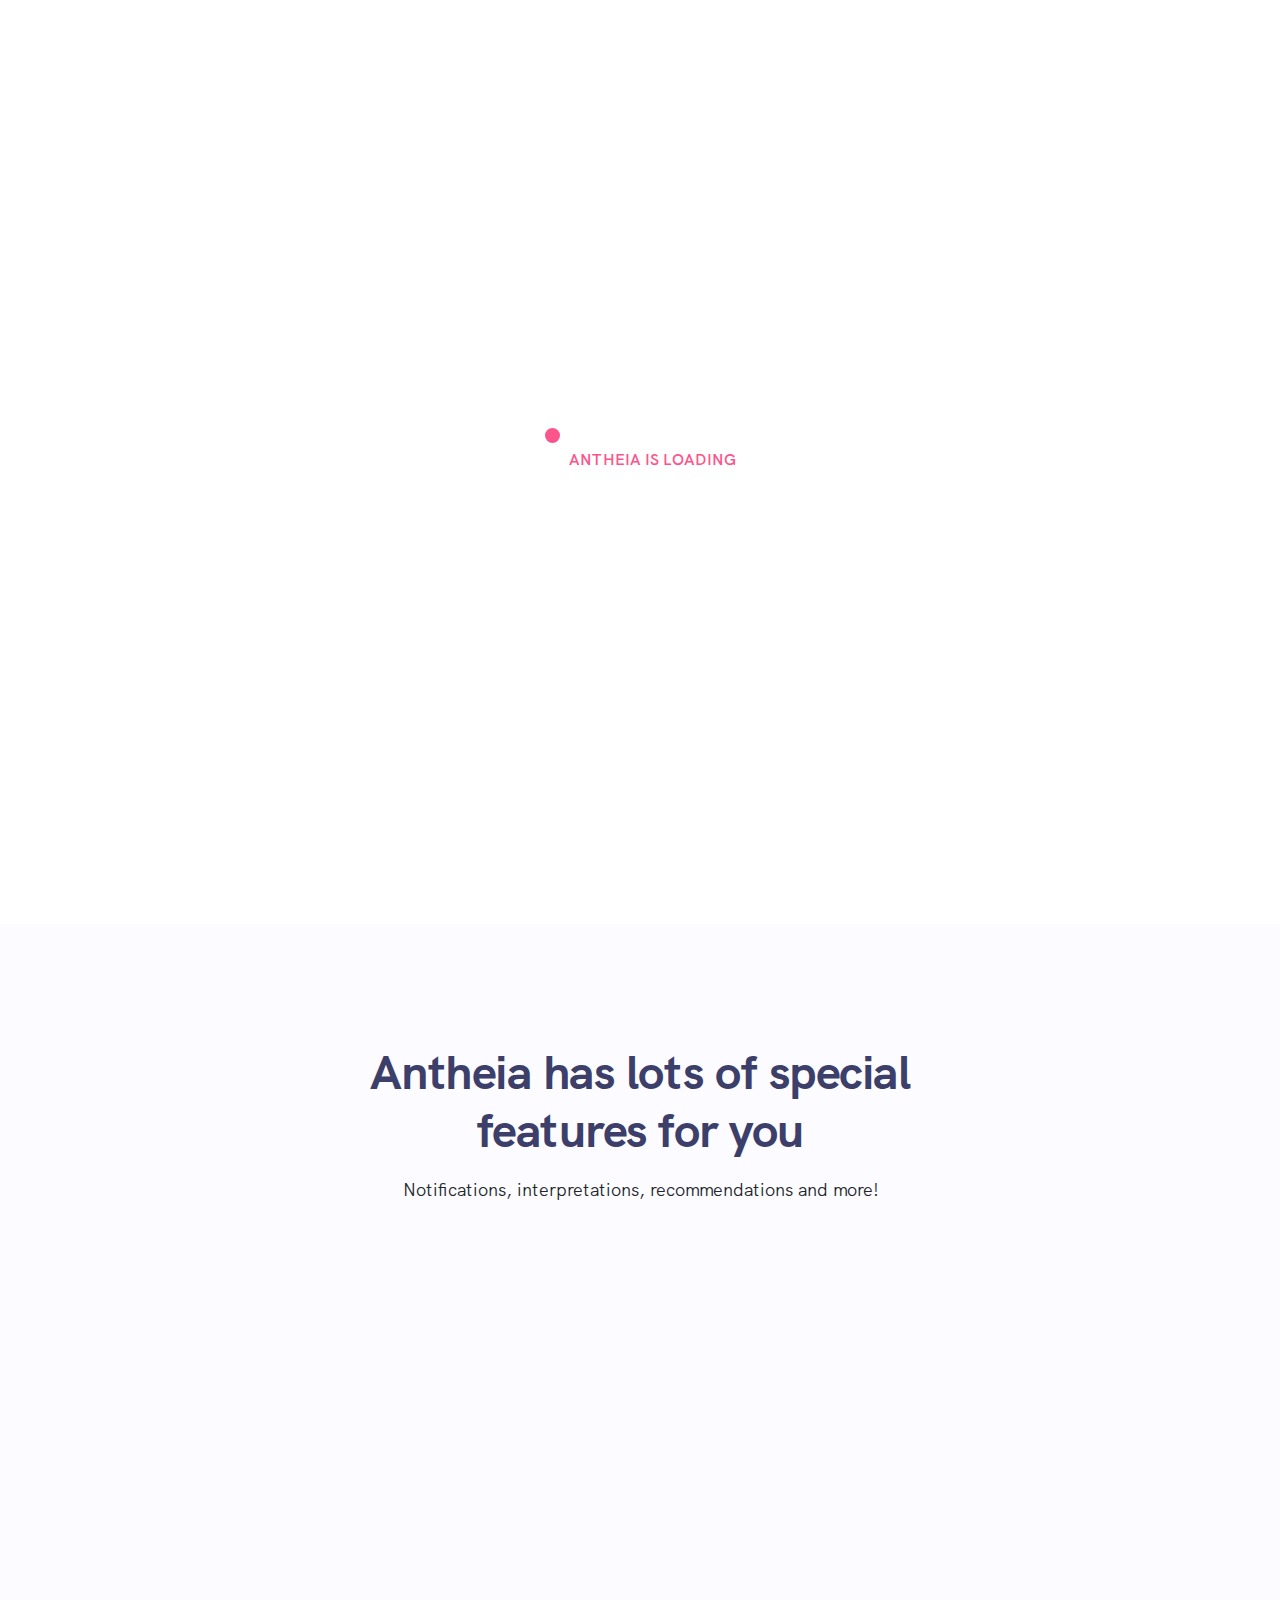
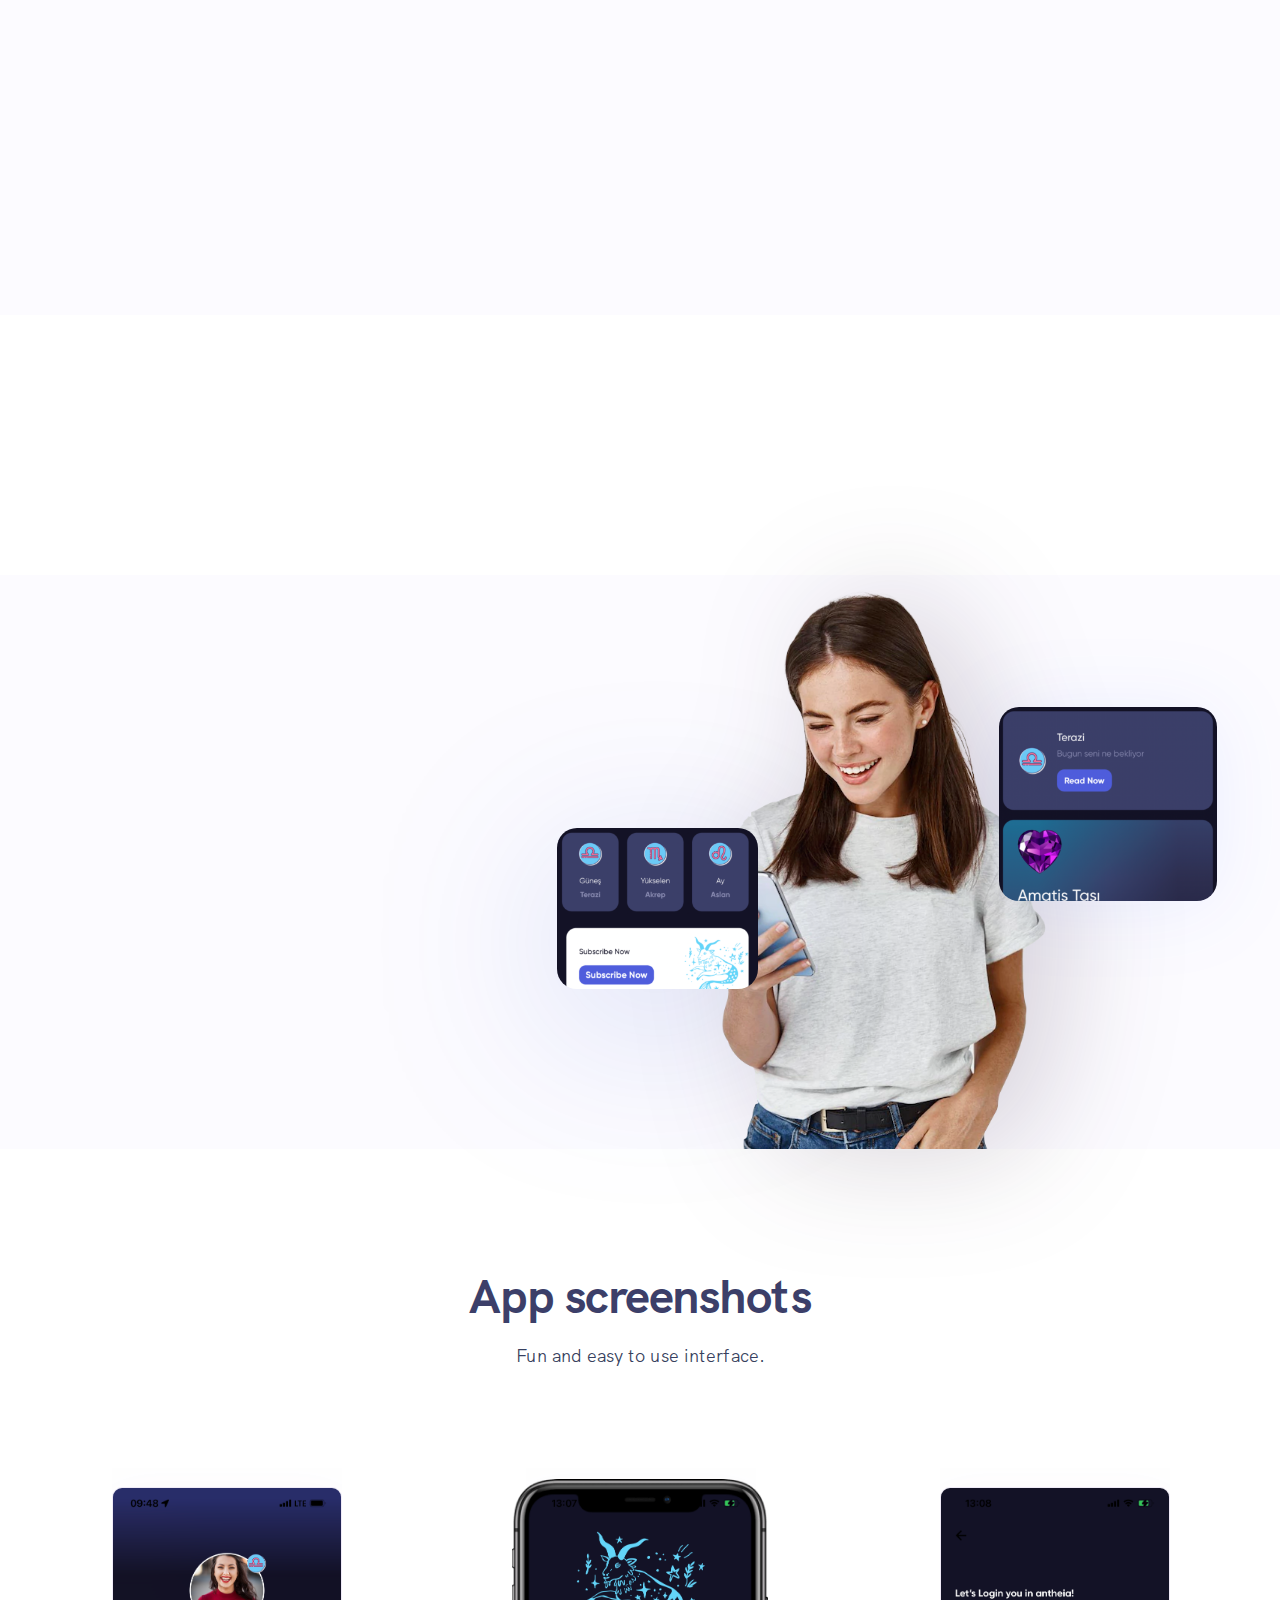
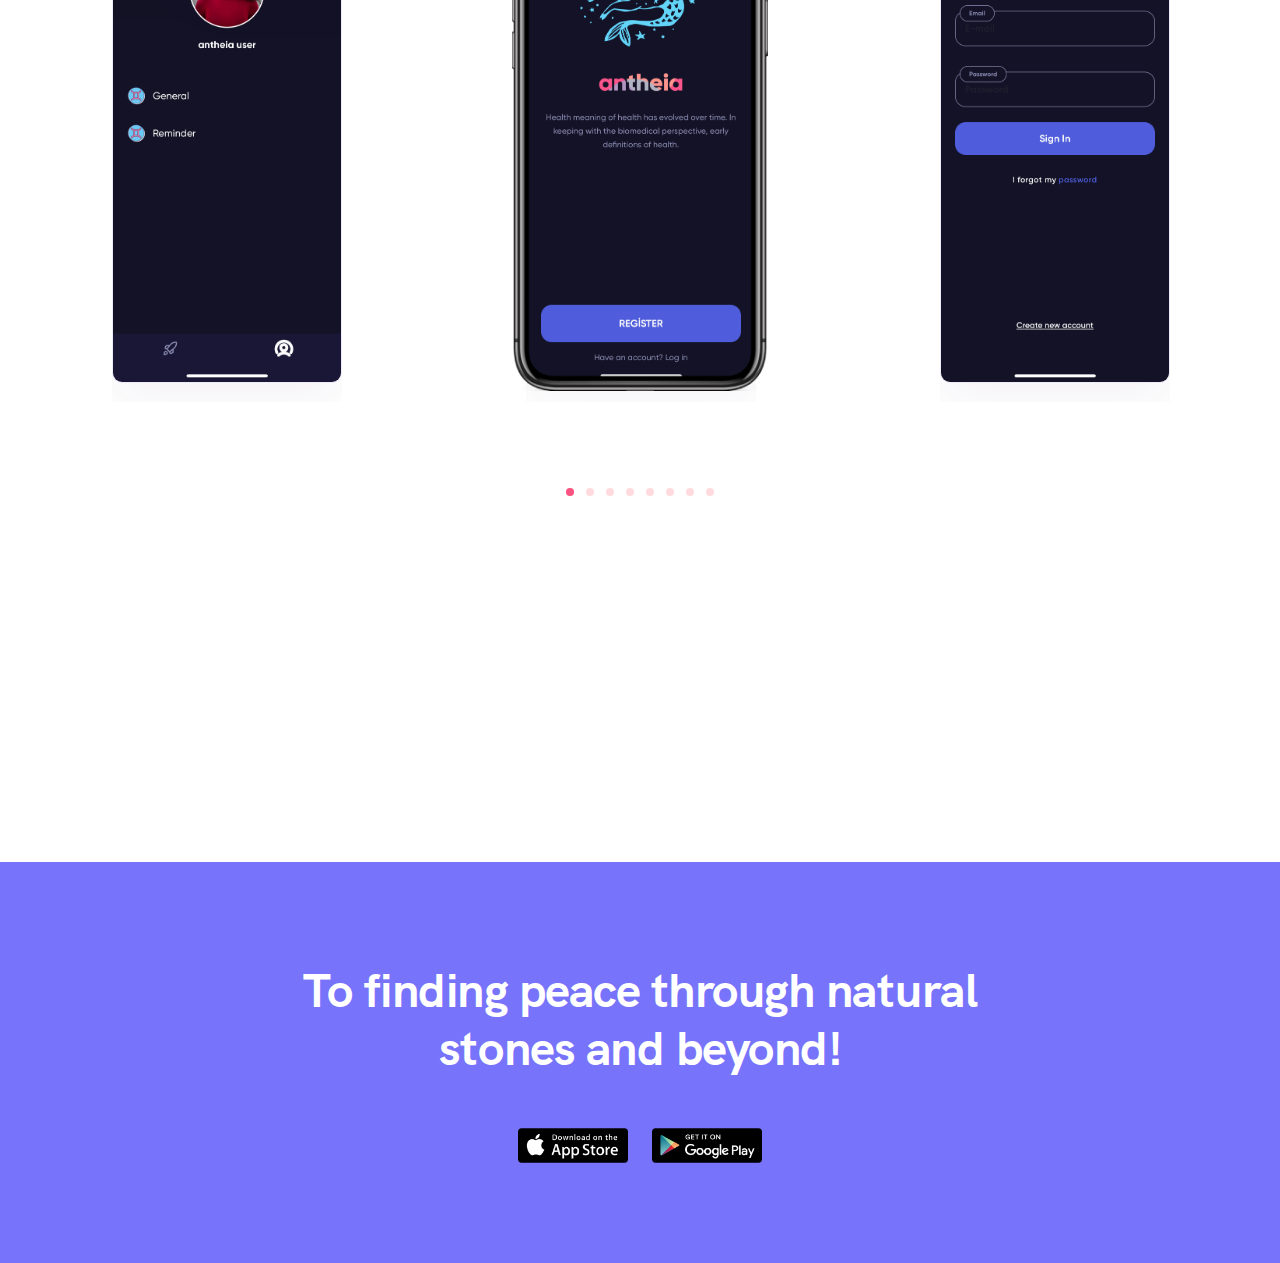
<file: index.html>
<!DOCTYPE html>
<html lang="en">

<head>
  <meta charset="UTF-8" />
  <meta name="viewport" content="width=device-width, initial-scale=1.0" />
  <meta http-equiv="X-UA-Compatible" content="ie=edge" />
  <title>
    Antheia - Landing Page
  </title>
  <link rel="shortcut icon" href="image/favicon.ico" type="image/x-icon" />
  <!-- Bootstrap , fonts & icons  -->
  <link rel="stylesheet" href="css/bootstrap.css">
  <link rel="stylesheet" href="fonts/icon-font/css/style.css" />
  <link rel="stylesheet" href="fonts/typography-font/typo.css" />
  <link rel="stylesheet" href="fonts/fontawesome-5/css/all.css" />
  <!-- Plugin'stylesheets  -->
  <link rel="stylesheet" href="plugins/aos/aos.min.css">
  <link rel="stylesheet" href="plugins/fancybox/jquery.fancybox.min.css">
  <link rel="stylesheet" href="plugins/nice-select/nice-select.min.css">
  <link rel="stylesheet" href="plugins/slick/slick.min.css">
  <!-- Vendor stylesheets  -->
  <link rel="stylesheet" href="css/main.css" />
  <link rel="stylesheet" href="css/color-scheme.css" />
</head>

<body>
  <div class="preloader-wrapper" id="loader">
    <div class="loading">
      <div class="bounceball"></div>
      <div class="text">ANTHEIA IS LOADING</div>
    </div>
  </div>
  <div class="site-wrapper overflow-hidden">
    <!-- Preloader -->
    <!-- <div id="loading">
    <div class="preloader">
     <img src="./image/preloader-3.gif" alt="preloader">
   </div>
   </div>   -->
    <!-- Header Area -->
    <header class="site-header site-header--menu-center site-header--menu-center-adjustment bg-transparent site-header--dark site-header--absolute">
      <div class="container">
          <!-- Brand Logo-->
          <div class="site-header__brand" data-aos="fade-right" data-aos-duration="1200" data-aos-delay="1500">
            <a href="index.html">
              <!-- light version logo (logo must be black)-->
              <img src="image/logo/antheia-dark-logo.png" alt="logo" class="logo-white" width="95px" height="105px">
              <!-- Dark version logo (logo must be White)-->
              <img src="image/logo/antheia-dark-logo.png" alt="logo" class="logo-black" width="95px" height="105px">
            </a>
          </div>
      </div>
    </header>
    <!-- navbar- -->
    <!-- Hero Section Start -->
    <div class="hero-section-03" style="background-image: url(image/home/hero-bg.png);"><!--style="background-image: url(image/home/hero-bg.png);"-->
      <div class="container">
        <div class="row align-items-center justify-content-center">
          <div class="col-xl-5 col-md-6 col-sm-7 col-xs-7 offset-xl-1 order-lg-2 col-11">
            <div class="hero-section-03__image-group" data-aos="fade-up" data-aos-duration="1200" data-aos-delay="1500">
              <img class="iPhones" src="image/home/2-screens.png" alt="iPhone">
            </div>
          </div>
          <div class="col-xl-6 col-lg-6  col-md-9 col-xs-11 order-lg-1" data-aos="fade-right" data-aos-duration="1200" data-aos-delay="1500">
            <div class="hero-content hero-section-03__content">
              <h1 class="title heading-light">Guide your life with the stars</h1>
              <p class="text-light">Into astrology and natural stones? We are your people! <br class="d-none d-xxl-block">We make your life a bit more easier and a lot more personalized.</p>
              <div class="hero-section-03__content--button-group">
                <a href="index.html#">
                  <img class="btn-store" src="image/home/appstore.png" alt="appstore" >
                </a>
                <a href="index.html#">
                  <img class="btn-store" src="image/home/playstore.png" alt="playstore">
                </a>
              </div>
            </div>
          </div>
        </div>
      </div>
      <div class="hero-section-03__shape">
        <img src="image/home/hero-shape.png" alt="shape" class="w-100">
      </div>
    </div>
    <!-- Hero Section End -->
    <!-- Brand Section Start -->
    <div class="brand-section-01">
      <div class="container">
        <div class="brand-section-01__wrapper">
          <h4>Brought to you by developers from <a href="https://univenn.com/" target="_blank"><img class="univenn-logo" src="image/brand/univenn.png" alt="brand"></a></h4>
        </div>
      </div>
    </div>
    <!-- Brand Section End -->
    <!-- Feature Section Start -->
    <section class="feature-section-03">
      <div class="container">
        <div class="row justify-content-center">
          <div class="col-xl-6 col-lg-7 col-md-9 col-xs-10">
            <div class="section-title text-center">
              <h2 class="title">Antheia has lots of special features for you</h2>
              <p>Notifications, interpretations, recommendations and more! </p>
            </div>
          </div>
        </div>
        <div class="row justify-content-center feature-widgets-row">
          <div class="col-lg-4 col-md-6 col-sm-10 col-xs-10" data-aos="fade-up" data-aos-delay="200" data-aos-duration="1000">
            <div class="widget widget-card widget-card-center widget-card-01">
              <div class="widget-icon">
                <img src="image/home/benefits.png" alt="widget" class="make-it-inline" />
              </div>
              <div class="widget-text">
                <h3 class="widget-title heading-dark">Stones For Benefits</h3>
                <p class="text-dark">Natural stone selection for benefits such as luck, money, love, success and health.</p>
              </div>
            </div>
          </div>
          <div class="col-lg-4 col-md-6 col-sm-10 col-xs-10" data-aos="fade-up" data-aos-delay="400" data-aos-duration="1000">
            <div class="widget widget-card widget-card-center widget-card-01">
              <div class="widget-icon">
                <img src="image/home/notifications.png" alt="widget" class="make-it-inline" />
              </div>
              <div class="widget-text">
                <h3 class="widget-title heading-dark">Personalized Notifications</h3>
                <p class="text-dark">Daily notifications speciliazed for your subscription.</p>
              </div>
            </div>
          </div>
          <div class="col-lg-4 col-md-6 col-sm-10 col-xs-10" data-aos="fade-up" data-aos-delay="600" data-aos-duration="1000">
            <div class="widget widget-card widget-card-center widget-card-01">
              <div class="widget-icon">
                <img src="image/home/mental-state.png" alt="widget" class="make-it-inline" />
              </div>
              <div class="widget-text">
                <h3 class="widget-title heading-dark">Stones For Mental State </h3>
                <p class="text-dark">Stone suggestions for when you feel stressed, energized, happy, exited. </p>
              </div>
            </div>
          </div>
          <div class="col-lg-4 col-md-6 col-sm-10 col-xs-10" data-aos="fade-up" data-aos-delay="800" data-aos-duration="1000">
            <div class="widget widget-card widget-card-center widget-card-01">
              <div class="widget-icon">
                <img src="image/home/horoscope.png" alt="widget" class="make-it-inline" />
              </div>
              <div class="widget-text">
                <h3 class="widget-title heading-dark">Stone Selection For Your Horoscope </h3>
                <p class="text-dark">Find the right stone and start to benefit right away! </p>
              </div>
            </div>
          </div>
          <div class="col-lg-4 col-md-6 col-sm-10 col-xs-10" data-aos="fade-up" data-aos-delay="1000" data-aos-duration="1000">
            <div class="widget widget-card widget-card-center widget-card-01">
              <div class="widget-icon">
                <img src="image/home/crystal.png" alt="widget" class="make-it-inline" />
              </div>
              <div class="widget-text">
                <h3 class="widget-title heading-dark">Natural Stone Listing </h3>
                <p class="text-dark">Your to-go information about natural stones.</p>
              </div>
            </div>
          </div>
        </div>
      </div>
    </section>
    <!-- Feature Section End -->
    <!-- Content  Section Start -->
    <div class="content-section-05">
      <!-- gerek görülmedi -->
    </div>
    <!-- Content Section End -->
    <!-- Content  Section Start -->
    <div class="content-section-06">
      <div class="container">
        <div class="row align-items-center justify-content-center">
          <div class="col-xl-5 col-lg-6 col-md-9 col-sm-9 col-xs-11 col-12 mb-mobile-lg" data-aos="zoom-in" data-aos-delay="500" data-aos-duration="1000">
            <div class="content-section-06__texts text-center text-lg-start">
              <div class="block-title content-title">
                <h2 class="title">Finally the perfect astrology app that works for you!</h2>
                <!-- <p class="text-dark">An enim nullam tempor gravida donec enim <br class="d-none d-xs-block">
                            congue magna at pretium purus pretium ligula <br class="d-none d-xs-block">rutrum luctus
                            risusd diam eget risus varius<br class="d-none d-xs-block"> blandit sit amet non magna.</p> -->
                <a href="index.html#" class="btn btn-primary btn-primary-hvr">Get Started</a>
              </div>
            </div>
          </div>
          <div class="col-xl-7 col-lg-6 col-md-6 col-sm-10 col-xs-7">
            <div class="content-section-06__image-group">
              <img src="image/home/woman-with-phone.png" alt="content-image">
              <div class="content-card-1 floating-Y-animation">
                <img class="ss-card" src="image/home/screenshot/ss-sample.png" alt="content-card">
              </div>
              <div class="content-card-2 floating-Y-animation-reverse">
                <img class="ss-card card-2" src="image/home/screenshot/ss-sample4.png" alt="content-card">
              </div>
            </div>
          </div>
        </div>
      </div>
    </div>
    <!-- Content Section End -->
    <!-- Screenshot Section Start -->
    <div class="content-section-07">
      <div class="container">
        <!-- Section Title -->
        <div class="row justify-content-center">
          <div class="col-xl-7 col-lg-8 col-md-10">
            <div class="text-center section-title content-title">
              <h2 class="title">App screenshots</h2>
              <p class="text-dark">Fun and easy to use interface.</p>
            </div>
          </div>
        </div>
        <!-- End Section Title -->
      </div>
      <!-- Screenshot Area -->
      <div class="screenshot-slider-wrapper-07">
        <div class="screenshot-slider">
          <!-- single-slide Area -->
          <div class="single-slide focus-reset">
            <div class="screenshot-image">
              <img src="image/home/register.png" alt="register img" />
            </div>
          </div>
          <!-- single-slide Area -->
          <div class="single-slide focus-reset">
            <div class="screenshot-image">
              <img src="image/home/login.png" alt="register img" />
            </div>
          </div>
          <!-- single-slide Area -->
          <div class="single-slide focus-reset">
            <div class="screenshot-image">
              <img src="image/home/welcome.png" alt="welcome img" />
            </div>
          </div>
          <!-- single-slide Area -->
          <div class="single-slide focus-reset">
            <div class="screenshot-image">
              <img src="image/home/screenshot/ios-1.png" alt=" ios-1" />
            </div>
          </div>
          <!-- single-slide Area -->
          <div class="single-slide focus-reset">
            <div class="screenshot-image">
              <img src="image/home/screenshot/ios-5.png" alt="ios-5" />
            </div>
          </div>
          <!-- single-slide Area -->
          <div class="single-slide focus-reset">
            <div class="screenshot-image">
              <img src="image/home/screenshot/ios-3.png" alt="ios-3" />
            </div>
          </div>
          <!-- / .single-slide Area -->
          <div class="single-slide focus-reset">
            <div class="screenshot-image">
              <img src="image/home/screenshot/ios-4.png" alt="ios-4" />
            </div>
          </div>
          <!-- single-slide Area -->
          <div class="single-slide focus-reset">
            <div class="screenshot-image">
              <img src="image/home/screenshot/ios-2.png" alt="ios-2" />
            </div>
          </div>
        </div>
        <!-- iphone-frame Area -->
        <div class="phone-bg-img">
          <img src="image/home/screenshot/frame.png" alt="frame" />
        </div>
      </div>
      <div class="screenshots-dots"></div>
    </div>
    <!-- Screenshot Section End -->
    <!-- Feact Section Start -->
    <!-- <div class="counter-section-03">
      gerek görülmedi

    </div> -->
    <!-- Feact Section End -->
    <!-- Testimonial Section Start -->
    <div class="testimonil-section-03">
    <!-- gerek görülmedi -->
    </div>
    <!-- Testimonial Section End -->
    <!-- Cta Section Start -->
    <div class="cta-section-03" style="background-image: url(image/home/cta-bg.png);">
      <div class="container">
        <div class="row justify-content-center">
          <div class="col-lg-8 col-xs-11">
            <div class="block-title text-center cta-section-03__content">
              <h2 class="title heading-light">To finding peace through natural stones and beyond!</h2>
              <!-- <p class="heading-light">A Private Limited is the most popular type of partnership Malta. The limited liabilityis, in <br class="d-none d-xl-block"/> fact, the only type of the company allowed by Companies.</p> -->
            </div>
            <div class="cta-section-03__button-group">
              <a href="index.html#">
                <img class="btn-store" src="image/home/appstore.png" alt="appstore" >
              </a>
              <a href="index.html#">
                <img class="btn-store" src="image/home/playstore.png" alt="playstore" >
              </a>
            </div>
          </div>
        </div>
      </div>
    </div>
    <!-- Cta Section End -->
    <!-- Footer Section Start -->

    <!-- Footer Section End -->
  </div>
  <!-- Plugin's Scripts -->
  <!-- Custom stylesheet -->
  <script src="js/vendor.min.js"></script>
  <script>
    /**
     * Replace all SVG images with inline SVG
     */
    $(document).ready(function() {
      $('img[class*="make-it-inline"]').each(function() {
        var $img = jQuery(this);
        var imgURL = $img.attr('src');
        var attributes = $img.prop("attributes");

        $.get(imgURL, function(data) {
          // Get the SVG tag, ignore the rest
          var $svg = jQuery(data).find('svg');

          // Remove any invalid XML tags
          $svg = $svg.removeAttr('xmlns:a');

          // Loop through IMG attributes and apply on SVG
          $.each(attributes, function() {
            $svg.attr(this.name, this.value);
          });

          // Replace IMG with SVG
          $img.replaceWith($svg);
        }, 'xml');
      });
    });
  </script>
  <script src="plugins/fancybox/jquery.fancybox.min.js"></script>
  <script src="plugins/nice-select/jquery.nice-select.min.js"></script>
  <script src="plugins/aos/aos.min.js"></script>
  <script src="plugins/counter-up/jquery.counterup.min.js"></script>
  <script src="plugins/counter-up/waypoints.min.js"></script>
  <script src="plugins/slick/slick.min.js"></script>
  <script src="plugins/skill-bar/skill.bars.jquery.js"></script>
  <script src="plugins/isotope/isotope.pkgd.min.js"></script>
  <!-- Activation Script -->
  <script src="js/custom.js"></script>
  <script src="js/slider-activations.js"></script>
  <script src="js/menu.js"></script>
</body>

</html>
</file>
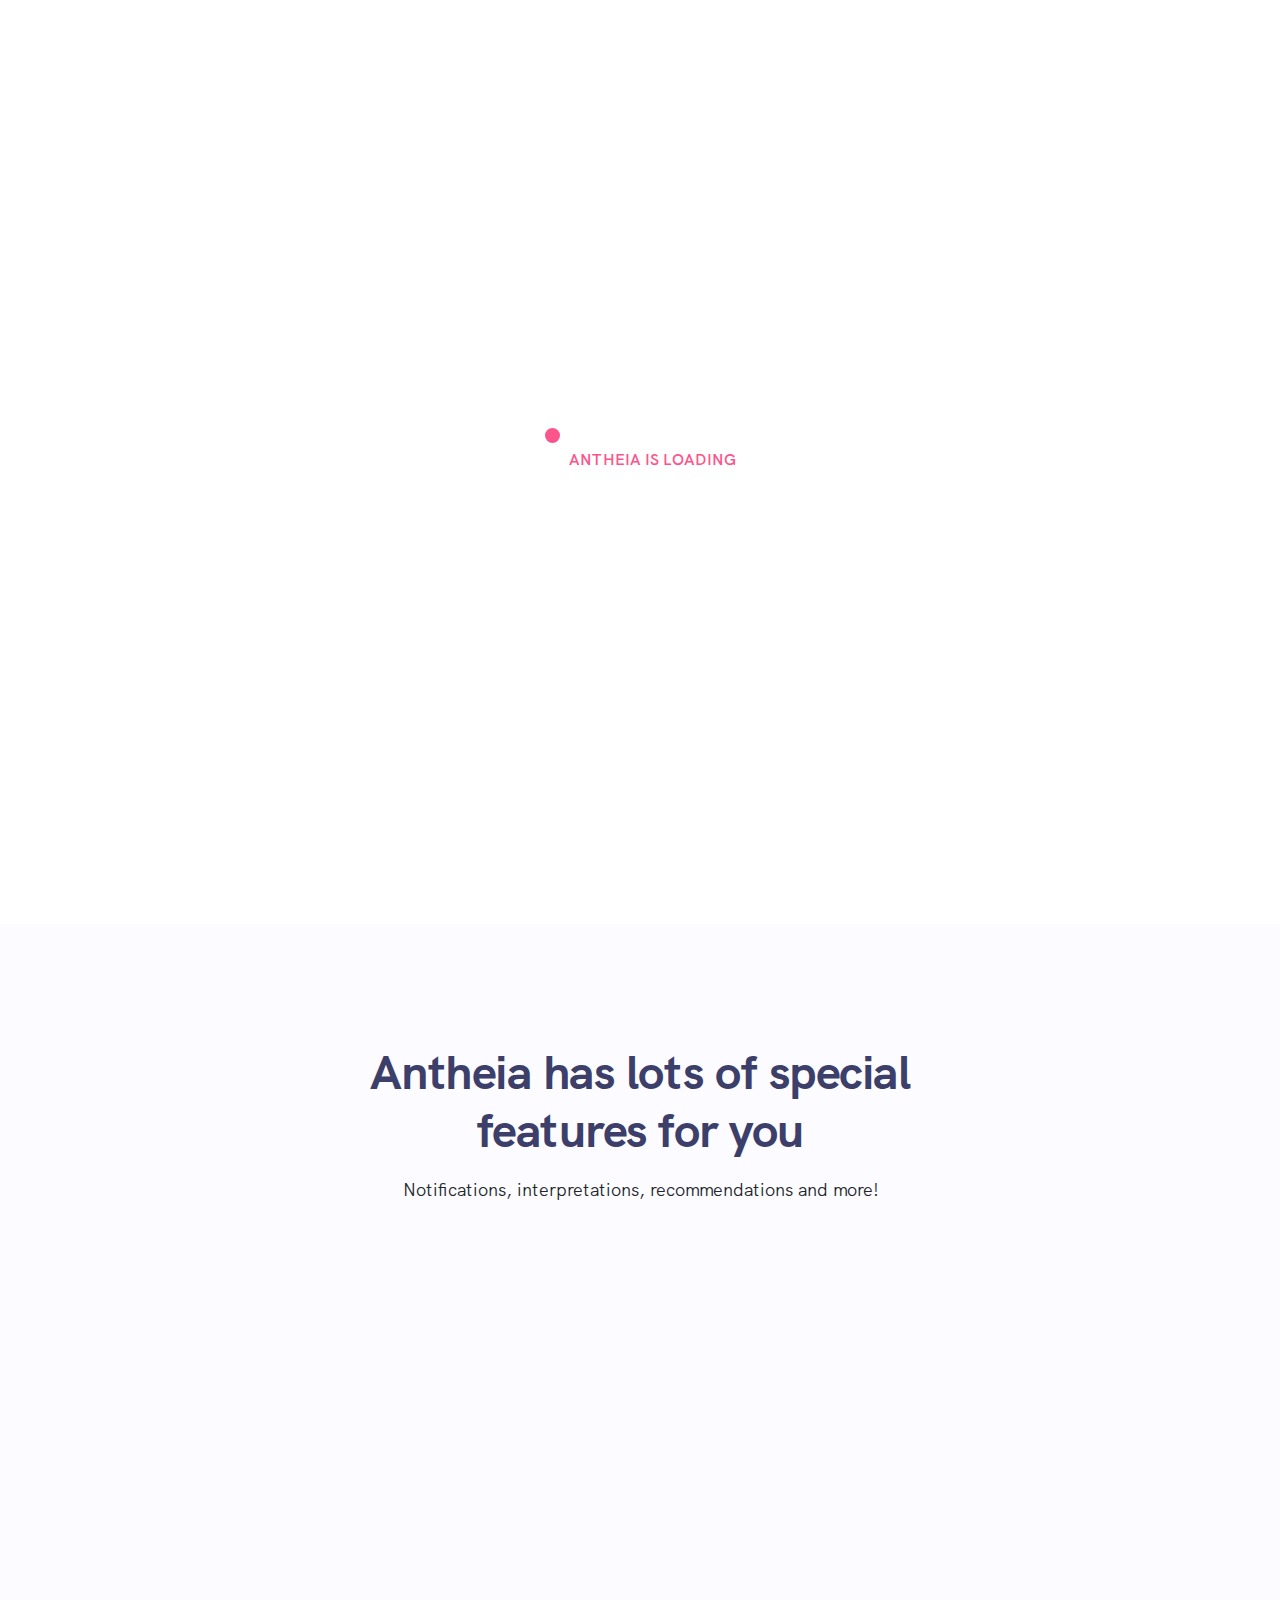
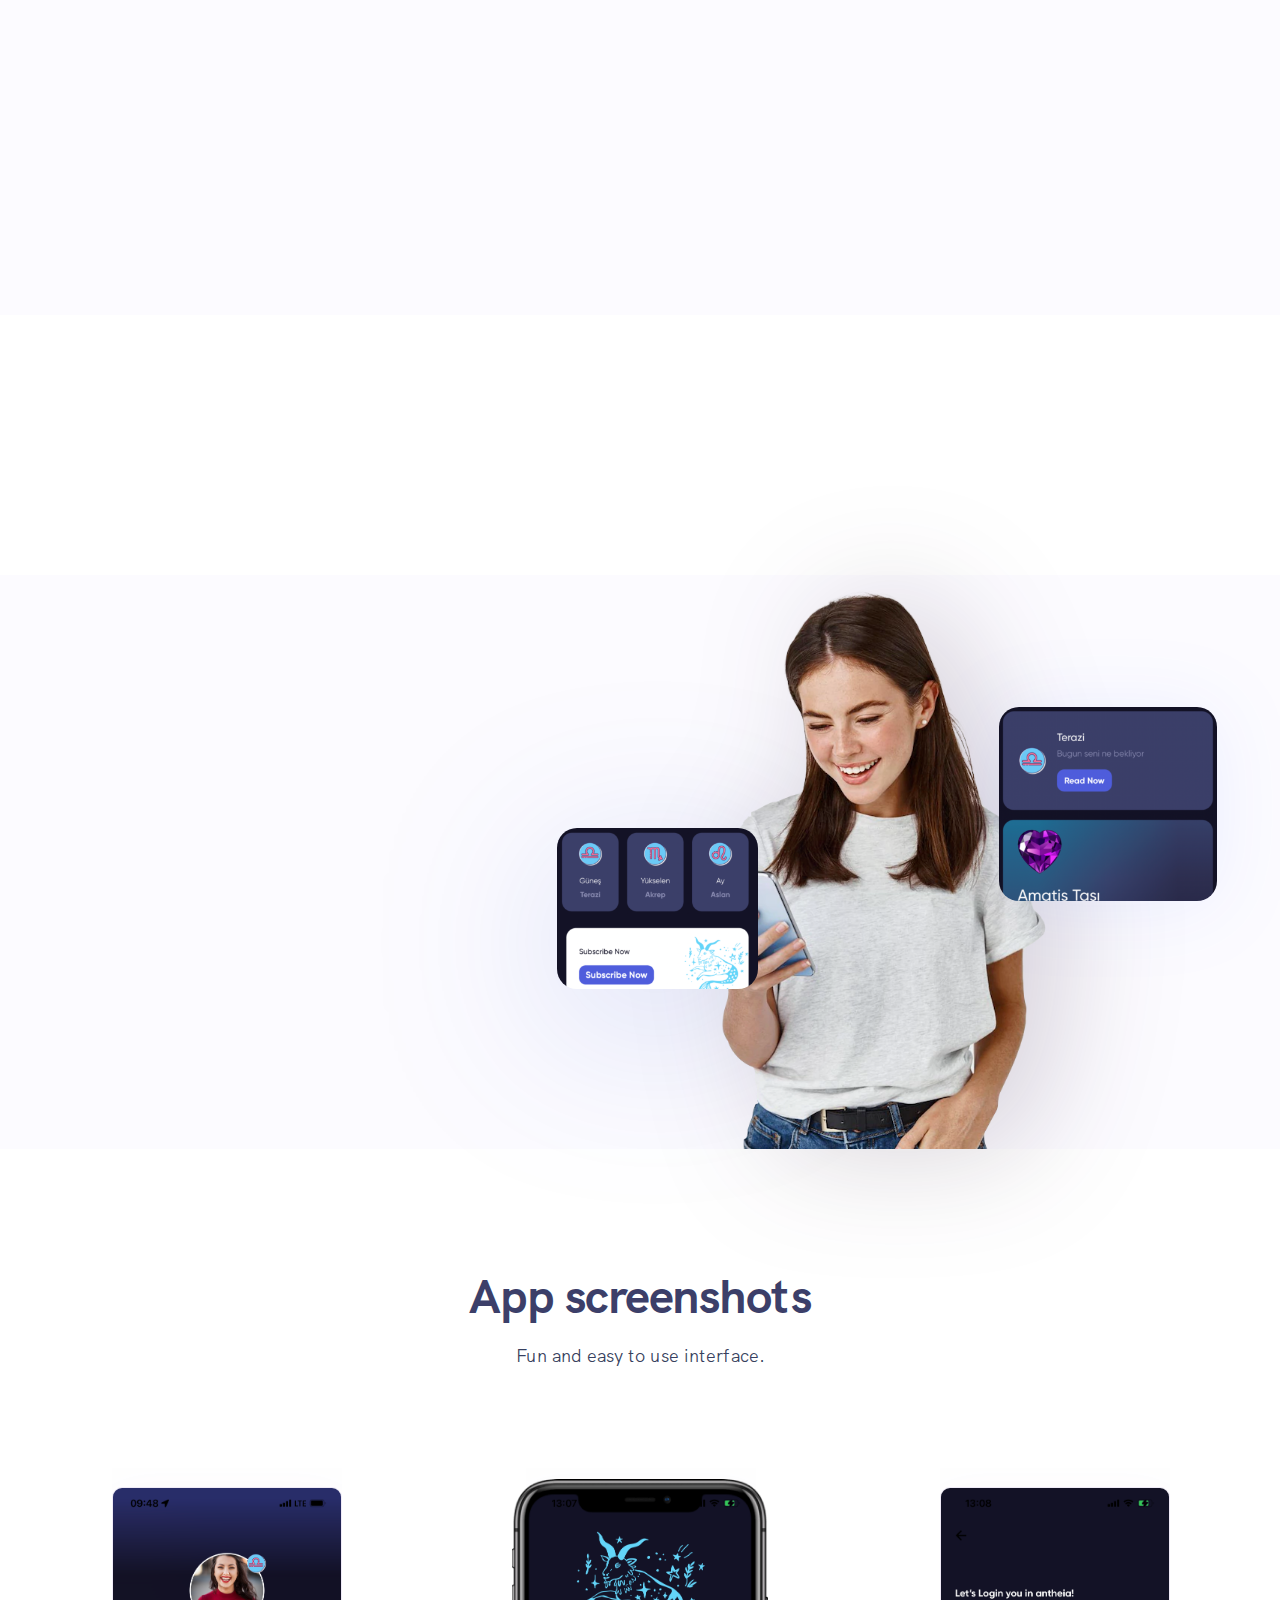
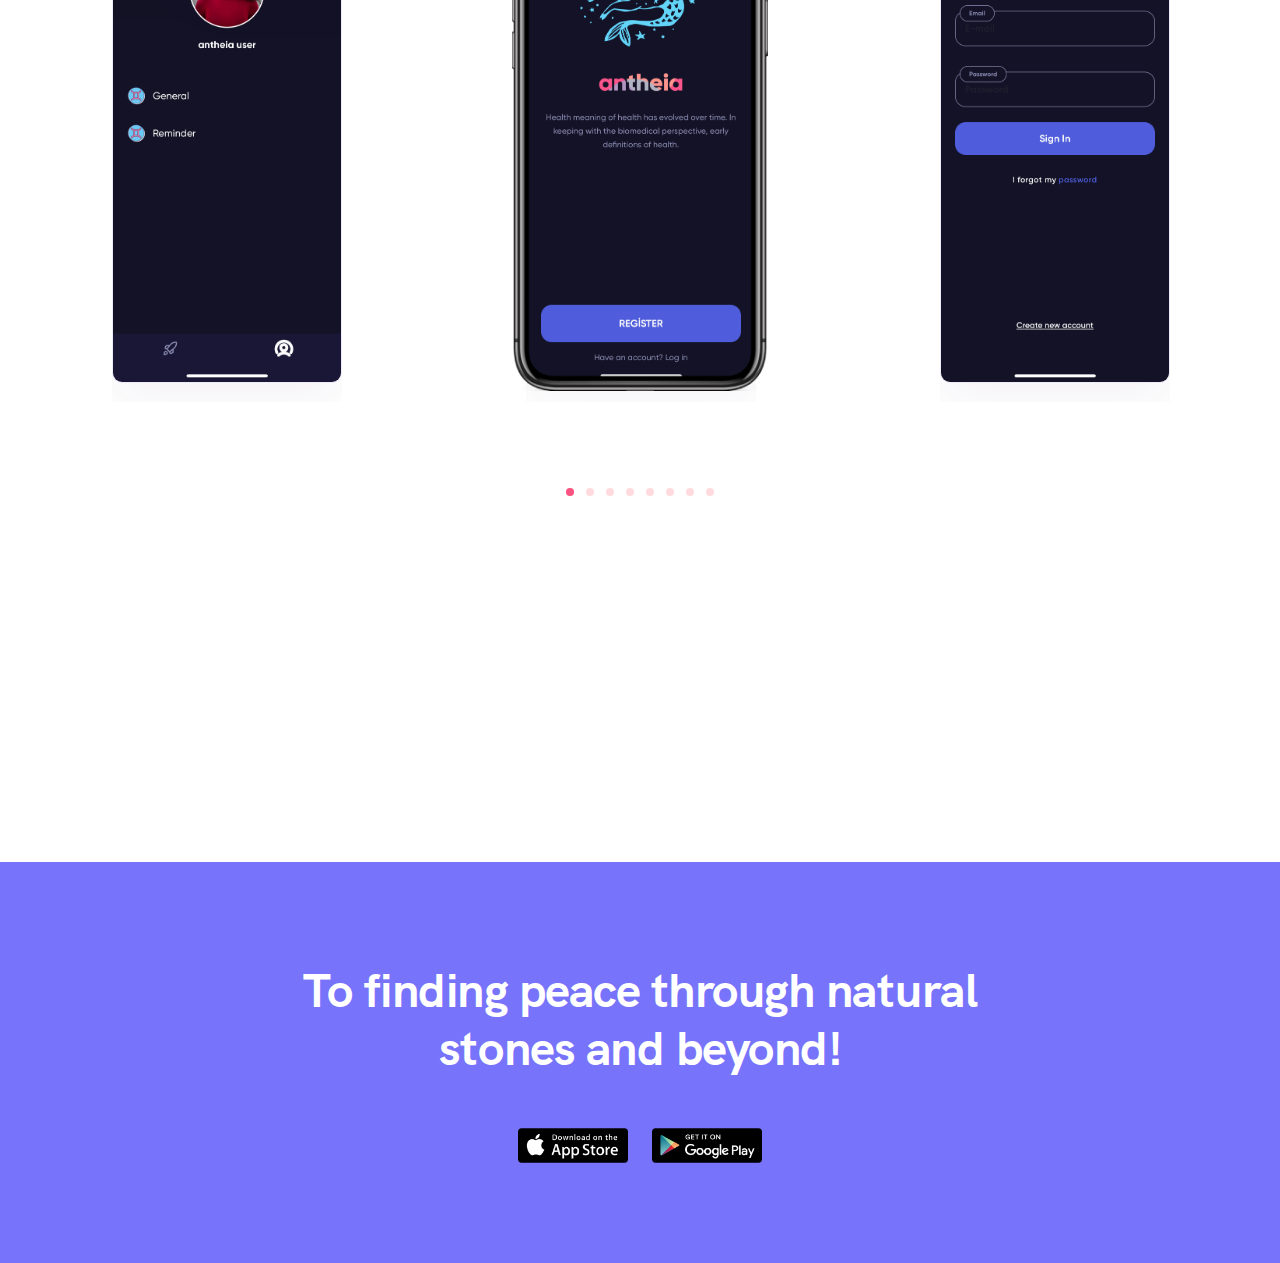
<file: landing.html>
<!DOCTYPE html>
<html lang="en">

<head>
  <meta charset="UTF-8" />
  <meta name="viewport" content="width=device-width, initial-scale=1.0" />
  <meta http-equiv="X-UA-Compatible" content="ie=edge" />
  <title>
    Antheia - Landing Page
  </title>
  <link rel="shortcut icon" href="image/favicon.ico" type="image/x-icon" />
  <!-- Bootstrap , fonts & icons  -->
  <link rel="stylesheet" href="css/bootstrap.css">
  <link rel="stylesheet" href="fonts/icon-font/css/style.css" />
  <link rel="stylesheet" href="fonts/typography-font/typo.css" />
  <link rel="stylesheet" href="fonts/fontawesome-5/css/all.css" />
  <!-- Plugin'stylesheets  -->
  <link rel="stylesheet" href="plugins/aos/aos.min.css">
  <link rel="stylesheet" href="plugins/fancybox/jquery.fancybox.min.css">
  <link rel="stylesheet" href="plugins/nice-select/nice-select.min.css">
  <link rel="stylesheet" href="plugins/slick/slick.min.css">
  <!-- Vendor stylesheets  -->
  <link rel="stylesheet" href="css/main.css" />
  <link rel="stylesheet" href="css/color-scheme.css" />
</head>

<body>
  <div class="preloader-wrapper" id="loader">
    <div class="loading">
      <div class="bounceball"></div>
      <div class="text">ANTHEIA IS LOADING</div>
    </div>
  </div>
  <div class="site-wrapper overflow-hidden">
    <!-- Preloader -->
    <!-- <div id="loading">
    <div class="preloader">
     <img src="./image/preloader-3.gif" alt="preloader">
   </div>
   </div>   -->
    <!-- Header Area -->
    <header class="site-header site-header--menu-center site-header--menu-center-adjustment bg-transparent site-header--dark site-header--absolute">
      <div class="container">
          <!-- Brand Logo-->
          <div class="site-header__brand" data-aos="fade-right" data-aos-duration="1200" data-aos-delay="1500">
            <a href="landing.html">
              <!-- light version logo (logo must be black)-->
              <img src="image/logo/antheia-dark-logo.png" alt="logo" class="logo-white" width="95px" height="105px">
              <!-- Dark version logo (logo must be White)-->
              <img src="image/logo/antheia-dark-logo.png" alt="logo" class="logo-black" width="95px" height="105px">
            </a>
          </div>
      </div>
    </header>
    <!-- navbar- -->
    <!-- Hero Section Start -->
    <div class="hero-section-03" style="background-image: url(image/home/hero-bg.png);"><!--style="background-image: url(image/home/hero-bg.png);"-->
      <div class="container">
        <div class="row align-items-center justify-content-center">
          <div class="col-xl-5 col-md-6 col-sm-7 col-xs-7 offset-xl-1 order-lg-2 col-11">
            <div class="hero-section-03__image-group" data-aos="fade-up" data-aos-duration="1200" data-aos-delay="1500">
              <img class="iPhones" src="image/home/2-screens.png" alt="iPhone">
            </div>
          </div>
          <div class="col-xl-6 col-lg-6  col-md-9 col-xs-11 order-lg-1" data-aos="fade-right" data-aos-duration="1200" data-aos-delay="1500">
            <div class="hero-content hero-section-03__content">
              <h1 class="title heading-light">Guide your life with the stars</h1>
              <p class="text-light">Into astrology and natural stones? We are your people! <br class="d-none d-xxl-block">We make your life a bit more easier and a lot more personalized.</p>
              <div class="hero-section-03__content--button-group">
                <a href="landing.html#">
                  <img class="btn-store" src="image/home/appstore.png" alt="appstore" >
                </a>
                <a href="landing.html#">
                  <img class="btn-store" src="image/home/playstore.png" alt="playstore">
                </a>
              </div>
            </div>
          </div>
        </div>
      </div>
      <div class="hero-section-03__shape">
        <img src="image/home/hero-shape.png" alt="shape" class="w-100">
      </div>
    </div>
    <!-- Hero Section End -->
    <!-- Brand Section Start -->
    <div class="brand-section-01">
      <div class="container">
        <div class="brand-section-01__wrapper">
          <h4>Brought to you by developers from <a href="https://univenn.com/" target="_blank"><img class="univenn-logo" src="image/brand/univenn.png" alt="brand"></a></h4>
        </div>
      </div>
    </div>
    <!-- Brand Section End -->
    <!-- Feature Section Start -->
    <section class="feature-section-03">
      <div class="container">
        <div class="row justify-content-center">
          <div class="col-xl-6 col-lg-7 col-md-9 col-xs-10">
            <div class="section-title text-center">
              <h2 class="title">Antheia has lots of special features for you</h2>
              <p>Notifications, interpretations, recommendations and more! </p>
            </div>
          </div>
        </div>
        <div class="row justify-content-center feature-widgets-row">
          <div class="col-lg-4 col-md-6 col-sm-10 col-xs-10" data-aos="fade-up" data-aos-delay="200" data-aos-duration="1000">
            <div class="widget widget-card widget-card-center widget-card-01">
              <div class="widget-icon">
                <img src="image/home/benefits.png" alt="widget" class="make-it-inline" />
              </div>
              <div class="widget-text">
                <h3 class="widget-title heading-dark">Stones For Benefits</h3>
                <p class="text-dark">Natural stone selection for benefits such as luck, money, love, success and health.</p>
              </div>
            </div>
          </div>
          <div class="col-lg-4 col-md-6 col-sm-10 col-xs-10" data-aos="fade-up" data-aos-delay="400" data-aos-duration="1000">
            <div class="widget widget-card widget-card-center widget-card-01">
              <div class="widget-icon">
                <img src="image/home/notifications.png" alt="widget" class="make-it-inline" />
              </div>
              <div class="widget-text">
                <h3 class="widget-title heading-dark">Personalized Notifications</h3>
                <p class="text-dark">Daily notifications speciliazed for your subscription.</p>
              </div>
            </div>
          </div>
          <div class="col-lg-4 col-md-6 col-sm-10 col-xs-10" data-aos="fade-up" data-aos-delay="600" data-aos-duration="1000">
            <div class="widget widget-card widget-card-center widget-card-01">
              <div class="widget-icon">
                <img src="image/home/mental-state.png" alt="widget" class="make-it-inline" />
              </div>
              <div class="widget-text">
                <h3 class="widget-title heading-dark">Stones For Mental State </h3>
                <p class="text-dark">Stone suggestions for when you feel stressed, energized, happy, exited. </p>
              </div>
            </div>
          </div>
          <div class="col-lg-4 col-md-6 col-sm-10 col-xs-10" data-aos="fade-up" data-aos-delay="800" data-aos-duration="1000">
            <div class="widget widget-card widget-card-center widget-card-01">
              <div class="widget-icon">
                <img src="image/home/horoscope.png" alt="widget" class="make-it-inline" />
              </div>
              <div class="widget-text">
                <h3 class="widget-title heading-dark">Stone Selection For Your Horoscope </h3>
                <p class="text-dark">Find the right stone and start to benefit right away! </p>
              </div>
            </div>
          </div>
          <div class="col-lg-4 col-md-6 col-sm-10 col-xs-10" data-aos="fade-up" data-aos-delay="1000" data-aos-duration="1000">
            <div class="widget widget-card widget-card-center widget-card-01">
              <div class="widget-icon">
                <img src="image/home/crystal.png" alt="widget" class="make-it-inline" />
              </div>
              <div class="widget-text">
                <h3 class="widget-title heading-dark">Natural Stone Listing </h3>
                <p class="text-dark">Your to-go information about natural stones.</p>
              </div>
            </div>
          </div>
        </div>
      </div>
    </section>
    <!-- Feature Section End -->
    <!-- Content  Section Start -->
    <div class="content-section-05">
      <!-- gerek görülmedi -->
    </div>
    <!-- Content Section End -->
    <!-- Content  Section Start -->
    <div class="content-section-06">
      <div class="container">
        <div class="row align-items-center justify-content-center">
          <div class="col-xl-5 col-lg-6 col-md-9 col-sm-9 col-xs-11 col-12 mb-mobile-lg" data-aos="zoom-in" data-aos-delay="500" data-aos-duration="1000">
            <div class="content-section-06__texts text-center text-lg-start">
              <div class="block-title content-title">
                <h2 class="title">Finally the perfect astrology app that works for you!</h2>
                <!-- <p class="text-dark">An enim nullam tempor gravida donec enim <br class="d-none d-xs-block">
                            congue magna at pretium purus pretium ligula <br class="d-none d-xs-block">rutrum luctus
                            risusd diam eget risus varius<br class="d-none d-xs-block"> blandit sit amet non magna.</p> -->
                <a href="landing.html#" class="btn btn-primary btn-primary-hvr">Get Started</a>
              </div>
            </div>
          </div>
          <div class="col-xl-7 col-lg-6 col-md-6 col-sm-10 col-xs-7">
            <div class="content-section-06__image-group">
              <img src="image/home/woman-with-phone.png" alt="content-image">
              <div class="content-card-1 floating-Y-animation">
                <img class="ss-card" src="image/home/screenshot/ss-sample.png" alt="content-card">
              </div>
              <div class="content-card-2 floating-Y-animation-reverse">
                <img class="ss-card card-2" src="image/home/screenshot/ss-sample4.png" alt="content-card">
              </div>
            </div>
          </div>
        </div>
      </div>
    </div>
    <!-- Content Section End -->
    <!-- Screenshot Section Start -->
    <div class="content-section-07">
      <div class="container">
        <!-- Section Title -->
        <div class="row justify-content-center">
          <div class="col-xl-7 col-lg-8 col-md-10">
            <div class="text-center section-title content-title">
              <h2 class="title">App screenshots</h2>
              <p class="text-dark">Fun and easy to use interface.</p>
            </div>
          </div>
        </div>
        <!-- End Section Title -->
      </div>
      <!-- Screenshot Area -->
      <div class="screenshot-slider-wrapper-07">
        <div class="screenshot-slider">
          <!-- single-slide Area -->
          <div class="single-slide focus-reset">
            <div class="screenshot-image">
              <img src="image/home/register.png" alt="register img" />
            </div>
          </div>
          <!-- single-slide Area -->
          <div class="single-slide focus-reset">
            <div class="screenshot-image">
              <img src="image/home/login.png" alt="register img" />
            </div>
          </div>
          <!-- single-slide Area -->
          <div class="single-slide focus-reset">
            <div class="screenshot-image">
              <img src="image/home/welcome.png" alt="welcome img" />
            </div>
          </div>
          <!-- single-slide Area -->
          <div class="single-slide focus-reset">
            <div class="screenshot-image">
              <img src="image/home/screenshot/ios-1.png" alt=" ios-1" />
            </div>
          </div>
          <!-- single-slide Area -->
          <div class="single-slide focus-reset">
            <div class="screenshot-image">
              <img src="image/home/screenshot/ios-5.png" alt="ios-5" />
            </div>
          </div>
          <!-- single-slide Area -->
          <div class="single-slide focus-reset">
            <div class="screenshot-image">
              <img src="image/home/screenshot/ios-3.png" alt="ios-3" />
            </div>
          </div>
          <!-- / .single-slide Area -->
          <div class="single-slide focus-reset">
            <div class="screenshot-image">
              <img src="image/home/screenshot/ios-4.png" alt="ios-4" />
            </div>
          </div>
          <!-- single-slide Area -->
          <div class="single-slide focus-reset">
            <div class="screenshot-image">
              <img src="image/home/screenshot/ios-2.png" alt="ios-2" />
            </div>
          </div>
        </div>
        <!-- iphone-frame Area -->
        <div class="phone-bg-img">
          <img src="image/home/screenshot/frame.png" alt="frame" />
        </div>
      </div>
      <div class="screenshots-dots"></div>
    </div>
    <!-- Screenshot Section End -->
    <!-- Feact Section Start -->
    <!-- <div class="counter-section-03">
      gerek görülmedi

    </div> -->
    <!-- Feact Section End -->
    <!-- Testimonial Section Start -->
    <div class="testimonil-section-03">
    <!-- gerek görülmedi -->
    </div>
    <!-- Testimonial Section End -->
    <!-- Cta Section Start -->
    <div class="cta-section-03" style="background-image: url(image/home/cta-bg.png);">
      <div class="container">
        <div class="row justify-content-center">
          <div class="col-lg-8 col-xs-11">
            <div class="block-title text-center cta-section-03__content">
              <h2 class="title heading-light">To finding peace through natural stones and beyond!</h2>
              <!-- <p class="heading-light">A Private Limited is the most popular type of partnership Malta. The limited liabilityis, in <br class="d-none d-xl-block"/> fact, the only type of the company allowed by Companies.</p> -->
            </div>
            <div class="cta-section-03__button-group">
              <a href="landing.html#">
                <img class="btn-store" src="image/home/appstore.png" alt="appstore" >
              </a>
              <a href="landing.html#">
                <img class="btn-store" src="image/home/playstore.png" alt="playstore" >
              </a>
            </div>
          </div>
        </div>
      </div>
    </div>
    <!-- Cta Section End -->
    <!-- Footer Section Start -->

    <!-- Footer Section End -->
  </div>
  <!-- Plugin's Scripts -->
  <!-- Custom stylesheet -->
  <script src="js/vendor.min.js"></script>
  <script>
    /**
     * Replace all SVG images with inline SVG
     */
    $(document).ready(function() {
      $('img[class*="make-it-inline"]').each(function() {
        var $img = jQuery(this);
        var imgURL = $img.attr('src');
        var attributes = $img.prop("attributes");

        $.get(imgURL, function(data) {
          // Get the SVG tag, ignore the rest
          var $svg = jQuery(data).find('svg');

          // Remove any invalid XML tags
          $svg = $svg.removeAttr('xmlns:a');

          // Loop through IMG attributes and apply on SVG
          $.each(attributes, function() {
            $svg.attr(this.name, this.value);
          });

          // Replace IMG with SVG
          $img.replaceWith($svg);
        }, 'xml');
      });
    });
  </script>
  <script src="plugins/fancybox/jquery.fancybox.min.js"></script>
  <script src="plugins/nice-select/jquery.nice-select.min.js"></script>
  <script src="plugins/aos/aos.min.js"></script>
  <script src="plugins/counter-up/jquery.counterup.min.js"></script>
  <script src="plugins/counter-up/waypoints.min.js"></script>
  <script src="plugins/slick/slick.min.js"></script>
  <script src="plugins/skill-bar/skill.bars.jquery.js"></script>
  <script src="plugins/isotope/isotope.pkgd.min.js"></script>
  <!-- Activation Script -->
  <script src="js/custom.js"></script>
  <script src="js/slider-activations.js"></script>
  <script src="js/menu.js"></script>
</body>

</html>
</file>
<file: fonts/icon-font/css/style.css>
/*--------------------------------

Grayic Web Font
Generated using nucleoapp.com

-------------------------------- */
@font-face {
  font-family: 'Grayic';
  src: url('../fonts/Grayic.eot');
  src: url('../fonts/Grayic.eot') format('embedded-opentype'), url('../fonts/Grayic.woff2') format('woff2'), url('../fonts/Grayic.woff') format('woff'), url('../fonts/Grayic.ttf') format('truetype'), url('../fonts/Grayic.svg') format('svg');
  font-weight: normal;
  font-style: normal;
}
/*------------------------
	base class definition
-------------------------*/
.icon {
  display: inline-block;
  font: normal normal normal 1em/1 'Grayic';
  speak: none;
  text-transform: none;
  /* Better Font Rendering */
  -webkit-font-smoothing: antialiased;
  -moz-osx-font-smoothing: grayscale;
}
/*------------------------
  change icon size
-------------------------*/
/* relative units */
.icon-sm {
  font-size: 0.8em;
}
.icon-lg {
  font-size: 1.2em;
}
/* absolute units */
.icon-16 {
  font-size: 16px;
}
.icon-32 {
  font-size: 32px;
}
/*----------------------------------
  add a square/circle background
-----------------------------------*/
.icon-bg-square,
.icon-bg-circle {
  padding: 0.35em;
  background-color: #eee;
}
.icon-bg-circle {
  border-radius: 50%;
}
/*------------------------------------
  use icons as list item markers
-------------------------------------*/
.icon-ul {
  padding-left: 0;
  list-style-type: none;
}
.icon-ul > li {
  display: flex;
  align-items: flex-start;
  line-height: 1.4;
}
.icon-ul > li > .icon {
  margin-right: 0.4em;
  line-height: inherit;
}
/*------------------------
  spinning icons
-------------------------*/
.icon-is-spinning {
  -webkit-animation: icon-spin 2s infinite linear;
  -moz-animation: icon-spin 2s infinite linear;
  animation: icon-spin 2s infinite linear;
}
@-webkit-keyframes icon-spin {
  0% {
    -webkit-transform: rotate(0deg);
  }
  100% {
    -webkit-transform: rotate(360deg);
  }
}
@-moz-keyframes icon-spin {
  0% {
    -moz-transform: rotate(0deg);
  }
  100% {
    -moz-transform: rotate(360deg);
  }
}
@keyframes icon-spin {
  0% {
    -webkit-transform: rotate(0deg);
    -moz-transform: rotate(0deg);
    -ms-transform: rotate(0deg);
    -o-transform: rotate(0deg);
    transform: rotate(0deg);
  }
  100% {
    -webkit-transform: rotate(360deg);
    -moz-transform: rotate(360deg);
    -ms-transform: rotate(360deg);
    -o-transform: rotate(360deg);
    transform: rotate(360deg);
  }
}
/*------------------------
  rotated/flipped icons
-------------------------*/
.icon-rotate-90 {
  filter: progid:DXImageTransform.Microsoft.BasicImage(rotation=1);
  -webkit-transform: rotate(90deg);
  -moz-transform: rotate(90deg);
  -ms-transform: rotate(90deg);
  -o-transform: rotate(90deg);
  transform: rotate(90deg);
}
.icon-rotate-180 {
  filter: progid:DXImageTransform.Microsoft.BasicImage(rotation=2);
  -webkit-transform: rotate(180deg);
  -moz-transform: rotate(180deg);
  -ms-transform: rotate(180deg);
  -o-transform: rotate(180deg);
  transform: rotate(180deg);
}
.icon-rotate-270 {
  filter: progid:DXImageTransform.Microsoft.BasicImage(rotation=3);
  -webkit-transform: rotate(270deg);
  -moz-transform: rotate(270deg);
  -ms-transform: rotate(270deg);
  -o-transform: rotate(270deg);
  transform: rotate(270deg);
}
.icon-flip-y {
  filter: progid:DXImageTransform.Microsoft.BasicImage(rotation=0);
  -webkit-transform: scale(-1, 1);
  -moz-transform: scale(-1, 1);
  -ms-transform: scale(-1, 1);
  -o-transform: scale(-1, 1);
  transform: scale(-1, 1);
}
.icon-flip-x {
  filter: progid:DXImageTransform.Microsoft.BasicImage(rotation=2);
  -webkit-transform: scale(1, -1);
  -moz-transform: scale(1, -1);
  -ms-transform: scale(1, -1);
  -o-transform: scale(1, -1);
  transform: scale(1, -1);
}
/*------------------------
	icons
-------------------------*/

.icon-tail-right::before {
  content: "\ea02";
}

.icon-tail-left::before {
  content: "\ea03";
}

.icon-small-up::before {
  content: "\ea04";
}

.icon-small-down::before {
  content: "\ea05";
}

.icon-small-right::before {
  content: "\ea06";
}

.icon-small-left::before {
  content: "\ea07";
}

.icon-triangle-right-17::before {
  content: "\ea08";
}

.icon-card-update::before {
  content: "\ea09";
}

.icon-tie-01::before {
  content: "\ea0a";
}

.icon-puzzle-10::before {
  content: "\ea0b";
}

.icon-plug::before {
  content: "\ea0c";
}

.icon-laptop-71::before {
  content: "\ea0d";
}

.icon-goal-65::before {
  content: "\ea0e";
}

.icon-handshake::before {
  content: "\ea0f";
}

.icon-archery-target::before {
  content: "\ea10";
}

.icon-connect::before {
  content: "\ea11";
}

.icon-bulb-63::before {
  content: "\ea12";
}

.icon-chess-knight::before {
  content: "\ea13";
}

.icon-shoe-woman::before {
  content: "\ea14";
}

.icon-plug-2::before {
  content: "\ea15";
}

.icon-roadmap::before {
  content: "\ea16";
}

.icon-roadmap-2::before {
  content: "\ea17";
}

.icon-cards::before {
  content: "\ea18";
}

.icon-cards-2::before {
  content: "\ea19";
}

.icon-mirror-2::before {
  content: "\ea1a";
}

.icon-layers-3::before {
  content: "\ea1b";
}

.icon-layers-3-2::before {
  content: "\ea1c";
}

.icon-code::before {
  content: "\ea1d";
}

.icon-code-2::before {
  content: "\ea1e";
}

.icon-code-editor::before {
  content: "\ea1f";
}

.icon-book-open-2::before {
  content: "\ea20";
}

.icon-app::before {
  content: "\ea21";
}

.icon-3d-model::before {
  content: "\ea22";
}

.icon-3d-model-2::before {
  content: "\ea23";
}

.icon-app-2::before {
  content: "\ea24";
}

.icon-apple::before {
  content: "\ea25";
}

.icon-android::before {
  content: "\ea26";
}

.icon-apple-2::before {
  content: "\ea27";
}

.icon-android-2::before {
  content: "\ea28";
}

.icon-palette::before {
  content: "\ea29";
}

.icon-palette-2::before {
  content: "\ea2a";
}

.icon-leaf-80::before {
  content: "\ea2b";
}

.icon-leaf-80-2::before {
  content: "\ea2c";
}

.icon-battery-83::before {
  content: "\ea2d";
}

.icon-battery-83-2::before {
  content: "\ea2e";
}

.icon-drop::before {
  content: "\ea2f";
}

.icon-drop-2::before {
  content: "\ea30";
}

.icon-popcorn::before {
  content: "\ea31";
}

.icon-bowling-pins::before {
  content: "\ea32";
}

.icon-popcorn-2::before {
  content: "\ea33";
}

.icon-bowling-pins-2::before {
  content: "\ea34";
}

.icon-theater::before {
  content: "\ea35";
}

.icon-theater-2::before {
  content: "\ea36";
}

.icon-music::before {
  content: "\ea37";
}

.icon-brush::before {
  content: "\ea38";
}

.icon-music-2::before {
  content: "\ea39";
}

.icon-brush-2::before {
  content: "\ea3a";
}

.icon-soup::before {
  content: "\ea3b";
}

.icon-soup-2::before {
  content: "\ea3c";
}

.icon-energy::before {
  content: "\ea3d";
}

.icon-energy-2::before {
  content: "\ea3e";
}

.icon-cupcake::before {
  content: "\ea3f";
}

.icon-cupcake-2::before {
  content: "\ea40";
}

.icon-watermelon::before {
  content: "\ea41";
}

.icon-watermelon-2::before {
  content: "\ea42";
}

.icon-opening-times::before {
  content: "\ea43";
}

.icon-mug::before {
  content: "\ea44";
}

.icon-pizza-slice::before {
  content: "\ea45";
}

.icon-opening-times-2::before {
  content: "\ea46";
}

.icon-mug-2::before {
  content: "\ea47";
}

.icon-pizza-slice-2::before {
  content: "\ea48";
}

.icon-bell-53::before {
  content: "\ea49";
}

.icon-bell-53-2::before {
  content: "\ea4a";
}

.icon-pin-3::before {
  content: "\ea4b";
}

.icon-pin-3-2::before {
  content: "\ea4c";
}

.icon-gps::before {
  content: "\ea4d";
}

.icon-gps-2::before {
  content: "\ea4e";
}

.icon-face-recognition::before {
  content: "\ea4f";
}

.icon-sound::before {
  content: "\ea50";
}

.icon-microphone::before {
  content: "\ea51";
}

.icon-business-agent::before {
  content: "\ea52";
}

.icon-cctv::before {
  content: "\ea53";
}

.icon-home::before {
  content: "\ea54";
}

.icon-office::before {
  content: "\ea55";
}

.icon-key::before {
  content: "\ea56";
}

.icon-handshake-2::before {
  content: "\ea57";
}

.icon-home-2::before {
  content: "\ea58";
}

.icon-cctv-2::before {
  content: "\ea59";
}

.icon-fav-property::before {
  content: "\ea5a";
}

.icon-fav-property-2::before {
  content: "\ea5b";
}

.icon-key-2::before {
  content: "\ea5c";
}

.icon-business-agent-2::before {
  content: "\ea5d";
}

.icon-bookmark-2::before {
  content: "\ea5e";
}

.icon-bookmark-2-2::before {
  content: "\ea5f";
}

.icon-pen-01::before {
  content: "\ea60";
}

.icon-pen-01-2::before {
  content: "\ea61";
}

.icon-hat-3::before {
  content: "\ea62";
}

.icon-hat-3-2::before {
  content: "\ea63";
}

.icon-tag::before {
  content: "\ea64";
}

.icon-tag-2::before {
  content: "\ea65";
}

.icon-gift-2::before {
  content: "\ea66";
}

.icon-gift-2-2::before {
  content: "\ea67";
}

.icon-receipt-list-43::before {
  content: "\ea68";
}

.icon-receipt-list-43-2::before {
  content: "\ea69";
}

.icon-maestro::before {
  content: "\ea6a";
}

.icon-maestro-2::before {
  content: "\ea6b";
}

.icon-cart-simple::before {
  content: "\ea6c";
}

.icon-cart-simple-2::before {
  content: "\ea6d";
}

.icon-bag-09::before {
  content: "\ea6e";
}

.icon-bag-09-2::before {
  content: "\ea6f";
}

.icon-bicep::before {
  content: "\ea70";
}

.icon-bicep-2::before {
  content: "\ea71";
}

.icon-cycling::before {
  content: "\ea72";
}

.icon-cycling-2::before {
  content: "\ea73";
}

.icon-distance::before {
  content: "\ea74";
}

.icon-distance-2::before {
  content: "\ea75";
}

.icon-trophy::before {
  content: "\ea76";
}

.icon-trophy-2::before {
  content: "\ea77";
}

.icon-cpu::before {
  content: "\ea78";
}

.icon-cpu-2::before {
  content: "\ea79";
}

.icon-voice-recognition::before {
  content: "\ea7a";
}

.icon-voice-recognition-2::before {
  content: "\ea7b";
}

.icon-phone-charging-3::before {
  content: "\ea7c";
}

.icon-phone-charging-3-2::before {
  content: "\ea7d";
}

.icon-phone-button::before {
  content: "\ea7e";
}

.icon-pc-monitor::before {
  content: "\ea7f";
}

.icon-headphones::before {
  content: "\ea80";
}

.icon-media-player::before {
  content: "\ea81";
}

.icon-screen-rotation::before {
  content: "\ea82";
}

.icon-screen-rotation-2::before {
  content: "\ea83";
}

.icon-headphones-2::before {
  content: "\ea84";
}

.icon-headphones-2-2::before {
  content: "\ea85";
}

.icon-headphones-2-3::before {
  content: "\ea86";
}

.icon-pc-monitor-2::before {
  content: "\ea87";
}

.icon-media-player-2::before {
  content: "\ea88";
}

.icon-touch-id::before {
  content: "\ea89";
}

.icon-touch-id-2::before {
  content: "\ea8a";
}

.icon-bike-bmx::before {
  content: "\ea8b";
}

.icon-bike-bmx-2::before {
  content: "\ea8c";
}

.icon-airplane::before {
  content: "\ea8d";
}

.icon-airplane-2::before {
  content: "\ea8e";
}

.icon-drink-2::before {
  content: "\ea8f";
}

.icon-drink-2-2::before {
  content: "\ea90";
}

.icon-verified::before {
  content: "\ea91";
}

.icon-verified-2::before {
  content: "\ea92";
}

.icon-at-sign::before {
  content: "\ea93";
}

.icon-at-sign-2::before {
  content: "\ea94";
}

.icon-zoom-2::before {
  content: "\ea95";
}

.icon-phone-2::before {
  content: "\ea96";
}

.icon-trash-simple::before {
  content: "\ea97";
}

.icon-simple-remove::before {
  content: "\ea98";
}

.icon-send-2::before {
  content: "\ea99";
}

.icon-signal-2::before {
  content: "\ea9a";
}

.icon-link-69::before {
  content: "\ea9b";
}

.icon-lock::before {
  content: "\ea9c";
}

.icon-unlocked::before {
  content: "\ea9d";
}

.icon-phone-2-2::before {
  content: "\ea9e";
}

.icon-fav-remove::before {
  content: "\ea9f";
}

.icon-chat-round::before {
  content: "\eaa0";
}

.icon-chat-46::before {
  content: "\eaa1";
}

.icon-chat-33::before {
  content: "\eaa2";
}

.icon-chat-45::before {
  content: "\eaa3";
}

.icon-attach-87::before {
  content: "\eaa4";
}

.icon-chart-bar-52::before {
  content: "\eaa5";
}

.icon-chat-round-content::before {
  content: "\eaa6";
}

.icon-check-2::before {
  content: "\eaa7";
}

.icon-pen::before {
  content: "\eaa8";
}

.icon-heart-2::before {
  content: "\eaa9";
}

.icon-fav-remove-2::before {
  content: "\eaaa";
}

.icon-ui-04::before {
  content: "\eaab";
}

.icon-phone-call::before {
  content: "\eaac";
}

.icon-lock-2::before {
  content: "\eaad";
}

.icon-unlocked-2::before {
  content: "\eaae";
}

.icon-heart-2-2::before {
  content: "\eaaf";
}

.icon-email-83::before {
  content: "\eab0";
}

.icon-pen-2::before {
  content: "\eab1";
}

.icon-check-2-2::before {
  content: "\eab2";
}

.icon-chat-round-2::before {
  content: "\eab3";
}

.icon-chat-round-content-2::before {
  content: "\eab4";
}

.icon-chat-33-2::before {
  content: "\eab5";
}

.icon-chat-45-2::before {
  content: "\eab6";
}

.icon-chart-bar-52-2::before {
  content: "\eab7";
}

.icon-bold-remove::before {
  content: "\eab8";
}

.icon-attach-87-2::before {
  content: "\eab9";
}

.icon-check-simple::before {
  content: "\eaba";
}

.icon-menu-dots::before {
  content: "\eabb";
}

.icon-settings-gear-64::before {
  content: "\eabc";
}

.icon-settings-gear-64-2::before {
  content: "\eabd";
}

.icon-settings::before {
  content: "\eabe";
}

.icon-settings-2::before {
  content: "\eabf";
}

.icon-trash::before {
  content: "\eac0";
}

.icon-time-3::before {
  content: "\eac1";
}

.icon-ui-04-2::before {
  content: "\eac2";
}

.icon-filter::before {
  content: "\eac3";
}

.icon-infinite::before {
  content: "\eac4";
}

.icon-infinite-2::before {
  content: "\eac5";
}

.icon-home-minimal::before {
  content: "\eac6";
}

.icon-home-minimal-2::before {
  content: "\eac7";
}

.icon-filter-2::before {
  content: "\eac8";
}

.icon-cloud-25::before {
  content: "\eaca";
}

.icon-cloud-25-2::before {
  content: "\eacb";
}

.icon-single-02::before {
  content: "\eacc";
}

.icon-single-02-2::before {
  content: "\eacd";
}

.icon-users-wm::before {
  content: "\eace";
}

.icon-users-wm-2::before {
  content: "\eacf";
}

.icon-camera-flash::before {
  content: "\ead0";
}

.icon-camera-flash-2::before {
  content: "\ead1";
}

.icon-ic_file_download_48px::before {
  content: "\ead2";
}

.icon-ic_thumb_up_48px::before {
  content: "\ead3";
}

.icon-ic_thumb_down_48px::before {
  content: "\ead4";
}

.icon-hourglass::before {
  content: "\ead5";
}

.icon-hourglass-2::before {
  content: "\ead6";
}

.icon-time-3-2::before {
  content: "\ead7";
}

.icon-time-3-3::before {
  content: "\ead8";
}

.icon-chat-46-2::before {
  content: "\ead9";
}

.icon-laptop-1::before {
  content: "\eada";
}

.icon-laptop-1-2::before {
  content: "\eadb";
}

.icon-grid-45::before {
  content: "\eadc";
}

.icon-grid-45-2::before {
  content: "\eadd";
}

.icon-layout-11::before {
  content: "\eade";
}

.icon-layout-11-2::before {
  content: "\eadf";
}

.icon-sidebar::before {
  content: "\eae0";
}

.icon-sidebar-2::before {
  content: "\eae1";
}

.icon-email-84::before {
  content: "\eae2";
}

.icon-email-84-2::before {
  content: "\eae3";
}

.icon-menu-right::before {
  content: "\eae4";
}

.icon-menu-left::before {
  content: "\eae5";
}

.icon-menu-34::before {
  content: "\eae6";
}

.icon-menu-dots-2::before {
  content: "\eae7";
}

.icon-minimal-left::before {
  content: "\eae8";
}

.icon-minimal-right::before {
  content: "\eae9";
}

.icon-stre-right::before {
  content: "\eaea";
}

.icon-stre-left::before {
  content: "\eaeb";
}

.icon-menu-left-2::before {
  content: "\eaec";
}

.icon-menu-right-2::before {
  content: "\eaed";
}

.icon-menu-34-2::before {
  content: "\eaee";
}

.icon-triangle-right-17-2::before {
  content: "\eaef";
}

.icon-puzzle-10-2::before {
  content: "\eaf0";
}

.icon-logo-facebook::before {
  content: "\eaf1";
}

.icon-logo-twitter::before {
  content: "\eaf2";
}

.icon-logo-linkedin::before {
  content: "\eaf3";
}

.icon-logo-pinterest::before {
  content: "\eaf4";
}

.icon-instant-camera-2::before {
  content: "\eaf5";
}

.icon-logo-instagram::before {
  content: "\eaf6";
}

.icon-logo-dribbble::before {
  content: "\eaf7";
}

.icon-logo-skype::before {
  content: "\eaf8";
}

.icon-logo-messenger::before {
  content: "\eaf9";
}

.icon-logo-slack::before {
  content: "\eafa";
}
</file>
<file: fonts/typography-font/typo.css>
@font-face {
    font-family: 'HK Grotesk';
    src: url('HKGrotesk-BoldItalic.eot');
    src: url('HKGrotesk-BoldItalic.eot%3F') format('embedded-opentype'),
        url('HKGrotesk-BoldItalic.woff2') format('woff2'),
        url('HKGrotesk-BoldItalic.woff') format('woff'),
        url('HKGrotesk-BoldItalic.ttf') format('truetype');
    font-weight: bold;
    font-style: italic;
    font-display: swap;
}

@font-face {
    font-family: 'HK Grotesk';
    src: url('HKGrotesk-SemiBold.eot');
    src: url('HKGrotesk-SemiBold.eot%3F') format('embedded-opentype'),
        url('HKGrotesk-SemiBold.woff2') format('woff2'),
        url('HKGrotesk-SemiBold.woff') format('woff'),
        url('HKGrotesk-SemiBold.ttf') format('truetype');
    font-weight: 600;
    font-style: normal;
    font-display: swap;
}

@font-face {
    font-family: 'HK Grotesk';
    src: url('HKGrotesk-SemiBoldItalic.eot');
    src: url('HKGrotesk-SemiBoldItalic.eot%3F') format('embedded-opentype'),
        url('HKGrotesk-SemiBoldItalic.woff2') format('woff2'),
        url('HKGrotesk-SemiBoldItalic.woff') format('woff'),
        url('HKGrotesk-SemiBoldItalic.ttf') format('truetype');
    font-weight: 600;
    font-style: italic;
    font-display: swap;
}

@font-face {
    font-family: 'HK Grotesk';
    src: url('HKGrotesk-Bold.eot');
    src: url('HKGrotesk-Bold.eot%3F') format('embedded-opentype'),
        url('HKGrotesk-Bold.woff2') format('woff2'),
        url('HKGrotesk-Bold.woff') format('woff'),
        url('HKGrotesk-Bold.ttf') format('truetype');
    font-weight: bold;
    font-style: normal;
    font-display: swap;
}

@font-face {
    font-family: 'HK Grotesk';
    src: url('HKGrotesk-Regular.eot');
    src: url('HKGrotesk-Regular.eot%3F') format('embedded-opentype'),
        url('HKGrotesk-Regular.woff2') format('woff2'),
        url('HKGrotesk-Regular.woff') format('woff'),
        url('HKGrotesk-Regular.ttf') format('truetype');
    font-weight: normal;
    font-style: normal;
    font-display: swap;
}
</file>
<file: css/main.css>
@charset "UTF-8";
.section-title .subtitle,
.block-title .subtitle {
  font-style: normal;
  font-weight: 600;
  font-size: 18px;
  line-height: 1.3;
}
@media (min-width: 576px) {
  .section-title .subtitle,
.block-title .subtitle {
    font-size: 20px;
  }
}
.section-title .title,
.block-title .title {
  line-height: 1.20833;
  letter-spacing: -0.5px;
  font-size: 31px;
}
@media (min-width: 576px) {
  .section-title .title,
.block-title .title {
    font-size: 34px;
  }
}
@media (min-width: 768px) {
  .section-title .title,
.block-title .title {
    font-size: 38px;
  }
}
@media (min-width: 1200px) {
  .section-title .title,
.block-title .title {
    font-size: 48px;
  }
}
.section-title > p,
.block-title > p {
  font-size: 17px;
  line-height: 1.69;
  margin-top: 10px;
}
@media (min-width: 768px) {
  .section-title > p,
.block-title > p {
    margin-top: 15px;
    font-size: 18px;
  }
}

.hero-content .title {
  line-height: 1.0972222222;
  letter-spacing: -0.5px;
  font-size: 36px;
}
@media (min-width: 768px) {
  .hero-content .title {
    font-size: 41px;
  }
}
@media (min-width: 992px) {
  .hero-content .title {
    font-size: 54px;
  }
}
@media (min-width: 1200px) {
  .hero-content .title {
    font-size: 62px;
  }
}
@media (min-width: 1600px) {
  .hero-content .title {
    font-size: 72px;
  }
}
.hero-content > p {
  font-size: 17px;
  line-height: 1.69;
}
@media (min-width: 768px) {
  .hero-content > p {
    font-size: 18px;
  }
}

.bg-yellow {
  background-color: #FFC83E !important;
}

.floating-Y-animation {
  -webkit-animation-name: floating;
          animation-name: floating;
  -webkit-animation-duration: 3s;
          animation-duration: 3s;
  -webkit-animation-iteration-count: infinite;
          animation-iteration-count: infinite;
  -webkit-animation-direction: alternate;
          animation-direction: alternate;
  -webkit-animation-timing-function: ease-in-out;
          animation-timing-function: ease-in-out;
}

.floating-Y-animation-reverse {
  -webkit-animation-name: floating-reverse;
          animation-name: floating-reverse;
  -webkit-animation-duration: 3s;
          animation-duration: 3s;
  -webkit-animation-iteration-count: infinite;
          animation-iteration-count: infinite;
  -webkit-animation-direction: alternate;
          animation-direction: alternate;
  -webkit-animation-timing-function: ease-in-out;
          animation-timing-function: ease-in-out;
}

@-webkit-keyframes floating {
  0% {
    transform: translateY(0);
  }
  100% {
    transform: translateY(-15px);
  }
}

@keyframes floating {
  0% {
    transform: translateY(0);
  }
  100% {
    transform: translateY(-15px);
  }
}
@-webkit-keyframes floating-reverse {
  0% {
    transform: translateY(0);
  }
  100% {
    transform: translateY(15px);
  }
}
@keyframes floating-reverse {
  0% {
    transform: translateY(0);
  }
  100% {
    transform: translateY(15px);
  }
}
.floating-Y-animation-02 {
  -webkit-animation-name: floating-02;
          animation-name: floating-02;
  -webkit-animation-duration: 10s;
          animation-duration: 10s;
  -webkit-animation-iteration-count: infinite;
          animation-iteration-count: infinite;
  -webkit-animation-direction: alternate;
          animation-direction: alternate;
  -webkit-animation-timing-function: ease-in-out;
          animation-timing-function: ease-in-out;
}

.floating-Y-animation-reverse-02 {
  -webkit-animation-name: floating-reverse-02;
          animation-name: floating-reverse-02;
  -webkit-animation-duration: 10s;
          animation-duration: 10s;
  -webkit-animation-iteration-count: infinite;
          animation-iteration-count: infinite;
  -webkit-animation-direction: alternate;
          animation-direction: alternate;
  -webkit-animation-timing-function: ease-in-out;
          animation-timing-function: ease-in-out;
}

.floating-Y-animation-reverse-03 {
  -webkit-animation-name: floating-reverse-03;
          animation-name: floating-reverse-03;
  -webkit-animation-duration: 10s;
          animation-duration: 10s;
  -webkit-animation-iteration-count: infinite;
          animation-iteration-count: infinite;
  -webkit-animation-direction: alternate;
          animation-direction: alternate;
  -webkit-animation-timing-function: ease-in-out;
          animation-timing-function: ease-in-out;
}

.floating-X-animation-reverse-01 {
  -webkit-animation-name: floating-X-reverse-01;
          animation-name: floating-X-reverse-01;
  -webkit-animation-duration: 10s;
          animation-duration: 10s;
  -webkit-animation-iteration-count: infinite;
          animation-iteration-count: infinite;
  -webkit-animation-direction: alternate;
          animation-direction: alternate;
  -webkit-animation-timing-function: ease-in-out;
          animation-timing-function: ease-in-out;
}

@-webkit-keyframes floating-02 {
  0% {
    transform: translateY(0);
  }
  100% {
    transform: translateY(-200px);
  }
}

@keyframes floating-02 {
  0% {
    transform: translateY(0);
  }
  100% {
    transform: translateY(-200px);
  }
}
@-webkit-keyframes floating-reverse-02 {
  0% {
    transform: translateY(0);
  }
  100% {
    transform: translateY(200px);
  }
}
@keyframes floating-reverse-02 {
  0% {
    transform: translateY(0);
  }
  100% {
    transform: translateY(200px);
  }
}
@-webkit-keyframes floating-reverse-03 {
  0% {
    transform: translateY(0);
  }
  100% {
    transform: translateY(100px);
  }
}
@keyframes floating-reverse-03 {
  0% {
    transform: translateY(0);
  }
  100% {
    transform: translateY(100px);
  }
}
@-webkit-keyframes floating-X-reverse-01 {
  0% {
    transform: translateX(0);
  }
  100% {
    transform: translateX(150px);
  }
}
@keyframes floating-X-reverse-01 {
  0% {
    transform: translateX(0);
  }
  100% {
    transform: translateX(150px);
  }
}
.circle-animation {
  -webkit-animation: animationShapeCircle 20s infinite linear;
          animation: animationShapeCircle 20s infinite linear;
}

@-webkit-keyframes animationShapeCircle {
  0% {
    transform: translate(0px, 0px) rotate(0deg) scale(1);
  }
  20% {
    transform: translate(73px, -1px) rotate(36deg) scale(0.9);
  }
  40% {
    transform: translate(141px, 72px) rotate(72deg) scale(1);
  }
  60% {
    transform: translate(83px, 122px) rotate(108deg) scale(1.2);
  }
  80% {
    transform: translate(-40px, 72px) rotate(144deg) scale(1.1);
  }
  100% {
    transform: translate(0px, 0px) rotate(0deg) scale(1);
  }
}

@keyframes animationShapeCircle {
  0% {
    transform: translate(0px, 0px) rotate(0deg) scale(1);
  }
  20% {
    transform: translate(73px, -1px) rotate(36deg) scale(0.9);
  }
  40% {
    transform: translate(141px, 72px) rotate(72deg) scale(1);
  }
  60% {
    transform: translate(83px, 122px) rotate(108deg) scale(1.2);
  }
  80% {
    transform: translate(-40px, 72px) rotate(144deg) scale(1.1);
  }
  100% {
    transform: translate(0px, 0px) rotate(0deg) scale(1);
  }
}
.circle-animation-02 {
  -webkit-animation: animationShapeCircle-02 20s infinite linear;
          animation: animationShapeCircle-02 20s infinite linear;
}

.spin-animation {
  -webkit-animation: spin 20s infinite linear;
          animation: spin 20s infinite linear;
}

@-webkit-keyframes animationShapeCircle-02 {
  0% {
    transform: translate(0px, 0px) rotate(0deg) scale(1);
  }
  20% {
    transform: translate(-73px, 1px) rotate(36deg) scale(0.9);
  }
  40% {
    transform: translate(-141px, -72px) rotate(72deg) scale(1);
  }
  60% {
    transform: translate(-83px, -122px) rotate(108deg) scale(1.2);
  }
  80% {
    transform: translate(40px, -72px) rotate(144deg) scale(1.1);
  }
  100% {
    transform: translate(0px, 0px) rotate(0deg) scale(1);
  }
}

@keyframes animationShapeCircle-02 {
  0% {
    transform: translate(0px, 0px) rotate(0deg) scale(1);
  }
  20% {
    transform: translate(-73px, 1px) rotate(36deg) scale(0.9);
  }
  40% {
    transform: translate(-141px, -72px) rotate(72deg) scale(1);
  }
  60% {
    transform: translate(-83px, -122px) rotate(108deg) scale(1.2);
  }
  80% {
    transform: translate(40px, -72px) rotate(144deg) scale(1.1);
  }
  100% {
    transform: translate(0px, 0px) rotate(0deg) scale(1);
  }
}
@-webkit-keyframes spin {
  from {
    transform: rotate(0deg);
  }
  to {
    transform: rotate(360deg);
  }
}
@keyframes spin {
  from {
    transform: rotate(0deg);
  }
  to {
    transform: rotate(360deg);
  }
}
@-webkit-keyframes spin-reverse {
  from {
    transform: rotate(0deg);
  }
  to {
    transform: rotate(-360deg);
  }
}
@keyframes spin-reverse {
  from {
    transform: rotate(0deg);
  }
  to {
    transform: rotate(-360deg);
  }
}
.two-way-circle .round-1, .two-way-circle path:first-child {
  -webkit-animation: spin 5s linear infinite;
  animation: spin 5s linear infinite;
  transform-origin: center;
  transform-box: fill-box;
}
.two-way-circle .round-2, .two-way-circle path:nth-child(2) {
  -webkit-animation: spin-reverse 5s linear infinite;
  animation: spin-reverse 5s linear infinite;
  transform-origin: center;
  transform-box: fill-box;
}

.particle {
  position: absolute;
  z-index: -1;
}

@-webkit-keyframes particle-animation-1 {
  100% {
    transform: translate3d(82vw, 35vh, 77px);
  }
}

@keyframes particle-animation-1 {
  100% {
    transform: translate3d(82vw, 35vh, 77px);
  }
}
.particle:nth-child(1) {
  -webkit-animation: particle-animation-1 60s infinite;
          animation: particle-animation-1 60s infinite;
  -webkit-animation-delay: -0.2s;
          animation-delay: -0.2s;
  transform: translate3d(9vw, 18vh, 93px);
}

@-webkit-keyframes particle-animation-2 {
  100% {
    transform: translate3d(67vw, 45vh, 8px);
  }
}

@keyframes particle-animation-2 {
  100% {
    transform: translate3d(67vw, 45vh, 8px);
  }
}
.particle:nth-child(2) {
  -webkit-animation: particle-animation-2 60s infinite;
          animation: particle-animation-2 60s infinite;
  -webkit-animation-delay: -0.4s;
          animation-delay: -0.4s;
  transform: translate3d(78vw, 77vh, 23px);
}

@-webkit-keyframes particle-animation-3 {
  100% {
    transform: translate3d(89vw, 37vh, 63px);
  }
}

@keyframes particle-animation-3 {
  100% {
    transform: translate3d(89vw, 37vh, 63px);
  }
}
.particle:nth-child(3) {
  -webkit-animation: particle-animation-3 60s infinite;
          animation: particle-animation-3 60s infinite;
  -webkit-animation-delay: -0.6s;
          animation-delay: -0.6s;
  transform: translate3d(57vw, 57vh, 13px);
}

@-webkit-keyframes particle-animation-4 {
  100% {
    transform: translate3d(55vw, 17vh, 50px);
  }
}

@keyframes particle-animation-4 {
  100% {
    transform: translate3d(55vw, 17vh, 50px);
  }
}
.particle:nth-child(4) {
  -webkit-animation: particle-animation-4 60s infinite;
          animation: particle-animation-4 60s infinite;
  -webkit-animation-delay: -0.8s;
          animation-delay: -0.8s;
  transform: translate3d(65vw, 4vh, 94px);
}

@-webkit-keyframes particle-animation-5 {
  100% {
    transform: translate3d(26vw, 54vh, 65px);
  }
}

@keyframes particle-animation-5 {
  100% {
    transform: translate3d(26vw, 54vh, 65px);
  }
}
.particle:nth-child(5) {
  -webkit-animation: particle-animation-5 60s infinite;
          animation: particle-animation-5 60s infinite;
  -webkit-animation-delay: -1s;
          animation-delay: -1s;
  transform: translate3d(40vw, 83vh, 73px);
}

@-webkit-keyframes particle-animation-6 {
  100% {
    transform: translate3d(81vw, 51vh, 85px);
  }
}

@keyframes particle-animation-6 {
  100% {
    transform: translate3d(81vw, 51vh, 85px);
  }
}
.particle:nth-child(6) {
  -webkit-animation: particle-animation-6 60s infinite;
          animation: particle-animation-6 60s infinite;
  -webkit-animation-delay: -1.2s;
          animation-delay: -1.2s;
  transform: translate3d(13vw, 58vh, 73px);
}

@-webkit-keyframes particle-animation-7 {
  100% {
    transform: translate3d(63vw, 50vh, 16px);
  }
}

@keyframes particle-animation-7 {
  100% {
    transform: translate3d(63vw, 50vh, 16px);
  }
}
.particle:nth-child(7) {
  -webkit-animation: particle-animation-7 60s infinite;
          animation: particle-animation-7 60s infinite;
  -webkit-animation-delay: -1.4s;
          animation-delay: -1.4s;
  transform: translate3d(84vw, 81vh, 13px);
}

@-webkit-keyframes particle-animation-8 {
  100% {
    transform: translate3d(46vw, 20vh, 59px);
  }
}

@keyframes particle-animation-8 {
  100% {
    transform: translate3d(46vw, 20vh, 59px);
  }
}
.particle:nth-child(8) {
  -webkit-animation: particle-animation-8 60s infinite;
          animation: particle-animation-8 60s infinite;
  -webkit-animation-delay: -1.6s;
          animation-delay: -1.6s;
  transform: translate3d(68vw, 74vh, 85px);
}

@-webkit-keyframes particle-animation-9 {
  100% {
    transform: translate3d(2vw, 47vh, 38px);
  }
}

@keyframes particle-animation-9 {
  100% {
    transform: translate3d(2vw, 47vh, 38px);
  }
}
.particle:nth-child(9) {
  -webkit-animation: particle-animation-9 60s infinite;
          animation: particle-animation-9 60s infinite;
  -webkit-animation-delay: -1.8s;
          animation-delay: -1.8s;
  transform: translate3d(46vw, 23vh, 19px);
}

@-webkit-keyframes particle-animation-10 {
  100% {
    transform: translate3d(90vw, 48vh, 67px);
  }
}

@keyframes particle-animation-10 {
  100% {
    transform: translate3d(90vw, 48vh, 67px);
  }
}
.particle:nth-child(10) {
  -webkit-animation: particle-animation-10 60s infinite;
          animation: particle-animation-10 60s infinite;
  -webkit-animation-delay: -2s;
          animation-delay: -2s;
  transform: translate3d(11vw, 64vh, 48px);
}

@-webkit-keyframes particle-animation-11 {
  100% {
    transform: translate3d(39vw, 11vh, 36px);
  }
}

@keyframes particle-animation-11 {
  100% {
    transform: translate3d(39vw, 11vh, 36px);
  }
}
.particle:nth-child(11) {
  -webkit-animation: particle-animation-11 60s infinite;
          animation: particle-animation-11 60s infinite;
  -webkit-animation-delay: -2.2s;
          animation-delay: -2.2s;
  transform: translate3d(32vw, 4vh, 14px);
}

@-webkit-keyframes particle-animation-12 {
  100% {
    transform: translate3d(88vw, 36vh, 56px);
  }
}

@keyframes particle-animation-12 {
  100% {
    transform: translate3d(88vw, 36vh, 56px);
  }
}
.particle:nth-child(12) {
  -webkit-animation: particle-animation-12 60s infinite;
          animation: particle-animation-12 60s infinite;
  -webkit-animation-delay: -2.4s;
          animation-delay: -2.4s;
  transform: translate3d(54vw, 48vh, 13px);
}

@-webkit-keyframes particle-animation-13 {
  100% {
    transform: translate3d(1vw, 84vh, 64px);
  }
}

@keyframes particle-animation-13 {
  100% {
    transform: translate3d(1vw, 84vh, 64px);
  }
}
.particle:nth-child(13) {
  -webkit-animation: particle-animation-13 60s infinite;
          animation: particle-animation-13 60s infinite;
  -webkit-animation-delay: -2.6s;
          animation-delay: -2.6s;
  transform: translate3d(2vw, 62vh, 28px);
}

@-webkit-keyframes particle-animation-14 {
  100% {
    transform: translate3d(69vw, 57vh, 77px);
  }
}

@keyframes particle-animation-14 {
  100% {
    transform: translate3d(69vw, 57vh, 77px);
  }
}
.particle:nth-child(14) {
  -webkit-animation: particle-animation-14 60s infinite;
          animation: particle-animation-14 60s infinite;
  -webkit-animation-delay: -2.8s;
          animation-delay: -2.8s;
  transform: translate3d(78vw, 72vh, 5px);
}

@-webkit-keyframes particle-animation-15 {
  100% {
    transform: translate3d(56vw, 2vh, 62px);
  }
}

@keyframes particle-animation-15 {
  100% {
    transform: translate3d(56vw, 2vh, 62px);
  }
}
.particle:nth-child(15) {
  -webkit-animation: particle-animation-15 60s infinite;
          animation: particle-animation-15 60s infinite;
  -webkit-animation-delay: -3s;
          animation-delay: -3s;
  transform: translate3d(3vw, 54vh, 1px);
}

@-webkit-keyframes particle-animation-16 {
  100% {
    transform: translate3d(88vw, 47vh, 67px);
  }
}

@keyframes particle-animation-16 {
  100% {
    transform: translate3d(88vw, 47vh, 67px);
  }
}
.particle:nth-child(16) {
  -webkit-animation: particle-animation-16 60s infinite;
          animation: particle-animation-16 60s infinite;
  -webkit-animation-delay: -3.2s;
          animation-delay: -3.2s;
  transform: translate3d(54vw, 9vh, 3px);
}

@-webkit-keyframes particle-animation-17 {
  100% {
    transform: translate3d(43vw, 32vh, 9px);
  }
}

@keyframes particle-animation-17 {
  100% {
    transform: translate3d(43vw, 32vh, 9px);
  }
}
.particle:nth-child(17) {
  -webkit-animation: particle-animation-17 60s infinite;
          animation: particle-animation-17 60s infinite;
  -webkit-animation-delay: -3.4s;
          animation-delay: -3.4s;
  transform: translate3d(12vw, 23vh, 18px);
}

@-webkit-keyframes particle-animation-18 {
  100% {
    transform: translate3d(22vw, 71vh, 53px);
  }
}

@keyframes particle-animation-18 {
  100% {
    transform: translate3d(22vw, 71vh, 53px);
  }
}
.particle:nth-child(18) {
  -webkit-animation: particle-animation-18 60s infinite;
          animation: particle-animation-18 60s infinite;
  -webkit-animation-delay: -3.6s;
          animation-delay: -3.6s;
  transform: translate3d(17vw, 14vh, 6px);
}

@-webkit-keyframes particle-animation-19 {
  100% {
    transform: translate3d(20vw, 39vh, 7px);
  }
}

@keyframes particle-animation-19 {
  100% {
    transform: translate3d(20vw, 39vh, 7px);
  }
}
.particle:nth-child(19) {
  -webkit-animation: particle-animation-19 60s infinite;
          animation: particle-animation-19 60s infinite;
  -webkit-animation-delay: -3.8s;
          animation-delay: -3.8s;
  transform: translate3d(73vw, 44vh, 46px);
}

@-webkit-keyframes particle-animation-20 {
  100% {
    transform: translate3d(29vw, 54vh, 94px);
  }
}

@keyframes particle-animation-20 {
  100% {
    transform: translate3d(29vw, 54vh, 94px);
  }
}
.particle:nth-child(20) {
  -webkit-animation: particle-animation-20 60s infinite;
          animation: particle-animation-20 60s infinite;
  -webkit-animation-delay: -4s;
          animation-delay: -4s;
  transform: translate3d(3vw, 16vh, 85px);
}

@-webkit-keyframes particle-animation-21 {
  100% {
    transform: translate3d(28vw, 11vh, 96px);
  }
}

@keyframes particle-animation-21 {
  100% {
    transform: translate3d(28vw, 11vh, 96px);
  }
}
.particle:nth-child(21) {
  -webkit-animation: particle-animation-21 60s infinite;
          animation: particle-animation-21 60s infinite;
  -webkit-animation-delay: -4.2s;
          animation-delay: -4.2s;
  transform: translate3d(36vw, 36vh, 46px);
}

@-webkit-keyframes particle-animation-22 {
  100% {
    transform: translate3d(50vw, 71vh, 24px);
  }
}

@keyframes particle-animation-22 {
  100% {
    transform: translate3d(50vw, 71vh, 24px);
  }
}
.particle:nth-child(22) {
  -webkit-animation: particle-animation-22 60s infinite;
          animation: particle-animation-22 60s infinite;
  -webkit-animation-delay: -4.4s;
          animation-delay: -4.4s;
  transform: translate3d(64vw, 51vh, 53px);
}

@-webkit-keyframes particle-animation-23 {
  100% {
    transform: translate3d(52vw, 6vh, 58px);
  }
}

@keyframes particle-animation-23 {
  100% {
    transform: translate3d(52vw, 6vh, 58px);
  }
}
.particle:nth-child(23) {
  -webkit-animation: particle-animation-23 60s infinite;
          animation: particle-animation-23 60s infinite;
  -webkit-animation-delay: -4.6s;
          animation-delay: -4.6s;
  transform: translate3d(42vw, 53vh, 9px);
}

@-webkit-keyframes particle-animation-24 {
  100% {
    transform: translate3d(27vw, 33vh, 34px);
  }
}

@keyframes particle-animation-24 {
  100% {
    transform: translate3d(27vw, 33vh, 34px);
  }
}
.particle:nth-child(24) {
  -webkit-animation: particle-animation-24 60s infinite;
          animation: particle-animation-24 60s infinite;
  -webkit-animation-delay: -4.8s;
          animation-delay: -4.8s;
  transform: translate3d(55vw, 18vh, 35px);
}

@-webkit-keyframes particle-animation-25 {
  100% {
    transform: translate3d(26vw, 27vh, 10px);
  }
}

@keyframes particle-animation-25 {
  100% {
    transform: translate3d(26vw, 27vh, 10px);
  }
}
.particle:nth-child(25) {
  -webkit-animation: particle-animation-25 60s infinite;
          animation: particle-animation-25 60s infinite;
  -webkit-animation-delay: -5s;
          animation-delay: -5s;
  transform: translate3d(74vw, 25vh, 94px);
}

@-webkit-keyframes particle-animation-26 {
  100% {
    transform: translate3d(53vw, 25vh, 74px);
  }
}

@keyframes particle-animation-26 {
  100% {
    transform: translate3d(53vw, 25vh, 74px);
  }
}
.particle:nth-child(26) {
  -webkit-animation: particle-animation-26 60s infinite;
          animation: particle-animation-26 60s infinite;
  -webkit-animation-delay: -5.2s;
          animation-delay: -5.2s;
  transform: translate3d(23vw, 60vh, 37px);
}

@-webkit-keyframes particle-animation-27 {
  100% {
    transform: translate3d(88vw, 23vh, 74px);
  }
}

@keyframes particle-animation-27 {
  100% {
    transform: translate3d(88vw, 23vh, 74px);
  }
}
.particle:nth-child(27) {
  -webkit-animation: particle-animation-27 60s infinite;
          animation: particle-animation-27 60s infinite;
  -webkit-animation-delay: -5.4s;
          animation-delay: -5.4s;
  transform: translate3d(23vw, 25vh, 31px);
}

@-webkit-keyframes particle-animation-28 {
  100% {
    transform: translate3d(48vw, 34vh, 79px);
  }
}

@keyframes particle-animation-28 {
  100% {
    transform: translate3d(48vw, 34vh, 79px);
  }
}
.particle:nth-child(28) {
  -webkit-animation: particle-animation-28 60s infinite;
          animation: particle-animation-28 60s infinite;
  -webkit-animation-delay: -5.6s;
          animation-delay: -5.6s;
  transform: translate3d(9vw, 59vh, 71px);
}

@-webkit-keyframes particle-animation-29 {
  100% {
    transform: translate3d(68vw, 32vh, 93px);
  }
}

@keyframes particle-animation-29 {
  100% {
    transform: translate3d(68vw, 32vh, 93px);
  }
}
.particle:nth-child(29) {
  -webkit-animation: particle-animation-29 60s infinite;
          animation: particle-animation-29 60s infinite;
  -webkit-animation-delay: -5.8s;
          animation-delay: -5.8s;
  transform: translate3d(30vw, 44vh, 73px);
}

@-webkit-keyframes particle-animation-30 {
  100% {
    transform: translate3d(86vw, 19vh, 34px);
  }
}

@keyframes particle-animation-30 {
  100% {
    transform: translate3d(86vw, 19vh, 34px);
  }
}
.particle:nth-child(30) {
  -webkit-animation: particle-animation-30 60s infinite;
          animation: particle-animation-30 60s infinite;
  -webkit-animation-delay: -6s;
          animation-delay: -6s;
  transform: translate3d(55vw, 71vh, 14px);
}

@-webkit-keyframes rotation {
  0% {
    transform: scale(0.6);
  }
  50% {
    transform: scale(0.8) rotate(-45deg);
  }
  100% {
    transform: scale(1) rotate(180deg);
  }
}

@keyframes rotation {
  0% {
    transform: scale(0.6);
  }
  50% {
    transform: scale(0.8) rotate(-45deg);
  }
  100% {
    transform: scale(1) rotate(180deg);
  }
}
@-webkit-keyframes animateMark {
  0% {
    background-size: 0% 6px;
  }
  100% {
    background-size: 100% 6px;
  }
}
@keyframes animateMark {
  0% {
    background-size: 0% 6px;
  }
  100% {
    background-size: 100% 6px;
  }
}
@-webkit-keyframes sonarWave {
  from {
    opacity: 0.4;
  }
  to {
    transform: scale(2.5);
    opacity: 0;
  }
}
@keyframes sonarWave {
  from {
    opacity: 0.4;
  }
  to {
    transform: scale(2.5);
    opacity: 0;
  }
}
@-webkit-keyframes sonarWave-02 {
  from {
    opacity: 0.4;
  }
  to {
    transform: scale(3.5);
    opacity: 0;
  }
}
@keyframes sonarWave-02 {
  from {
    opacity: 0.4;
  }
  to {
    transform: scale(3.5);
    opacity: 0;
  }
}
.transform-origin-top-right {
  transform-origin: top right;
}

.shape-x-1 {
  -webkit-animation-name: shape-x-animation-1;
          animation-name: shape-x-animation-1;
  -webkit-animation-duration: 2s;
          animation-duration: 2s;
  -webkit-animation-iteration-count: infinite;
          animation-iteration-count: infinite;
  -webkit-animation-direction: alternate;
          animation-direction: alternate;
  -webkit-animation-timing-function: ease-in-out;
          animation-timing-function: ease-in-out;
}

@-webkit-keyframes shape-x-animation-1 {
  0% {
    transform: translateX(-8%);
  }
  100% {
    transform: translateX(0);
  }
}

@keyframes shape-x-animation-1 {
  0% {
    transform: translateX(-8%);
  }
  100% {
    transform: translateX(0);
  }
}
.shape-x-2 {
  -webkit-animation-name: shape-x-animation-2;
          animation-name: shape-x-animation-2;
  -webkit-animation-duration: 2s;
          animation-duration: 2s;
  -webkit-animation-iteration-count: infinite;
          animation-iteration-count: infinite;
  -webkit-animation-direction: alternate;
          animation-direction: alternate;
  -webkit-animation-timing-function: ease-in-out;
          animation-timing-function: ease-in-out;
}

@-webkit-keyframes shape-x-animation-2 {
  0% {
    transform: translateX(8%);
  }
  100% {
    transform: translateX(0);
  }
}

@keyframes shape-x-animation-2 {
  0% {
    transform: translateX(8%);
  }
  100% {
    transform: translateX(0);
  }
}
.circle-x {
  -webkit-animation-name: circle-x-animation;
          animation-name: circle-x-animation;
  -webkit-animation-duration: 30s;
          animation-duration: 30s;
  -webkit-animation-iteration-count: infinite;
          animation-iteration-count: infinite;
  -webkit-animation-direction: alternate;
          animation-direction: alternate;
  -webkit-animation-timing-function: ease-in-out;
          animation-timing-function: ease-in-out;
}

@-webkit-keyframes circle-x-animation {
  0% {
    transform: translateX(-1270%);
  }
  100% {
    transform: translateX(50%);
  }
}

@keyframes circle-x-animation {
  0% {
    transform: translateX(-1270%);
  }
  100% {
    transform: translateX(50%);
  }
}
.circle-x-02 {
  -webkit-animation-name: circle-x-animation-02;
          animation-name: circle-x-animation-02;
  -webkit-animation-duration: 15s;
          animation-duration: 15s;
  -webkit-animation-iteration-count: infinite;
          animation-iteration-count: infinite;
  -webkit-animation-direction: alternate;
          animation-direction: alternate;
  -webkit-animation-timing-function: ease-in-out;
          animation-timing-function: ease-in-out;
}

@-webkit-keyframes circle-x-animation-02 {
  0% {
    transform: translateX(-100%);
  }
  100% {
    transform: translateX(500%);
  }
}

@keyframes circle-x-animation-02 {
  0% {
    transform: translateX(-100%);
  }
  100% {
    transform: translateX(500%);
  }
}
.text-bule {
  color: #2B59FF !important;
}

.text-yellow {
  color: #FFC83E !important;
}

.text-green {
  color: #00BB98 !important;
}

.text-red {
  color: #FD4C5C !important;
}

.text-violet {
  color: #781BFF !important;
}

.text-dodger-blue {
  color: #001C80;
}

.bg-dodger-blue {
  background-color: #001C80;
}

.group-green {
  border-color: #00BB98 !important;
  color: #00BB98 !important;
}

.group-violet {
  border-color: #781BFF !important;
  color: #781BFF !important;
}

.group-red {
  border-color: #FD4C5C !important;
  color: #FD4C5C !important;
}

.group-yellow {
  border-color: #FFC83E !important;
  color: #FFC83E !important;
}

.text-gray {
  color: rgba(0, 11, 51, 0.5) !important;
}

.text-grren {
  color: #00BB98 !important;
}

/* Background css Start */
/* Common Animations  css Start */
/* Typography css Start */
/* Common colors  css Start */
.transform-origin-top-left {
  transform-origin: top left;
}

.transform-origin-bottom-20p {
  transform-origin: 100% -20%;
}

.pointer-none {
  pointer-events: none;
}

.preloader-wrapper {
  position: fixed;
  top: 0;
  left: 0;
  height: 100vh;
  width: 100vw;
  display: flex;
  align-items: center;
  z-index: 999999;
  justify-content: center;
  background: #fff;
}

.preloader-wrapper .text {
  color: #FB558B;
  display: inline-block;
  margin-left: 5px;
  font-weight: 600;
}
.preloader-wrapper .bounceball {
  position: relative;
  display: inline-block;
  height: 37px;
  width: 15px;
}
.preloader-wrapper .bounceball:before {
  position: absolute;
  content: "";
  display: block;
  top: 0;
  width: 15px;
  height: 15px;
  border-radius: 50%;
  background-color: #FB558B;
  transform-origin: 50%;
  -webkit-animation: bounce 500ms alternate infinite ease;
          animation: bounce 500ms alternate infinite ease;
}

@-webkit-keyframes bounce {
  0% {
    top: 30px;
    height: 5px;
    border-radius: 60px 60px 20px 20px;
    transform: scaleX(2);
  }
  35% {
    height: 15px;
    border-radius: 50%;
    transform: scaleX(1);
  }
  100% {
    top: 0;
  }
}

@keyframes bounce {
  0% {
    top: 30px;
    height: 5px;
    border-radius: 60px 60px 20px 20px;
    transform: scaleX(2);
  }
  35% {
    height: 15px;
    border-radius: 50%;
    transform: scaleX(1);
  }
  100% {
    top: 0;
  }
}
@media (min-width: 992px) {
  .row-lg {
    display: flex;
  }
}

@-webkit-keyframes slideLeft {
  0% {
    transform: translateX(100%);
  }
  100% {
    transform: translateX(0%);
  }
}

@keyframes slideLeft {
  0% {
    transform: translateX(100%);
  }
  100% {
    transform: translateX(0%);
  }
}
@-webkit-keyframes slideRight {
  0% {
    transform: translateX(0%);
  }
  100% {
    transform: translateX(100%);
  }
}
@keyframes slideRight {
  0% {
    transform: translateX(0%);
  }
  100% {
    transform: translateX(100%);
  }
}
@media (max-width: 991px) {
  .menu-block-wrapper {
    position: relative;
  }
}

.site-menu-main {
  margin-bottom: 0;
  padding-left: 0;
}
@media (min-width: 992px) {
  .site-menu-main {
    display: flex;
    margin-bottom: 0;
    padding-left: 0;
  }
}
.site-menu-main li {
  list-style: none;
}
.site-menu-main ul {
  list-style: none;
  margin-left: 0;
}
.site-menu-main a {
  transition: 0.3s;
}
.site-menu-main .nav-item {
  display: inherit;
}
@media (min-width: 992px) {
  .site-menu-main .nav-item:hover > a > i {
    transform: rotate(180deg) !important;
  }
}
.site-menu-main .nav-link-item {
  color: var(--color-headings-2);
  font-size: 16px;
  font-weight: 600;
  font-style: normal;
  line-height: 1.5;
  position: relative;
}
@media (min-width: 992px) {
  .site-menu-main .nav-link-item {
    padding-top: 25px !important;
    padding-bottom: 23px !important;
    padding-left: 18px !important;
    padding-right: 18px !important;
  }
}
@media (min-width: 1200px) {
  .site-menu-main .nav-link-item {
    padding-top: 27px !important;
    padding-bottom: 25px !important;
    padding-left: 27.5px !important;
    padding-right: 27.5px !important;
  }
}

.site-menu-main .sub-menu {
  position: absolute;
  z-index: 500;
  background-color: #fff;
  box-shadow: -2px 2px 70px -25px rgba(0, 0, 0, 0.3);
  padding-top: 20px;
  padding-bottom: 20px;
  padding-left: 0;
  padding-right: 0;
  transition: top 0.3s ease, margin-top 0.3s ease;
  margin-top: 25px;
  opacity: 0;
  visibility: hidden;
  z-index: -999;
  transition: 0.4s;
}
@media (min-width: 992px) {
  .site-menu-main .sub-menu {
    pointer-events: none;
  }
}
@media (min-width: 992px) {
  .site-menu-main .sub-menu:not(.megamenu) {
    top: 100%;
    min-width: 227px;
    max-width: 227px;
  }
}
@media (min-width: 992px) {
  .site-menu-main .sub-menu .sub-menu {
    top: 0 !important;
    left: 100%;
  }
}
.site-menu-main .sub-menu--item {
  color: #000B33 !important;
  font-size: 16px;
  font-weight: 600;
  letter-spacing: normal;
  line-height: 1.75;
  transition: 0.4s;
  border-bottom: 1px solid rgba(0, 0, 0, 0.1);
}
@media (min-width: 992px) {
  .site-menu-main .sub-menu--item {
    padding-top: 0;
    padding-bottom: 0;
    border-bottom: 1px solid rgba(0, 0, 0, 0);
  }
}
.site-menu-main .sub-menu--item > a {
  color: inherit;
  transition: 0.4s;
  padding-left: 10px;
  padding-right: 10px;
  padding-top: 15px;
  padding-bottom: 15px;
  align-items: center;
}
@media (min-width: 992px) {
  .site-menu-main .sub-menu--item > a {
    transition: 0.4s;
    padding-top: 7px;
    padding-bottom: 10px;
    padding-left: 25px;
    padding-right: 25px;
  }
}
.site-menu-main .sub-menu--item > a > i {
  margin-top: 0px;
  min-width: 10px;
  max-width: 10px;
  min-height: 10px;
  max-height: 10px;
  display: flex;
  align-items: center;
  justify-content: center;
}
.site-menu-main .sub-menu--item:hover > a {
  color: inherit;
}
@media (min-width: 992px) {
  .site-menu-main .sub-menu--item:first-child a {
    padding-top: 0;
    padding-bottom: 7px;
  }
}
.site-menu-main .sub-menu--item:last-child {
  border: none;
  padding-top: 0;
  padding-bottom: 0;
}
.site-menu-main .sub-menu--item:last-child a {
  padding-bottom: 0;
}
@media (min-width: 992px) {
  .site-menu-main .sub-menu.megamenu {
    background-color: #fff;
    padding-top: 30px;
    padding-bottom: 15px;
    padding-left: 40px;
    padding-right: 40px;
    top: 100%;
    left: 50%;
    transform: translateX(-50%) translateY(10px);
    will-change: transform;
    top: 100%;
    box-shadow: 0 42px 54px rgba(0, 0, 0, 0.09);
    border: 1px solid #e7e9ed;
    border-radius: 8px;
    visibility: hidden;
    z-index: -99;
    opacity: 0;
    pointer-events: none;
    width: 100%;
    min-width: auto;
  }
  .site-menu-main .sub-menu.megamenu.megadropdown-right {
    right: 0%;
    transform: translate(-12%, 10px);
  }
  .site-menu-main .sub-menu.megamenu.megadropdown-left {
    left: 0%;
    transform: translate(-16%, 10px);
  }
}
.site-menu-main .sub-menu.megamenu .dropdown-image-block {
  max-height: 336px;
}
@media (min-width: 320px) and (max-width: 992px) {
  .site-menu-main .sub-menu.megamenu {
    border: 0;
  }
}
@media (min-width: 1200px) {
  .site-menu-main .sub-menu.megamenu.megadropdown-right {
    right: 0%;
    transform: translate(-12%, 10px);
  }
  .site-menu-main .sub-menu.megamenu.megadropdown-left {
    left: 0%;
    transform: translate(-13%, 10px);
  }
}
@media (min-width: 1366px) {
  .site-menu-main .sub-menu.megamenu.megadropdown-right {
    right: 0%;
    transform: translate(-12%, 0);
  }
  .site-menu-main .sub-menu.megamenu.megadropdown-left {
    left: 0%;
    transform: translate(-12%, 0);
  }
}
.site-menu-main .sub-menu.megamenu .single-dropdown-block .mega-drop-menu-item {
  padding-top: 14px;
  padding-bottom: 14px;
  display: block;
}
.site-menu-main .sub-menu.megamenu .single-dropdown-block h3 {
  color: rgba(0, 11, 51, 0.5) !important;
  font-size: 15px;
  font-weight: 400;
  letter-spacing: normal;
  line-height: 1.75;
  transition: 0.4s;
  margin-left: 10px;
  padding-top: 12px;
  text-transform: uppercase;
}
@media (min-width: 992px) {
  .site-menu-main .sub-menu.megamenu .single-dropdown-block h3 {
    padding-top: 0;
    padding-bottom: 0;
    margin-bottom: 15px;
  }
}
.site-menu-main .sub-menu.megamenu .single-dropdown-block .mega-drop-menu-item {
  padding-top: 8px;
  padding-bottom: 8px;
  display: block;
}
.site-menu-main .sub-menu.megamenu .single-dropdown-block a {
  color: #000B33 !important;
  font-size: 16px;
  font-weight: 600;
  letter-spacing: normal;
  line-height: 1.75;
  transition: 0.4s;
  border-bottom: 1px solid rgba(0, 0, 0, 0.1);
}
@media (min-width: 992px) {
  .site-menu-main .sub-menu.megamenu .single-dropdown-block a {
    padding-top: 0;
    padding-bottom: 0;
    border-bottom: 1px solid rgba(0, 0, 0, 0);
  }
}
.site-menu-main .sub-menu.megamenu .single-dropdown-block a:hover {
  color: inherit;
}
.site-menu-main .sub-menu.megamenu .mega-drop-menu-item {
  padding-top: 2.5px;
  padding-bottom: 2.5px;
  font-size: 16px;
  font-weight: 700;
  transition: 0.4s;
  color: #000;
}
@media (min-width: 320px) and (max-width: 992px) {
  .site-menu-main .sub-menu.megamenu .mega-drop-menu-item {
    color: var(--color-headings);
    border-top: 1px solid var(--border-color-3);
    padding-left: 20px;
    padding-bottom: 13px;
    padding-top: 13px;
  }
}
@media (min-width: 992px) {
  .site-menu-main .sub-menu.megamenu .mega-drop-menu-item {
    padding-left: 10px;
    padding-right: 10px;
  }
  .site-menu-main .sub-menu.megamenu .mega-drop-menu-item:hover {
    color: inherit !important;
  }
}
@media (min-width: 320px) and (max-width: 992px) {
  .site-menu-main .sub-menu.megamenu [class*=col-] {
    padding-left: 0;
    padding-right: 0;
  }
  .site-menu-main .sub-menu.megamenu [class*=row-] {
    margin-left: 0;
    margin-right: 0;
  }
}

@media (min-width: 992px) {
  li.nav-item-has-children:not(.has-megamenu) {
    position: relative;
  }
}
@media (min-width: 992px) {
  li.nav-item-has-children:hover > .sub-menu {
    top: 100%;
    margin-top: 0;
    visibility: visible;
    opacity: 1;
    z-index: 99;
    pointer-events: visible;
    border-radius: 0px 0px 15px 15px;
    border-top: 3px solid inherit;
  }
}

.site-menu-main > li .sub-menu > ul > li > a {
  display: inline-block;
  padding: 10px 0;
  font-size: 15px;
  color: #555;
  transition: color 0.3s ease;
  text-decoration: none;
  text-transform: capitalize;
}

.site-menu-main > li .sub-menu.mega-menu {
  left: 50%;
  transform: translateX(-50%);
}

.mobile-menu-head,
.mobile-menu-trigger {
  display: none;
}

/*responsive*/
@media (max-width: 991px) {
  .site-header .mobile-menu-trigger {
    display: flex;
    height: 30px;
    width: 30px;
    margin-left: 15px;
    cursor: pointer;
    align-items: center;
    justify-content: center;
  }

  .site-header .mobile-menu-trigger span {
    display: block;
    height: 2px;
    background-color: var(--color-headings-2);
    width: 24px;
    position: relative;
  }

  .site-header .mobile-menu-trigger span:before,
.site-header .mobile-menu-trigger span:after {
    content: "";
    position: absolute;
    left: 0;
    width: 100%;
    height: 100%;
    background-color: var(--color-headings-2);
  }

  .dark-mode-texts .mobile-menu-trigger span {
    background-color: #fff;
  }

  .dark-mode-texts .mobile-menu-trigger span:before,
.dark-mode-texts .mobile-menu-trigger span:after {
    background-color: #fff;
  }

  .site-header .mobile-menu-trigger span:before {
    top: -6px;
  }

  .site-header .mobile-menu-trigger span:after {
    top: 6px;
  }

  .site-header .item-right {
    align-items: center;
  }

  .site-header .menu-block {
    position: fixed;
    width: 320px;
    background-color: #ffffff;
    left: 0;
    top: 0;
    height: 100%;
    overflow: hidden;
    transform: translate(-100%);
    transition: all 0.5s ease;
    z-index: 1099;
  }

  .site-header .menu-block.active {
    transform: translate(0%);
  }

  .site-menu-main > li {
    line-height: 1;
    margin: 0;
    display: block;
  }

  .site-menu-main > li > a {
    line-height: 50px;
    padding-left: 10px;
    padding-right: 10px;
    padding-top: 15px;
    padding-bottom: 15px;
    display: flex;
    align-items: center;
    border-bottom: 1px solid rgba(0, 0, 0, 0.1);
  }
}
@media (max-width: 991px) and (min-width: 992px) {
  .site-menu-main > li > a {
    display: block;
  }
}
@media (max-width: 991px) {
  .site-menu-main > li > a i {
    position: absolute;
    top: 5px;
    right: 0;
    transform: rotate(-90deg);
    min-width: 50px;
    max-width: 50px;
    min-height: 50px;
    max-height: 50px;
    display: flex;
    align-items: center;
    justify-content: center;
  }
}
@media (max-width: 991px) {
  .site-header .menu-block .mobile-menu-head {
    display: flex;
    border-bottom: 1px solid rgba(0, 0, 0, 0.1);
    justify-content: space-between;
    align-items: center;
    position: relative;
    z-index: 501;
    position: sticky;
    background-color: #ffffff;
    top: 0;
  }
}
@media (max-width: 991px) {
  .site-header .menu-block .mobile-menu-head .go-back {
    height: 50px;
    width: 50px;
    border-right: 1px solid rgba(0, 0, 0, 0.1);
    cursor: pointer;
    line-height: 50px;
    text-align: center;
    color: #000000;
    font-size: 16px;
    display: none;
  }
}
@media (max-width: 991px) {
  .site-header .menu-block .mobile-menu-head.active .go-back {
    display: block;
  }
}
@media (max-width: 991px) {
  .site-header .menu-block .mobile-menu-head .current-menu-title {
    font-size: 15px;
    font-weight: 500;
    color: #000000;
    visibility: hidden;
  }
}
@media (max-width: 991px) {
  .site-header .menu-block .mobile-menu-head.active .current-menu-title {
    visibility: visible;
  }
}
@media (max-width: 991px) {
  .site-header .menu-block .mobile-menu-head .mobile-menu-close {
    height: 50px;
    width: 50px;
    border-left: 1px solid rgba(0, 0, 0, 0.1);
    cursor: pointer;
    line-height: 50px;
    text-align: center;
    color: #000000;
    font-size: 25px;
  }
}
@media (max-width: 991px) {
  .site-header .menu-block .site-menu-main {
    overflow-x: hidden;
    overflow-y: auto;
  }
}
@media (max-width: 991px) {
  .site-menu-main > li .sub-menu.mega-menu,
.site-menu-main > li .sub-menu {
    visibility: visible;
    opacity: 1;
    position: absolute;
    box-shadow: none;
    margin: 0;
    padding: 15px;
    top: 0;
    left: 0;
    width: 100%;
    height: 100%;
    padding-top: 50px;
    max-width: none;
    min-width: auto;
    display: none;
    transform: translateX(0%);
    overflow-y: auto;
    overflow-x: hidden;
  }
}
@media (max-width: 991px) {
  .site-menu-main > li .sub-menu.active {
    display: block;
    z-index: 99;
  }
}
@media (max-width: 991px) {
  .site-menu-main > li .sub-menu > ul > li > a,
.site-menu-main > li .sub-menu.mega-menu > .list-item > ul > li > a {
    display: block;
  }
}
@media (max-width: 991px) {
  .site-menu-main > li .sub-menu.mega-menu > .list-item > ul {
    margin-bottom: 15px;
  }
}
@media (max-width: 991px) {
  .menu-overlay {
    position: fixed;
    background-color: rgba(0, 0, 0, 0.5);
    left: 0;
    top: 0;
    width: 100%;
    height: 100%;
    z-index: 1098;
    visibility: hidden;
    opacity: 0;
    transition: all 0.5s ease;
  }
}
@media (max-width: 991px) {
  .menu-overlay.active {
    visibility: visible;
    opacity: 1;
  }
}
/*Custom Css for menu*/
@media (min-width: 992px) {
  .has-megamenu ul {
    margin-left: auto;
  }

  .site-menu-main a {
    display: flex;
    align-items: center;
  }
  .site-menu-main i {
    transition: 0.3s;
    margin-left: 15px;
    font-size: 15px;
  }
}
.nav-item-has-children a {
  display: flex;
  justify-content: space-between;
}

@media (min-width: 992px) {
  .reveal-header .site-navbar {
    padding-top: 0;
    padding-bottom: 0;
  }
}
@media (min-width: 992px) {
  .reveal-header .nav-link-item {
    color: var(--color-headings-2) !important;
  }
}

@media (min-width: 992px) {
  .reveal-header li.nav-item-has-children:hover > .sub-menu {
    top: 100%;
  }
  .reveal-header li.nav-item-has-children:hover > .megamenu {
    top: 100%;
  }
}

.menu-block.active .nav-link-item {
  color: #000B33 !important;
}

@media (min-width: 480px) {
  .d-xs-inline-flex {
    display: inline-flex !important;
  }
}
/*Preloader cs@s*/
.site div#loading {
  width: 100%;
  height: 100vh;
  position: fixed;
  z-index: 9999999;
  display: flex;
  align-items: center;
  justify-content: center;
  background-color: #fff;
}

div#loading img {
  z-index: 9999;
  width: 25%;
}
@media (min-width: 576px) {
  div#loading img {
    width: 17%;
  }
}
@media (min-width: 768px) {
  div#loading img {
    width: 15%;
  }
}
@media (min-width: 992px) {
  div#loading img {
    width: 7%;
  }
}

.preloader {
  display: flex;
  align-items: center;
  justify-content: center;
  width: 100%;
  height: 100vh;
  background-color: #ffffff !important;
}

.preloader img {
  width: 500px;
}

/*Header Css StaRT*/
.site-navbar {
  display: flex;
  position: relative;
  flex-wrap: wrap;
  align-items: center;
  justify-content: space-between;
}
@media (min-width: 992px) {
  .site-navbar {
    flex-flow: row nowrap;
    justify-content: flex-start;
    padding-top: 0px;
    align-items: center;
  }
}
@media (min-width: 992px) {
  .site-navbar .menu-block-wrapper {
    display: flex;
    width: 100%;
    align-items: center;
  }
}
@media (min-width: 992px) {
  .site-navbar .site-header__btns {
    display: flex;
  }
}

@media (max-width: 992px) {
  .site-header {
    padding-top: 15px;
  }
}
.site-header--absolute {
  position: absolute;
  top: 0;
  left: 0;
  width: 100%;
  z-index: 999;
}
.site-header--sticky:not(.mobile-sticky-enable) {
  position: absolute !important;
  top: 0;
  right: 0;
  width: 100%;
  z-index: 999;
}
@media (min-width: 992px) {
  .site-header--sticky:not(.mobile-sticky-enable) {
    position: fixed !important;
    transition: 0.4s;
  }
  .site-header--sticky:not(.mobile-sticky-enable).scrolling {
    transform: translateY(-100%);
    transition: 0.4s;
  }
  .site-header--sticky:not(.mobile-sticky-enable).reveal-header {
    transform: translateY(0%);
    box-shadow: 0 12px 34px -11px rgba(65, 62, 101, 0.1);
    z-index: 1000;
  }
  .site-header--sticky:not(.mobile-sticky-enable).reveal-header a {
    color: #000B33;
  }
  .site-header--sticky:not(.mobile-sticky-enable).reveal-header .btn-link {
    color: #000B33;
  }
}
.site-header--sticky.mobile-sticky-enable {
  top: 0;
  right: 0;
  width: 100%;
  z-index: 999;
  position: fixed !important;
  transition: 0.4s;
}
.site-header--sticky.mobile-sticky-enable.scrolling {
  transform: translateY(-100%);
  transition: 0.4s;
}
.site-header--sticky.mobile-sticky-enable.reveal-header {
  transform: translateY(0%);
  box-shadow: 0 12px 34px -11px rgba(65, 62, 101, 0.1);
  z-index: 9999;
}
.site-header--menu-center {
  --button-width:265px;
  --translateLG:35px;
  --translateXL:30px;
}
.site-header--menu-center .container {
  position: relative;
}
.site-header--menu-center .menu-block-wrapper {
  position: static;
}
@media (min-width: 992px) {
  .site-header--menu-center .menu-block-inner {
    width: 100%;
  }
}
@media (min-width: 992px) {
  .site-header--menu-left .container-fluid .sub-menu.megamenu {
    left: 50%;
    transform: translateX(-50%) translateY(10px);
  }
}
@media (min-width: 992px) {
  .site-header--menu-left .container-fluid .nav-item.has-megamenu:hover > .sub-menu {
    transform: translateX(-50%) translateY(-2px);
    left: 50%;
  }
}
.site-header--menu-left .menu-block .site-menu-main {
  justify-content: flex-start;
}
@media (min-width: 992px) {
  .site-header--menu-left .menu-block .site-menu-main {
    padding-left: 55px;
  }
}
@media (min-width: 1200px) {
  .site-header--menu-left .menu-block {
    width: 100%;
  }
}
.site-header--menu-right .menu-block {
  margin-left: auto;
}
@media (min-width: 992px) {
  .site-header--menu-right > .container-fluid .sub-menu.megamenu {
    left: 100%;
    transform: translateX(-100%) translateY(10px);
  }
}
@media (min-width: 992px) {
  .site-header--menu-right > .container-fluid .nav-item.has-megamenu:hover > .sub-menu {
    transform: translateX(-100%) translateY(-10px);
    left: 100%;
  }
}
.site-header__brand .logo-white {
  display: none;
}
.site-header__brand .logo-black {
  display: block;
}
.site-header .btn-group {
  position: relative;
  display: inline-flex;
  align-items: center;
}

@media (min-width: 480px) {
  .header-btns {
    margin-right: 15px;
  }
}
@media (min-width: 992px) {
  .header-btns {
    margin-right: 0;
  }
}

.dynamic-sticky-bg.reveal-header {
  background: var(--bg);
}
.dynamic-sticky-bg.dark-mode-texts .menu-block.active .nav-link-item {
  color: #000B33 !important;
}
.dynamic-sticky-bg.dark-mode-texts .menu-social-share li a {
  color: var(--color-headings-2);
}

.sticky-bg-white.reveal-header {
  background: #fff;
}
.sticky-bg-white.reveal-header .dark-version-logo {
  display: none !important;
}
.sticky-bg-white.reveal-header .light-version-logo {
  display: block !important;
}
.sticky-bg-white.reveal-header .menu-sep-left {
  position: relative;
}
.sticky-bg-white.reveal-header .menu-sep-left::before {
  content: "";
  border-left: rgba(0, 11, 51, 0.5) !important;
  position: absolute;
  left: 0;
  top: 50%;
  transform: translateY(-50%);
  width: 2px;
  height: 26px;
  z-index: 9;
}

.notification-block {
  position: relative;
}
.notification-block .count {
  position: absolute;
  top: 0;
  right: 0;
  margin-top: -4px;
  margin-right: -5px;
}

.site-header--dark .nav-link-item {
  color: #fff;
}
.site-header--dark .mobile-menu-trigger span {
  background-color: rgba(255, 255, 255, 0.8);
}
.site-header--dark .mobile-menu-trigger span:before, .site-header--dark .mobile-menu-trigger span:after {
  background-color: rgba(255, 255, 255, 0.8);
}

/*Custer button block */
.site-header__btns--01 {
  display: flex;
}

.btn-group .btn {
  height: 45px;
  min-width: 120px;
}

@media (max-width: 992px) {
  .site-header__btns {
    display: flex;
    padding: 25px 20px 0 !important;
    flex-direction: column;
  }
}

@media (min-width: 992px) {
  .menu-block-inner {
    display: flex;
    align-items: center;
  }
}

/* Header Center */
.site-header--menu-center .menu-block .site-menu-main {
  padding: 0;
}
.site-header--menu-center .site-menu-main {
  margin: auto;
}

@media (max-width: 992px) {
  .menu-block:not(.active) {
    opacity: 0;
  }
}

/* Header Adjustment */
@media (min-width: 992px) {
  .site-header--menu-center-adjustment .menu-block-inner {
    margin-left: 1.5%;
  }
}

/* Header Logo Dark */
.site-header--logo-dark .site-header__brand .logo-white {
  display: block;
}
.site-header--logo-dark .site-header__brand .logo-black {
  display: none;
}

/* Header trigger Dark */
.mobile-menu-trigger-dark .mobile-menu-trigger span {
  background-color: black;
}
.mobile-menu-trigger-dark .mobile-menu-trigger span::before, .mobile-menu-trigger-dark .mobile-menu-trigger span::after {
  background-color: black;
}

.btn {
  border-radius: 3px;
  font-size: 16px;
  font-weight: 600;
  height: 50px;
  min-width: 180px;
  line-height: 1.2;
  padding: 10px;
  display: inline-flex;
  align-items: center;
  justify-content: center;
}
.btn-reset {
  background: transparent;
  border: 0;
}
.btn .btn-l1 {
  min-width: 180px;
  min-height: 50px;
}

button:focus {
  outline: none;
}

.btn-white {
  background-color: white !important;
  color: #781bff !important;
  transition: 0.3s;
}

.pricing-section-01__button {
  --round-offset: 4px;
}
.pricing-section-01__button .btn-toggle {
  visibility: hidden;
  height: 0;
  width: 0;
  overflow: hidden;
}
.pricing-section-01__button .btn-toggle + label {
  background: linear-gradient(90deg, #8c30f5 0%, #ff4b5c 100%);
  border-radius: 15px;
  width: 46px;
  height: 26px;
  position: relative;
  cursor: pointer;
}
.pricing-section-01__button .btn-toggle + label::before {
  width: 18px;
  height: 18px;
  top: var(--round-offset);
  left: var(--round-offset);
  position: absolute;
  border-radius: 500px;
  background: #fff;
  content: "";
  transition: 0.4s;
}
.pricing-section-01__button .btn-toggle:checked + label:before {
  left: calc(100% - var(--round-offset));
  transform: translateX(-100%);
}

.pricing-section-07__button {
  --round-offset: 4px;
}
.pricing-section-07__button .btn-toggle {
  visibility: hidden;
  height: 0;
  width: 0;
  overflow: hidden;
}
.pricing-section-07__button .btn-toggle + label {
  background: linear-gradient(90.28deg, #001C80 0.26%, #153ABF 30.33%, #2B59FF 99.79%);
  border-radius: 15px;
  width: 46px;
  height: 26px;
  position: relative;
}
.pricing-section-07__button .btn-toggle + label::before {
  width: 18px;
  height: 18px;
  top: var(--round-offset);
  left: var(--round-offset);
  position: absolute;
  border-radius: 500px;
  background: #fff;
  content: "";
  transition: 0.4s;
}
.pricing-section-07__button .btn-toggle:checked + label:before {
  left: calc(100% - var(--round-offset));
  transform: translateX(-100%);
}

/* Video Button */
.video-btn-1 {
  position: relative;
  display: flex;
  justify-content: center;
  align-items: center;
  min-width: 70px;
  max-width: 70px;
  min-height: 70px;
  max-height: 70px;
  border-radius: 500px;
  z-index: 1;
}
@media (min-width: 576px) {
  .video-btn-1 {
    min-width: 90px;
    max-width: 90px;
    min-height: 90px;
    max-height: 90px;
    border-radius: 500px;
  }
}
.video-btn-1 i {
  font-size: 18px;
  transform: translateX(2px);
}
.video-btn-1::after {
  -webkit-animation: sonarWave 2s linear infinite;
          animation: sonarWave 2s linear infinite;
  position: absolute;
  top: 0;
  left: 0;
  width: 100%;
  height: 100%;
  border-radius: 50%;
  content: "";
  background-color: white;
  z-index: -1;
  pointer-events: none;
  opacity: 0;
}

.btn-primary-outline, .card-pricing--03:not(.active) .btn, .card-pricing--04:not(.active) .btn {
  border-color: #2B59FF;
  color: #2B59FF;
  overflow: hidden;
  position: relative;
  z-index: 1;
}
.btn-primary-outline:before, .card-pricing--03:not(.active) .btn:before, .card-pricing--04:not(.active) .btn:before {
  background: #2B59FF;
  content: "";
  width: 100%;
  height: 100%;
  left: 0%;
  top: 0;
  position: absolute;
  z-index: -1;
  transition: transform 0.4s;
  transform-origin: left;
  transform: translateX(-100%);
}
.btn-primary-outline:hover, .card-pricing--03:not(.active) .btn:hover, .card-pricing--04:not(.active) .btn:hover {
  color: #fff !important;
  background: transparent;
}
.btn-primary-outline:hover:before, .card-pricing--03:not(.active) .btn:hover:before, .card-pricing--04:not(.active) .btn:hover:before {
  transition: transform 0.4s;
  transform-origin: right;
  transform: translateX(0%);
}
.btn-primary-outline-reverse, .card-pricing--03.active .btn, .card-pricing--04.active .btn {
  color: #fff !important;
  overflow: hidden;
  position: relative;
  z-index: 1;
  background: transparent;
  border: 1px solid #2B59FF;
}
.btn-primary-outline-reverse:before, .card-pricing--03.active .btn:before, .card-pricing--04.active .btn:before {
  background: #2B59FF;
  content: "";
  width: 100%;
  height: 100%;
  left: 0%;
  top: 0;
  position: absolute;
  z-index: -1;
  transition: transform 0.4s;
  transform-origin: left;
  transform: translateX(0);
}
.btn-primary-outline-reverse:hover, .card-pricing--03.active .btn:hover, .card-pricing--04.active .btn:hover {
  color: #2B59FF !important;
  border-color: #2B59FF;
}
.btn-primary-outline-reverse:hover:before, .card-pricing--03.active .btn:hover:before, .card-pricing--04.active .btn:hover:before {
  transition: transform 0.4s;
  transform-origin: right;
  transform: translateX(-100%);
}

.btn-rounded {
  border-radius: 500px !important;
}

.border-2 {
  border-width: 2px !important;
}

.btn-w-arrow i {
  margin-left: 10px;
}

@media (min-width: 768px) {
  .hero-btn {
    font-size: 18px !important;
  }
}

.btn-arrow-anim-01 g {
  stroke: #fff;
}
.btn-arrow-anim-01 circle.arrow-icon--circle {
  stroke-dasharray: 95;
  stroke-dashoffset: 95;
  transition: 0.4s;
}
.btn-arrow-anim-01:hover circle.arrow-icon--circle {
  stroke-dashoffset: 0;
  transition: 0.4s;
}

.widget {
  display: flex;
}
.widget-title {
  margin-bottom: 5px;
  font-size: 20px;
  line-height: 26px;
}
@media (min-width: 768px) {
  .widget-title {
    margin-bottom: 10px;
  }
}
.widget-icon--circle {
  border-radius: 500px;
}
.widget-column, .widget-card {
  flex-direction: column;
}
.widget-column .widget-icon, .widget-card .widget-icon {
  margin-bottom: 40px;
}
.widget-column-center, .widget-card-center {
  text-align: center;
  align-items: center;
}
.widget:not(.widget-column, .widget-card) .widget-tag {
  margin-right: 30px;
  min-width: 50px;
  max-width: 50px;
  min-height: 50px;
  max-height: 50px;
  border-radius: 50%;
  display: flex;
  justify-content: center;
  align-items: center;
}
.widget.widget-column-till-md {
  flex-direction: column;
}
.widget.widget-column-till-md .widget-tag,
.widget.widget-column-till-md .widget-icon {
  margin-right: 0;
  margin-bottom: 25px;
}
@media (min-width: 768px) {
  .widget.widget-column-till-md {
    flex-direction: row;
  }
  .widget.widget-column-till-md .widget-tag,
.widget.widget-column-till-md .widget-icon {
    margin-right: 30px;
    text-align: center;
    margin-bottom: 0px;
  }
  .widget.widget-column-till-md .widget-tag img,
.widget.widget-column-till-md .widget-icon img {
    max-width: 100%;
  }
}
.widget.widget-column-till-md.icon-sizeY-68 {
  min-height: 68px;
  max-height: 68px;
}

.feature-widgets-row,
.widgets-row,
.card-row {
  margin-bottom: -24px;
}
.feature-widgets-row [class^=col],
.widgets-row [class^=col],
.card-row [class^=col] {
  margin-bottom: 24px;
}

.feature-widgets-row-02,
.widgets-row-02,
.card-row-02 {
  margin-bottom: -45px;
}
.feature-widgets-row-02 [class^=col],
.widgets-row-02 [class^=col],
.card-row-02 [class^=col] {
  margin-bottom: 45px;
}

.widget-card-01 {
  padding-top: 31px;
  padding-bottom: 25px;
  border-radius: 10px;
  padding-left: 20px;
  padding-right: 20px;
}
@media (min-width: 480px) {
  .widget-card-01 {
    padding-left: 30px;
    padding-right: 30px;
  }
}
@media (min-width: 575px) {
  .widget-card-01 {
    padding-left: 40px;
    padding-right: 40px;
  }
}
.widget-card-01 .widget-icon {
  margin-bottom: 23px;
}

.widget-counter-lg .widget-title {
  font-size: 42px;
  line-height: 1.0972222222;
  letter-spacing: -0.5px;
}
@media (min-width: 576px) {
  .widget-counter-lg .widget-title {
    font-size: 52px;
  }
}
@media (min-width: 768px) {
  .widget-counter-lg .widget-title {
    font-size: 62px;
  }
}
@media (min-width: 992px) {
  .widget-counter-lg .widget-title {
    font-size: 72px;
  }
}
.widget-counter-lg .widget-text {
  font-size: 18px;
  font-weight: 600;
  line-height: 1.3;
}
@media (min-width: 768px) {
  .widget-counter-lg .widget-text {
    font-size: 20px;
  }
}

.widget-counter {
  justify-content: center;
}
@media (min-width: 768px) {
  .widget-counter {
    flex-direction: row;
  }
}
.widget-counter .widget-icon {
  margin-bottom: 24px;
}
@media (min-width: 768px) {
  .widget-counter .widget-icon {
    margin-right: 30px;
    margin-bottom: 0px;
  }
}
.widget-counter .widget-title {
  line-height: 1.2;
  letter-spacing: -0.5px;
  font-size: 40px;
  margin-bottom: 10px;
}
@media (min-width: 768px) {
  .widget-counter .widget-title {
    font-size: 50px;
  }
}
@media (min-width: 992px) {
  .widget-counter .widget-title {
    font-size: 60px;
  }
}
.widget-counter .widget-text {
  font-size: 16px;
  font-weight: 600;
  line-height: 16px;
  line-height: 24px;
}

.card-title {
  font-size: 20px;
  line-height: 1.3;
}

/* Landiing-2 Pricing Card */
.card-pricing--01 {
  padding-left: 45px;
  padding-right: 45px;
  padding-bottom: 45px;
  background: #ffffff;
  border: 1px solid #e8e0f4;
  border-radius: 10px;
  text-align: center;
  position: relative;
  z-index: 1;
}
@media (min-width: 992px) {
  .card-pricing--01.active {
    position: relative;
    box-shadow: none;
  }
  .card-pricing--01.active:before {
    content: "";
    background: #fff;
    top: 3px;
    left: 3px;
    position: absolute;
    z-index: -1;
    border-radius: 10px;
    bottom: 3px;
    right: 3px;
  }
  .card-pricing--01.active:after {
    content: "";
    background-image: linear-gradient(90deg, #8C30F5 0%, #FF4B5C 100%);
    width: 100%;
    height: 100%;
    top: 0;
    left: 0;
    position: absolute;
    z-index: -2;
    border-radius: 10px;
  }
}
.card-pricing--01__head {
  padding-top: 40px;
  padding-bottom: 20px;
  border-bottom: 1px solid rgba(120, 27, 255, 0.1);
}
.card-pricing--01__plan-title {
  font-weight: 600;
  font-size: 24px;
  line-height: 1.25;
  margin-bottom: 20px;
}
.card-pricing--01__price {
  font-weight: 400;
  font-size: 72px;
  line-height: 79px;
  text-align: center;
  letter-spacing: -0.5px;
  margin-bottom: 10px;
}
.card-pricing--01__plan-text {
  background: -webkit-linear-gradient(0deg, #8C30F5 0%, #FF4B5C 100%);
  -webkit-background-clip: text;
  -webkit-text-fill-color: transparent;
  font-size: 16px;
  line-height: 1.625;
}
.card-pricing--01__list {
  text-align: left;
  padding-top: 30px;
  padding-bottom: 20px;
}
.card-pricing--01__list li {
  font-size: 16px;
  line-height: 26px;
  color: #000b33;
  padding-top: 7.5px;
  padding-bottom: 7.5px;
}
.card-pricing--01__list li .icon-check {
  position: relative;
  top: -3px;
  margin-right: 8px;
}
.card-pricing--01 .btn {
  --radius: 3px;
  min-width: 150px;
  height: 50px;
}

/* Landiing-4 Pricing Card */
.card-pricing--02 {
  position: relative;
  border: 0;
  text-align: center;
  background: white;
  padding: 40px 45px 50px 45px;
  border-radius: 10px;
  z-index: 1;
  border: 1px solid #E9E5EF;
}
@media (min-width: 992px) {
  .card-pricing--02 {
    border: 0;
    box-shadow: -20px 10px 60px rgba(0, 0, 0, 0.03);
  }
  .card-pricing--02.active {
    box-shadow: none;
  }
  .card-pricing--02.active:before {
    content: "";
    background: #fff;
    /* width: 100%; */
    /* height: 100%; */
    top: 3px;
    left: 3px;
    position: absolute;
    z-index: -1;
    border-radius: 10px;
    bottom: 3px;
    right: 3px;
  }
  .card-pricing--02.active:after {
    content: "";
    background-image: linear-gradient(90.28deg, #001C80 0.26%, #153ABF 30.33%, #2B59FF 99.79%);
    width: 100%;
    height: 100%;
    top: 0;
    left: 0;
    position: absolute;
    z-index: -2;
    border-radius: 10px;
  }
}
.card-pricing--02__head {
  padding-top: 10px;
  padding-bottom: 20px;
  border-bottom: 1px solid rgba(120, 27, 255, 0.1);
}
.card-pricing--02__plan-title {
  font-weight: 600;
  font-size: 20px;
  line-height: 26px;
  margin-bottom: 34px;
}
.card-pricing--02__plan-img {
  margin: auto;
  margin-bottom: 30px;
}
.card-pricing--02__price {
  font-weight: 600;
  font-size: 72px;
  line-height: 79px;
  text-align: center;
  letter-spacing: -0.5px;
  margin-bottom: 10px;
}
.card-pricing--02__plan-text {
  font-size: 16px;
  line-height: 1.625;
}
.card-pricing--02__list {
  text-align: left;
  padding-top: 30px;
  padding-bottom: 20px;
}
.card-pricing--02__list li {
  font-size: 16px;
  line-height: 26px;
  color: #000b33;
  padding-top: 7.5px;
  padding-bottom: 7.5px;
}
.card-pricing--02__list li .icon-check {
  position: relative;
  top: -3px;
  margin-right: 8px;
}
.card-pricing--02 .btn {
  --radius: 3px;
  min-width: 150px;
  height: 50px;
}

/* Landiing-6 Pricing Card */
.card-pricing--03 {
  border: 0;
  border-radius: 10px;
  text-align: center;
  background-color: #ffffff;
  padding: 45px;
  border: 1px solid #EFEAF7;
}
.card-pricing--03__head {
  padding-bottom: 30px;
  text-align: start;
  border-bottom: 1px solid rgba(120, 27, 255, 0.1);
}
.card-pricing--03__plan-title {
  font-weight: 400;
  font-size: 20px;
  line-height: 26px;
  margin-bottom: 20px;
}
.card-pricing--03__plan-img {
  margin: auto;
  margin-bottom: 30px;
}
.card-pricing--03__price {
  font-weight: 700;
  font-size: 60px;
  line-height: 72px;
  letter-spacing: -0.5px;
  margin-bottom: 2px;
}
.card-pricing--03__price span {
  color: #000b33;
  font-weight: 600;
  font-size: 20px;
  line-height: 26px;
}
.card-pricing--03__plan-text {
  font-size: 16px;
  line-height: 1.625;
}
.card-pricing--03__list {
  text-align: left;
  padding-top: 30px;
  padding-bottom: 17px;
}
.card-pricing--03__list li {
  font-size: 16px;
  line-height: 26px;
  color: #000b33;
  padding-top: 7.5px;
  padding-bottom: 7.5px;
}
.card-pricing--03__list li .icon-check {
  position: relative;
  top: -3px;
  margin-right: 8px;
}
.card-pricing--03 .btn {
  --radius: 3px;
  min-width: 150px;
  height: 50px;
}
/* Landiing-6 Pricing Card */
.card-pricing--04 {
  border: 0;
  border-radius: 10px;
  border: 1px solid #E9E5EF;
  text-align: center;
  border-radius: 5px;
  padding: 40px 45px;
}
@media (min-width: 992px) {
  .card-pricing--04 {
    border: none;
    box-shadow: 0px 4px 40px rgba(43, 89, 255, 0.08);
  }
}
.card-pricing--04__head {
  padding-bottom: 30px;
}
.card-pricing--04__plan-title {
  font-weight: 600;
  font-size: 24px;
  line-height: 30px;
  margin-bottom: 20px;
}
.card-pricing--04__plan-img {
  margin: auto;
  margin-bottom: 30px;
}
.card-pricing--04__price {
  font-weight: 400;
  font-size: 60px;
  line-height: 1.0972222222;
  letter-spacing: -0.5px;
  margin-bottom: 10px;
}
@media (min-width: 576px) {
  .card-pricing--04__price {
    font-size: 72px;
  }
}
.card-pricing--04__plan-text {
  font-size: 16px;
  line-height: 1.625;
}
.card-pricing--04__list {
  padding-bottom: 8px;
}
.card-pricing--04__list li {
  border-top: 1px solid rgba(0, 11, 51, 0.1);
  font-size: 16px;
  line-height: 26px;
  color: #000b33;
  padding: 15px;
}
.card-pricing--04 .btn {
  --radius: 3px;
  min-width: 150px;
  height: 50px;
}

/* Landiing-10 Pricing Card */
.card-pricing--05 {
  border: 0;
  border-radius: 10px;
  text-align: center;
  background-color: #ffffff;
  padding: 50px;
  border: 1px solid #E9E5EF;
  transition: 0.3s;
}
@media (min-width: 992px) {
  .card-pricing--05 {
    border: none;
  }
  .card-pricing--05.active {
    box-shadow: 0px 4px 40px rgba(43, 89, 255, 0.08);
  }
}
.card-pricing--05__head {
  padding-bottom: 30px;
  text-align: start;
  border-bottom: 1px solid rgba(120, 27, 255, 0.1);
}
.card-pricing--05__plan-title {
  font-weight: 600;
  font-size: 24px;
  line-height: 30px;
  margin-bottom: 15px;
}
.card-pricing--05__price {
  font-weight: 700;
  line-height: 1.2;
  letter-spacing: -0.5px;
  font-size: 50px;
  margin-bottom: 15px;
}
.card-pricing--05__price span {
  color: #000b33;
  font-weight: 700;
  font-size: 24px;
  line-height: 26px;
  margin-right: 8px;
}
@media (min-width: 1200px) {
  .card-pricing--05__price {
    font-size: 60px;
  }
}
.card-pricing--05__plan-text {
  font-size: 18px;
  line-height: 26px;
}
.card-pricing--05__list {
  text-align: left;
  padding-top: 30px;
  padding-bottom: 17px;
}
.card-pricing--05__list li {
  display: flex;
  align-items: center;
}
.card-pricing--05__list li .icon-check {
  width: 20px;
  height: 20px;
  display: flex;
  align-items: center;
  justify-content: center;
  background: #2B59FF;
  border-radius: 500px;
}
.card-pricing--05__list li .icon-check svg {
  width: 11.3px;
  height: 8.22px;
}
.card-pricing--05__list li span {
  display: block;
  margin-left: 10px;
  font-weight: 600;
  font-size: 16px;
  line-height: 24px;
  color: #000b33;
  padding-top: 8.5px;
  padding-bottom: 8.5px;
}
.card-pricing--05 .btn {
  --radius: 3px;
  min-width: 150px;
  height: 50px;
}

/* Pricing-2 Pricing Card */
.card-pricing--06 {
  border: 0;
  border-radius: 10px;
  text-align: center;
  border-radius: 5px;
  border: 1px solid #E9E5EF;
  padding: 40px 45px;
}
@media (min-width: 992px) {
  .card-pricing--06 {
    border: none;
    box-shadow: -6px 6px 60px rgba(0, 0, 0, 0.08);
  }
}
.card-pricing--06__head {
  padding-bottom: 30px;
}
.card-pricing--06__plan-title {
  font-weight: 600;
  font-size: 24px;
  line-height: 30px;
  margin-bottom: 20px;
}
.card-pricing--06__price {
  font-weight: 400;
  font-size: 60px;
  line-height: 1.0972222222;
  letter-spacing: -0.5px;
  margin-bottom: 10px;
}
@media (min-width: 576px) {
  .card-pricing--06__price {
    font-size: 72px;
  }
}
.card-pricing--06__plan-text {
  font-size: 18px;
  line-height: 26px;
}
.card-pricing--06__list li {
  border-top: 1px solid rgba(0, 11, 51, 0.1);
  font-size: 16px;
  line-height: 26px;
  color: #000b33;
  padding: 15px;
}
.card-pricing--06__button .btn {
  --radius: 3px;
  min-width: 150px;
  height: 50px;
}
.card-pricing--06__button .btn-rounded-secondary {
  --radius: 30px;
  --border-width: 2px;
  background: #fff;
  border-width: var(--border-width);
  border-style: solid;
  border-color: transparent;
  position: relative;
  z-index: 1;
  border-radius: 30px;
  color: #FD4C5C;
}
.card-pricing--06__button .btn-rounded-secondary:before {
  content: "";
  background: #FD4C5C;
  position: absolute;
  top: 0;
  left: 0;
  height: 100%;
  width: 100%;
  z-index: -2;
  border-radius: 3px;
  transition: 0.4s;
}
.card-pricing--06__button .btn-rounded-secondary:after {
  content: "";
  background: #fff;
  position: absolute;
  top: var(--border-width);
  left: var(--border-width);
  right: var(--border-width);
  bottom: var(--border-width);
  border-radius: 3px;
  z-index: -1;
  transition: 0.4s;
}
.card-pricing--06__button .btn-rounded-secondary.active, .card-pricing--06__button .btn-rounded-secondary:hover {
  color: #fff;
}
.card-pricing--06__button .btn-rounded-secondary.active:after, .card-pricing--06__button .btn-rounded-secondary:hover:after {
  left: 100%;
}
.card-pricing--06__button .btn-rounded-secondary.active:hover {
  color: #000;
}
.card-pricing--06__button .btn-rounded-secondary.active:hover:after {
  left: var(--border-width);
}

/* Landiing-2 Testimonial Card */
.card-testimonial-01 {
  display: block;
}
.card-testimonial-01__img {
  margin-left: 33px;
  border-radius: 500px;
  border: 6.43px solid transparent;
  background: linear-gradient(90deg, rgba(123, 36, 255, 0.8) 0%, rgba(253, 78, 93, 0.8) 100%) border-box;
  display: inline-block;
}
.card-testimonial-01__img img {
  border-radius: 500px;
  min-width: 70px;
  min-height: 70px;
  max-width: 70px;
  max-height: 70px;
  -o-object-fit: cover;
     object-fit: cover;
}
@media (min-width: 768px) {
  .card-testimonial-01__img img {
    min-width: 77.14px;
    min-height: 77.14px;
    max-width: 77.14px;
    max-height: 77.14px;
  }
}
.card-testimonial-01__content {
  background: #ffffff;
  border-radius: 10px;
  padding: 86px 30px 30px 30px;
  border: 1px solid #E9E5EF;
  margin-top: -55px;
}
@media (min-width: 992px) {
  .card-testimonial-01__content {
    border: none;
    box-shadow: 0px 4px 40px rgba(43, 89, 255, 0.08);
  }
}
.card-testimonial-01__content p {
  font-weight: 600;
  font-size: 16px;
  line-height: 24px;
}
.card-testimonial-01__content .client-info {
  margin-bottom: 16px;
}
.card-testimonial-01__content .client-info--detail {
  margin-right: 20px;
}
.card-testimonial-01__content .client-info--detail h6 {
  font-weight: bold;
  font-size: 20px;
  line-height: 26px;
  margin-bottom: 4px;
}
.card-testimonial-01__content .client-info--detail small {
  font-weight: normal;
  font-size: 16px;
  line-height: 26px;
}
.card-testimonial-01__content .client-info--rating {
  color: #FD4C5C;
  margin-top: 12px;
}
@media (min-width: 1200px) {
  .card-testimonial-01__content .client-info {
    display: flex;
    justify-content: space-between;
  }
  .card-testimonial-01__content .client-info--rating {
    margin-top: 0;
  }
}

/* Landiing-3 Testimonial Card */
.card-testimonil-02 {
  text-align: center;
  border: 0;
}
.card-testimonil-02 .card-text {
  position: relative;
  padding: 30px;
  background: #FFFFFF;
  border: 1px solid #E9E5EF;
  border-radius: 10px;
  z-index: 1;
}
.card-testimonil-02 .card-text p {
  line-height: 26px;
}
.card-testimonil-02 .card-text::before {
  content: "";
  position: absolute;
  margin: auto;
  bottom: -10px;
  left: 0;
  right: 0;
  width: 18px;
  height: 18px;
  transform: rotate(45deg);
  border-right: 1px solid #E9E5EF;
  border-bottom: 1px solid #E9E5EF;
  background-color: white;
  z-index: -1;
}
.card-testimonil-02 .card-info {
  margin-top: 34px;
}
.card-testimonil-02 .card-info--img {
  margin-bottom: 15px;
}
.card-testimonil-02 .card-info--img img {
  border: 5.71px solid #fff;
  box-shadow: 0px 4px 40px rgba(43, 89, 255, 0.08);
  max-width: 68.57px;
  max-height: 68.57px;
  min-width: 68.57px;
  min-height: 68.57px;
  -o-object-fit: cover;
     object-fit: cover;
  border-radius: 500px;
  margin: auto;
}
.card-testimonil-02 .card-info--details h6 {
  font-weight: 700;
  font-size: 20px;
  line-height: 26px;
  margin-bottom: 4px;
}
.card-testimonil-02 .card-info--details small {
  font-size: 16px;
  line-height: 26px;
}

/* Landiing-4 Testimonial Card */
.card-testimonil-03 {
  border: 0;
  background: #FFFFFF;
  padding: 30px;
  border-radius: 10px;
  box-shadow: 0px 4px 40px rgba(43, 89, 255, 0.08);
}
@media (min-width: 768px) {
  .card-testimonil-03 {
    padding: 50px 40px;
  }
}
.card-testimonil-03 .card-text {
  font-size: 18px;
  line-height: 26px;
}
.card-testimonil-03 .card-info {
  margin-bottom: 30px;
  display: flex;
  align-items: center;
  flex-wrap: wrap;
}
.card-testimonil-03 .card-info--img {
  margin-right: 24.29px;
}
.card-testimonil-03 .card-info--img img {
  max-width: 70px;
  max-height: 70px;
  min-width: 70px;
  min-height: 70px;
  -o-object-fit: cover;
     object-fit: cover;
  border-radius: 500px;
}
.card-testimonil-03 .card-info .card-body--name {
  font-weight: 700;
  font-size: 20px;
  line-height: 26px;
  margin-bottom: 4px;
}
.card-testimonil-03 .card-info .card-body--profession {
  font-size: 16px;
  line-height: 26px;
}

/* Landiing-7 Testimonial Card */
.card-testimonial-04__content {
  padding: 40px;
  background: #FFFFFF;
  border-radius: 10px;
  position: relative;
  border: 1px solid #E9E5EF;
}
@media (min-width: 992px) {
  .card-testimonial-04__content {
    border: none;
    box-shadow: 0px 4px 40px rgba(43, 89, 255, 0.08);
  }
  .card-testimonial-04__content::before {
    position: absolute;
    content: "";
    bottom: -26px;
    left: 22px;
    width: 0;
    height: 0;
    border-style: solid;
    border-width: 0 30px 30px 0;
    border-color: transparent white transparent transparent;
  }
}
.card-testimonial-04__content .text {
  font-size: 18px;
  line-height: 26px;
}
.card-testimonial-04__content--rataing {
  margin: 0 -1px;
  margin-top: 30px;
}
.card-testimonial-04__content--rataing i {
  color: #FD4C5C;
  margin: 0 1px;
}
.card-testimonial-04__info {
  margin-top: 36px;
  display: flex;
  align-items: center;
}
.card-testimonial-04__info--img {
  margin-right: 24.29px;
}
.card-testimonial-04__info--img img {
  border: 5px solid white;
  box-shadow: 0px 4px 40px rgba(43, 89, 255, 0.08);
  max-width: 70px;
  max-height: 70px;
  min-width: 70px;
  min-height: 70px;
  -o-object-fit: cover;
  object-fit: cover;
  border-radius: 500px;
}
.card-testimonial-04__info--details .name {
  font-weight: bold;
  font-size: 20px;
  line-height: 26px;
  margin-bottom: 4px;
}
.card-testimonial-04__info--details .position {
  font-size: 16px;
  line-height: 26px;
}

/* Landiing-10 Testimonial Card */
.card-testimonial-05 {
  background: #FFFFFF;
  border: 1px solid #E8E8E8;
  border-radius: 10px;
  padding: 40px;
}
.card-testimonial-05 .text {
  font-size: 18px;
  line-height: 26px;
  padding-bottom: 30px;
}
@media (min-width: 992px) {
  .card-testimonial-05 .text {
    padding-bottom: 40px;
  }
}
.card-testimonial-05__body {
  display: flex;
  flex-wrap: wrap;
  justify-content: space-between;
  align-items: center;
}
.card-testimonial-05__body--info {
  display: flex;
  align-items: center;
}
.card-testimonial-05__body--info .client-img {
  margin-right: 20px;
}
.card-testimonial-05__body--info .client-img img {
  min-height: 60px;
  min-width: 60px;
  max-height: 60px;
  max-width: 60px;
  -o-object-fit: cover;
     object-fit: cover;
  border-radius: 500px;
}
.card-testimonial-05__body--info .client-info .name {
  font-weight: bold;
  font-size: 18px;
  line-height: 25px;
  margin-bottom: 5px;
}
.card-testimonial-05__body--info .client-info .skill {
  font-weight: 600;
  font-size: 14px;
  line-height: 21px;
}
.card-testimonial-05__body--ratting {
  color: #FFC83E;
}

/* Landiing-9 Testimonial Card */
.card-testimonial-06 {
  display: block;
  background: #ffffff;
  border-radius: 10px;
  padding: 40px;
  border: 1px solid #E9E5EF;
}
@media (min-width: 992px) {
  .card-testimonial-06 {
    border: none;
    box-shadow: 0px 4px 40px rgba(43, 89, 255, 0.08);
  }
}
.card-testimonial-06__img {
  margin-bottom: 15px;
}
.card-testimonial-06__img img {
  border-radius: 500px;
  min-width: 70px;
  min-height: 70px;
  max-width: 70px;
  max-height: 70px;
  -o-object-fit: cover;
     object-fit: cover;
}
.card-testimonial-06__content p {
  font-weight: 400;
  font-size: 16px;
  line-height: 24px;
}
.card-testimonial-06__content .client-info {
  display: flex;
  justify-content: space-between;
  margin-bottom: 16px;
  flex-wrap: wrap;
}
.card-testimonial-06__content .client-info--deatail {
  margin-right: 25px;
}
.card-testimonial-06__content .client-info--deatail h6 {
  font-weight: bold;
  font-size: 20px;
  line-height: 26px;
  margin-bottom: 4px;
}
.card-testimonial-06__content .client-info--deatail small {
  font-weight: normal;
  font-size: 16px;
  line-height: 26px;
}
.card-testimonial-06__content .client-info--rataing {
  color: #FFC83E;
}

/* Landiing-5 About Card */
.card-about-01 {
  background: #FFFFFF;
  padding: 30px 38px;
  box-shadow: 0px 4px 40px rgba(43, 89, 255, 0.08);
  border-radius: 10px;
  text-align: center;
  margin: 12px 0;
}
.card-about-01__body {
  margin-top: 25px;
}
.card-about-01__body--title {
  font-weight: bold;
  font-size: 20px;
  line-height: 26px;
  margin-bottom: 10px;
}
.card-about-01__body--text {
  font-size: 16px;
  line-height: 26px;
}

/* Landiing-5 About Card */
.card-feature-01--img {
  position: relative;
}
.card-feature-01--img img {
  border-top-left-radius: 10px;
  border-top-right-radius: 10px;
}
.card-feature-01--img .subject {
  position: absolute;
  bottom: -15px;
  padding: 3px 17px;
  left: 20px;
  border: 0.5px solid #00BB98;
  background: #FFFFFF;
  border-radius: 10px;
  font-weight: 600;
  font-size: 16px;
  line-height: 24px;
  display: inline-flex;
  align-items: center;
  justify-content: center;
}
.card-feature-01__body {
  background: #FFFFFF;
  padding-top: 35px;
  padding-left: 20px;
  padding-right: 20px;
  padding-bottom: 26.54px;
  border-bottom-left-radius: 10px;
  border-bottom-right-radius: 10px;
  border: 1px solid #E9E5EF;
}
@media (min-width: 1200px) {
  .card-feature-01__body {
    box-shadow: 0px 4px 40px rgba(43, 89, 255, 0.08);
    border: none;
  }
}
.card-feature-01__body--title {
  font-weight: bold;
  font-size: 20px;
  line-height: 26px;
}
.card-feature-01__body--ratting {
  margin-top: 15px;
}
.card-feature-01__body--ratting i {
  color: #FD4C5C;
}
.card-feature-01__body--button-group {
  margin-top: 45px;
  display: flex;
  align-items: center;
  justify-content: space-between;
}
.card-feature-01__body--button-group-price {
  font-weight: 600;
  font-size: 20px;
  line-height: 26px;
}
.card-feature-01__body--button-group-price del {
  font-size: 16px;
  line-height: 24px;
  margin-left: 5px;
  color: rgba(0, 11, 51, 0.5);
}
.card-feature-01__body--button-group .btn {
  height: 30px;
  min-width: 101px;
}

/* Landiing-8 Team Card */
.card-team-02 {
  position: relative;
}
@media (min-width: 1200px) {
  .card-team-02 {
    box-shadow: 0px 4px 40px rgba(43, 89, 255, 0.08);
  }
}
.card-team-02--img img {
  border-top-left-radius: 10px;
  border-top-right-radius: 10px;
  width: 100%;
}
.card-team-02__body {
  background-color: white;
  border-bottom-left-radius: 10px;
  border-bottom-right-radius: 10px;
  padding: 20px;
  border: 1px solid #E9E5EF;
}
@media (min-width: 1200px) {
  .card-team-02__body {
    border: none;
  }
}
.card-team-02__body--category {
  font-weight: 600;
  display: block;
  font-size: 16px;
  line-height: 24px;
  padding-bottom: 10px;
}
.card-team-02__body--name {
  font-weight: 600;
  font-size: 16px;
  line-height: 24px;
  padding-bottom: 10px;
}
.card-team-02__body--specialist {
  font-weight: normal;
  font-size: 16px;
  line-height: 26px;
}
.card-team-02__body--info {
  padding-top: 3px;
  font-weight: normal;
  font-size: 14px;
  line-height: 21px;
}
.card-team-02__body--button-group {
  margin-top: 20px;
  display: flex;
  align-items: center;
  justify-content: space-between;
}
.card-team-02__body--button-group .text {
  font-weight: 600;
  font-size: 14px;
  line-height: 21px;
}
.card-team-02__body--button-group .btn-2 {
  font-weight: 600;
  font-size: 16px;
  text-align: center;
  min-width: 101px;
  height: 30px;
  border-radius: 3px;
  display: flex;
  align-items: center;
  justify-content: center;
}
.card-team-02--tag {
  position: absolute;
  top: 15px;
  left: 20px;
}
.card-team-02 .ratting {
  display: flex;
  align-items: center;
  font-weight: 600;
  font-size: 16px;
  color: #00BB98;
  background-color: white;
  padding: 3px 13px;
  border: 0.5px solid #00BB98;
  border-radius: 10px;
}
.card-team-02 .ratting i {
  font-size: 14px;
  margin-right: 10px;
}

/* Blog Card 01*/
.blog-card-01 {
  background: #FFFFFF;
  box-shadow: 0px 4px 40px rgba(43, 89, 255, 0.08);
  border-radius: 10px;
}
.blog-card-01--img img {
  border-top-left-radius: 10px;
  border-top-right-radius: 10px;
}
.blog-card-01__body {
  padding: 30px 20px;
}
.blog-card-01__body--meta {
  display: flex;
  align-items: center;
  color: #377CFD;
  margin-bottom: 20px;
}
.blog-card-01__body--meta svg {
  margin-right: 10px;
  fill: #377CFD;
}
.blog-card-01__body--meta .admmin,
.blog-card-01__body--meta .date {
  display: flex;
  align-items: center;
  font-weight: normal;
  font-size: 14px;
  line-height: 21px;
}
.blog-card-01__body--meta .admmin {
  margin-right: 30px;
}
.blog-card-01__body--content .title {
  font-family: 600;
  line-height: 1.3;
  font-size: 18px;
  padding-bottom: 15px;
}
@media (min-width: 576px) {
  .blog-card-01__body--content .title {
    font-size: 20px;
  }
}
.blog-card-01__body--content .text {
  font-weight: normal;
  font-size: 16px;
  line-height: 26px;
  padding-bottom: 20px;
}
.blog-card-01__body--content .more-btn {
  display: flex;
  align-items: center;
  font-weight: 600;
  font-size: 16px;
  line-height: 24px;
  color: #FD4C5C;
}
.blog-card-01__body--content .more-btn svg {
  margin-left: 10px;
  fill: #FD4C5C;
}

.mb-mobile-md {
  margin-bottom: 30px;
}
@media (min-width: 768px) {
  .mb-mobile-md {
    margin-bottom: 0px;
  }
}

.mb-mobile-lg {
  margin-bottom: 30px;
}
@media (min-width: 992px) {
  .mb-mobile-lg {
    margin-bottom: 0px;
  }
}

.mb-24 {
  margin-bottom: 24px;
}

.mb-20 {
  margin-bottom: 15px;
}
@media (min-width: 576px) {
  .mb-20 {
    margin-bottom: 20px;
  }
}

.mt-40 {
  margin-top: 40px;
}
@media (min-width: 576px) {
  .mt-40 {
    margin-top: 30px;
  }
}

.z-index-1 {
  z-index: 1;
}

.three-row-mobile-slider .slick-slide,
.four-row-mobile-slider .slick-slide {
  margin: 0 12px;
}

/*=== Footer 1 ===*/
.footer-area--01 {
  padding-top: 60px;
}
@media (min-width: 768px) {
  .footer-area--01 {
    padding-top: 80px;
  }
}
@media (min-width: 992px) {
  .footer-area--01 {
    padding-top: 110px;
  }
}

.footer-content {
  margin-bottom: 45px;
}
@media (min-width: 992px) {
  .footer-content {
    margin-bottom: 0px;
  }
}
.footer-content--logo {
  margin-bottom: 20px;
}
@media (min-width: 992px) {
  .footer-content--logo {
    margin-bottom: 29px;
  }
}
.footer-content--text {
  font-size: 16px;
  line-height: 26px;
}
.footer-content--social {
  list-style: none;
  margin: 0;
  padding: 0;
  margin-top: 25px;
  justify-content: center;
  display: flex;
  align-items: center;
}
@media (min-width: 576px) {
  .footer-content--social {
    justify-content: start;
  }
}
@media (min-width: 992px) {
  .footer-content--social {
    margin-top: 35px;
  }
}
.footer-content--social li {
  margin: 0 19px;
}
.footer-content--social li:first-child {
  margin-left: 0;
}
.footer-content--social li:last-child {
  margin-right: 0;
}
.footer-content--social li a {
  color: #000B33;
  transition: 0.3s;
}
.footer-content--social li a:hover {
  color: #FD4C5C;
}

.footer-widget--title {
  font-weight: 600;
  font-size: 16px;
  line-height: 24px;
  margin-bottom: 16px;
}
@media (min-width: 992px) {
  .footer-widget--title {
    margin-bottom: 30px;
  }
}
.footer-widget--list li a {
  font-size: 16px;
  line-height: 26px;
  color: rgba(0, 11, 51, 0.8);
  margin-bottom: 12px;
  display: block;
  transition: 0.3s;
}
@media (min-width: 992px) {
  .footer-widget--list li a {
    margin-bottom: 15px;
  }
}
.footer-widget--list li a:hover {
  color: #FD4C5C;
}
.footer-widget--info li {
  font-size: 16px;
  line-height: 26px;
  color: rgba(0, 11, 51, 0.8);
}
.footer-widget--info li a {
  font-size: 16px;
  line-height: 26px;
  color: rgba(0, 11, 51, 0.8);
  transition: 0.3s;
}
.footer-widget--info li a:hover {
  color: #FD4C5C;
}
.footer-widget--info-brand {
  margin-top: 30px;
}
.footer-widget--info .footer-2-datails {
  margin-top: 10px;
}
.footer-widget--info .footer-2-datails i {
  color: #FD4C5C;
  margin-right: 5px;
}
.footer-widget--info-brand {
  display: flex;
  align-items: center;
  justify-content: center;
  margin: 30px -4px 0 -4px;
}
@media (min-width: 576px) {
  .footer-widget--info-brand {
    justify-content: start;
  }
}
.footer-widget--info-brand a {
  margin: 0 4px;
}
.footer-widget--01 {
  margin-bottom: 35px;
}
@media (min-width: 576px) {
  .footer-widget--01 {
    margin-bottom: 0;
  }
}
@media (min-width: 992px) {
  .footer-widget--01 {
    margin-left: 45px;
  }
}
@media (min-width: 1200px) {
  .footer-widget--01 {
    margin-left: 112px;
  }
}
.footer-widget--02 {
  margin-bottom: 35px;
}
@media (min-width: 576px) {
  .footer-widget--02 {
    margin-bottom: 0;
  }
}
@media (min-width: 992px) {
  .footer-widget--02 {
    margin-left: 35px;
  }
}
@media (min-width: 1200px) {
  .footer-widget--02 {
    margin-left: 83px;
  }
}
@media (min-width: 992px) {
  .footer-widget--03 {
    margin-left: 0px;
  }
}
@media (min-width: 1200px) {
  .footer-widget--03 {
    margin-left: 43px;
  }
}

.copyright-area {
  border-top: 1px solid rgba(0, 11, 51, 0.1);
  padding: 20px 0;
  margin-top: 45px;
}
@media (min-width: 768px) {
  .copyright-area {
    padding-top: 40px;
    padding-bottom: 34px;
    margin-top: 64px;
  }
}
.copyright-area p {
  font-size: 16px;
  line-height: 26px;
  text-align: center;
  color: rgba(0, 11, 51, 0.8);
}

.slick-slide:focus {
  border: 0;
  box-shadow: none;
  outline: none;
}

.mobile-slider .slick-dots {
  padding: 0;
  margin: 0;
  margin-top: 40px;
  display: flex;
  align-items: center;
  justify-content: center;
}
.mobile-slider .slick-dots li {
  list-style: none;
  display: flex;
  align-items: center;
  margin: 0 6px;
}
.mobile-slider .slick-dots li button {
  border: none;
  list-style: none;
  width: 8px;
  height: 8px;
  padding: 0;
  border-radius: 500px;
  background-color: rgba(253, 76, 92, 0.2);
  color: transparent;
  font-size: 0;
}
.mobile-slider .slick-dots li button:focus {
  outline: none;
  box-shadow: none;
}
.mobile-slider .slick-dots li.slick-active {
  background: #FD4C5C !important;
  width: 8px;
  height: 8px;
  border-radius: 500px;
}

.row.three-column-slider .slick-list {
  display: flex;
}

.screenshots-dots {
  margin-top: 35px;
}
@media (min-width: 576px) {
  .screenshots-dots {
    margin-top: 57px;
  }
}
@media (min-width: 992px) {
  .screenshots-dots {
    margin-top: 86px;
  }
}
.screenshots-dots .slick-dots {
  padding: 0;
  margin: 0;
  display: flex;
  align-items: center;
  justify-content: center;
}
.screenshots-dots .slick-dots li {
  list-style: none;
  display: flex;
  align-items: center;
  margin: 0 6px;
}
.screenshots-dots .slick-dots li button {
  border: none;
  list-style: none;
  width: 8px;
  height: 8px;
  padding: 0;
  border-radius: 500px;
  background-color: rgba(253, 76, 92, 0.2);
  color: transparent;
  font-size: 0;
}
.screenshots-dots .slick-dots li button:focus {
  outline: none;
  box-shadow: none;
}
.screenshots-dots .slick-dots li.slick-active {
  background: #FB558B !important;
  width: 8px;
  height: 8px;
  border-radius: 500px;
}

.form-subscribe-inline--01 {
  position: relative;
}
@media (min-width: 768px) {
  .form-subscribe-inline--01 {
    max-width: 535px;
    width: 100%;
  }
}
.form-subscribe-inline--01 .form-control {
  border-radius: 5px;
  min-height: 60px;
  width: 100%;
  font-weight: 700;
  background-color: #fff;
  font-size: 16px;
  color: #000B33;
  border-color: transparent;
}
.form-subscribe-inline--01 .form-control::-moz-placeholder {
  opacity: 0.6;
}
.form-subscribe-inline--01 .form-control:-ms-input-placeholder {
  opacity: 0.6;
}
.form-subscribe-inline--01 .form-control::placeholder {
  opacity: 0.6;
}
.form-subscribe-inline--01 .form-control:focus {
  border-color: #FD4C5C;
}
@media (min-width: 576px) {
  .form-subscribe-inline--01 .form-control {
    padding-right: 188px;
  }
}
.form-subscribe-inline--01 .btn {
  margin-top: 10px;
  text-align: center;
  border-radius: 5px;
  width: 100%;
  height: 50px;
}
@media (min-width: 576px) {
  .form-subscribe-inline--01 .btn {
    position: absolute;
    top: 0px;
    right: 0px;
    margin: 5px;
    width: 173px !important;
  }
}

[data-pricing-dynamic][data-value-active=yearly] .dynamic-value:before {
  display: inline-block;
  content: attr(data-yearly);
}
[data-pricing-dynamic][data-value-active=yearly] [data-pricing-trigger] span {
  left: calc(100% - 33px);
}

[data-pricing-dynamic][data-value-active=monthly] .dynamic-value:before {
  display: inline-block;
  content: attr(data-monthly);
}

.dynamic-value:before {
  display: inline-block;
  content: attr(data-active);
}

.static-value:before {
  display: inline-block;
  content: attr(data-active);
}

.pricing-btn .btn-toggle {
  position: relative;
  width: 46px !important;
  height: 26px;
  border-radius: 15px;
  border: none;
  cursor: pointer;
  background-image: url("data:image/svg+xml,%3csvg xmlns='http://www.w3.org/2000/svg' viewBox='-4 -4 8 8'%3e%3ccircle r='3' fill='rgba%280, 0, 0, 0.25%29'/%3e%3c/svg%3e");
}
.pricing-btn .btn-toggle:focus {
  border: none;
  outline: none;
  box-shadow: none;
  background-image: url("data:image/svg+xml,%3csvg xmlns='http://www.w3.org/2000/svg' viewBox='-4 -4 8 8'%3e%3ccircle r='3' fill='rgba%280, 0, 0, 0.25%29'/%3e%3c/svg%3e");
}
.pricing-btn .btn-toggle:checked {
  background-image: url("data:image/svg+xml,%3csvg xmlns='http://www.w3.org/2000/svg' viewBox='-4 -4 8 8'%3e%3ccircle r='3' fill='%23fff'/%3e%3c/svg%3e");
}
.pricing-btn label {
  font-size: 18px;
  font-weight: 500;
  letter-spacing: normal;
  line-height: 25px;
  margin: 0 15px;
  cursor: pointer;
}
.pricing-btn .badge {
  margin-bottom: 0;
  display: flex;
  align-items: center;
  justify-content: center;
  min-width: 96px;
  height: 30px;
  border-radius: 15px;
  font-size: 13px;
  font-weight: 500;
  letter-spacing: normal;
  line-height: 22px;
}

.brand-section-01 {
  overflow: hidden;
  padding-top: 40px;
  padding-bottom: 40px;
  align-items: center;
}
@media (min-width: 768px) {
  .brand-section-01 {
    padding-top: 60px;
    padding-bottom: 60px;
  }
}
@media (min-width: 992px) {
  .brand-section-01 {
    padding-top: 60px;
    padding-bottom: 0px;
  }
}
.brand-section-01__wrapper {
  display: flex;
  margin-right: -15px;
  margin-left: -15px;
  flex-wrap: wrap;
  justify-content: center;
}
@media (min-width: 1200px) {
  .brand-section-01__wrapper {
    justify-content: space-between;
  }
}
.brand-section-01__wrapper .single-brand {
  padding-left: 15px;
  padding-right: 15px;
  padding-top: 15px;
  padding-bottom: 15px;
}
.brand-section-01__wrapper .single-brand img {
  opacity: 70%;
  transition: 0.3s;
}
.brand-section-01__wrapper .single-brand img:hover {
  opacity: 100%;
}
@media (max-width: 480px) {
  .brand-section-01__wrapper .single-brand {
    width: 50%;
  }
  .brand-section-01__wrapper .single-brand img {
    width: 100%;
  }
}

.brand-section-02 {
  padding: 45px 0;
  overflow: hidden;
}
@media (min-width: 768px) {
  .brand-section-02 {
    padding-top: 65px;
    padding-bottom: 65px;
  }
}
.brand-section-02__wrapper {
  display: flex;
  margin-right: -15px;
  margin-left: -15px;
  flex-wrap: wrap;
  justify-content: center;
}
@media (min-width: 1200px) {
  .brand-section-02__wrapper {
    justify-content: space-between;
  }
}
.brand-section-02__wrapper .single-brand {
  padding-left: 15px;
  padding-right: 15px;
  padding-top: 15px;
  padding-bottom: 15px;
}

.bg-bule {
  background: #2B59FF;
}

.cta-section-04__wrapper {
  position: relative;
  padding: 54px 0 60px;
  border-radius: 30px;
  z-index: 1;
}
@media (min-width: 768px) {
  .cta-section-04__wrapper {
    background: linear-gradient(90.28deg, #001C80 0.26%, #153ABF 30.33%, #2B59FF 99.79%);
  }
}
@media (min-width: 768px) {
  .cta-section-04__wrapper {
    padding: 74px 0 80px;
  }
}
.cta-section-04__wrapper--shape-1 {
  display: none;
}
@media (min-width: 768px) {
  .cta-section-04__wrapper--shape-1 {
    display: block;
    position: absolute;
    top: 0;
    right: 0;
    width: 20%;
    z-index: -1;
  }
  .cta-section-04__wrapper--shape-1 svg {
    width: 100%;
    border-top-right-radius: 30px;
  }
}
.cta-section-04__wrapper--shape-2 {
  display: none;
}
@media (min-width: 768px) {
  .cta-section-04__wrapper--shape-2 {
    display: block;
    position: absolute;
    top: 0;
    right: 0;
    width: 15%;
    z-index: -1;
  }
  .cta-section-04__wrapper--shape-2 svg {
    width: 100%;
    border-top-right-radius: 25px;
  }
}
.cta-section-04__wrapper--shape-3 {
  display: none;
}
@media (min-width: 768px) {
  .cta-section-04__wrapper--shape-3 {
    display: block;
    position: absolute;
    top: 23%;
    left: 0;
    width: 3%;
    z-index: -1;
  }
  .cta-section-04__wrapper--shape-3 svg {
    width: 100%;
  }
}
.cta-section-04__wrapper--shape-4 {
  display: none;
}
@media (min-width: 768px) {
  .cta-section-04__wrapper--shape-4 {
    display: block;
    position: absolute;
    bottom: 7%;
    left: 32%;
    width: 2%;
    z-index: -1;
  }
  .cta-section-04__wrapper--shape-4 svg {
    width: 100%;
  }
}
.cta-section-04__wrapper--shape-5 {
  display: none;
}
@media (min-width: 768px) {
  .cta-section-04__wrapper--shape-5 {
    display: block;
    position: absolute;
    top: 0;
    left: 54%;
    width: 18%;
    z-index: -1;
  }
  .cta-section-04__wrapper--shape-5 svg {
    width: 100%;
  }
}
.cta-section-04__contennt {
  margin-bottom: 30px;
}
@media (min-width: 1200px) {
  .cta-section-04__contennt {
    margin-bottom: 0;
  }
}
.cta-section-04__button-group {
  text-align: end;
  height: 100%;
  display: flex;
  align-items: flex-end;
  max-width: 300px;
}
@media (min-width: 576px) {
  .cta-section-04__button-group {
    max-width: 380px;
  }
}
@media (min-width: 992px) {
  .cta-section-04__button-group {
    justify-content: flex-end;
    max-width: 100%;
  }
}
.cta-section-04__button-group a {
  margin-right: 20px;
}
.cta-section-04__button-group a:last-child {
  margin-right: 0px;
}

.cta-bg-group-1 {
  background: linear-gradient(90.28deg, #001C80 0.26%, #153ABF 30.33%, #2B59FF 99.79%);
  position: relative;
}
.cta-bg-group-1--shape-1 {
  position: absolute;
  top: 0;
  right: 0;
  width: 20%;
}
.cta-bg-group-1--shape-1 svg {
  width: 100%;
}
@media (min-width: 768px) {
  .cta-bg-group-1--shape-1 {
    display: none;
  }
}
.cta-bg-group-1--shape-2 {
  position: absolute;
  top: 0;
  right: 0;
  width: 15%;
}
.cta-bg-group-1--shape-2 svg {
  width: 100%;
}
@media (min-width: 768px) {
  .cta-bg-group-1--shape-2 {
    display: none;
  }
}
@media (min-width: 768px) {
  .cta-bg-group-1 {
    background: inherit;
  }
}

.breadcrumb-section {
  padding-top: 100px;
  padding-bottom: 60px;
  background: linear-gradient(90.28deg, #001C80 0.26%, #153ABF 30.33%, #2B59FF 99.79%);
  position: relative;
  z-index: 11;
  overflow: hidden;
}
.breadcrumb-section__bg-shape {
  position: absolute;
  top: 0;
  left: 0;
  width: 100%;
  height: 100%;
  z-index: -1;
  opacity: 35%;
}
.breadcrumb-section__bg-shape img {
  width: 100%;
  -o-object-fit: cover;
     object-fit: cover;
  height: 100%;
}
@media (min-width: 768px) {
  .breadcrumb-section {
    padding-top: 122px;
    padding-bottom: 76px;
  }
}
@media (min-width: 992px) {
  .breadcrumb-section {
    padding-top: 152px;
    padding-bottom: 96px;
  }
}
@media (min-width: 1200px) {
  .breadcrumb-section {
    padding-top: 149px;
    padding-bottom: 148px;
  }
}
.breadcrumb-section__content .breadcrumb {
  margin: 0;
  margin-top: 30px;
}
@media (min-width: 992px) {
  .breadcrumb-section__content .breadcrumb {
    margin-top: 40px;
  }
}
.breadcrumb-section__content .breadcrumb-item {
  font-weight: 600;
  font-size: 16px;
  line-height: 24px;
  color: white;
}
.breadcrumb-section__content .breadcrumb-item + .breadcrumb-item {
  padding-left: 10px;
}
.breadcrumb-section__content .breadcrumb-item + .breadcrumb-item::before {
  padding-right: 10px;
  content: "";
  font-size: 10px;
  font-family: "Font Awesome 5 Free";
  font-weight: 900;
  color: white;
}
.breadcrumb-section__shape-1 {
  position: absolute;
  bottom: 5%;
  right: 0%;
  width: 6.5%;
  z-index: -1;
}
.breadcrumb-section__shape-2 {
  position: absolute;
  top: 37%;
  left: 12%;
  width: 3%;
  z-index: -1;
}
.breadcrumb-section__shape-3 {
  position: absolute;
  bottom: 6%;
  left: 0%;
  width: 3%;
  z-index: -1;
}

/* Preloader css Start */
/* Common Header  css Start */
/* Common Button  css Start */
/* Common Widgets  css Start */
/* Common Cards  css Start */
/* Common Spacings  css Start */
/* Common Footer  css Start */
/* Common Sliders  css Start */
/* Common Form  css Start */
/* Common Cta  css Start */
/* Common Brands  css Start */
/* Common Cta  css Start */
/* Breadcrumb Css Start */
/* Landing One Header Button */
.site-header__btns--01 {
  margin-left: auto;
}
.site-header__btns--01 .btn {
  height: 45px;
}
.site-header__btns--01 .btn-1 {
  min-width: 130px;
  color: #000B33;
}
@media (min-width: 992px) {
  .site-header__btns--01 .btn-1 {
    color: #fff;
  }
}
.site-header__btns--01 .btn-2 {
  min-width: 120px;
}
@media (max-width: 992px) {
  .site-header__btns--01 {
    display: flex;
    justify-content: space-between;
    padding: 0 20px;
  }
}

.hero-section-01 {
  position: relative;
  z-index: 1;
  padding-top: 80px;
}
@media (min-width: 992px) {
  .hero-section-01 {
    padding-top: 0;
  }
}
.hero-section-01 .shape {
  position: absolute;
  bottom: -1px;
  right: 0;
  width: 100%;
  z-index: -1;
}
.hero-section-01 .shape img {
  width: 100%;
}
.hero-section-01__content {
  padding-bottom: 95px;
}
@media (min-width: 576px) {
  .hero-section-01__content {
    padding-bottom: 191px;
  }
}
@media (min-width: 992px) {
  .hero-section-01__content {
    padding-top: 200px;
  }
}
@media (min-width: 1200px) {
  .hero-section-01__content {
    padding-top: 232px;
  }
}
.hero-section-01__content .title {
  margin-bottom: 20px;
}
@media (min-width: 992px) {
  .hero-section-01__content .title {
    margin-bottom: 30px;
  }
}
.hero-section-01__content p {
  margin-bottom: 42px;
}
@media (min-width: 1400px) {
  .hero-section-01__content p {
    padding-right: 10%;
  }
}
.hero-section-01__form {
  max-width: 526px;
}
.hero-section-01__form .form-control {
  height: 66px;
  font-weight: 400;
}
@media (min-width: 576px) {
  .hero-section-01__form .btn {
    margin: 8px;
  }
}
.hero-section-01__image-group {
  position: relative;
  z-index: 1;
  margin-bottom: -10px;
}
@media (min-width: 992px) {
  .hero-section-01__image-group {
    margin-bottom: 0;
    margin-top: 10%;
    width: 105%;
  }
}
@media (min-width: 1200px) {
  .hero-section-01__image-group {
    width: 109%;
  }
}
@media (min-width: 1400px) {
  .hero-section-01__image-group {
    width: 110%;
  }
}
.hero-section-01__half-image {
  position: absolute;
  left: -18%;
  top: -1%;
  width: 49%;
  z-index: -1;
}
.hero-section-01__shape-1 {
  position: absolute;
  width: 14%;
  left: -11%;
  top: 21%;
  z-index: -3;
}
.hero-section-01__shape-1 img,
.hero-section-01__shape-1 svg {
  width: 100%;
}
.hero-section-01__shape-2 {
  position: absolute;
  right: -1.5%;
  top: 15%;
  z-index: -1;
}
.hero-section-01__shape-2 img,
.hero-section-01__shape-2 svg {
  width: 100%;
}

.hero-form-01 {
  position: relative;
  max-width: calc(100% - 205px);
}
.hero-form-01 .form-control {
  border-radius: 5px;
  min-height: 66px;
  width: 100%;
  background-color: #fff;
  font-size: 16px;
  color: #000B33;
  border-color: transparent;
}
.hero-form-01 .form-control::-moz-placeholder {
  opacity: 0.6;
}
.hero-form-01 .form-control:-ms-input-placeholder {
  opacity: 0.6;
}
.hero-form-01 .form-control::placeholder {
  opacity: 0.6;
}
.hero-form-01 .form-control:focus {
  border-color: #FD4C5C;
}
.hero-form-01 .btn {
  margin-top: 10px;
  min-width: 180px;
  height: 50px;
  font-weight: 700;
  font-size: 18px;
  line-height: 25px;
  text-align: center;
  border-radius: 5px;
}
@media (min-width: 576px) {
  .hero-form-01 .btn {
    position: absolute;
    top: 0;
    right: 0;
    margin: 8px;
  }
}

.feature-section-01 {
  background: rgba(43, 89, 255, 0.02);
  padding-top: 50px;
  padding-bottom: 61px;
}
@media (min-width: 768px) {
  .feature-section-01 {
    padding-top: 70px;
    padding-bottom: 81px;
  }
}
@media (min-width: 768px) {
  .feature-section-01 {
    padding-top: 72px;
    padding-bottom: 77px;
  }
}
@media (min-width: 992px) {
  .feature-section-01 {
    padding-top: 90px;
    padding-bottom: 133px;
  }
}
@media (min-width: 1200px) {
  .feature-section-01 {
    padding-top: 120px;
    padding-bottom: 162px;
  }
}
.feature-section-01 .section-title {
  padding-bottom: 45px;
}
@media (min-width: 768px) {
  .feature-section-01 .section-title {
    padding-bottom: 50px;
  }
}
@media (min-width: 992px) {
  .feature-section-01 .section-title {
    padding-bottom: 93px;
  }
}
@media (max-width: 575px) {
  .feature-section-01 .widget-feature-01 {
    align-items: center;
    text-align: center;
  }
}
@media (max-width: 768px) {
  .feature-section-01 .widget-feature-01 .widget-icon {
    margin-bottom: 20px;
  }
}
.feature-section-01 .widget-feature-01 .widget-text p {
  font-weight: normal;
  font-size: 16px;
  line-height: 26px;
  color: rgba(0, 11, 51, 0.8);
}
@media (min-width: 992px) {
  .feature-section-01 .widget-feature-01 .widget-text p {
    padding-right: 3%;
  }
}
@media (min-width: 1200px) {
  .feature-section-01 .widget-feature-01 .widget-text p {
    padding-right: 5%;
  }
}
@media (min-width: 1400px) {
  .feature-section-01 .widget-feature-01 .widget-text p {
    padding-right: 15%;
  }
}

.video-section-01 {
  background: rgba(43, 89, 255, 0.02);
  padding: 60px 0;
}
@media (min-width: 768px) {
  .video-section-01 {
    padding-top: 80px;
    padding-bottom: 80px;
  }
}
@media (min-width: 992px) {
  .video-section-01 {
    padding-top: 140px;
    padding-bottom: 100px;
  }
}
@media (min-width: 1200px) {
  .video-section-01 {
    padding-top: 178px;
    padding-bottom: 130px;
  }
}
@media (min-width: 992px) {
  .video-section-01 .block-title p {
    padding-right: 11%;
  }
}
@media (min-width: 1200px) {
  .video-section-01 .block-title p {
    padding-right: 11%;
  }
}
@media (min-width: 1400px) {
  .video-section-01 .block-title p {
    padding-right: 23%;
  }
}
.video-section-01 .block-title .btn {
  margin-top: 40px;
}
.video-section-01 .video-block {
  position: relative;
}
.video-section-01 .video-block img {
  border-radius: 5px;
}
.video-section-01 .video-block .video-button-block {
  position: absolute;
  top: 0;
  left: 0;
  height: 100%;
  width: 100%;
  z-index: unset;
  display: flex;
  justify-content: center;
  align-items: center;
  background: rgba(0, 11, 51, 0.5);
  flex-direction: column;
  border-radius: 5px;
}
.video-section-01 .video-block--text {
  font-weight: 600;
  font-size: 18px;
  line-height: 1.25;
  margin-top: 15px;
}
@media (min-width: 1400px) {
  .video-section-01 .video-block--text {
    font-size: 20px;
  }
}
@media (min-width: 1400px) {
  .video-section-01 .video-block--text {
    font-size: 24px;
  }
}

.team-section-01 {
  background: rgba(43, 89, 255, 0.02);
  padding-top: 50px;
  padding-bottom: 60px;
}
@media (min-width: 768px) {
  .team-section-01 {
    padding-top: 70px;
    padding-bottom: 80px;
  }
}
@media (min-width: 992px) {
  .team-section-01 {
    padding-top: 92px;
    padding-bottom: 100px;
  }
}
@media (min-width: 1200px) {
  .team-section-01 {
    padding-top: 120px;
    padding-bottom: 130px;
  }
}
.team-section-01 .section-title--team-01 {
  margin-bottom: 35px;
  border-radius: 5px;
}
@media (min-width: 768px) {
  .team-section-01 .section-title--team-01 {
    margin-bottom: 55px;
  }
}
@media (min-width: 992px) {
  .team-section-01 .section-title--team-01 {
    margin-bottom: 67px;
  }
}
.team-section-01 .card-team-01 {
  background: #FFFFFF;
  padding: 20px 20px 25px 20px;
  border: 0;
  transition: 0.3s;
  border-radius: 5px;
}
.team-section-01 .card-team-01:hover {
  box-shadow: 0px 4px 40px rgba(43, 89, 255, 0.08);
}
.team-section-01 .card-image img {
  border-radius: 5px;
  width: 100%;
}
.team-section-01 .card-texts {
  margin-top: 33px;
}
@media (min-width: 425px) {
  .team-section-01 .team-slider--01 {
    width: 60%;
    margin: auto;
  }
}
@media (min-width: 576px) {
  .team-section-01 .team-slider--01 {
    width: 100%;
    margin: inherit;
  }
}
.team-section-01 .team-slider--01 .card-team-01 {
  text-align: center;
}
@media (min-width: 576px) {
  .team-section-01 .team-slider--01 .card-team-01 {
    text-align: start;
  }
}

.content-section-01 {
  background: rgba(43, 89, 255, 0.93);
  position: relative;
  z-index: 11;
  padding: 60px 0;
}
@media (min-width: 768px) {
  .content-section-01 {
    padding: 80px 0;
  }
}
@media (min-width: 992px) {
  .content-section-01 {
    padding: 0;
  }
}
.content-section-01 .section-shape {
  position: absolute;
  top: -1px;
  right: 0;
  z-index: -1;
}
.content-section-01__image-group {
  max-width: 80%;
  margin: auto;
  margin-bottom: 30px;
}
@media (min-width: 992px) {
  .content-section-01__image-group {
    margin-bottom: 0px;
    width: 100%;
    margin: inherit;
    margin-bottom: 0;
    margin: -40px 0;
  }
}
@media (min-width: 1200px) {
  .content-section-01__image-group {
    margin-bottom: 0px;
    max-width: 100%;
    margin: inherit;
    margin-bottom: 0;
    margin: -40px 0;
  }
}
@media (min-width: 1400px) {
  .content-section-01__image-group {
    padding-right: 30px;
  }
}
.content-section-01__image {
  position: relative;
}
.content-section-01__image .shape-half-circle {
  position: absolute;
  top: 33%;
  left: -22%;
  width: 22%;
  z-index: -11;
}
.content-section-01__image .shape-half-circle img, .content-section-01__image .shape-half-circle svg {
  width: 100%;
}
.content-section-01__image .small-shape {
  position: absolute;
  top: 16.5%;
  left: -28%;
  width: 7%;
}
.content-section-01__image .small-shape img,
.content-section-01__image .small-shape svg {
  width: 100%;
  -webkit-animation: mover 1s infinite alternate;
  animation: mover 1s infinite alternate;
}
@media (min-width: 768px) {
  .content-section-01__text {
    padding-left: 30px;
  }
}
@media (min-width: 992px) {
  .content-section-01__text {
    padding-left: 45px;
  }
}
@media (min-width: 1200px) {
  .content-section-01__text {
    padding-left: 0px;
  }
}
.content-section-01__button-group {
  margin-top: 40px;
}
@media (min-width: 992px) {
  .content-section-01__button-group {
    margin-top: 57px;
  }
}
.content-section-01__button-group a {
  margin-right: 5px;
  margin-bottom: 5px;
  display: inline-block;
  max-width: 130px;
}
@media (min-width: 480px) {
  .content-section-01__button-group a {
    max-width: 160px;
  }
}
@media (min-width: 992px) {
  .content-section-01__button-group a {
    max-width: 100%;
  }
}
@media (max-width: 992px) {
  .content-section-01__button-group img {
    width: 100%;
  }
}

@-webkit-keyframes mover {
  0% {
    transform: translateY(0);
  }
  100% {
    transform: translateY(-15px);
  }
}
@keyframes mover {
  0% {
    transform: translateY(0);
  }
  100% {
    transform: translateY(-15px);
  }
}
.content-section-02 {
  background-color: white;
  padding-top: 50px;
  padding-bottom: 50px;
  position: relative;
}
@media (min-width: 768px) {
  .content-section-02 {
    padding-top: 80px;
    padding-bottom: 80px;
  }
}
@media (min-width: 992px) {
  .content-section-02 {
    padding-top: 93px;
    padding-bottom: 93px;
  }
}
@media (min-width: 1200px) {
  .content-section-02 {
    padding-top: 192px;
    padding-bottom: 192px;
  }
}
@media (min-width: 992px) {
  .content-section-02__image {
    position: absolute;
    left: -11%;
    top: 50%;
    transform: translateY(-50%);
    width: 61%;
  }
}
.content-section-02__widget {
  margin-top: 54px;
}
@media (min-width: 992px) {
  .content-section-02__widget {
    padding-left: 20px;
  }
}
.content-section-02__widget .col-xl-12 {
  margin-bottom: 30px;
}
.content-section-02__widget .col-xl-12:last-child {
  margin-bottom: 0px;
}
.content-section-02__widget .widget-content .widget-icon {
  margin-right: 42px !important;
  min-width: 48px;
  max-width: 48px;
  min-height: 48px;
  max-height: 48px;
}
.content-section-02__widget .widget-content .widget-title {
  margin-bottom: 10px;
}
.content-section-02__widget .widget-content p {
  line-height: 26px;
}

.testimonial-section-01 {
  padding-bottom: 60px;
  padding-top: 37px;
  background: rgba(43, 89, 255, 0.02);
}
@media (min-width: 768px) {
  .testimonial-section-01 {
    padding-top: 70px;
    padding-bottom: 80px;
  }
}
@media (min-width: 992px) {
  .testimonial-section-01 {
    padding-top: 90px;
    padding-bottom: 100px;
  }
}
@media (min-width: 1200px) {
  .testimonial-section-01 {
    padding-top: 100px;
    padding-bottom: 88px;
  }
}
.testimonial-section-01 .testimonial-title {
  margin-bottom: 30px;
}
@media (min-width: 768px) {
  .testimonial-section-01 .testimonial-title {
    margin-bottom: 40px;
  }
}
@media (min-width: 992px) {
  .testimonial-section-01 .testimonial-title {
    margin-bottom: 60px;
  }
}
.testimonial-section-01 .testimonil-slider--01 .slick-list {
  margin: 0 -12px;
}
.testimonial-section-01 .testimonil-slider--01 .slick-slide {
  margin: 0 12px;
}
.testimonial-section-01 .testimonil-content img {
  margin: 0 auto 30px;
}
@media (min-width: 992px) {
  .testimonial-section-01 .testimonil-content img {
    margin: 0 0 30px;
  }
}
.testimonial-section-01 .testimonil-content .text {
  font-size: 18px;
  line-height: 1.69;
  margin-bottom: 16px;
}
@media (min-width: 992px) {
  .testimonial-section-01 .testimonil-content .text {
    padding-right: 6%;
  }
}
.testimonial-section-01 .testimonil-content .client-info h6 {
  font-weight: 600;
  font-size: 16px;
  line-height: 24px;
  color: #000B33;
  margin-bottom: 5px;
}
.testimonial-section-01 .testimonil-content .client-info span {
  font-size: 16px;
  line-height: 26px;
  color: #000B33;
  opacity: 0.7;
}
.testimonial-section-01 .testimonil-imageGroup {
  margin-bottom: 30px;
}
@media (min-width: 768px) {
  .testimonial-section-01 .testimonil-imageGroup {
    margin-bottom: 0;
  }
}
.testimonial-section-01 .testimonil-imageGroup img {
  max-width: 100%;
}
.testimonial-section-01 .testimonil-slider--01__control-buttons {
  display: flex;
  margin: 0 -10px;
  margin-top: 40px;
  justify-content: center;
}
@media (min-width: 992px) {
  .testimonial-section-01 .testimonil-slider--01__control-buttons {
    justify-content: start;
  }
}
.testimonial-section-01 .testimonil-slider--01__control-buttons .button {
  min-width: 40px;
  max-width: 40px;
  min-height: 40px;
  max-height: 40px;
  border-radius: 5px;
  display: flex;
  justify-content: center;
  align-items: center;
  border: 0;
  background-color: #FD4C5C;
  margin: 0 10px;
  transition: 0.3s;
}
.testimonial-section-01 .testimonil-slider--01__control-buttons .button svg {
  fill: white;
}
.testimonial-section-01 .testimonil-slider--01__control-buttons .button:hover {
  background: white;
  box-shadow: 0px 4px 40px rgba(43, 89, 255, 0.2);
}
.testimonial-section-01 .testimonil-slider--01__control-buttons .button:hover svg {
  fill: #FD4C5C;
}

.counter-section-01 {
  padding-top: 50px;
  padding-bottom: 50px;
}
@media (min-width: 768px) {
  .counter-section-01 {
    padding-top: 70px;
    padding-bottom: 70px;
  }
}
@media (min-width: 992px) {
  .counter-section-01 {
    padding-top: 90px;
    padding-bottom: 100px;
  }
}
@media (min-width: 992px) {
  .counter-section-01 .col-xl-3 {
    position: relative;
  }
  .counter-section-01 .col-xl-3::before {
    content: "";
    position: absolute;
    height: 60px;
    width: 1px;
    background-color: rgba(43, 89, 255, 0.1);
    right: 0;
    top: 50%;
    transform: translateY(-50%);
  }
  .counter-section-01 .col-xl-3:last-child::before {
    display: none;
  }
}

.cta-section-01 {
  position: relative;
  z-index: 1;
  padding: 40px 0 50px;
}
@media (min-width: 768px) {
  .cta-section-01 {
    padding: 70px 0 80px;
  }
}
@media (min-width: 992px) {
  .cta-section-01 {
    padding: 100px 0;
  }
}
.cta-section-01__newsletter {
  margin: auto;
  margin-top: 40px;
}
.cta-section-01--shapes .cta-shape {
  position: absolute;
  z-index: -1;
}
.cta-section-01--shapes .cta-shape img, .cta-section-01--shapes .cta-shape svg {
  width: 100%;
}
.cta-section-01--shapes .cta-shape svg {
  height: 100%;
}
.cta-section-01--shapes .cta-shape--01 {
  top: 0;
  right: 0;
  width: 10%;
  max-width: 165.5px;
  min-width: 100px;
}
@media (min-width: 576px) {
  .cta-section-01--shapes .cta-shape--01 {
    right: 3%;
    top: -20%;
  }
}
.cta-section-01--shapes .cta-shape--02 {
  top: 45%;
  left: 3.5%;
  width: 30px;
}
.cta-section-01--shapes .cta-shape--02 svg {
  width: 100%;
  -webkit-animation: mover 1s infinite alternate;
  animation: mover 1s infinite alternate;
}
.cta-section-01--shapes .cta-shape--03 {
  margin-bottom: -1.5px;
  left: 0;
  width: 7%;
  bottom: 0px;
}

@-webkit-keyframes mover {
  0% {
    transform: translateY(0);
  }
  100% {
    transform: translateY(-15px);
  }
}
@keyframes mover {
  0% {
    transform: translateY(0);
  }
  100% {
    transform: translateY(-15px);
  }
}
/* Header Css Start */
/* Hero Css Start */
/* Feature Css Start */
/* Video Css Start */
/* Team Css Start */
/* Content Css Start */
/* Content Css Start */
/* Testimonial Css Start */
/* Fact Css Start */
/* Cta Css Start */
/* Landing One Header Button */
.site-header__btns--02 .btn {
  height: 45px;
}
.site-header__btns--02 .btn-1 {
  margin-right: 20px;
  color: #000B33;
}
@media (min-width: 992px) {
  .site-header__btns--02 .btn-1 {
    min-width: 80px;
    color: #fff;
  }
}
.site-header__btns--02 .btn-2 {
  min-width: 120px;
  color: #fff;
  background-color: #781BFF;
}
@media (min-width: 992px) {
  .site-header__btns--02 .btn-2 {
    min-width: 120px;
    color: #000B33;
    background-color: #fff;
  }
}
@media (max-width: 992px) {
  .site-header__btns--02 {
    display: flex;
    justify-content: space-between;
    padding: 0 20px;
  }
}

.hero-section-02 {
  padding-top: 95px;
  padding-bottom: 100px;
  overflow: hidden;
  position: relative;
  z-index: 1;
}
@media (min-width: 480px) {
  .hero-section-02 {
    padding-bottom: 130px;
  }
}
@media (min-width: 768px) {
  .hero-section-02 {
    padding: 110px 0 150px;
  }
}
@media (min-width: 992px) {
  .hero-section-02 {
    padding-top: 170px;
    padding-bottom: 120px;
  }
}
@media (min-width: 1200px) {
  .hero-section-02 {
    padding-top: 140px;
    padding-bottom: 56px;
  }
}
.hero-section-02__shape {
  position: absolute;
  bottom: -3px;
  left: -14px;
  width: 104.5%;
  z-index: -1;
}
@media (min-width: 992px) {
  .hero-section-02__image-group {
    margin-right: -60%;
    margin-left: -24px;
  }
}
@media (min-width: 1600px) {
  .hero-section-02__image-group {
    margin-right: -90%;
  }
}
.hero-section-02__content {
  margin-top: 0;
  text-align: center;
}
@media (min-width: 992px) {
  .hero-section-02__content {
    text-align: start;
    margin-top: -35px;
  }
}
.hero-section-02__content .title {
  margin-bottom: 14px;
}
@media (min-width: 768px) {
  .hero-section-02__content .title {
    margin-bottom: 20px;
  }
}
.hero-section-02__content .btn {
  margin-top: 35px;
  min-width: 236px;
  height: 60px;
}
@media (min-width: 992px) {
  .hero-section-02__content .btn {
    margin-top: 42px;
  }
}
@media (min-width: 768px) {
  .hero-section-02__content {
    margin-bottom: 30px;
  }
}
@media (min-width: 992px) {
  .hero-section-02__content {
    margin-bottom: 0px;
  }
}

.content-section-03 {
  padding-top: 38px;
  padding-bottom: 60px;
  background-color: white;
}
@media (min-width: 768px) {
  .content-section-03 {
    padding-top: 48px;
    padding-bottom: 85px;
  }
}
@media (min-width: 992px) {
  .content-section-03 {
    padding-top: 70px;
    padding-bottom: 87px;
  }
}
@media (min-width: 1200px) {
  .content-section-03 {
    padding-top: 85px;
    padding-bottom: 95px;
  }
}
@media (min-width: 992px) {
  .content-section-03__texts {
    padding-left: 40px;
  }
}
.content-section-03__texts .subtitle {
  margin-bottom: 15px;
}
@media (min-width: 576px) {
  .content-section-03__texts .subtitle {
    margin-bottom: 20px;
  }
}
.content-section-03__texts .btn {
  margin-top: 30px;
}
@media (min-width: 576px) {
  .content-section-03__texts .btn {
    margin-top: 40px;
  }
}

.content-section-04 {
  background: rgba(120, 27, 255, 0.03);
  position: relative;
  padding-top: 70px;
  padding-bottom: 60px;
}
@media (min-width: 768px) {
  .content-section-04 {
    padding-top: 97px;
    padding-bottom: 75px;
  }
}
@media (min-width: 992px) {
  .content-section-04 {
    padding-top: 130px;
    padding-bottom: 95px;
  }
}
@media (min-width: 1200px) {
  .content-section-04 {
    padding-top: 198px;
    padding-bottom: 125px;
  }
}
.content-section-04 .scetion-shape {
  position: absolute;
  top: -10px;
  width: 100%;
}
.content-section-04 .content-texts {
  margin-bottom: 45px;
}
@media (min-width: 992px) {
  .content-section-04 .content-texts {
    margin-bottom: 0px;
  }
}
.content-section-04 .content-texts .subtitle {
  margin-bottom: 10px;
}
@media (min-width: 768px) {
  .content-section-04 .content-texts .subtitle {
    margin-bottom: 20px;
  }
}
.content-section-04 .content-texts .btn {
  margin-top: 30px;
  min-width: 150px !important;
}
@media (min-width: 1200px) {
  .content-section-04 .content-texts .btn {
    margin-top: 40px;
  }
}
.content-section-04__widget {
  margin-bottom: -40px;
}
@media (min-width: 992px) {
  .content-section-04__widget {
    padding-left: 30px;
  }
}
.content-section-04__widget [class^=col] {
  margin-bottom: 40px;
}
.content-section-04__widget [class^=col]:last-child .widget-icon::before {
  display: none;
}

@media (max-width: 576px) {
  .widget-content--02 {
    align-items: center;
    text-align: center;
  }
}
.widget-content--02 .widget-icon {
  background: #781bff;
  color: white;
  font-weight: 700;
  font-size: 20px;
  line-height: 26px;
  position: relative;
  min-width: 50px;
  max-width: 50px;
  min-height: 50px;
  max-height: 50px;
  border-radius: 500px;
  display: flex;
  justify-content: center;
  align-items: center;
  margin-right: 30px;
}
@media (min-width: 992px) {
  .widget-content--02 .widget-icon::before {
    content: "";
    position: absolute;
    height: 61px;
    width: 2px;
    background: linear-gradient(90deg, #8c30f5 0%, #ff4b5c 100%);
    opacity: 0.2;
    left: 50%;
    top: 50%;
    transform: translate(-50%, 50%);
  }
}
.widget-content--02 .widget-text .widget-title {
  margin-bottom: 5px;
}
.widget-content--02 .widget-text p {
  font-size: 16px;
  line-height: 26px;
  color: rgba(0, 11, 51, 0.8);
}

.about-section-01 {
  background: rgba(120, 27, 255, 0.03);
  padding-top: 60px;
  padding-bottom: 78px;
  position: relative;
}
@media (min-width: 768px) {
  .about-section-01 {
    padding-top: 80px;
    padding-bottom: 125px;
  }
}
@media (min-width: 992px) {
  .about-section-01 {
    padding-top: 100px;
    padding-bottom: 160px;
  }
}
@media (min-width: 1200px) {
  .about-section-01 {
    padding-top: 130px;
    padding-bottom: 230px;
  }
}
.about-section-01 .scetion-shape {
  position: absolute;
  bottom: -2px;
  width: 100%;
}
.about-section-01 .video-block {
  position: relative;
  overflow: hidden;
  border-radius: 5px;
}
.about-section-01 .video-block .video-button-block {
  position: absolute;
  top: 0;
  left: 0;
  height: 100%;
  width: 100%;
  z-index: unset;
  display: flex;
  justify-content: center;
  align-items: center;
  background: rgba(120, 27, 255, 0.05);
}
.about-section-01 .video-block img {
  border-radius: 10px;
}
.about-section-01__content .subtitle {
  margin-bottom: 15px;
}
@media (min-width: 576px) {
  .about-section-01__content .subtitle {
    margin-bottom: 20px;
  }
}
.about-section-01__content .btn-l2 {
  margin-top: 30px;
  min-width: 150px;
}
@media (min-width: 576px) {
  .about-section-01__content .btn-l2 {
    margin-top: 42px;
  }
}

.cta-section-02 {
  position: relative;
  z-index: 1;
  padding: 40px 0 50px;
}
@media (min-width: 768px) {
  .cta-section-02 {
    padding: 70px 0 80px;
  }
}
@media (min-width: 992px) {
  .cta-section-02 {
    padding: 90px 0 100px;
  }
}
.cta-section-02__newsletter {
  margin: auto;
  margin-top: 40px;
}
.cta-section-02__newsletter .form-control {
  font-weight: 600;
}

.counter-section-02 {
  padding-top: 50px;
  padding-bottom: 50px;
  background: rgba(120, 27, 255, 0.03);
}
@media (min-width: 768px) {
  .counter-section-02 {
    padding-top: 70px;
    padding-bottom: 70px;
  }
}
@media (min-width: 992px) {
  .counter-section-02 {
    padding: 100px 0;
  }
}
.counter-section-02 .widget-counter .widget-icon {
  margin-bottom: 15px;
}
@media (min-width: 768px) {
  .counter-section-02 .widget-counter .widget-icon {
    margin-bottom: 24px;
  }
}
@media (min-width: 768px) {
  .counter-section-02 .widget-counter {
    align-items: flex-start;
  }
  .counter-section-02 .widget-counter .widget-icon {
    margin-top: 10px;
  }
  .counter-section-02 .widget-counter .widget-title {
    margin-bottom: 5px;
  }
  .counter-section-02 .widget-counter .widget-text {
    color: #000B33;
  }
}

.testimonial-section-02 {
  padding-top: 55px;
  padding-bottom: 60px;
}
@media (min-width: 768px) {
  .testimonial-section-02 {
    padding-top: 75px;
    padding-bottom: 80px;
  }
}
@media (min-width: 992px) {
  .testimonial-section-02 {
    padding-top: 90px;
    padding-bottom: 100px;
  }
}
@media (min-width: 1200px) {
  .testimonial-section-02 {
    padding-top: 120px;
    padding-bottom: 130px;
  }
}
.testimonial-section-02__title {
  margin-bottom: 45px;
}
.testimonial-section-02__title .subtitle {
  margin-bottom: 20px;
}
@media (min-width: 768px) {
  .testimonial-section-02__title {
    margin-bottom: 80px;
  }
}

.feature-section-02 {
  padding-top: 25px;
  padding-bottom: 60px;
}
@media (min-width: 768px) {
  .feature-section-02 {
    padding-top: 0;
    padding-bottom: 80px;
  }
}
@media (min-width: 992px) {
  .feature-section-02 {
    padding: 100px 0;
  }
}
@media (min-width: 1200px) {
  .feature-section-02 {
    padding: 60px 0 125px;
  }
}
.feature-section-02 .widget-feature-02 p {
  font-size: 16px;
  line-height: 26px;
  color: rgba(0, 11, 51, 0.8);
}

.pricing-section-01 {
  padding: 56px 0;
}
@media (min-width: 768px) {
  .pricing-section-01 {
    padding: 76px 0;
  }
}
@media (min-width: 992px) {
  .pricing-section-01 {
    padding: 95px 0;
  }
}
@media (min-width: 1200px) {
  .pricing-section-01 {
    padding: 125px 0 125px;
  }
}
.pricing-section-01__title {
  margin-bottom: 45px;
}
.pricing-section-01__title .subtitle {
  margin-bottom: 20px;
}
.pricing-section-01__title .title {
  margin-bottom: 30px;
}
@media (min-width: 992px) {
  .pricing-section-01__title {
    margin-bottom: 67px;
  }
}
.pricing-section-01__button {
  display: flex;
  justify-content: center;
}
.pricing-section-01__button .btn-toggle__wrapper {
  display: flex;
  justify-content: center;
  margin: 0 20px;
  cursor: pointer;
}
.pricing-section-01__button--text {
  font-weight: 600;
  font-size: 16px;
  line-height: 24px;
}
@media (min-width: 425px) {
  .pricing-section-01 .pricing-sider {
    width: 80%;
    margin: auto;
  }
}
@media (min-width: 768px) {
  .pricing-section-01 .pricing-sider {
    width: 100%;
    margin: inherit;
  }
}
.pricing-section-01 .pricing-sider .slick-slide {
  margin: 0 12px;
}

/* Header Css Start */
/* Hero Css Start */
/* Content Css Start */
/* Content Css Start */
/* About Css Start */
/* Cta Css Start */
/* Fact Css Start */
/* Testimonial Css Start */
/* Feature Css Start */
/* Pricing Css Start */
/* Landing One Header Button */
.site-header__btns--03 .btn {
  height: 45px;
}
.site-header__btns--03 .btn-1 {
  color: #000B33;
}
@media (min-width: 992px) {
  .site-header__btns--03 .btn-1 {
    margin-right: 20px;
    min-width: 80px;
    color: #fff;
  }
}
.site-header__btns--03 .btn-2 {
  min-width: 120px;
  color: #fff;
  background-color: #FD4C5C;
}
@media (min-width: 992px) {
  .site-header__btns--03 .btn-2 {
    min-width: 120px;
  }
}
@media (max-width: 992px) {
  .site-header__btns--03 {
    display: flex;
    justify-content: space-between;
    padding: 0 20px;
  }
}

.hero-section-03 {
  background-repeat: no-repeat;
  background-size: cover;
  background-position: center center;
  position: relative;
  z-index: 1;
  padding-bottom: 50px;
}
@media (min-width: 575px) {
  .hero-section-03 {
    padding-top: 20px;
    padding-bottom: 60px;
  }
}
@media (min-width: 768px) {
  .hero-section-03 {
    padding-top: 20px;
    padding-bottom: 70px;
  }
}
@media (min-width: 992px) {
  .hero-section-03 {
    padding-top: 20px;
    padding-bottom: 80px;
  }
}
@media (min-width: 1200px) {
  .hero-section-03 {
    padding-top: 20px;
  }
}
@media (min-width: 1400px) {
  .hero-section-03 {
    padding-top: 0;
  }
}
.hero-section-03::before {
  position: absolute;
  content: "";
  top: 0;
  left: 0;
  width: 100%;
  height: 100%;
  background-color: #141227/*rgba(120, 27, 255, 0.95)*/;
  z-index: -1;
}
.hero-section-03__content {
  padding-bottom: 40px;
  text-align: center;
}
@media (min-width: 992px) {
  .hero-section-03__content {
    padding-top: 100px;
    text-align: left;
  }
}
@media (min-width: 1200px) {
  .hero-section-03__content {
    padding-top: 68px;
    padding-bottom: 0px;
  }
}
.hero-section-03__content h1 {
  margin-bottom: 20px;
}
.hero-section-03__content--button-group {
  margin: 0 0 -10px -10px;
  margin-top: 30px;
}
@media (min-width: 768px) {
  .hero-section-03__content--button-group {
    margin-top: 40px;
  }
}
.hero-section-03__content--button-group a {
  margin: 0 0 10px 10px;
  display: inline-block;
  max-width: 142px;
  min-width: 142px;
}
@media (min-width: 480px) {
  .hero-section-03__content--button-group a {
    max-width: 150px;
    min-width: 150px;
  }
}
@media (min-width: 768px) {
  .hero-section-03__content--button-group a {
    max-width: unset;
    min-width: unset;
  }
}
/* @media (max-width: 768px) {
  .hero-section-03__content--button-group a img {
    width: 100%;
  }
} */
.hero-section-03__image-group {
  z-index: 1;
  position: relative;
  padding-top: 80px;
}
@media (min-width: 768px) {
  .hero-section-03__image-group {
    padding-top: 100px;
  }
}
@media (min-width: 1200px) {
  .hero-section-03__image-group {
    padding-top: 157px;
  }
}
@media (min-width: 1200px) {
  .hero-section-03__image-group {
    margin-bottom: -100px;
    margin-left: -20%;
  }
}
@media (min-width: 1400px) {
  .hero-section-03__image-group {
    margin-bottom: -125px;
    margin-left: -15%;
  }
}
.hero-section-03__image-group img {
  width: 100%;
}
@media (min-width: 1400px) {
  .hero-section-03__image-group img {
    width: inherit;
  }
}
.hero-section-03__shape {
  position: absolute;
  bottom: -2px;
  width: 101%;
}

@-webkit-keyframes spin-gradient {
  from {
    transform: translate(-50%, -50%) rotate(0deg);
  }
  to {
    transform: translate(-50%, -50%) rotate(360deg);
  }
}

@keyframes spin-gradient {
  from {
    transform: translate(-50%, -50%) rotate(0deg);
  }
  to {
    transform: translate(-50%, -50%) rotate(360deg);
  }
}
.content-section-05 {
  padding: 60px 0;
}
@media (min-width: 768px) {
  .content-section-05 {
    padding: 80px 0;
  }
}
@media (min-width: 992px) {
  .content-section-05 {
    padding: 130px 0;
  }
}
.content-section-05__image-group {
  max-width: 60%;
  margin: auto;
  text-align: center;
  position: relative;
}
.content-section-05__image-group img {
  max-width: unset;
  width: 100%;
}
.content-section-05__image-group::before {
  position: absolute;
  left: 50%;
  top: 50%;
  content: "";
  min-width: 151.32%;
  min-height: 76%;
  border-radius: 500px;
  transform: translate(-50%, -50%) rotate(0deg);
  background: linear-gradient(90deg, #7e25ff 0%, #FD4C5C 100%);
  z-index: -1;
}
@media (min-width: 768px) {
  .content-section-05__texts {
    padding: 0 5%;
  }
}
@media (min-width: 992px) {
  .content-section-05__texts {
    padding: 0;
  }
}
.content-section-05__texts .content-title {
  margin-bottom: 25px;
}
@media (min-width: 575px) {
  .content-section-05__texts .content-title {
    margin-bottom: 35px;
  }
}
@media (min-width: 768px) {
  .content-section-05__texts .content-title {
    margin-bottom: 35px;
  }
}
@media (min-width: 992px) {
  .content-section-05__texts .content-title {
    margin-bottom: 58px;
  }
}
.content-section-05__texts .content-title h2 {
  margin-bottom: 16px;
}
.content-section-05__texts--widgets .singel-widget {
  margin-bottom: 24px;
}
@media (min-width: 575px) {
  .content-section-05__texts--widgets .singel-widget {
    margin-bottom: 34px;
  }
}
.content-section-05__texts--widgets .singel-widget:last-child {
  margin-bottom: 0;
}
.content-section-05__texts--widgets .singel-widget h5 {
  font-size: 20px;
  line-height: 26px;
  margin-bottom: 15px;
}
.content-section-05__texts--widgets .singel-widget p {
  font-size: 16px;
  line-height: 26px;
}
.content-section-05__texts .button {
  margin-top: 36px;
}
@media (min-width: 480px) {
  .content-section-05__texts .button {
    margin-top: 30px;
  }
}
@media (min-width: 575px) {
  .content-section-05__texts .button {
    margin-top: 38px;
  }
}
.content-section-05__texts .button .btn {
  min-width: 150px;
}

.content-section-06 {
  background: rgba(120, 27, 255, 0.02);
}
.content-section-06__image-group {
  text-align: center;
  position: relative;
}
.content-section-06__image-group img {
  max-width: 100%;
  filter: drop-shadow(30px 4px 60px rgba(46, 25, 55, 0.19));
}
.content-section-06__image-group .content-card-1 {
  position: absolute;
  top: 23%;
  right: -3%;
  width: 34.1%;
}
.content-section-06__image-group .content-card-1 img {
  filter: drop-shadow(0px 4px 40px rgba(43, 89, 255, 0.08));
  width: 100%;
}
.content-section-06__image-group .content-card-2 {
  position: absolute;
  top: 44%;
  left: 0;
  width: 31.3%;
}
.content-section-06__image-group .content-card-2 img {
  filter: drop-shadow(0px 34px 90px rgba(41, 75, 198, 0.18));
  width: 100%;
}
.content-section-06__texts {
  padding-top: 60px;
}
@media (min-width: 768px) {
  .content-section-06__texts {
    padding-top: 80px;
  }
}
@media (min-width: 992px) {
  .content-section-06__texts {
    padding-top: 0;
  }
}
.content-section-06__texts .content-title h2 {
  margin-bottom: 20px;
}
.content-section-06__texts .content-title .btn {
  min-width: 150px;
  margin-top: 28px;
}
@media (min-width: 480px) {
  .content-section-06__texts .content-title .btn {
    margin-top: 34px;
  }
}
@media (min-width: 575px) {
  .content-section-06__texts .content-title .btn {
    margin-top: 41px;
  }
}

.content-section-07 {
  padding-top: 50px;
  padding-bottom: 65px;
}
@media (min-width: 768px) {
  .content-section-07 {
    padding-top: 70px;
    padding-bottom: 85px;
  }
}
@media (min-width: 992px) {
  .content-section-07 {
    padding-top: 90px;
    padding-bottom: 100px;
  }
}
@media (min-width: 1200px) {
  .content-section-07 {
    padding-top: 119px;
    padding-bottom: 130px;
  }
}
.content-section-07 .section-title {
  margin-bottom: 35px;
}
@media (min-width: 576px) {
  .content-section-07 .section-title {
    margin-bottom: 57px;
  }
}
@media (min-width: 992px) {
  .content-section-07 .section-title {
    margin-bottom: 97px;
  }
}

.screenshot-slider-wrapper-07 {
  position: relative;
}
.screenshot-slider-wrapper-07 .phone-bg-img {
  position: absolute;
  left: 50%;
  top: 50%;
  z-index: 11;
  width: 267px;
  transform: translate(-50%, -50%);
}
@media (min-width: 690px) {
  .screenshot-slider-wrapper-07 .phone-bg-img {
    width: 256px;
    transform: translate(-50%, -50%);
    display: block;
  }
}
.screenshot-slider-wrapper-07 .phone-bg-img > img {
  width: 100%;
}
.screenshot-slider-wrapper-07 .screenshot-image {
  display: flex;
  align-items: center;
  justify-content: center;
  margin: 0 auto;
  overflow: hidden;
}
@media (min-width: 690px) {
  .screenshot-slider-wrapper-07 .screenshot-image {
    width: 230px;
  }
}
.screenshot-slider-wrapper-07 .screenshot-image > img {
  max-width: 100%;
  border: 1px solid #efeaf7;
  filter: drop-shadow(0px 18px 26px rgba(65, 32, 103, 0.06));
  border-radius: 10px;
}
.screenshot-slider-wrapper-07 .screenshot-image .screenshot-slider .slick-list {
  margin: 0 -23.5px;
}
.screenshot-slider-wrapper-07 .screenshot-image .screenshot-slider .slick-slide {
  opacity: 0.5;
  transition: 0.4s;
}
.screenshot-slider-wrapper-07 .screenshot-image .screenshot-slider .slick-center {
  opacity: 1;
  border-radius: 10px;
}
@media (min-width: 850px) {
  .screenshot-slider-wrapper-07 .screenshot-image .screenshot-slider .slick-center {
    transform: scale(1.1);
  }
}
.screenshot-slider-wrapper-07 .screenshot-image .screenshot-slider .slick-center img {
  border-radius: 10px;
}

.cta-section-03 {
  padding: 60px 0;
  z-index: 1;
  position: relative;
}
.cta-section-03::before {
  position: absolute;
  content: "";
  top: 0;
  left: 0;
  width: 100%;
  height: 100%;
  background-color: #7773FA /*rgba(120, 27, 255, 0.95)*/;
  z-index: -1;
}
@media (min-width: 768px) {
  .cta-section-03 {
    padding: 80px 0;
  }
}
@media (min-width: 992px) {
  .cta-section-03 {
    padding: 100px 0;
  }
}
.cta-section-03__content {
  margin-bottom: 20px;
}
@media (min-width: 768px) {
  .cta-section-03__content {
    margin-bottom: 40px;
  }
}
.cta-section-03__button-group {
  display: flex;
  flex-wrap: wrap;
  align-items: center;
  justify-content: center;
  margin-right: -5px;
}
@media (min-width: 445px) {
  .cta-section-03__button-group {
    margin-right: -24px;
  }
}
.cta-section-03__button-group a {
  display: block;
  max-width: 142px;
  min-width: 142px;
  margin-top: 10px;
  margin-right: 5px;
}
@media (min-width: 420px) {
  .cta-section-03__button-group a {
    margin-right: 5px;
    margin-bottom: 0px;
  }
}
@media (min-width: 445px) {
  .cta-section-03__button-group a {
    margin-right: 24px;
    margin-bottom: 0px;
  }
}
@media (min-width: 480px) {
  .cta-section-03__button-group a {
    max-width: 150px;
    min-width: 150px;
  }
}
@media (min-width: 768px) {
  .cta-section-03__button-group a {
    max-width: unset;
    min-width: unset;
  }
}
/* @media (max-width: 768px) {
  .cta-section-03__button-group a img {
    width: 100%;
  }
} */

.testimonil-section-03 {
  padding-top: 60px;
  padding-bottom: 60px;
}
@media (min-width: 768px) {
  .testimonil-section-03 {
    padding-top: 80px;
    padding-bottom: 80px;
  }
}
@media (min-width: 992px) {
  .testimonil-section-03 {
    padding-top: 106px;
    padding-bottom: 130px;
  }
}
.testimonil-section-03__title {
  text-align: center;
  margin-bottom: 30px;
}
@media (min-width: 768px) {
  .testimonil-section-03__title {
    margin-bottom: 60px;
  }
}
.testimonil-section-03 .testimonial-slider--03 {
  /* the parent */
}
.testimonil-section-03 .testimonial-slider--03 .slick-slide {
  margin: 0 12px;
}
.testimonil-section-03 .testimonial-slider--03 .slick-list {
  margin: 0 -12px;
}

.counter-section-03 {
  padding: 50px 0;
  background: rgba(120, 27, 255, 0.02);
}
@media (min-width: 768px) {
  .counter-section-03 {
    padding: 70px 0;
  }
}
@media (min-width: 992px) {
  .counter-section-03 {
    padding: 100px 0;
  }
}
@media (min-width: 768px) {
  .counter-section-03 .widget-counter {
    align-items: flex-start;
  }
}

.feature-section-03 {
  background: rgba(120, 27, 255, 0.02);
  padding-top: 60px;
  padding-bottom: 60px;
}
@media (min-width: 768px) {
  .feature-section-03 {
    padding-top: 80px;
    padding-bottom: 80px;
  }
}
@media (min-width: 992px) {
  .feature-section-03 {
    padding-top: 120px;
    padding-bottom: 120px;
  }
}
.feature-section-03 .section-title {
  margin-bottom: 40px;
}
@media (min-width: 768px) {
  .feature-section-03 .section-title {
    margin-bottom: 60px;
  }
}
.feature-section-03 .widget-card-01 {
  background: #FFFFFF;
  /* 01 */
  box-shadow: 0px 4px 40px rgba(43, 89, 255, 0.08);
  border-radius: 10px;
}

/* Header Css Start */
/* Hero Css Start */
/* Content Css Start */
/* Content Css Start */
/* Screenshot Css Start */
/* Cta Css Start */
/* Testimonial Css Start */
/* Fact Css Start */
/* Feature Css Start */
/* Landing One Header Button */
.site-header__btns--04 .btn {
  height: 45px;
}
.site-header__btns--04 .btn-1 {
  color: #000B33;
}
@media (min-width: 992px) {
  .site-header__btns--04 .btn-1 {
    margin-right: 20px;
    min-width: 80px;
    color: #fff;
  }
}
.site-header__btns--04 .btn-2 {
  min-width: 120px;
  color: #fff;
  background: #FD4C5C;
  border-radius: 500px !important;
}
@media (min-width: 992px) {
  .site-header__btns--04 .btn-2 {
    background: rgba(255, 255, 255, 0.2);
    min-width: 120px;
  }
}
@media (max-width: 992px) {
  .site-header__btns--04 {
    display: flex;
    justify-content: space-between;
    padding: 0 20px;
  }
}

.hero-section-04 {
  background: linear-gradient(90.28deg, #001C80 0.26%, #153ABF 30.33%, #2B59FF 99.79%);
  position: relative;
  z-index: 11;
  overflow: hidden;
}
.hero-section-04__bg-shape {
  position: absolute;
  top: 0;
  left: 0;
  width: 100%;
  height: 100%;
  z-index: -2;
  opacity: 30%;
}
.hero-section-04__bg-shape img {
  width: 100%;
  height: 100%;
}
.hero-section-04__content {
  padding-top: 139px;
  padding-bottom: 45px;
}
@media (min-width: 768px) {
  .hero-section-04__content {
    padding-bottom: 65px;
  }
}
.hero-section-04__content .title {
  margin-bottom: 20px;
}
.hero-section-04__content--form {
  margin: auto;
  margin-top: 36px;
}
@media (min-width: 768px) {
  .hero-section-04__content--form {
    max-width: 526px;
  }
}
.hero-section-04__content--form .form-control {
  min-height: 66px;
  padding-left: 30px;
}
@media (min-width: 576px) {
  .hero-section-04__content--form .form-control {
    border-radius: 500px;
  }
}
@media (min-width: 576px) {
  .hero-section-04__content--form .btn {
    min-width: 181px !important;
    margin: 8px;
    border-radius: 500px;
  }
}
.hero-section-04__image-group {
  text-align: center;
  position: relative;
  z-index: 1;
}
.hero-section-04__image-group img {
  max-width: 80%;
}
@media (min-width: 576px) {
  .hero-section-04__image-group img {
    max-width: 100%;
  }
}
.hero-section-04__image-group .wrap {
  z-index: -11;
}
.hero-section-04__image-group--half-shape {
  position: absolute;
  bottom: 0;
  left: 50%;
  transform: translateX(-50%);
  z-index: -1;
}
.hero-section-04__shape-1 {
  position: absolute;
  width: 4.5%;
  bottom: 31%;
  right: 0;
  z-index: -1;
}
.hero-section-04__shape-1 img {
  width: 100%;
}
.hero-section-04__shape-2 {
  position: absolute;
  width: 4.4%;
  left: -3px;
  bottom: 3%;
  z-index: -1;
}
.hero-section-04__shape-2 img {
  width: 100%;
}
.hero-section-04__shape-3 {
  position: absolute;
  width: 4.3%;
  top: 52%;
  left: 24%;
  z-index: -1;
}
.hero-section-04__shape-3 img {
  width: 100%;
}

.feature-section-04 {
  padding: 60px 0 55px;
}
@media (min-width: 768px) {
  .feature-section-04 {
    padding: 80px 0 72px;
  }
}
@media (min-width: 992px) {
  .feature-section-04 {
    padding-top: 100px;
    padding-bottom: 0;
  }
}
@media (min-width: 1200px) {
  .feature-section-04 {
    padding-top: 125px;
    padding-bottom: 0;
  }
}
.feature-section-04__image-group {
  position: relative;
  overflow: hidden;
}
@media (min-width: 1200px) {
  .feature-section-04__image-group {
    padding-top: 55px;
  }
}
.feature-section-04__image-group img {
  max-width: 60%;
}
@media (min-width: 992px) {
  .feature-section-04__image-group img {
    max-width: 77%;
    margin-bottom: -40px;
  }
}
@media (min-width: 1200px) {
  .feature-section-04__image-group img {
    max-width: 100%;
    margin-bottom: -108px;
  }
}
.feature-section-04__image-group--shape {
  position: absolute;
  bottom: 16%;
  width: 35.6%;
  right: 10%;
  z-index: -1;
}
@media (min-width: 992px) {
  .feature-section-04__image-group--shape {
    right: 0%;
  }
}
.feature-section-04__image-group--shape svg {
  width: 100%;
}
.feature-section-04__widget {
  margin-top: 36px;
}
@media (min-width: 768px) {
  .feature-section-04__widget {
    margin-top: 46px;
  }
}
.feature-section-04__widget .widget-content .widget-icon {
  margin-right: 23px;
  min-height: 50px;
  max-height: 50px;
  min-width: 50px;
  max-width: 50px;
  display: flex;
  align-items: center;
  justify-content: center;
  border-radius: 500px;
}
@media (min-width: 576px) {
  .feature-section-04__widget .widget-content .widget-icon {
    min-height: 60px;
    max-height: 60px;
    min-width: 60px;
    max-width: 60px;
  }
}
.feature-section-04__widget .widget-content .widget-icon img {
  width: 20px;
  height: 20px;
}
.feature-section-04__widget .widget-content .widget-text {
  font-size: 16px;
  line-height: 26px;
  color: #000B33;
  opacity: 0.8;
}

.content-section-09 {
  background: rgba(43, 89, 255, 0.03);
  padding: 60px 0;
}
@media (min-width: 768px) {
  .content-section-09 {
    padding: 80px 0;
  }
}
@media (min-width: 992px) {
  .content-section-09 {
    padding-top: 100px;
    padding-bottom: 0;
  }
}
@media (min-width: 1200px) {
  .content-section-09 {
    padding-top: 128px;
    padding-bottom: 0;
  }
}
.content-section-09__image-group {
  position: relative;
  overflow: hidden;
}
.content-section-09__image-group img {
  max-width: 60%;
}
@media (min-width: 992px) {
  .content-section-09__image-group img {
    max-width: 70%;
    margin-bottom: -108px;
  }
}
@media (min-width: 1200px) {
  .content-section-09__image-group img {
    max-width: 100%;
    margin-bottom: -135px;
  }
}
.content-section-09__image-group--shape-1 {
  position: absolute;
  top: 12.4%;
  right: 0;
  width: 54.5%;
  z-index: -1;
}
.content-section-09__image-group--shape-1 svg {
  width: 100%;
}
.content-section-09__image-group--shape-2 {
  position: absolute;
  bottom: 0;
  left: 0;
  width: 54.5%;
  z-index: -1;
}
.content-section-09__image-group--shape-2 svg {
  width: 100%;
}
.content-section-09__texts .title {
  margin-bottom: 10px;
}
@media (min-width: 768px) {
  .content-section-09__texts .title {
    margin-bottom: 17px;
  }
}
.content-section-09__texts .btn {
  margin-top: 28px;
  border-radius: 30px;
  min-width: 150px;
}
@media (min-width: 768px) {
  .content-section-09__texts .btn {
    margin-top: 38px;
  }
}

.content-section-08 {
  padding-top: 38px;
  padding-bottom: 60px;
  position: relative;
  background: #001C80;
  z-index: 11;
}
@media (min-width: 768px) {
  .content-section-08 {
    padding-top: 57px;
    padding-bottom: 80px;
  }
}
@media (min-width: 992px) {
  .content-section-08 {
    padding-top: 80px;
    padding-bottom: 100px;
  }
}
@media (min-width: 1200px) {
  .content-section-08 {
    padding-top: 105px;
    padding-bottom: 159px;
  }
}
.content-section-08__shape-1 {
  position: absolute;
  bottom: -40px;
  right: 6.4%;
  width: 6.7%;
  z-index: -1;
}
.content-section-08__shape-1 img, .content-section-08__shape-1 svg {
  width: 100%;
}
.content-section-08__shape-2 {
  position: absolute;
  top: 10%;
  left: 0;
  width: 5%;
  z-index: -1;
}
.content-section-08__shape-2 img, .content-section-08__shape-2 svg {
  width: 100%;
}
.content-section-08__image-group {
  margin-bottom: 30px;
  position: relative;
}
@media (min-width: 576px) {
  .content-section-08__image-group {
    margin-bottom: 50px;
  }
}
@media (min-width: 992px) {
  .content-section-08__image-group {
    margin-right: 73px;
    margin-bottom: 0px;
  }
}
@media (min-width: 1200px) {
  .content-section-08__image-group {
    margin-right: 73px;
  }
}
@media (min-width: 1400px) {
  .content-section-08__image-group {
    margin-left: -41px;
    margin-right: 73px;
  }
}
.content-section-08__image-group--card {
  position: absolute;
  right: -11.3%;
  bottom: 13%;
  width: 31.7%;
}
.content-section-08__image-group--card img {
  width: 100%;
  filter: drop-shadow(0px 32px 54px rgba(65, 74, 85, 0.22));
}
.content-section-08__image-group--shape {
  position: absolute;
  left: 9.6%;
  width: 13.1%;
  z-index: -1;
  bottom: -24.7%;
}
@media (min-width: 992px) {
  .content-section-08__image-group--shape {
    bottom: -14.7%;
  }
}
.content-section-08__image-group--shape svg {
  width: 100%;
}
@media (min-width: 1200px) {
  .content-section-08__content {
    padding-left: 70px;
  }
}
.content-section-08__content .btn {
  margin-top: 20px;
  min-width: 150px;
  min-width: 174px;
  border-radius: 30px;
}
@media (min-width: 1200px) {
  .content-section-08__content .btn {
    min-width: 174px;
    margin-top: 40px;
  }
}

.nav-tab--content-2.nav-tab--content-2--02 {
  text-align: center;
  margin: 0 auto;
  display: flex;
  flex-wrap: wrap;
  align-items: center;
  justify-content: space-around;
  transition: 0.4s;
  margin-bottom: 35px;
  margin-left: -10px;
  border-bottom: 0;
}
@media (min-width: 576px) {
  .nav-tab--content-2.nav-tab--content-2--02 {
    border-bottom: 2px solid rgba(255, 255, 255, 0.2);
  }
}
@media (min-width: 992px) {
  .nav-tab--content-2.nav-tab--content-2--02 {
    margin-bottom: 60px;
    margin-bottom: 91px;
    justify-content: space-between;
  }
}
.nav-tab--content-2.nav-tab--content-2--02 .nav-item {
  margin-left: 10px;
  margin-right: 10px;
}
@media (min-width: 576px) {
  .nav-tab--content-2.nav-tab--content-2--02 .nav-item {
    margin-left: 0;
    margin-right: 0;
  }
}
.nav-tab--content-2.nav-tab--content-2--02 .nav-link {
  color: #fff !important;
  border: none;
  padding: 0 0 10px;
  font-size: 17px;
  font-weight: 700;
  letter-spacing: normal;
  line-height: 1.3;
  display: inline-flex;
  opacity: 0.7;
  transition: 0.4s;
  margin-right: 10px;
  border-bottom: 2px solid transparent;
  justify-content: space-around;
}
@media (min-width: 480px) {
  .nav-tab--content-2.nav-tab--content-2--02 .nav-link {
    padding: 18px 0;
    font-size: 18px;
  }
}
@media (min-width: 992px) {
  .nav-tab--content-2.nav-tab--content-2--02 .nav-link {
    font-size: 20px;
  }
}
.nav-tab--content-2.nav-tab--content-2--02 .nav-link.active {
  background-color: transparent;
  color: #FFC83E !important;
  opacity: 1;
  border-bottom: 2px solid #FFC83E !important;
}
.nav-tab--content-2.nav-tab--content-2--02 .nav-link:last-child {
  margin-right: 0;
}

.testimonil-section-04 {
  padding: 55px 0 60px;
}
@media (min-width: 768px) {
  .testimonil-section-04 {
    padding: 80px 0 80px;
  }
}
@media (min-width: 768px) {
  .testimonil-section-04 {
    padding: 95px 0 100px;
  }
}
@media (min-width: 1200px) {
  .testimonil-section-04 {
    padding: 125px 0 130px;
  }
}
.testimonil-section-04__title {
  text-align: center;
  margin-bottom: 45px;
}
@media (min-width: 992px) {
  .testimonil-section-04__title {
    margin-bottom: 80px;
  }
}
.testimonil-section-04__slider {
  position: relative;
}
.testimonil-section-04__slider .slick-slide {
  margin: 0 12px;
}
.testimonil-section-04__slider .slick-list {
  margin: 0 -12px;
}
.testimonil-section-04__slider .testimonial-slider--04__control-buttons {
  display: none;
}
@media (min-width: 768px) {
  .testimonil-section-04__slider .testimonial-slider--04__control-buttons {
    display: block;
  }
}
.testimonil-section-04__slider .testimonial-slider--04__control-buttons .button {
  position: absolute;
  top: 50%;
  transform: translateY(-50%);
  border: 0;
  background: #FD4C5C;
  border-radius: 5px;
  width: 40px;
  height: 40px;
  display: flex;
  align-items: center;
  justify-content: center;
  transition: 0.3s;
}
.testimonil-section-04__slider .testimonial-slider--04__control-buttons .button svg {
  fill: white;
}
.testimonil-section-04__slider .testimonial-slider--04__control-buttons .button:hover {
  background: #FFFFFF;
  box-shadow: 0px 4px 40px rgba(43, 89, 255, 0.18);
}
.testimonil-section-04__slider .testimonial-slider--04__control-buttons .button:hover svg {
  fill: #FD4C5C;
}
.testimonil-section-04__slider .testimonial-slider--04__control-buttons .button--prev {
  left: -20px;
  cursor: pointer;
}
.testimonil-section-04__slider .testimonial-slider--04__control-buttons .button--next {
  right: -20px;
  cursor: pointer;
}
.testimonil-section-04__slider .card-testimonil-03 {
  box-shadow: none;
  border: 1px solid #E9E5EF;
}

.pricing-section-02 {
  background: rgba(43, 89, 255, 0.02);
  padding: 56px 0;
}
@media (min-width: 768px) {
  .pricing-section-02 {
    padding: 76px 0;
  }
}
@media (min-width: 992px) {
  .pricing-section-02 {
    padding: 95px 0 105px;
  }
}
@media (min-width: 1200px) {
  .pricing-section-02 {
    padding: 125px 0;
  }
}
.pricing-section-02__title {
  margin-bottom: 35px;
}
.pricing-section-02__title .subtitle {
  margin-bottom: 20px;
}
@media (min-width: 768px) {
  .pricing-section-02__title {
    margin-bottom: 50px;
  }
}
@media (min-width: 1200px) {
  .pricing-section-02__title {
    margin-bottom: 80px;
  }
}

.counter-section-04 {
  padding: 60px 0;
  background: #001C80;
  position: relative;
}
@media (min-width: 768px) {
  .counter-section-04 {
    padding: 85px 0;
  }
}
@media (min-width: 992px) {
  .counter-section-04 {
    padding: 100px 0;
  }
}
@media (min-width: 768px) {
  .counter-section-04 .widget-counter {
    align-items: flex-start;
  }
}
.counter-section-04 .widget-counter .widget-icon {
  min-height: 50px;
  max-height: 50px;
  min-width: 50px;
  max-width: 50px;
  background-color: white;
  display: flex;
  align-items: center;
  justify-content: center;
  border-radius: 500px;
}
@media (min-width: 576px) {
  .counter-section-04 .widget-counter .widget-icon {
    min-height: 60px;
    max-height: 60px;
    min-width: 60px;
    max-width: 60px;
  }
}
@media (min-width: 768px) {
  .counter-section-04 .widget-counter .widget-icon {
    margin-top: 10px;
  }
}
.counter-section-04__shape {
  position: absolute;
  top: 0;
  left: 0;
}
.counter-section-04__shape svg {
  width: 100%;
}

/* Header Css Start */
/* Hero Css Start */
/* Feature Css Start */
/* Content Css Start */
/* Content Css Start */
/* Testimonial Css Start */
/* Pricing Css Start */
/* Fact Css Start */
/* Landing One Header Button */
.site-header__btns--05 .btn {
  height: 45px;
}
.site-header__btns--05 .btn-1 {
  color: #000B33;
}
@media (min-width: 992px) {
  .site-header__btns--05 .btn-1 {
    margin-right: 20px;
    min-width: 80px;
  }
}
.site-header__btns--05 .btn-2 {
  min-width: 120px;
  color: #fff;
  background-color: #FD4C5C;
}
@media (min-width: 992px) {
  .site-header__btns--05 .btn-2 {
    min-width: 120px;
    color: #fff;
  }
}
@media (max-width: 992px) {
  .site-header__btns--05 {
    display: flex;
    justify-content: space-between;
    padding: 0 20px;
  }
}

.hero-section-05 {
  background-color: #EFF3F9;
  position: relative;
  overflow: hidden;
  padding-top: 100px;
}
@media (min-width: 992px) {
  .hero-section-05 {
    padding-top: 151px;
  }
}
@media (min-width: 575px) {
  .hero-section-05__content {
    margin-bottom: 70px;
  }
}
@media (min-width: 768px) {
  .hero-section-05__content {
    margin-bottom: 70px;
  }
}
@media (min-width: 992px) {
  .hero-section-05__content {
    margin-bottom: 100px;
  }
}
@media (min-width: 1200px) {
  .hero-section-05__content {
    margin-bottom: 210px;
  }
}
.hero-section-05__content .text {
  font-weight: 600;
}
.hero-section-05__content .btn {
  margin-top: 25px;
  min-width: 156px;
  height: 50px;
}
.hero-section-05__content .btn:focus {
  box-shadow: none !important;
}
@media (min-width: 992px) {
  .hero-section-05__content .btn {
    margin-top: 40px;
    min-width: 196px;
    height: 60px;
  }
}
.hero-section-05__image-group {
  position: relative;
}
@media (min-width: 575px) {
  .hero-section-05__image-group {
    margin-bottom: -82%;
    margin-right: -24%;
  }
}
@media (min-width: 768px) {
  .hero-section-05__image-group {
    margin-bottom: -23%;
  }
}
@media (min-width: 992px) {
  .hero-section-05__image-group {
    margin-right: -46.5%;
    margin-left: -18px;
    margin-bottom: 0%;
  }
}
@media (min-width: 1200px) {
  .hero-section-05__image-group {
    margin-right: -46.5%;
    margin-left: -18px;
  }
}
.hero-section-05__image-group--shape {
  position: absolute;
  top: 6.3%;
  left: 34%;
  width: 14.1%;
}
.hero-section-05__shape-1 {
  position: absolute;
  top: 14.8%;
  left: 0%;
  width: 3.6%;
}
.hero-section-05__shape-2 {
  position: absolute;
  bottom: 11%;
  right: 0%;
  width: 4%;
}
.hero-section-05__shape-3 {
  position: absolute;
  bottom: 16%;
  left: 47%;
  width: 2.4%;
}

.counter-section-05 {
  padding: 55px 0 50px;
  position: relative;
}
@media (min-width: 768px) {
  .counter-section-05 {
    padding: 75px 0 80px;
  }
}
@media (min-width: 992px) {
  .counter-section-05 {
    padding: 90px 0 100px;
  }
}
.counter-section-05__widget .col-xl-3:nth-child(1) .widget .widget-icon i {
  position: relative;
  font-size: 20px;
  color: #FD4C5C;
}
.counter-section-05__widget .col-xl-3:nth-child(1) .widget .widget-icon i::after {
  -webkit-animation: sonarWave-02 2s linear infinite;
          animation: sonarWave-02 2s linear infinite;
  position: absolute;
  top: 0;
  left: 0;
  width: 100%;
  height: 100%;
  border-radius: 50%;
  content: "";
  background-color: rgba(253, 76, 92, 0.8);
  z-index: -1;
  pointer-events: none;
  opacity: 0;
}
.counter-section-05__widget .col-xl-3:nth-child(2) .widget .widget-icon i {
  position: relative;
  font-size: 20px;
  color: #00BB98;
}
.counter-section-05__widget .col-xl-3:nth-child(2) .widget .widget-icon i::after {
  -webkit-animation: sonarWave-02 2s linear infinite;
          animation: sonarWave-02 2s linear infinite;
  position: absolute;
  top: 0;
  left: 0;
  width: 100%;
  height: 100%;
  border-radius: 50%;
  content: "";
  background-color: rgba(0, 187, 152, 0.8);
  z-index: -1;
  pointer-events: none;
  opacity: 0;
}
.counter-section-05__widget .col-xl-3:nth-child(3) .widget .widget-icon i {
  position: relative;
  font-size: 20px;
  color: #FFC83E;
}
.counter-section-05__widget .col-xl-3:nth-child(3) .widget .widget-icon i::after {
  -webkit-animation: sonarWave-02 2s linear infinite;
          animation: sonarWave-02 2s linear infinite;
  position: absolute;
  top: 0;
  left: 0;
  width: 100%;
  height: 100%;
  border-radius: 50%;
  content: "";
  background-color: rgba(255, 200, 62, 0.8);
  z-index: -1;
  pointer-events: none;
  opacity: 0;
}
.counter-section-05__widget .col-xl-3:nth-child(4) .widget .widget-icon i {
  position: relative;
  font-size: 20px;
  color: #781BFF;
}
.counter-section-05__widget .col-xl-3:nth-child(4) .widget .widget-icon i::after {
  -webkit-animation: sonarWave-02 2s linear infinite;
          animation: sonarWave-02 2s linear infinite;
  position: absolute;
  top: 0;
  left: 0;
  width: 100%;
  height: 100%;
  border-radius: 50%;
  content: "";
  background-color: rgba(120, 27, 255, 0.8);
  z-index: -1;
  pointer-events: none;
  opacity: 0;
}
@media (min-width: 768px) {
  .counter-section-05 .widget-text {
    text-align: start;
  }
}

.about-section-02 {
  padding: 48px 0 60px;
  background: rgba(0, 28, 128, 0.02);
  position: relative;
}
@media (min-width: 768px) {
  .about-section-02 {
    padding: 70px 0 80px;
  }
}
@media (min-width: 992px) {
  .about-section-02 {
    padding: 90px 0 90px;
  }
}
@media (min-width: 1200px) {
  .about-section-02 {
    padding: 130px 0;
  }
}
.about-section-02__content {
  margin-top: 12px;
}
@media (min-width: 992px) {
  .about-section-02__content {
    margin-top: 0;
    padding-left: 40px;
  }
}
@media (min-width: 1200px) {
  .about-section-02__content {
    padding-left: 0px;
  }
}
.about-section-02__content .btn {
  margin-top: 25px;
  min-width: 150px;
}
@media (min-width: 992px) {
  .about-section-02__content .btn {
    margin-top: 40px;
  }
}
.about-section-02__shape {
  position: absolute;
  bottom: -58px;
  left: 0;
  width: 4%;
}

.video-section-02 {
  padding: 80px 0;
  position: relative;
  z-index: 1;
  background-position: center;
  background-repeat: no-repeat;
  background-size: cover;
}
.video-section-02::before {
  position: absolute;
  content: "";
  width: 100%;
  height: 100%;
  top: 0;
  left: 0;
  background: rgba(41, 87, 255, 0.8);
  z-index: -1;
}
@media (min-width: 768px) {
  .video-section-02 {
    padding: 100px 0;
  }
}
@media (min-width: 992px) {
  .video-section-02 {
    padding: 150px 0;
  }
}
@media (min-width: 1200px) {
  .video-section-02 {
    padding: 210px 0;
  }
}
.video-section-02 .video-block .video-btn-1 {
  margin: auto;
  display: flex;
  justify-content: center;
  align-items: center;
  min-width: 60px;
  max-width: 60px;
  min-height: 60px;
  max-height: 60px;
  border-radius: 500px;
}
@media (min-width: 576px) {
  .video-section-02 .video-block .video-btn-1 {
    min-width: 90px;
    max-width: 90px;
    min-height: 90px;
    max-height: 90px;
    border-radius: 500px;
  }
}
.video-section-02 .video-block .video-btn-1 i {
  font-size: 18px;
}
.video-section-02 .video-block--text {
  text-align: center;
  font-weight: 600;
  font-size: 24px;
  line-height: 30px;
  margin-top: 25px;
}

.testimonil-section-10 {
  padding: 55px 0 60px;
}
@media (min-width: 768px) {
  .testimonil-section-10 {
    padding: 75px 0 80px;
  }
}
@media (min-width: 992px) {
  .testimonil-section-10 {
    padding: 95px 0 100px;
  }
}
@media (min-width: 1200px) {
  .testimonil-section-10 {
    padding: 125px 0 130px;
  }
}
.testimonil-section-10 .content-title {
  margin-bottom: 35px;
}
@media (min-width: 992px) {
  .testimonil-section-10 .content-title {
    margin-bottom: 80px;
  }
}
.testimonil-section-10__content {
  position: relative;
  text-align: center;
  background: #FFFFFF;
  border-radius: 10px;
  padding: 30px;
}
@media (min-width: 480px) {
  .testimonil-section-10__content {
    padding: 40px 60px;
  }
}
@media (min-width: 1200px) {
  .testimonil-section-10__content {
    padding: 60px 83px;
  }
}
.testimonil-section-10__content .text {
  font-size: 18px;
  line-height: 26px;
  padding-bottom: 42px;
}
.testimonil-section-10__content .client-info {
  display: flex;
  align-items: center;
  flex-direction: column;
  justify-content: center;
}
@media (min-width: 374px) {
  .testimonil-section-10__content .client-info {
    flex-direction: row;
  }
}
.testimonil-section-10__content .client-info--img img {
  min-width: 70px;
  min-height: 70px;
  max-width: 70px;
  max-height: 70px;
  -o-object-fit: cover;
     object-fit: cover;
  margin-bottom: 24.29px;
  border-radius: 500px;
}
@media (min-width: 374px) {
  .testimonil-section-10__content .client-info--img img {
    margin-right: 24.29px;
    margin-bottom: 0px;
  }
}
.testimonil-section-10__content .client-info--texts {
  text-align: start;
}
.testimonil-section-10__content .client-info--texts .name {
  font-weight: bold;
  font-size: 20px;
  line-height: 26px;
  margin-bottom: 4px;
}
.testimonil-section-10__content .client-info--texts .profession {
  font-size: 16px;
  line-height: 26px;
}
.testimonil-section-10__content .quote {
  position: absolute;
  right: 20px;
  bottom: 40px;
}
.testimonil-section-10 .testimonil-slider--02 .slick-list {
  box-shadow: 0px 4px 40px rgba(43, 89, 255, 0.08);
}

.cta-section-05__wrapper {
  position: relative;
  padding: 60px 0;
  border-radius: 30px;
  z-index: 1;
}
@media (min-width: 768px) {
  .cta-section-05__wrapper {
    background: #001C80;
  }
}
@media (min-width: 768px) {
  .cta-section-05__wrapper {
    padding: 80px 0;
  }
}
.cta-section-05__wrapper--shape-1 {
  display: none;
}
@media (min-width: 768px) {
  .cta-section-05__wrapper--shape-1 {
    display: block;
    position: absolute;
    top: 0;
    right: 0;
    width: 9.2%;
    z-index: -1;
  }
  .cta-section-05__wrapper--shape-1 svg {
    width: 100%;
    border-top-right-radius: 30px;
  }
}
.cta-section-05__wrapper--shape-2 {
  display: none;
}
@media (min-width: 768px) {
  .cta-section-05__wrapper--shape-2 {
    display: block;
    position: absolute;
    top: 0;
    right: 0;
    width: 19%;
    z-index: -2;
  }
  .cta-section-05__wrapper--shape-2 svg {
    width: 100%;
    border-top-right-radius: 30px;
  }
}
.cta-section-05__wrapper--shape-3 {
  display: none;
}
@media (min-width: 768px) {
  .cta-section-05__wrapper--shape-3 {
    display: block;
    position: absolute;
    top: 26%;
    left: 0;
    width: 3%;
    z-index: -2;
  }
  .cta-section-05__wrapper--shape-3 svg {
    width: 100%;
  }
}
.cta-section-05__wrapper--shape-4 {
  display: none;
}
@media (min-width: 768px) {
  .cta-section-05__wrapper--shape-4 {
    display: block;
    position: absolute;
    top: 0;
    right: 35.5%;
    width: 18%;
    z-index: -2;
  }
  .cta-section-05__wrapper--shape-4 svg {
    width: 100%;
    border-top-right-radius: 30px;
  }
}
.cta-section-05__newsletter {
  margin: auto;
  margin-top: 40px;
}

.cta-bg-group-2 {
  background: #001C80;
  position: relative;
}
@media (min-width: 768px) {
  .cta-bg-group-2 {
    background: inherit;
  }
}
.cta-bg-group-2--shape-1 {
  position: absolute;
  top: 0;
  right: 0;
  width: 9.2%;
  z-index: 1;
}
.cta-bg-group-2--shape-1 svg {
  width: 100%;
}
@media (min-width: 768px) {
  .cta-bg-group-2--shape-1 {
    display: none;
  }
}
.cta-bg-group-2--shape-2 {
  position: absolute;
  top: 0;
  right: 0;
  width: 19%;
}
.cta-bg-group-2--shape-2 svg {
  width: 100%;
}
@media (min-width: 768px) {
  .cta-bg-group-2--shape-2 {
    display: none;
  }
}

.feature-section-05 {
  background: rgba(0, 28, 128, 0.02);
  padding-top: 55px;
  padding-bottom: 60px;
}
@media (min-width: 768px) {
  .feature-section-05 {
    padding-top: 75px;
    padding-bottom: 80px;
  }
}
@media (min-width: 992px) {
  .feature-section-05 {
    padding-top: 95px;
    padding-bottom: 100px;
  }
}
@media (min-width: 1200px) {
  .feature-section-05 {
    padding-top: 125px;
    padding-bottom: 135px;
  }
}
.feature-section-05 .content-title {
  margin-bottom: 35px;
}
@media (min-width: 992px) {
  .feature-section-05 .content-title {
    margin-bottom: 80px;
  }
}
.feature-section-05 .content-title .subtitle {
  color: #00BB98 !important;
  margin-bottom: 20px;
}
.feature-section-05 .feature-card .card-feature-01 {
  padding-left: 12px;
  padding-right: 12px;
}
@media (min-width: 992px) {
  .feature-section-05 .feature-card .card-feature-01 {
    padding: 0;
  }
}
.feature-section-05 .slick-slide {
  margin: 0 12px;
}

.content-section-11 {
  padding: 60px 0;
  overflow: hidden;
}
@media (min-width: 768px) {
  .content-section-11 {
    padding: 80px 0;
  }
}
@media (min-width: 992px) {
  .content-section-11 {
    padding: 90px 0 100px;
  }
}
@media (min-width: 1200px) {
  .content-section-11 {
    padding: 125px 0 130px;
  }
}
@media (min-width: 992px) {
  .content-section-11__image-group {
    margin-right: -70%;
  }
}
@media (min-width: 1200px) {
  .content-section-11__image-group {
    margin-right: -93%;
    margin-left: -24px;
  }
}
.content-section-11__texts .subtitle {
  margin-bottom: 20px;
}
.content-section-11__texts--accordion {
  margin-top: 40px;
}
.content-section-11__texts--accordion .accordion-item {
  border: 0;
  margin-bottom: 30px;
  background: #FFFFFF;
  border-radius: 10px;
  box-shadow: 0px 4px 40px rgba(43, 89, 255, 0.08);
  position: relative;
}
.content-section-11__texts--accordion .accordion-item:last-child {
  margin-bottom: 0;
}
.content-section-11__texts--accordion .accordion-item .accordion-header {
  transition: 0.3s;
  display: flex;
  padding: 20px 20px;
}
@media (min-width: 480px) {
  .content-section-11__texts--accordion .accordion-item .accordion-header {
    padding: 20px 30px;
  }
}
.content-section-11__texts--accordion .accordion-item .accordion-header .icon-block {
  font-weight: bold;
  font-size: 24px;
  min-width: 40px;
  min-height: 40px;
  max-width: 40px;
  max-height: 40px;
  display: flex;
  align-items: center;
  justify-content: center;
  border-radius: 10px;
  margin-right: 20px;
}
@media (min-width: 576px) {
  .content-section-11__texts--accordion .accordion-item .accordion-header .icon-block {
    font-size: 30px;
    min-width: 50px;
    min-height: 50px;
    max-width: 50px;
    max-height: 50px;
  }
}
.content-section-11__texts--accordion .accordion-item .accordion-header .icon-block.icon-green {
  background-color: rgba(0, 187, 152, 0.2);
  color: #00BB98 !important;
}
.content-section-11__texts--accordion .accordion-item .accordion-header .icon-block.icon-red {
  background-color: rgba(253, 76, 92, 0.2);
  color: #FD4C5C !important;
}
.content-section-11__texts--accordion .accordion-item .accordion-header .icon-block.icon-blue {
  background-color: rgba(43, 89, 255, 0.2);
  color: #2B59FF !important;
}
.content-section-11__texts--accordion .accordion-item .accordion-header .accordion-button {
  position: static;
  transition: 0.3s;
  border: 0;
  font-weight: bold;
  font-size: 16px;
  line-height: 1.3;
  color: rgba(0, 11, 51, 0.8) !important;
  box-shadow: none;
  background-color: inherit !important;
  padding: 0;
}
@media (min-width: 576px) {
  .content-section-11__texts--accordion .accordion-item .accordion-header .accordion-button {
    font-size: 18px;
  }
}
@media (min-width: 1200px) {
  .content-section-11__texts--accordion .accordion-item .accordion-header .accordion-button {
    font-size: 20px;
  }
}
.content-section-11__texts--accordion .accordion-item .accordion-header .accordion-button:before {
  content: "";
  width: 100%;
  transition: 0.3s;
  height: 100%;
  position: absolute;
  top: 0;
  left: 0;
  border: 0.25px solid rgba(0, 187, 152, 0.25);
  border-radius: 10px;
  opacity: 0;
}
.content-section-11__texts--accordion .accordion-item .accordion-header .accordion-button.collapsed {
  transition: 0.3s;
}
.content-section-11__texts--accordion .accordion-item .accordion-header .accordion-button.collapsed:before {
  opacity: 1;
  transition: 0.3s;
}
.content-section-11__texts--accordion .accordion-item .accordion-header .accordion-button::after {
  font-family: "Font Awesome 5 Free";
  font-weight: 900;
  content: "";
  background-image: none;
}
.content-section-11__texts--accordion .accordion-collapse {
  transition: 0.3s;
  margin-left: 10px;
}
.content-section-11__texts--accordion .accordion-collapse.show {
  margin-top: -18px;
}
@media (max-width: 575px) {
  .content-section-11__texts--accordion .accordion-collapse.show {
    margin-top: -10px;
  }
}
.content-section-11__texts--accordion .accordion-body {
  padding-right: 30px;
  padding-bottom: 20px;
  padding-top: 0;
  font-size: 14px;
  line-height: 1.625;
  padding-left: 72px;
}
@media (min-width: 480px) {
  .content-section-11__texts--accordion .accordion-body {
    padding-left: 81px;
  }
}
@media (min-width: 576px) {
  .content-section-11__texts--accordion .accordion-body {
    padding-left: 100px;
    font-size: 18px;
  }
}

.content-section-12 {
  padding: 60px 0;
}
@media (min-width: 768px) {
  .content-section-12 {
    padding: 80px 0;
  }
}
@media (min-width: 992px) {
  .content-section-12 {
    padding: 100px 0 170px;
  }
}
@media (min-width: 1200px) {
  .content-section-12 {
    padding: 130px 0 200px;
  }
}
.content-section-12 .content-title .btn {
  margin-top: 40px;
  min-width: 150px;
}
.content-section-12__image-group {
  margin-bottom: 53px;
  text-align: center;
  position: relative;
}
@media (min-width: 380px) {
  .content-section-12__image-group {
    margin-bottom: 70px;
  }
}
@media (min-width: 576px) {
  .content-section-12__image-group {
    margin-bottom: 64px;
  }
}
@media (min-width: 768px) {
  .content-section-12__image-group {
    margin-bottom: 72px;
  }
}
@media (min-width: 992px) {
  .content-section-12__image-group {
    margin-bottom: 0px;
  }
}
.content-section-12__image-group img {
  border-radius: 10px;
  max-width: 75%;
}
@media (min-width: 992px) {
  .content-section-12__image-group img {
    max-width: 100%;
  }
}
.content-section-12__image-group--group {
  position: absolute;
  width: 30.9%;
  left: 6%;
  bottom: -15.5%;
}
.content-section-12__image-group--group img {
  border-radius: 10px;
}
.content-section-12__image-group--dots {
  position: absolute;
  width: 27.4%;
  bottom: 6%;
  left: -1px;
  z-index: -1;
}
.content-section-12__image-group--shape {
  position: absolute;
  width: 31.8%;
  top: 24.5%;
  right: 0%;
  z-index: -1;
}
@media (min-width: 1200px) {
  .content-section-12__image-group--shape {
    right: 6%;
  }
}

.content-section-10 {
  padding: 55px 0 60px;
  background: rgba(0, 28, 128, 0.02);
  overflow: hidden;
}
@media (min-width: 768px) {
  .content-section-10 {
    padding-top: 75px;
    padding-bottom: 80px;
  }
}
@media (min-width: 992px) {
  .content-section-10 {
    padding: 95px 0 100px;
  }
}
@media (min-width: 992px) {
  .content-section-10 {
    padding: 125px 0 130px;
  }
}
.content-section-10__content {
  margin-bottom: 35px;
}
@media (min-width: 576px) {
  .content-section-10__content {
    margin-bottom: 57px;
  }
}
@media (min-width: 992px) {
  .content-section-10__content {
    margin-bottom: 97px;
  }
}

.screenshot-slider-wrapper-10 {
  position: relative;
}
.screenshot-slider-wrapper-10 .phone-bg-img {
  position: absolute;
  left: 50%;
  top: 50%;
  z-index: 11;
  width: 267px;
  transform: translate(-50%, -50%);
}
@media (min-width: 690px) {
  .screenshot-slider-wrapper-10 .phone-bg-img {
    width: 256px;
    transform: translate(-50%, -50%);
    display: block;
  }
}
.screenshot-slider-wrapper-10 .phone-bg-img > img {
  width: 100%;
}
.screenshot-slider-wrapper-10 .screenshot-image {
  display: flex;
  align-items: center;
  justify-content: center;
  margin: 0 auto;
  overflow: hidden;
}
@media (min-width: 690px) {
  .screenshot-slider-wrapper-10 .screenshot-image {
    width: 230px;
  }
}
.screenshot-slider-wrapper-10 .screenshot-image > img {
  max-width: 100%;
  border: 1px solid #efeaf7;
  filter: drop-shadow(0px 18px 26px rgba(65, 32, 103, 0.06));
  border-radius: 10px;
}
.screenshot-slider-wrapper-10 .screenshot-image .screenshot-slider .slick-list {
  margin: 0 -23.5px;
}
.screenshot-slider-wrapper-10 .screenshot-image .screenshot-slider .slick-slide {
  opacity: 0.5;
  transition: 0.4s;
}
.screenshot-slider-wrapper-10 .screenshot-image .screenshot-slider .slick-center {
  opacity: 1;
  border-radius: 10px;
}
@media (min-width: 850px) {
  .screenshot-slider-wrapper-10 .screenshot-image .screenshot-slider .slick-center {
    transform: scale(1.1);
  }
}
.screenshot-slider-wrapper-10 .screenshot-image .screenshot-slider .slick-center img {
  border-radius: 10px;
}

/* Header Css Start */
/* Hero Css Start */
/* Fact Css Start */
/* About Css Start */
/* Video Css Start */
/* Testimonial Css Start */
/* Cta Css Start */
/* Feature Css Start */
/* Content Css Start */
/* Content Css Start */
/* Screenshot Css Start */
/* Landing One Header Button */
.site-header__btns--06 .btn {
  height: 45px;
}
.site-header__btns--06 .btn-1 {
  color: #000B33;
}
@media (min-width: 992px) {
  .site-header__btns--06 .btn-1 {
    min-width: 80px;
    margin-right: 20px;
    color: #fff;
  }
}
.site-header__btns--06 .btn-2 {
  min-width: 120px;
  color: #fff;
  background-color: #FD4C5C;
}
@media (min-width: 992px) {
  .site-header__btns--06 .btn-2 {
    min-width: 120px;
  }
}
@media (max-width: 992px) {
  .site-header__btns--06 {
    display: flex;
    justify-content: space-between;
    padding: 0 20px;
  }
}

.service-section-01 {
  padding: 55px 0 60px;
  position: relative;
}
@media (min-width: 768px) {
  .service-section-01 {
    padding: 75px 0 80px;
  }
}
@media (min-width: 992px) {
  .service-section-01 {
    padding: 95px 0 100px;
  }
}
@media (min-width: 1200px) {
  .service-section-01 {
    padding: 125px 0 130px;
  }
}
.service-section-01 .section-title {
  margin-bottom: 35px;
}
@media (min-width: 992px) {
  .service-section-01 .section-title {
    margin-bottom: 80px;
  }
}
.service-section-01__shape {
  position: absolute;
  top: 0px;
  left: 0px;
  width: 22.9%;
}
.service-section-01__card {
  padding: 30px 25px;
  text-align: center;
  background: #FFFFFF;
  border: 0.25px solid rgba(0, 11, 51, 0.25);
  box-sizing: border-box;
  border-radius: 10px;
  transition: 0.3s;
}
@media (min-width: 576px) {
  .service-section-01__card {
    padding: 35px 30px;
  }
}
@media (min-width: 1200px) {
  .service-section-01__card {
    padding: 50px 64px;
  }
}
.service-section-01__card:hover {
  box-shadow: 0px 4px 40px rgba(43, 89, 255, 0.08);
  border: 0.25px solid transparent;
}
.service-section-01__card .widget-icon {
  background: rgba(55, 124, 253, 0.1);
  min-width: 70px;
  min-height: 70px;
  max-width: 70px;
  max-height: 70px;
  border-radius: 500px;
  display: flex;
  justify-content: center;
  align-items: center;
  margin: auto;
  margin-bottom: 25px;
}
@media (min-width: 575px) {
  .service-section-01__card .widget-icon {
    min-width: 80px;
    min-height: 80px;
    max-width: 80px;
    max-height: 80px;
    margin-bottom: 30px;
  }
}
@media (min-width: 768px) {
  .service-section-01__card .widget-icon {
    min-width: 80px;
    min-height: 80px;
    max-width: 80px;
    max-height: 80px;
  }
}
.service-section-01__card .widget-title {
  font-weight: bold;
  font-size: 18px;
  line-height: 1.4444444444;
}
@media (min-width: 576px) {
  .service-section-01__card .widget-title {
    font-size: 20px;
  }
}
.service-section-01__card .widget-text {
  font-size: 16px;
  line-height: 26px;
  color: rgba(0, 11, 51, 0.8);
}

.about-section-03 {
  padding: 55px 0 60px;
  background: rgba(55, 124, 253, 0.02);
}
@media (min-width: 768px) {
  .about-section-03 {
    padding: 85px 0 80px;
  }
}
@media (min-width: 992px) {
  .about-section-03 {
    padding: 100px 0;
  }
}
@media (min-width: 1200px) {
  .about-section-03 {
    padding: 130px 0;
  }
}
.about-section-03__widget--wrapper {
  padding: 30px;
  background: #FFFFFF;
  box-shadow: 0px 4px 40px rgba(43, 89, 255, 0.08);
  border-radius: 10px;
  margin-bottom: 30px;
}
@media (min-width: 992px) {
  .about-section-03__widget--wrapper {
    width: 440px;
  }
}
@media (min-width: 1200px) {
  .about-section-03__widget--wrapper:nth-child(1) {
    margin-left: 50px;
  }
}
.about-section-03__widget--wrapper:nth-child(1) .widget-icon {
  background: rgba(55, 124, 253, 0.1);
}
.about-section-03__widget--wrapper:nth-child(2) .widget-icon {
  background: rgba(253, 76, 92, 0.1);
}
.about-section-03__widget--wrapper:nth-child(3) {
  margin-bottom: 0;
}
@media (min-width: 1200px) {
  .about-section-03__widget--wrapper:nth-child(3) {
    margin-left: 50px;
  }
}
.about-section-03__widget--wrapper:nth-child(3) .widget-icon {
  background: rgba(0, 187, 152, 0.1);
}
.about-section-03__widget--wrapper .widget-icon {
  margin-right: 20px !important;
  min-width: 50px;
  min-height: 50px;
  max-width: 50px;
  max-height: 50px;
  display: flex;
  border-radius: 500px;
  align-items: center;
  justify-content: center;
}
.about-section-03__widget--wrapper .widget-title {
  font-weight: bold;
  font-size: 18px;
  line-height: 1.3;
  margin-bottom: 10px;
}
@media (min-width: 576px) {
  .about-section-03__widget--wrapper .widget-title {
    font-size: 20px;
  }
}
.about-section-03__widget--wrapper .widget-text {
  color: rgba(0, 11, 51, 0.8);
  font-size: 16px;
  line-height: 26px;
}
.about-section-03__content .btn {
  min-width: 150px;
  margin-top: 30px;
}
@media (min-width: 576px) {
  .about-section-03__content .btn {
    margin-top: 40px;
  }
}

.hero-section-06 {
  padding-top: 150px;
  padding-bottom: 80px;
  background: #377CFD;
}
@media (min-width: 768px) {
  .hero-section-06 {
    padding-top: 115px;
    padding-bottom: 70px;
  }
}
@media (min-width: 992px) {
  .hero-section-06 {
    padding-top: 216px;
    padding-bottom: 197px;
  }
}
.hero-section-06__content .title {
  margin-bottom: 15px;
}
.hero-section-06__content--btn-group {
  margin-top: 40px;
  display: inline-flex;
  flex-direction: column;
}
.hero-section-06__content--btn-group .btn {
  min-width: 180px;
  margin-bottom: 25px;
  height: 60px;
}
.hero-section-06__content--btn-group .btn-2 {
  font-weight: 600;
  font-size: 16px;
  color: #FFFFFF;
  display: inline-flex;
  align-items: center;
}
.hero-section-06__content--btn-group .btn-2 img {
  margin-right: 10px;
}
.hero-section-06__image-group {
  position: relative;
  margin-bottom: 60px;
}
@media (min-width: 992px) {
  .hero-section-06__image-group {
    margin-bottom: 0;
  }
}
@media (min-width: 1200px) {
  .hero-section-06__image-group {
    margin-right: -66%;
  }
}
.hero-section-06__image-group img {
  filter: drop-shadow(-5px 5px 50px rgba(108, 113, 114, 0.1));
  border-radius: 2%;
}
.hero-section-06__image-group--card {
  position: absolute;
  bottom: -5.6%;
  left: -5.7%;
  width: 22.7%;
}
.hero-section-06__image-group--card img {
  filter: drop-shadow(0px 140.083px 344.604px rgba(121, 149, 199, 0.21));
}
.hero-section-06__image-group--circel {
  position: absolute;
  top: -25%;
  left: -6%;
  width: 94%;
  z-index: -1;
}
@media (nin-width: 576px) {
  .hero-section-06__image-group--circel {
    left: -15%;
  }
}

.cta-section-06__wrapper {
  position: relative;
  padding: 70px 0;
  border-radius: 30px;
  z-index: 1;
}
@media (min-width: 768px) {
  .cta-section-06__wrapper {
    background: #377CFD;
  }
}
.cta-section-06__wrapper--shape-1 {
  display: none;
}
@media (min-width: 768px) {
  .cta-section-06__wrapper--shape-1 {
    display: block;
    position: absolute;
    top: 0;
    right: 0;
    width: 20%;
    z-index: -1;
  }
  .cta-section-06__wrapper--shape-1 svg {
    width: 100%;
    border-top-right-radius: 30px;
  }
}
.cta-section-06__wrapper--shape-3 {
  display: none;
}
@media (min-width: 768px) {
  .cta-section-06__wrapper--shape-3 {
    display: block;
    position: absolute;
    top: 23%;
    left: 0;
    width: 3%;
    z-index: -1;
  }
  .cta-section-06__wrapper--shape-3 svg {
    width: 100%;
  }
}
.cta-section-06__wrapper--shape-4 {
  display: none;
}
@media (min-width: 768px) {
  .cta-section-06__wrapper--shape-4 {
    display: block;
    position: absolute;
    bottom: 7%;
    left: 32%;
    width: 2%;
    z-index: -1;
  }
  .cta-section-06__wrapper--shape-4 svg {
    width: 100%;
  }
}
.cta-section-06__wrapper--shape-5 {
  display: none;
}
@media (min-width: 768px) {
  .cta-section-06__wrapper--shape-5 {
    display: block;
    position: absolute;
    top: 0;
    left: 54%;
    width: 18%;
    z-index: -1;
  }
  .cta-section-06__wrapper--shape-5 svg {
    width: 100%;
  }
}
.cta-section-06__contennt {
  margin-bottom: 30px;
}
@media (min-width: 1200px) {
  .cta-section-06__contennt {
    margin-bottom: 0;
  }
}
.cta-section-06__button-group {
  text-align: end;
  height: 100%;
  display: flex;
  align-items: flex-end;
  max-width: 300px;
}
@media (min-width: 576px) {
  .cta-section-06__button-group {
    max-width: 380px;
  }
}
@media (min-width: 992px) {
  .cta-section-06__button-group {
    justify-content: flex-end;
    max-width: 100%;
  }
}
.cta-section-06__button-group a {
  margin-right: 20px;
}
.cta-section-06__button-group a:last-child {
  margin-right: 0px;
}

.cta-bg-group-3 {
  background: #377CFD;
  position: relative;
}
.cta-bg-group-3--shape-1 {
  position: absolute;
  top: 0;
  right: 0;
  width: 20%;
}
.cta-bg-group-3--shape-1 svg {
  width: 100%;
}
@media (min-width: 768px) {
  .cta-bg-group-3--shape-1 {
    display: none;
  }
}
@media (min-width: 768px) {
  .cta-bg-group-3 {
    background-color: inherit;
  }
}

.content-section-14 {
  padding: 60px 0 60px;
  position: relative;
  background: rgba(55, 124, 253, 0.02);
  z-index: 1;
}
@media (min-width: 768px) {
  .content-section-14 {
    padding: 83px 0 51px;
  }
}
@media (min-width: 992px) {
  .content-section-14 {
    padding: 95px 0 118px;
  }
}
@media (min-width: 1200px) {
  .content-section-14 {
    padding: 125px 0 150px;
  }
}
@media (min-width: 1400px) {
  .content-section-14 {
    padding: 125px 0 170px;
  }
}
.content-section-14__content .btn {
  min-width: 150px;
  margin-top: 20px;
}
@media (min-width: 992px) {
  .content-section-14__content .btn {
    margin-top: 40px;
  }
}
.content-section-14__image-group {
  margin-bottom: 50px;
  position: relative;
}
@media (min-width: 576px) {
  .content-section-14__image-group {
    margin-bottom: 62px;
  }
}
@media (min-width: 768px) {
  .content-section-14__image-group {
    margin-bottom: 68px;
  }
}
@media (min-width: 992px) {
  .content-section-14__image-group {
    margin-bottom: 0px;
  }
}
.content-section-14__image-group img {
  filter: drop-shadow(-6px 6px 60px rgba(0, 0, 0, 0.08));
  border-radius: 10px;
}
@media (min-width: 1200px) {
  .content-section-14__image-group {
    padding-left: 77px;
  }
}
.content-section-14__image-group--card {
  position: absolute;
  bottom: -10%;
  left: 0;
  width: 27.6%;
}
.content-section-14__image-group--card img {
  filter: drop-shadow(-6px 6px 60px rgba(0, 0, 0, 0.08));
  border-radius: 10px;
}
.content-section-14__shape {
  position: absolute;
  top: 0;
  right: 0;
  width: 23.3%;
  z-index: -1;
}
.content-section-14__shape img {
  width: 100%;
}

.content-section-13 {
  padding: 55px 0 60px;
  position: relative;
  z-index: 1;
}
@media (min-width: 768px) {
  .content-section-13 {
    padding: 75px 0 80px;
  }
}
@media (min-width: 992px) {
  .content-section-13 {
    padding: 100px 0;
  }
}
@media (min-width: 1200px) {
  .content-section-13 {
    padding: 130px 0;
  }
}
.content-section-13__content .btn {
  min-width: 150px;
  margin-top: 30px;
}
@media (min-width: 576px) {
  .content-section-13__content .btn {
    margin-top: 40px;
  }
}
.content-section-13__image-group img {
  filter: drop-shadow(0px 32px 54px rgba(65, 74, 85, 0.22));
}
@media (min-width: 1200px) {
  .content-section-13__image-group {
    margin-left: -18%;
  }
}
.content-section-13__shape {
  position: absolute;
  top: 0;
  right: 0;
  width: 23.3%;
  z-index: -1;
}
.content-section-13__shape img {
  width: 100%;
}

.pricing-section-03 {
  padding: 55px 0 60px;
  position: relative;
}
.pricing-section-03__shape {
  position: absolute;
  top: 0;
  right: 0;
  width: 23.3%;
  z-index: -1;
}
.pricing-section-03__shape img {
  width: 100%;
}
@media (min-width: 768px) {
  .pricing-section-03 {
    padding: 75px 0 80px;
  }
}
@media (min-width: 992px) {
  .pricing-section-03 {
    padding: 95px 0 100px;
  }
}
@media (min-width: 1200px) {
  .pricing-section-03 {
    padding: 125px 0 130px;
  }
}
.pricing-section-03__title {
  margin-bottom: 35px;
}
@media (min-width: 992px) {
  .pricing-section-03__title {
    margin-bottom: 80px;
  }
}
.pricing-section-03 .pricing-sider .slick-slide {
  margin: 0 12px;
}

.counter-section-06 {
  padding: 60px 0;
  background: rgba(55, 124, 253, 0.02);
}
@media (min-width: 768px) {
  .counter-section-06 {
    padding: 0px 0;
  }
}
@media (min-width: 992px) {
  .counter-section-06 {
    padding: 100px 0;
  }
}
.counter-section-06 .widget-counter {
  justify-content: start;
  padding: 20px 40px;
  border-radius: 10px;
}
.counter-section-06 .widget-counter .widget-title {
  margin-bottom: 0;
}
@media (min-width: 768px) {
  .counter-section-06 .widget-counter .widget-title {
    margin-right: 20px;
  }
}
.counter-section-06 .widget-counter .widget-text {
  color: #000B33;
}
.counter-section-06 .col-xl-3:nth-child(1) .widget-counter {
  background: rgba(0, 187, 152, 0.1);
}
.counter-section-06 .col-xl-3:nth-child(2) .widget-counter {
  background: rgba(120, 27, 255, 0.1);
}
.counter-section-06 .col-xl-3:nth-child(3) .widget-counter {
  background: rgba(253, 76, 92, 0.1);
}
.counter-section-06 .col-xl-3:nth-child(4) .widget-counter {
  background: rgba(255, 200, 62, 0.1);
}

.testimonil-section-05 {
  padding: 55px 0 60px;
  background: rgba(55, 124, 253, 0.02);
}
@media (min-width: 768px) {
  .testimonil-section-05 {
    padding: 75px 0 80px;
  }
}
@media (min-width: 992px) {
  .testimonil-section-05 {
    padding: 95px 0 100px;
  }
}
@media (min-width: 1200px) {
  .testimonil-section-05 {
    padding: 125px 0 130px;
  }
}
.testimonil-section-05 .content-title {
  margin-bottom: 30px;
}
@media (min-width: 768px) {
  .testimonil-section-05 .content-title {
    margin-bottom: 60px;
  }
}
.testimonil-section-05__slider .slick-list {
  background: #FFFFFF;
  box-shadow: 0px 4px 40px rgba(43, 89, 255, 0.08);
  border-radius: 10px;
}
.testimonil-section-05__content {
  text-align: center;
  padding: 30px;
}
@media (min-width: 480px) {
  .testimonil-section-05__content {
    padding: 40px 60px;
  }
}
@media (min-width: 1200px) {
  .testimonil-section-05__content {
    padding: 60px 83px;
  }
}
.testimonil-section-05__content .text {
  font-size: 18px;
  line-height: 26px;
  padding-bottom: 42px;
}
.testimonil-section-05__content .client-info {
  display: flex;
  align-items: center;
  flex-direction: column;
  justify-content: center;
}
@media (min-width: 374px) {
  .testimonil-section-05__content .client-info {
    flex-direction: row;
  }
}
.testimonil-section-05__content .client-info--img img {
  min-width: 70px;
  min-height: 70px;
  max-width: 70px;
  max-height: 70px;
  -o-object-fit: cover;
     object-fit: cover;
  margin-bottom: 24.29px;
  border-radius: 500px;
}
@media (min-width: 374px) {
  .testimonil-section-05__content .client-info--img img {
    margin-right: 24.29px;
    margin-bottom: 0px;
  }
}
.testimonil-section-05__content .client-info--texts {
  text-align: start;
}
.testimonil-section-05__content .client-info--texts .name {
  font-weight: bold;
  font-size: 20px;
  line-height: 26px;
  margin-bottom: 4px;
}
.testimonil-section-05__content .client-info--texts .profession {
  font-size: 16px;
  line-height: 26px;
}
.testimonil-section-05__content .quote {
  position: absolute;
  right: 20px;
  bottom: 40px;
}
.testimonil-section-05 .testimonil-slider--02 .slick-list {
  box-shadow: 0px 4px 40px rgba(43, 89, 255, 0.08);
}

/* Header Css Start */
/* Service Css Start */
/* About Css Start */
/* Hero Css Start */
/* Cta Css Start */
/* Content Css Start */
/* Content Css Start */
/* Pricing Css Start */
/* Fact Css Start */
/* Testimonial Css Start */
/* Landing One Header Button */
.site-header__btns--07 .btn {
  height: 45px;
}
.site-header__btns--07 .btn-1 {
  color: #000B33;
}
@media (min-width: 992px) {
  .site-header__btns--07 .btn-1 {
    min-width: 80px;
    margin-right: 20px;
    color: #fff;
  }
}
.site-header__btns--07 .btn-2 {
  min-width: 120px;
  color: #fff;
  border-radius: 10px !important;
  background-color: #FD4C5C;
}
@media (min-width: 992px) {
  .site-header__btns--07 .btn-2 {
    min-width: 120px;
    background-color: white;
  }
}
@media (max-width: 992px) {
  .site-header__btns--07 {
    display: flex;
    justify-content: space-between;
    padding: 0 20px;
  }
}

.hero-section-07 {
  position: relative;
  z-index: 1;
  overflow: hidden;
}
.hero-section-07__circle-1 {
  position: absolute;
  top: 17%;
  left: 3%;
  border-radius: 500px;
  width: 20px;
  height: 20px;
  background: #FFC83E;
}
.hero-section-07__circle-2 {
  position: absolute;
  top: 19%;
  right: 13%;
  border: 3px solid #00BB98;
  border-radius: 500px;
  width: 20px;
  height: 20px;
}
.hero-section-07__circle-3 {
  position: absolute;
  top: 60%;
  right: 2%;
  border-radius: 500px;
  width: 20px;
  height: 20px;
  background: #FD4C5C;
}
.hero-section-07__circle-4 {
  position: absolute;
  top: 80%;
  left: 44%;
  border-radius: 500px;
  width: 20px;
  height: 20px;
  border: 3px solid #FFC83E;
}
.hero-section-07__circle-5 {
  position: absolute;
  bottom: 17%;
  left: 2%;
  border-radius: 500px;
  width: 10px;
  height: 10px;
  background: #FD4C5C;
}
.hero-section-07__bottom-shape {
  position: absolute;
  bottom: -1px;
  left: 0;
  width: 100%;
}
.hero-section-07__bottom-shape img {
  width: 100%;
}
.hero-section-07__content {
  margin-top: 120px;
}
@media (min-width: 992px) {
  .hero-section-07__content {
    margin-top: -110px;
  }
}
.hero-section-07__content .text {
  margin-top: 15px;
}
.hero-section-07__content--btn-group {
  margin-top: 40px;
  display: flex;
  align-items: center;
  flex-wrap: wrap;
}
.hero-section-07__content--btn-group .btn {
  min-width: 200px;
  height: 60px;
  border-radius: 10px;
  margin-bottom: 17px;
  margin-right: 55px;
}
@media (min-width: 768px) {
  .hero-section-07__content--btn-group .btn {
    min-width: 220px;
    height: 60px;
    margin-bottom: 0;
    margin-right: 17px;
  }
}
@media (min-width: 1200px) {
  .hero-section-07__content--btn-group .btn {
    min-width: 280px;
    height: 70px;
  }
}
.hero-section-07__content--btn-group .btn-2 {
  display: flex;
  align-items: center;
}
.hero-section-07__content--btn-group .btn-2 .icon {
  min-width: 60px;
  min-height: 60px;
  max-width: 60px;
  max-height: 60px;
  display: flex;
  align-items: center;
  justify-content: center;
  background-color: white;
  border-radius: 500px;
  margin-right: 16px;
}
.hero-section-07__content--btn-group .btn-2 span {
  font-weight: 600;
  font-size: 20px;
  line-height: 26px;
  color: white;
}
.hero-section-07__image-group {
  position: relative;
  z-index: -1;
}
@media (min-width: 992px) {
  .hero-section-07__image-group {
    margin-top: 95px;
  }
}
.hero-section-07__image-group img {
  max-width: 100%;
}
.hero-section-07__image-group--shape {
  position: absolute;
  top: 18%;
  right: 5%;
  width: 49%;
  z-index: -1;
}
.hero-section-07__shape-1 {
  position: absolute;
  bottom: 2%;
  left: 12.5%;
  width: 6.9%;
}

.content-section-15 {
  padding: 55px 0 65px;
  position: relative;
  z-index: 1;
}
@media (min-width: 768px) {
  .content-section-15 {
    padding: 75px 0 80px;
  }
}
@media (min-width: 992px) {
  .content-section-15 {
    padding: 100px 0 100px;
  }
}
@media (min-width: 1200px) {
  .content-section-15 {
    padding: 130px 0;
  }
}
.content-section-15__circle-1 {
  position: absolute;
  top: 2%;
  right: 3%;
  background: #FD4C5C;
  width: 20px;
  height: 20px;
  border-radius: 500px;
}
.content-section-15__circle-2 {
  position: absolute;
  top: 49%;
  left: 45%;
  border: 3px solid #FFC83E;
  width: 20px;
  height: 20px;
  border-radius: 500px;
}
.content-section-15__circle-3 {
  position: absolute;
  top: 27%;
  left: 2%;
  background: #FD4C5C;
  width: 10px;
  height: 10px;
  border-radius: 500px;
}
.content-section-15__content .btn {
  min-width: 150px;
  margin-top: 30px;
  border-radius: 10px;
}
@media (min-width: 576px) {
  .content-section-15__content .btn {
    margin-top: 40px;
  }
}
.content-section-15__card-group .col-xl-6:nth-child(1) .widget-card .widget-icon {
  background: rgba(0, 187, 152, 0.1);
}
.content-section-15__card-group .col-xl-6:nth-child(2) .widget-card .widget-icon {
  background: rgba(43, 89, 255, 0.1);
}
.content-section-15__card-group .col-xl-6:nth-child(3) .widget-card .widget-icon {
  background: rgba(253, 76, 92, 0.1);
}
.content-section-15__card-group .col-xl-6:nth-child(4) .widget-card .widget-icon {
  background: rgba(255, 200, 62, 0.1);
}
.content-section-15__card-group .widget-card {
  padding: 40px 30px;
  text-align: center;
  background: #FFFFFF;
  box-shadow: 0px 4px 40px rgba(43, 89, 255, 0.08);
  border-radius: 10px;
}
.content-section-15__card-group .widget-card .widget-icon {
  background: rgba(55, 124, 253, 0.1);
  min-width: 50px;
  min-height: 50px;
  max-width: 50px;
  max-height: 50px;
  border-radius: 500px;
  display: flex;
  justify-content: center;
  align-items: center;
  margin: auto;
  margin-bottom: 30px;
}
@media (min-width: 768px) {
  .content-section-15__card-group .widget-card .widget-icon {
    min-width: 60px;
    min-height: 60px;
    max-width: 60px;
    max-height: 60px;
  }
}
.content-section-15__card-group .widget-card .widget-title {
  font-weight: bold;
  font-size: 18px;
  line-height: 1.3;
  margin-bottom: 10px;
}
@media (min-width: 576px) {
  .content-section-15__card-group .widget-card .widget-title {
    font-size: 20px;
  }
}
.content-section-15__card-group .widget-card .widget-text {
  font-weight: 400;
  font-size: 16px;
  line-height: 26px;
  color: rgba(0, 11, 51, 0.8);
}

.content-section-16 {
  padding: 55px 0 60px;
  position: relative;
  z-index: 11;
  background: rgba(0, 28, 128, 0.02);
}
@media (min-width: 768px) {
  .content-section-16 {
    padding: 90px 0 80px;
  }
}
@media (min-width: 992px) {
  .content-section-16 {
    padding: 120px 0 100px;
  }
}
@media (min-width: 1200px) {
  .content-section-16 {
    padding: 156px 0 130px;
  }
}
.content-section-16__shape-1 {
  position: absolute;
  top: -9px;
  left: 0;
  width: 100%;
}
@media (min-width: 768px) {
  .content-section-16__shape-1 {
    top: 0;
  }
}
.content-section-16__shape-2 {
  position: absolute;
  top: -16%;
  left: 0;
  width: 12%;
  z-index: 0;
}
.content-section-16__image-group {
  position: relative;
}
.content-section-16__image-group--card {
  position: absolute;
  right: 3%;
  bottom: 28%;
  width: 29.3%;
}
.content-section-16__image-group--card img {
  border-radius: 10px;
  width: 100%;
  filter: drop-shadow(-6px 6px 60px rgba(0, 0, 0, 0.08));
}
.content-section-16__image-group img {
  filter: drop-shadow(-6px 6px 60px rgba(0, 0, 0, 0.08));
  border-radius: 10px;
}
.content-section-16__content--button-group {
  margin: 0 -9px;
  margin-top: 40px;
  display: inline-flex;
  align-items: center;
}
.content-section-16__content--button-group a {
  margin: 0 9px;
}
.content-section-16 .nav-tab--content-2 {
  text-align: center;
  margin: 0 auto;
  display: flex;
  flex-direction: column;
  align-items: center;
  justify-content: space-around;
  transition: 0.4s;
  margin-bottom: 60px;
  border: 0;
  margin-left: -10px;
}
@media (min-width: 768px) {
  .content-section-16 .nav-tab--content-2 {
    flex-direction: row;
    border-bottom: 2px solid rgba(0, 28, 128, 0.2);
  }
}
@media (min-width: 992px) {
  .content-section-16 .nav-tab--content-2 {
    margin-bottom: 91px;
    justify-content: space-between;
  }
}
.content-section-16 .nav-tab--content-2 .nav-link {
  border: none;
  font-size: 17px;
  font-weight: 700;
  letter-spacing: normal;
  line-height: 1.3;
  padding: 15px 0;
  display: inline-flex;
  color: #2B59FF;
  opacity: 0.7;
  transition: 0.4s;
  margin-right: 10px;
  border-bottom: 2px solid transparent;
  justify-content: space-around;
}
@media (min-width: 480px) {
  .content-section-16 .nav-tab--content-2 .nav-link {
    padding: 18px 0;
    font-size: 18px;
  }
}
@media (min-width: 992px) {
  .content-section-16 .nav-tab--content-2 .nav-link {
    font-size: 20px;
  }
}
.content-section-16 .nav-tab--content-2 .nav-link.active {
  background-color: transparent;
  color: #FD4C5C;
  opacity: 1;
  border-bottom: 2px solid #FD4C5C;
}
.content-section-16 .nav-tab--content-2 .nav-link:last-child {
  margin-right: 0;
}

.about-section-04 {
  padding-top: 60px;
  padding-bottom: 84px;
  position: relative;
  background: rgba(0, 28, 128, 0.02);
  z-index: 1;
}
@media (min-width: 768px) {
  .about-section-04 {
    padding-top: 80px;
    padding-bottom: 112px;
  }
}
@media (min-width: 992px) {
  .about-section-04 {
    padding-top: 95px;
    padding-bottom: 160px;
  }
}
@media (min-width: 1200px) {
  .about-section-04 {
    padding-top: 125px;
    padding-bottom: 185px;
  }
}
@media (min-width: 1400px) {
  .about-section-04 {
    padding-bottom: 230px;
  }
}
.about-section-04__circle-1 {
  position: absolute;
  top: 53%;
  left: 5%;
  width: 20px;
  height: 20px;
  background: #FFC83E;
  border-radius: 500px;
}
.about-section-04__circle-2 {
  position: absolute;
  top: 75%;
  right: 27%;
  width: 20px;
  height: 20px;
  border: 3px solid #00BB98;
  border-radius: 500px;
}
.about-section-04__content .btn {
  border-radius: 10px;
  min-width: 150px;
  margin-top: 35px;
}
@media (min-width: 992px) {
  .about-section-04__content .btn {
    margin-top: 40px;
  }
}
.about-section-04__image-group {
  margin-bottom: 50px;
  position: relative;
}
@media (min-width: 576px) {
  .about-section-04__image-group {
    margin-bottom: 62px;
  }
}
@media (min-width: 768px) {
  .about-section-04__image-group {
    margin-bottom: 68px;
  }
}
@media (min-width: 992px) {
  .about-section-04__image-group {
    margin-bottom: 0px;
  }
}
.about-section-04__image-group img {
  filter: drop-shadow(-6px 6px 60px rgba(0, 0, 0, 0.08));
  border-radius: 10px;
}
@media (min-width: 1200px) {
  .about-section-04__image-group {
    padding-left: 77px;
  }
}
.about-section-04__image-group--card {
  position: absolute;
  bottom: -10%;
  left: 0;
  width: 27.6%;
}
.about-section-04__image-group--card img {
  filter: drop-shadow(-6px 6px 60px rgba(0, 0, 0, 0.08));
  border-radius: 10px;
}
.about-section-04--shape {
  position: absolute;
  left: 0;
  bottom: -1px;
  width: 100%;
}
.about-section-04--shape img {
  width: 100%;
}

.counter-section-07 {
  padding: 60px 0;
  background: linear-gradient(90.28deg, #001C80 0.26%, #153ABF 30.33%, #2B59FF 99.79%);
}
@media (min-width: 768px) {
  .counter-section-07 {
    padding: 85px 0;
  }
}
.counter-section-07 .col-xl-3:nth-child(1) .widget-icon {
  background: rgba(0, 187, 152, 0.3);
}
.counter-section-07 .col-xl-3:nth-child(2) .widget-icon {
  background: rgba(255, 200, 62, 0.3);
}
.counter-section-07 .col-xl-3:nth-child(3) .widget-icon {
  background: rgba(253, 76, 92, 0.3);
}
.counter-section-07 .col-xl-3:nth-child(4) .widget-icon {
  background: rgba(255, 255, 255, 0.3);
}
@media (min-width: 768px) {
  .counter-section-07 .widget-counter {
    align-items: flex-start;
  }
}
.counter-section-07 .widget-counter .widget-icon {
  min-height: 50px;
  max-height: 50px;
  min-width: 50px;
  max-width: 50px;
  display: flex;
  align-items: center;
  justify-content: center;
  border-radius: 500px;
}
@media (min-width: 576px) {
  .counter-section-07 .widget-counter .widget-icon {
    min-height: 60px;
    max-height: 60px;
    min-width: 60px;
    max-width: 60px;
  }
}
@media (min-width: 768px) {
  .counter-section-07 .widget-counter .widget-icon {
    margin-top: 10px;
  }
}
@media (min-width: 992px) {
  .counter-section-07 .widget-counter .widget-text {
    text-align: start;
  }
}

.cta-section-07__wrapper {
  position: relative;
  padding: 60px 0;
  border-radius: 20px;
  z-index: 1;
}
@media (min-width: 768px) {
  .cta-section-07__wrapper {
    background: #001C80;
  }
}
@media (min-width: 768px) {
  .cta-section-07__wrapper {
    padding: 80px 0;
  }
}
.cta-section-07__wrapper--top-shape {
  display: none;
}
@media (min-width: 768px) {
  .cta-section-07__wrapper--top-shape {
    display: block;
    position: absolute;
    top: -3px;
    left: 0;
    width: 100%;
  }
  .cta-section-07__wrapper--top-shape img {
    width: 100%;
  }
}
.cta-section-07__wrapper--shape-1 {
  display: none;
}
@media (min-width: 768px) {
  .cta-section-07__wrapper--shape-1 {
    display: block;
    position: absolute;
    top: 0;
    left: 0;
    width: 12%;
    z-index: -1;
  }
  .cta-section-07__wrapper--shape-1 svg {
    width: 100%;
    border-top-left-radius: 18px;
  }
}
.cta-section-07__wrapper--shape-2 {
  display: none;
}
@media (min-width: 768px) {
  .cta-section-07__wrapper--shape-2 {
    display: block;
    position: absolute;
    top: 52%;
    left: 5.8%;
    width: 5%;
    z-index: -2;
    height: 5%;
  }
  .cta-section-07__wrapper--shape-2 svg {
    width: 100%;
    height: 100%;
    border-top-right-radius: 30px;
  }
}
.cta-section-07__wrapper--shape-3 {
  display: none;
}
@media (min-width: 768px) {
  .cta-section-07__wrapper--shape-3 {
    display: block;
    position: absolute;
    bottom: 0;
    right: 0;
    width: 13%;
    z-index: -2;
  }
  .cta-section-07__wrapper--shape-3 svg {
    width: 100%;
  }
}
.cta-section-07__newsletter {
  margin: auto;
  margin-top: 40px;
}

.cta-bg-group-4 {
  background: #001C80;
  position: relative;
}
@media (min-width: 768px) {
  .cta-bg-group-4 {
    background: inherit;
  }
}

.testimonil-section-06 {
  padding-top: 60px;
  padding-bottom: 60px;
  position: relative;
}
.testimonil-section-06__circle-1 {
  position: absolute;
  top: 5%;
  left: 3%;
  width: 10px;
  height: 10px;
  background: #FFC83E;
  border-radius: 500px;
}
.testimonil-section-06__circle-2 {
  position: absolute;
  top: 5%;
  right: 3%;
  width: 10px;
  height: 10px;
  background: #FD4C5C;
  border-radius: 500px;
}
@media (min-width: 768px) {
  .testimonil-section-06 {
    padding-top: 75px;
    padding-bottom: 78px;
  }
}
@media (min-width: 992px) {
  .testimonil-section-06 {
    padding-top: 95px;
    padding-bottom: 100px;
  }
}
@media (min-width: 1200px) {
  .testimonil-section-06 {
    padding-top: 125px;
    padding-bottom: 130px;
  }
}
.testimonil-section-06__title {
  text-align: center;
  margin-bottom: 30px;
}
@media (min-width: 768px) {
  .testimonil-section-06__title {
    margin-bottom: 60px;
  }
}
.testimonil-section-06 .slick-slide {
  margin: 0 12px;
}

.pricing-section-04 {
  padding-top: 55px;
  padding-bottom: 80px;
  position: relative;
  background: rgba(0, 28, 128, 0.02);
}
@media (min-width: 768px) {
  .pricing-section-04 {
    padding-top: 75px;
    padding-bottom: 110px;
  }
}
@media (min-width: 992px) {
  .pricing-section-04 {
    padding-top: 95px;
    padding-bottom: 136px;
  }
}
@media (min-width: 1200px) {
  .pricing-section-04 {
    padding-top: 125px;
    padding-bottom: 161px;
  }
}
.pricing-section-04__shape {
  position: absolute;
  left: 0;
  bottom: 0;
  width: 100%;
}
.pricing-section-04__circle-1 {
  position: absolute;
  top: 8%;
  left: 3%;
  width: 20px;
  height: 20px;
  background: #FFC83E;
  border-radius: 500px;
}
.pricing-section-04__circle-2 {
  position: absolute;
  top: 22%;
  right: 17%;
  width: 20px;
  height: 20px;
  border: 3px solid #00BB98;
  border-radius: 500px;
}
.pricing-section-04__circle-3 {
  position: absolute;
  top: 42%;
  right: 4%;
  width: 20px;
  height: 20px;
  background: #FD4C5C;
  border-radius: 500px;
}
.pricing-section-04__circle-4 {
  position: absolute;
  bottom: 7%;
  left: 27%;
  width: 20px;
  height: 20px;
  border: 3px solid #FFC83E;
  border-radius: 500px;
}
.pricing-section-04__circle-5 {
  position: absolute;
  top: 54%;
  left: 1%;
  width: 10px;
  height: 10px;
  background: #FD4C5C;
  border-radius: 500px;
}
.pricing-section-04__title {
  margin-bottom: 30px;
}
@media (min-width: 768px) {
  .pricing-section-04__title {
    margin-bottom: 60px;
  }
}
@media (min-width: 1200px) {
  .pricing-section-04__price-card {
    margin: 0 54px;
  }
}
.pricing-section-04__price-card .card-pricing--04 {
  margin-bottom: 30px;
}
@media (min-width: 992px) {
  .pricing-section-04__price-card .card-pricing--04 {
    margin-bottom: 0px;
  }
}
.pricing-section-04__price-card .col-lg-4:first-child .card-pricing--04__list li:last-child {
  display: none;
}
.pricing-section-04__price-card .col-lg-4:last-child .card-pricing--04__list li:last-child {
  display: none;
}

/* Header Css Start */
/* Hero Css Start */
/* Content Css Start */
/* Content Css Start */
/* About Css Start */
/* Fact Css Start */
/* Cta Css Start */
/* Testimonial Css Start */
/* Pricing Css Start */
/* Landing One Header Button */
.site-header__btns--08 .btn {
  height: 45px;
}
.site-header__btns--08 .btn-1 {
  color: #000B33;
}
@media (min-width: 992px) {
  .site-header__btns--08 .btn-1 {
    margin-right: 20px;
    min-width: 80px;
    color: #fff;
  }
}
.site-header__btns--08 .btn-2 {
  min-width: 120px;
  color: #fff;
  background-color: #FD4C5C;
}
@media (min-width: 992px) {
  .site-header__btns--08 .btn-2 {
    min-width: 120px;
  }
}
@media (max-width: 992px) {
  .site-header__btns--08 {
    display: flex;
    justify-content: space-between;
    padding: 0 20px;
  }
}

.hero-section-08 {
  padding-top: 100px;
  background: #2B59FF;
  z-index: 1;
}
@media (min-width: 576px) {
  .hero-section-08 {
    padding-top: 120px;
  }
}
@media (min-width: 992px) {
  .hero-section-08 {
    padding-top: 0;
  }
}
.hero-section-08__content--button-group {
  margin-top: 30px;
  max-width: 100%;
  display: flex;
  align-items: center;
  margin-left: -12px;
  margin-right: -12px;
}
@media (min-width: 424px) {
  .hero-section-08__content--button-group {
    max-width: 80%;
    margin: 0 auto;
    margin-top: 43px;
  }
}
@media (min-width: 992px) {
  .hero-section-08__content--button-group {
    max-width: 100%;
  }
}
.hero-section-08__content--button-group a {
  margin-left: 12px;
  margin-right: 12px;
}
.hero-section-08__image-group {
  position: relative;
  z-index: 11;
}
@media (min-width: 992px) {
  .hero-section-08__image-group {
    margin-top: -20px;
    margin-right: -48%;
    margin-left: -45%;
  }
}
.hero-section-08__image-group--shape {
  position: absolute;
  top: 27%;
  left: 23%;
  width: 31.1%;
  z-index: -1;
}
.hero-section-08__image-group--chat-1 {
  position: absolute;
  top: 34.8%;
  right: 7%;
  width: 25.1%;
}
.hero-section-08__image-group--chat-2 {
  position: absolute;
  top: 60%;
  left: 22%;
  width: 26%;
}

.about-section-05 {
  position: relative;
  padding: 60px 0;
  background: rgba(43, 89, 255, 0.02);
}
@media (min-width: 768px) {
  .about-section-05 {
    padding: 80px 0;
  }
}
@media (min-width: 992px) {
  .about-section-05 {
    padding: 100px 0;
  }
}
@media (min-width: 1200px) {
  .about-section-05 {
    padding: 130px 0;
  }
}
@media (min-width: 992px) {
  .about-section-05__image-group {
    margin-left: -70%;
  }
}
@media (min-width: 1200px) {
  .about-section-05__image-group {
    margin-left: -106%;
    margin-right: -23%;
  }
}
.about-section-05__content .btn {
  margin-top: 30px;
  min-width: 150px;
}
@media (min-width: 768px) {
  .about-section-05__content .btn {
    margin-top: 40px;
  }
}
.about-section-05__shape {
  position: absolute;
  top: 0;
  right: 0;
  width: 12.9%;
}

.feature-section-06 {
  padding-top: 55px;
  padding-bottom: 55px;
  position: relative;
}
.feature-section-06__shape {
  position: absolute;
  bottom: -11%;
  left: 0;
  width: 5%;
  z-index: 11;
}
@media (min-width: 768px) {
  .feature-section-06 {
    padding-top: 70px;
    padding-bottom: 70px;
  }
}
@media (min-width: 992px) {
  .feature-section-06 {
    padding-top: 100px;
    padding-bottom: 100px;
  }
}
.feature-section-06__widget-card {
  padding: 0 25px;
}
@media (min-width: 992px) {
  .feature-section-06__widget-card {
    padding: 0 30px;
  }
}
.feature-section-06__widget-card .widget-icon {
  min-width: 60px;
  min-height: 60px;
  max-width: 60px;
  max-height: 60px;
  border-radius: 500px;
  margin-bottom: 30px;
  display: flex;
  align-items: center;
  justify-content: center;
}
.feature-section-06__widget-card .widget-text p {
  line-height: 26px;
}
.feature-section-06 .col-lg-4:nth-child(1) .feature-section-06__widget-card .widget-icon {
  background: rgba(43, 89, 255, 0.3);
}
.feature-section-06 .col-lg-4:nth-child(2) .feature-section-06__widget-card .widget-icon {
  background: rgba(253, 76, 92, 0.3);
}
.feature-section-06 .col-lg-4:nth-child(3) .feature-section-06__widget-card .widget-icon {
  background: rgba(0, 187, 152, 0.3);
}

.content-section-17 {
  padding-top: 80px;
  padding-bottom: 60px;
}
@media (min-width: 768px) {
  .content-section-17 {
    padding-top: 102px;
    padding-bottom: 80px;
  }
}
@media (min-width: 992px) {
  .content-section-17 {
    padding-top: 95px;
    padding-bottom: 100px;
  }
}
@media (min-width: 1200px) {
  .content-section-17 {
    padding-top: 130px;
    padding-bottom: 130px;
  }
}
.content-section-17__content {
  margin-bottom: 30px;
}
.content-section-17__widget .col-xl-12:nth-child(1) .widget-content {
  margin-bottom: 30px;
}
.content-section-17__widget .col-xl-12:nth-child(1) .widget-content .widget-icon {
  background: rgba(253, 76, 92, 0.1);
}
.content-section-17__widget .col-xl-12:nth-child(2) .widget-content .widget-icon {
  background: rgba(0, 187, 152, 0.1);
}
.content-section-17__widget .widget-content .widget-icon {
  min-width: 50px;
  min-height: 50px;
  max-width: 50px;
  max-height: 50px;
  align-items: center;
  justify-content: center;
  display: flex;
  border-radius: 500px;
}
.content-section-17__button {
  margin-top: 40px;
}
.content-section-17__button .btn {
  min-width: 150px;
}
.content-section-17__image-group {
  position: relative;
}
.content-section-17__image-group img {
  border-radius: 10px;
}
.content-section-17__image-group--shape-1 {
  position: absolute;
  bottom: -12%;
  left: -9%;
  width: 27.9%;
}
.content-section-17__image-group--shape-2 {
  position: absolute;
  top: -14.6%;
  right: -9%;
  width: 35.3%;
  z-index: -1;
}
.content-section-17__image-group::before {
  position: absolute;
  content: "";
  top: -20px;
  right: -20px;
  width: 100%;
  height: 100%;
  background: rgba(255, 200, 62, 0.5);
  border-radius: 10px;
  z-index: -2;
}
@media (min-width: 992px) {
  .content-section-17__image-group::before {
    top: -35px;
    right: -35px;
  }
}

.content-section-18 {
  padding: 60px 0;
}
@media (min-width: 768px) {
  .content-section-18 {
    padding: 80px 0;
  }
}
@media (min-width: 992px) {
  .content-section-18 {
    padding-top: 100px;
    padding-bottom: 100px;
  }
}
@media (min-width: 1200px) {
  .content-section-18 {
    padding: 130px 0 130px;
  }
}
.content-section-18__image-group {
  position: relative;
}
.content-section-18__image-group img {
  border-radius: 10px;
  filter: drop-shadow(-6px 6px 60px rgba(0, 0, 0, 0.08));
}
.content-section-18__image-group--card {
  position: absolute;
  bottom: 0%;
  right: 13%;
  width: 38.6%;
  z-index: 11;
}
.content-section-18__image-group--card img {
  filter: drop-shadow(0px 32px 54px rgba(65, 74, 85, 0.22));
}
@media (min-width: 768px) {
  .content-section-18__image-group--card {
    transform: translateY(-50%);
    top: 50%;
  }
}
@media (min-width: 992px) {
  .content-section-18__image-group--card {
    right: 0%;
  }
}
@media (min-width: 1200px) {
  .content-section-18__image-group--card {
    right: 13%;
  }
}
.content-section-18__image-group--shape {
  bottom: -24%;
  right: 18%;
  position: absolute;
  width: 28.4%;
}
@media (min-width: 768px) {
  .content-section-18__image-group--shape {
    bottom: -4%;
  }
}
@media (min-width: 992px) {
  .content-section-18__image-group--shape {
    right: 0%;
  }
}
@media (min-width: 1200px) {
  .content-section-18__image-group--shape {
    right: 18%;
  }
}
.content-section-18__image-group--dotst {
  top: -17%;
  left: -9%;
  position: absolute;
  width: 35.3%;
  z-index: -1;
}
.content-section-18__content--list {
  margin: 0;
  padding: 0;
  margin-top: 20px;
  list-style: none;
}
.content-section-18__content--list li {
  display: flex;
  align-items: center;
  color: #000B33;
  font-size: 16px;
  line-height: 26px;
  margin-bottom: 15px;
}
.content-section-18__content--list li:last-child {
  margin-bottom: 0;
}
.content-section-18__content--list li img {
  margin-right: 10px;
}

.service-section-02 {
  padding: 55px 0 60px;
  background: rgba(43, 89, 255, 0.02);
  position: relative;
}
@media (min-width: 768px) {
  .service-section-02 {
    padding: 75px 0 80px;
  }
}
@media (min-width: 992px) {
  .service-section-02 {
    padding: 95px 0 100px;
  }
}
@media (min-width: 1200px) {
  .service-section-02 {
    padding: 130px 0;
  }
}
.service-section-02 .section-title {
  margin-bottom: 35px;
}
@media (min-width: 576px) {
  .service-section-02 .section-title {
    margin-bottom: 60px;
  }
}
.service-section-02__card {
  padding: 50px 45px;
  text-align: center;
  background: #FFFFFF;
  border: 1px solid #E8ECFB;
  border-radius: 10px;
  transition: 0.3s;
}
.service-section-02__card:hover {
  border-color: transparent;
  box-shadow: 0px 4px 40px rgba(43, 89, 255, 0.08);
}
@media (min-width: 576px) {
  .service-section-02__card {
    padding: 35px 30px;
  }
}
@media (min-width: 1200px) {
  .service-section-02__card {
    padding: 50px 64px;
  }
}
.service-section-02__card .widget-icon {
  min-width: 70px;
  min-height: 70px;
  max-width: 70px;
  max-height: 70px;
  border-radius: 500px;
  display: flex;
  justify-content: center;
  align-items: center;
  margin: auto;
  margin-bottom: 30px;
}
@media (min-width: 768px) {
  .service-section-02__card .widget-icon {
    min-width: 80px;
    min-height: 80px;
    max-width: 80px;
    max-height: 80px;
  }
}
.service-section-02__card .widget-title {
  font-weight: bold;
  font-size: 18px;
  line-height: 1.4444444444;
}
@media (min-width: 576px) {
  .service-section-02__card .widget-title {
    font-size: 20px;
  }
}
.service-section-02__card .widget-text {
  font-size: 16px;
  line-height: 26px;
  color: rgba(0, 11, 51, 0.8);
}
.service-section-02 .col-lg-4:nth-child(1) .service-section-02__card .widget-icon {
  background: rgba(253, 76, 92, 0.1);
}
.service-section-02 .col-lg-4:nth-child(2) .service-section-02__card .widget-icon {
  background: rgba(0, 187, 152, 0.1);
}
.service-section-02 .col-lg-4:nth-child(3) .service-section-02__card .widget-icon {
  background: rgba(55, 124, 253, 0.1);
}
.service-section-02 .col-lg-4:nth-child(4) .service-section-02__card .widget-icon {
  background: rgba(120, 27, 255, 0.1);
}
.service-section-02 .col-lg-4:nth-child(5) .service-section-02__card .widget-icon {
  background: rgba(255, 200, 62, 0.1);
}
.service-section-02 .col-lg-4:nth-child(6) .service-section-02__card .widget-icon {
  background: rgba(0, 28, 128, 0.1);
}

.cta-section-08 {
  background-color: white;
}
.cta-section-08__wrapper {
  overflow: hidden;
  position: relative;
  padding: 70px 0;
  border-radius: 30px;
  z-index: 1;
}
@media (min-width: 768px) {
  .cta-section-08__wrapper {
    background: #2B59FF;
  }
}
.cta-section-08__wrapper--shape-1 {
  display: none;
}
@media (min-width: 768px) {
  .cta-section-08__wrapper--shape-1 {
    display: block;
    position: absolute;
    top: -9%;
    right: -3%;
  }
}
.cta-section-08__wrapper--shape-3 {
  display: none;
}
@media (min-width: 768px) {
  .cta-section-08__wrapper--shape-3 {
    display: block;
    position: absolute;
    top: 23%;
    left: 0;
    width: 3%;
    z-index: -1;
  }
  .cta-section-08__wrapper--shape-3 svg {
    width: 100%;
  }
}
.cta-section-08__wrapper--shape-4 {
  display: none;
}
@media (min-width: 768px) {
  .cta-section-08__wrapper--shape-4 {
    display: block;
    position: absolute;
    bottom: 7%;
    left: 32%;
    width: 2%;
    z-index: -1;
  }
  .cta-section-08__wrapper--shape-4 svg {
    width: 100%;
  }
}
.cta-section-08__wrapper--shape-5 {
  display: none;
}
@media (min-width: 768px) {
  .cta-section-08__wrapper--shape-5 {
    display: block;
    position: absolute;
    top: 0;
    left: 54%;
    width: 18%;
    z-index: -1;
  }
  .cta-section-08__wrapper--shape-5 svg {
    width: 100%;
  }
}
.cta-section-08__contennt {
  margin-bottom: 30px;
}
@media (min-width: 1200px) {
  .cta-section-08__contennt {
    margin-bottom: 0;
  }
}
.cta-section-08__button-group {
  text-align: end;
  height: 100%;
  display: flex;
  align-items: flex-end;
  max-width: 300px;
}
@media (min-width: 576px) {
  .cta-section-08__button-group {
    max-width: 380px;
  }
}
@media (min-width: 1200px) {
  .cta-section-08__button-group {
    justify-content: flex-end;
    max-width: 100%;
  }
}
.cta-section-08__button-group a {
  margin-right: 20px;
}
.cta-section-08__button-group a:last-child {
  margin-right: 0px;
}

.cta-bg-group-5 {
  background: #2B59FF;
  position: relative;
}
@media (min-width: 768px) {
  .cta-bg-group-5 {
    background-color: inherit;
  }
}

.team-section-02 {
  padding: 55px 0 60px;
  background: rgba(43, 89, 255, 0.02);
}
@media (min-width: 768px) {
  .team-section-02 {
    padding: 75px 0 80px;
  }
}
@media (min-width: 992px) {
  .team-section-02 {
    padding: 100px 0;
  }
}
@media (min-width: 1200px) {
  .team-section-02 {
    padding: 130px 0;
  }
}
.team-section-02__button {
  height: 100%;
  display: flex;
  align-items: flex-end;
  justify-content: flex-start;
  margin-top: 15px;
}
@media (min-width: 480px) {
  .team-section-02__button {
    margin-top: 0;
    justify-content: flex-end;
  }
}
.team-section-02__button a {
  align-items: center;
  font-weight: 600;
  line-height: 1.3;
  font-size: 18px;
  display: flex;
  color: #FD4C5C;
}
@media (min-width: 576px) {
  .team-section-02__button a {
    font-size: 20px;
  }
}
.team-section-02__button a::after {
  display: inline-block;
  padding-left: 8px;
  content: "➞";
  transition: transform 0.3s ease-out;
}
.team-section-02__button a:hover::after {
  transform: translateX(4px);
}
.team-section-02__card {
  margin-top: 35px;
}
@media (min-width: 768px) {
  .team-section-02__card {
    margin-top: 60px;
  }
}
.team-section-02__card .slick-slide {
  margin: 0 12px;
}

.counter-section-08 {
  background: #FFFFFF;
  padding: 60px 0;
}
@media (min-width: 992px) {
  .counter-section-08 {
    padding: 0;
    padding-bottom: 62px;
    background-color: inherit;
  }
}
@media (min-width: 768px) {
  .counter-section-08__wrapper .widget-counter {
    flex-direction: column;
  }
}
@media (min-width: 992px) {
  .counter-section-08__wrapper {
    margin-top: -117px;
    z-index: 11;
    position: relative;
    background: #FFFFFF;
    box-shadow: 0px 4px 40px rgba(43, 89, 255, 0.08);
    border-radius: 10px;
    padding: 60px 0;
  }
  .counter-section-08__wrapper .col-xl-3 {
    position: relative;
  }
  .counter-section-08__wrapper .col-xl-3::before {
    content: "";
    position: absolute;
    height: 60px;
    width: 1px;
    background-color: rgba(43, 89, 255, 0.1);
    right: 0;
    top: 50%;
    transform: translateY(-50%);
  }
  .counter-section-08__wrapper .col-xl-3:last-child::before {
    display: none;
  }
}

.testimonil-section-07 {
  padding: 55px 0 60px;
  position: relative;
}
@media (min-width: 768px) {
  .testimonil-section-07 {
    padding: 75px 0 80px;
  }
}
@media (min-width: 992px) {
  .testimonil-section-07 {
    padding: 95px 0 100px;
  }
}
@media (min-width: 1200px) {
  .testimonil-section-07 {
    padding: 125px 0 130px;
  }
}
.testimonil-section-07__shape {
  position: absolute;
  top: 0;
  right: 0;
  width: 12.9%;
}
.testimonil-section-07__dots {
  position: absolute;
  top: 50%;
  left: 0;
  transform: translateY(-50%);
  width: 7%;
}
.testimonil-section-07 .content-title {
  margin-bottom: 35px;
}
@media (min-width: 992px) {
  .testimonil-section-07 .content-title {
    margin-bottom: 60px;
  }
}
.testimonil-section-07__content {
  position: relative;
  text-align: center;
  background: #FFFFFF;
  border-radius: 10px;
  padding: 30px;
}
@media (min-width: 480px) {
  .testimonil-section-07__content {
    padding: 40px 60px;
  }
}
@media (min-width: 1200px) {
  .testimonil-section-07__content {
    padding: 60px 83px;
  }
}
.testimonil-section-07__content .text {
  font-size: 18px;
  line-height: 26px;
  padding-bottom: 42px;
}
.testimonil-section-07__content .client-info {
  display: flex;
  align-items: center;
  flex-direction: column;
  justify-content: center;
}
@media (min-width: 374px) {
  .testimonil-section-07__content .client-info {
    flex-direction: row;
  }
}
.testimonil-section-07__content .client-info--img img {
  min-width: 70px;
  min-height: 70px;
  max-width: 70px;
  max-height: 70px;
  -o-object-fit: cover;
     object-fit: cover;
  margin-bottom: 24.29px;
  border-radius: 500px;
}
@media (min-width: 374px) {
  .testimonil-section-07__content .client-info--img img {
    margin-right: 24.29px;
    margin-bottom: 0px;
  }
}
.testimonil-section-07__content .client-info--texts {
  text-align: start;
}
.testimonil-section-07__content .client-info--texts .name {
  font-weight: bold;
  font-size: 20px;
  line-height: 26px;
  margin-bottom: 4px;
}
.testimonil-section-07__content .client-info--texts .profession {
  font-size: 16px;
  line-height: 26px;
}
.testimonil-section-07__content .quote {
  position: absolute;
  right: 20px;
  bottom: 40px;
}
.testimonil-section-07__slider {
  position: relative;
}
.testimonil-section-07__slider .testimonial-slider--06 .slick-list {
  box-shadow: 0px 4px 40px rgba(43, 89, 255, 0.08);
}
.testimonil-section-07__slider .testimonial-slider--06__control-buttons {
  display: none;
}
@media (min-width: 768px) {
  .testimonil-section-07__slider .testimonial-slider--06__control-buttons {
    display: block;
  }
}
.testimonil-section-07__slider .testimonial-slider--06__control-buttons .button {
  position: absolute;
  top: 50%;
  transform: translateY(-50%);
  border: 0;
  background: #FD4C5C;
  border-radius: 5px;
  width: 40px;
  height: 40px;
  display: flex;
  align-items: center;
  justify-content: center;
  transition: 0.3s;
}
.testimonil-section-07__slider .testimonial-slider--06__control-buttons .button svg {
  fill: white;
}
.testimonil-section-07__slider .testimonial-slider--06__control-buttons .button:hover {
  background: #FFFFFF;
  box-shadow: 0px 4px 40px rgba(43, 89, 255, 0.18);
}
.testimonil-section-07__slider .testimonial-slider--06__control-buttons .button:hover svg {
  fill: #FD4C5C;
}
.testimonil-section-07__slider .testimonial-slider--06__control-buttons .button--prev {
  transform: rotate(180deg);
  left: -70px;
  cursor: pointer;
}
@media (min-width: 992px) {
  .testimonil-section-07__slider .testimonial-slider--06__control-buttons .button--prev {
    left: -109px;
  }
}
.testimonil-section-07__slider .testimonial-slider--06__control-buttons .button--next {
  right: -70px;
  cursor: pointer;
}
@media (min-width: 992px) {
  .testimonil-section-07__slider .testimonial-slider--06__control-buttons .button--next {
    right: -109px;
  }
}

.brand-section-modifi--02 {
  background: #2B59FF;
}
@media (min-width: 992px) {
  .brand-section-modifi--02 {
    background: #2B59FF;
    padding-top: 80px !important;
    padding-bottom: 197px !important;
  }
}

/* Header Css Start */
/* Hero Css Start */
/* About Css Start */
/* Feature Css Start */
/* Content Css Start */
/* Content Css Start */
/* Service Css Start */
/* Cta Css Start */
/* Team Css Start */
/* Fact Css Start */
/* Testimonial Css Start */
/* Brand Css Start */
/* Landing One Header Button */
.site-header__btns--09 .btn {
  height: 45px;
}
.site-header__btns--09 .btn-1 {
  color: #000B33;
}
@media (min-width: 992px) {
  .site-header__btns--09 .btn-1 {
    margin-right: 20px;
    min-width: 80px;
  }
}
.site-header__btns--09 .btn-2 {
  min-width: 120px;
  color: #fff;
  background-color: #FD4C5C;
}
@media (min-width: 992px) {
  .site-header__btns--09 .btn-2 {
    min-width: 120px;
  }
}
@media (max-width: 992px) {
  .site-header__btns--09 {
    display: flex;
    justify-content: space-between;
    padding: 0 20px;
  }
}

.hero-section-09 {
  background: rgba(0, 187, 152, 0.05);
  padding-top: 107px;
  padding-bottom: 60px;
  position: relative;
  overflow: hidden;
  z-index: 1;
}
@media (min-width: 768px) {
  .hero-section-09 {
    padding-top: 180px;
    padding-bottom: 80px;
  }
}
@media (min-width: 992px) {
  .hero-section-09 {
    padding-top: 160px;
    padding-bottom: 100px;
  }
}
@media (min-width: 1200px) {
  .hero-section-09 {
    padding-top: 204px;
    padding-bottom: 144px;
  }
}
.hero-section-09__bg-shpae {
  position: absolute;
  top: 0;
  left: 0;
  z-index: -2;
  width: 100%;
  height: 100%;
}
.hero-section-09__bg-shpae img {
  -o-object-fit: cover;
     object-fit: cover;
  width: 100%;
  height: 100%;
}
@media (min-width: 992px) {
  .hero-section-09__content {
    margin-bottom: 40px;
  }
}
.hero-section-09__image-group {
  position: relative;
}
@media (min-width: 992px) {
  .hero-section-09__image-group {
    margin-right: -55%;
    margin-left: 63px;
  }
}
.hero-section-09__image-group--shape-1 {
  position: absolute;
  left: -10%;
  width: 21.5%;
  bottom: 11.5%;
  z-index: -1;
}
.hero-section-09__image-group--shape-2 {
  position: absolute;
  top: -13.9%;
  right: 9%;
  width: 18.5%;
  z-index: -1;
}
.hero-section-09__content .text {
  padding-top: 15px;
  font-weight: 600;
}
.hero-section-09__content--form {
  margin-top: 30px;
}
@media (min-width: 992px) {
  .hero-section-09__content--form {
    margin-top: 40px;
  }
}
.hero-section-09__content--form .form-control {
  height: 66px;
  font-weight: 400;
}
@media (min-width: 576px) {
  .hero-section-09__content--form .btn {
    margin: 8px;
  }
}
.hero-section-09__shape {
  position: absolute;
  left: 0;
  top: 19%;
  width: 5.5%;
}

.cta-section-09 {
  padding: 55px 0 60px;
  z-index: 1;
  background: #2B59FF;
  position: relative;
  overflow: hidden;
}
.cta-section-09__bg-shape {
  position: absolute;
  top: 0;
  left: 0;
  width: 100%;
  height: 100%;
  opacity: 40%;
  z-index: -2;
}
.cta-section-09__bg-shape img {
  -o-object-fit: cover;
     object-fit: cover;
  width: 100%;
  height: 100%;
}
@media (min-width: 768px) {
  .cta-section-09 {
    padding: 75px 0 80px;
  }
}
@media (min-width: 992px) {
  .cta-section-09 {
    padding: 90px 0 100px;
  }
}
.cta-section-09__content {
  margin-bottom: 20px;
}
@media (min-width: 768px) {
  .cta-section-09__content {
    margin-bottom: 40px;
  }
}
.cta-section-09__button-group {
  display: flex;
  flex-wrap: wrap;
  align-items: center;
  justify-content: center;
  margin-right: -5px;
}
@media (min-width: 445px) {
  .cta-section-09__button-group {
    margin-right: -24px;
  }
}
.cta-section-09__button-group a {
  display: block;
  max-width: 142px;
  min-width: 142px;
  margin-top: 10px;
  margin-right: 5px;
}
@media (min-width: 420px) {
  .cta-section-09__button-group a {
    margin-right: 5px;
    margin-bottom: 0px;
  }
}
@media (min-width: 445px) {
  .cta-section-09__button-group a {
    margin-right: 24px;
    margin-bottom: 0px;
  }
}
@media (min-width: 480px) {
  .cta-section-09__button-group a {
    max-width: 150px;
    min-width: 150px;
  }
}
@media (min-width: 768px) {
  .cta-section-09__button-group a {
    max-width: unset;
    min-width: unset;
  }
}
@media (max-width: 768px) {
  .cta-section-09__button-group a img {
    width: 100%;
  }
}

.pricing-section-05 {
  padding: 60px 0;
  position: relative;
  background: rgba(43, 89, 255, 0.02);
}
.pricing-section-05__shape-1 {
  position: absolute;
  left: 0;
  top: -1px;
  width: 6.8%;
}
.pricing-section-05__shape-2 {
  position: absolute;
  right: 0;
  bottom: -1px;
  width: 6%;
}
@media (min-width: 768px) {
  .pricing-section-05 {
    padding: 80px 0;
  }
}
@media (min-width: 992px) {
  .pricing-section-05 {
    padding: 100px 0;
  }
}
@media (min-width: 1200px) {
  .pricing-section-05 {
    padding: 130px 0;
  }
}
.pricing-section-05__title {
  margin-bottom: 30px;
}
@media (min-width: 768px) {
  .pricing-section-05__title {
    margin-bottom: 60px;
  }
}
.pricing-section-05__price-card .card-pricing--04 {
  margin-bottom: 30px;
}
@media (min-width: 992px) {
  .pricing-section-05__price-card .card-pricing--04 {
    margin-bottom: 0px;
  }
}
.pricing-section-05__price-card .col-lg-4:first-child .card-pricing--04__list li:last-child {
  display: none;
}
.pricing-section-05__price-card .col-lg-4:last-child .card-pricing--04__list li:last-child {
  display: none;
}

.about-section-06 {
  padding: 55px 0 60px;
  position: relative;
  z-index: 1;
}
.about-section-06__shape {
  position: absolute;
  left: 0;
  bottom: 0;
  width: 6%;
}
@media (min-width: 768px) {
  .about-section-06 {
    padding: 80px 0;
  }
}
@media (min-width: 992px) {
  .about-section-06 {
    padding: 100px 0;
  }
}
@media (min-width: 1200px) {
  .about-section-06 {
    padding: 130px 0;
  }
}
.about-section-06__content .btn {
  min-width: 150px;
  margin-top: 30px;
}
@media (min-width: 576px) {
  .about-section-06__content .btn {
    margin-top: 40px;
  }
}
.about-section-06__card-group .widget-card {
  padding: 40px 30px;
  text-align: start;
  background: #FFFFFF;
  border-radius: 10px;
  transition: 0.3s;
  box-shadow: 0px 4px 40px rgba(43, 89, 255, 0.08);
}
@media (min-width: 768px) {
  .about-section-06__card-group .widget-card {
    box-shadow: none;
  }
  .about-section-06__card-group .widget-card:hover {
    box-shadow: 0px 4px 40px rgba(43, 89, 255, 0.08);
  }
}
.about-section-06__card-group .widget-card .widget-title {
  font-weight: bold;
  font-size: 18px;
  line-height: 1.3;
  margin-bottom: 10px;
}
@media (min-width: 576px) {
  .about-section-06__card-group .widget-card .widget-title {
    font-size: 20px;
  }
}
.about-section-06__card-group .widget-card .widget-text {
  font-weight: 400;
  font-size: 16px;
  line-height: 26px;
  color: rgba(0, 11, 51, 0.8);
}

.content-section-19 {
  background: rgba(43, 89, 255, 0.02);
  padding: 65px 0 62px;
  position: relative;
}
.content-section-19__dots {
  position: absolute;
  right: 0;
  bottom: 8%;
  width: 5%;
}
@media (min-width: 768px) {
  .content-section-19 {
    padding: 80px 0;
  }
}
@media (min-width: 992px) {
  .content-section-19 {
    padding-top: 100px;
    padding-bottom: 160px;
  }
}
@media (min-width: 1200px) {
  .content-section-19 {
    padding-top: 130px;
    padding-bottom: 187px;
  }
}
.content-section-19__image-group {
  margin-bottom: 60px;
  position: relative;
}
@media (min-width: 992px) {
  .content-section-19__image-group {
    margin-bottom: 0px;
  }
}
.content-section-19__image-group img {
  filter: drop-shadow(-6px 6px 60px rgba(0, 0, 0, 0.08));
  border-radius: 20px;
}
.content-section-19__image-group--card {
  position: absolute;
  bottom: -13%;
  right: 0;
  width: 54.5%;
}
.content-section-19__image-group--card img {
  filter: drop-shadow(-6px 6px 60px rgba(0, 0, 0, 0.08));
  border-radius: 20px;
}
.content-section-19__content--list {
  display: grid;
  grid-template-columns: repeat(2, minmax(0px, 200px));
  padding: 0px;
  margin: 0;
  margin-top: 30px;
  overflow: hidden;
  list-style: none;
  margin-bottom: -15px;
}
@media (min-width: 375px) {
  .content-section-19__content--list {
    grid-template-columns: repeat(2, minmax(175px, 200px));
  }
}
@media (min-width: 575px) {
  .content-section-19__content--list {
    grid-template-columns: repeat(2, minmax(220px, 200px));
  }
}
.content-section-19__content--list li {
  margin-bottom: 15px;
  display: flex;
  align-items: center;
}
.content-section-19__content--list li svg {
  margin-right: 10px;
}

.content-section-20 {
  padding: 60px 0;
  background: rgba(43, 89, 255, 0.02);
}
@media (min-width: 768px) {
  .content-section-20 {
    padding: 80px 0;
  }
}
@media (min-width: 992px) {
  .content-section-20 {
    padding-top: 98px;
    padding-bottom: 110px;
  }
}
@media (min-width: 1200px) {
  .content-section-20 {
    padding-top: 130px;
    padding-bottom: 145px;
  }
}
.content-section-20__image-group {
  margin-bottom: 35px;
  text-align: end;
  position: relative;
}
@media (min-width: 992px) {
  .content-section-20__image-group {
    margin-bottom: 0px;
  }
}
.content-section-20__image-group img {
  filter: drop-shadow(-6px 6px 60px rgba(0, 0, 0, 0.08));
  border-radius: 10px;
}
.content-section-20__image-group--card {
  position: absolute;
  bottom: -3%;
  left: 0;
  width: 29.5%;
}
.content-section-20__image-group--card img {
  filter: drop-shadow(-6px 6px 60px rgba(0, 0, 0, 0.08));
  border-radius: 10px;
}
.content-section-20__content .btn {
  min-width: 150px;
  margin-top: 30px;
}
@media (min-width: 576px) {
  .content-section-20__content .btn {
    margin-top: 40px;
  }
}

.counter-section-09 {
  padding-top: 50px;
  position: relative;
  padding-bottom: 50px;
  background: rgba(0, 187, 152, 0.05);
  z-index: 1;
  overflow: hidden;
}
@media (min-width: 768px) {
  .counter-section-09 {
    padding-top: 78px;
    padding-bottom: 80px;
  }
}
.counter-section-09__bg-shape {
  position: absolute;
  top: 0;
  left: 0;
  width: 100%;
  height: 100%;
  z-index: -2;
}
.counter-section-09__bg-shape img {
  width: 100%;
  -o-object-fit: cover;
     object-fit: cover;
  height: 100%;
}
.counter-section-09 .widget-counter {
  flex-direction: column;
}
.counter-section-09 .widget-counter .widget-text {
  color: rgba(0, 11, 51, 0.8);
}

.testimonial-section-08 {
  padding: 60px 0;
  position: relative;
}
@media (min-width: 768px) {
  .testimonial-section-08 {
    padding: 80px 0;
  }
}
@media (min-width: 992px) {
  .testimonial-section-08 {
    padding: 100px 0;
  }
}
@media (min-width: 1200px) {
  .testimonial-section-08 {
    padding: 130px 0;
  }
}
.testimonial-section-08__dots {
  position: absolute;
  left: 0;
  top: 8%;
  width: 5%;
}
.testimonial-section-08__title {
  margin-bottom: 40px;
}
@media (min-width: 768px) {
  .testimonial-section-08__title {
    margin-bottom: 80px;
  }
}
.testimonial-section-08__slider .slick-slide {
  margin: 0 12px;
}
.testimonial-section-08 .card-testimonial-06__content p {
  font-size: 18px;
}

.content-section-21 {
  padding: 60px 0;
}
@media (min-width: 768px) {
  .content-section-21 {
    padding: 80px 0;
  }
}
@media (min-width: 992px) {
  .content-section-21 {
    padding: 100px 0;
  }
}
@media (min-width: 992px) {
  .content-section-21 {
    padding: 130px 0;
  }
}
.content-section-21__image-group {
  position: relative;
}
.content-section-21__image-group img {
  filter: drop-shadow(-6px 6px 60px rgba(0, 0, 0, 0.08));
  border-radius: 10px;
}
.content-section-21__image-group--card {
  position: absolute;
  top: 50%;
  right: 12%;
  transform: translateY(-50%);
  width: 28.2%;
}
.content-section-21__tab {
  margin-top: 30px;
}
@media (min-width: 768px) {
  .content-section-21__tab {
    margin-top: 40px;
  }
}
@media (min-width: 1200px) {
  .content-section-21__tab {
    margin-right: 17%;
  }
}
.content-section-21__tab .nav-tabs {
  border: 0;
  margin-bottom: 20px;
  justify-content: center;
}
@media (min-width: 374px) {
  .content-section-21__tab .nav-tabs {
    border-bottom: 2px solid rgba(0, 11, 51, 0.2);
    justify-content: start;
  }
}
@media (min-width: 480px) {
  .content-section-21__tab .nav-tabs .nav-item {
    margin-right: 16%;
  }
  .content-section-21__tab .nav-tabs .nav-item:last-child {
    margin-right: 0;
  }
}
.content-section-21__tab .nav-tabs .nav-link {
  padding: 20px;
  border: 0;
  font-weight: 600;
  font-size: 16px;
  line-height: 24px;
  color: rgba(0, 11, 51, 0.8);
}
.content-section-21__tab .nav-tabs .nav-link.active {
  color: #FD4C5C;
  background: none;
  border-bottom: 2px solid #FD4C5C;
}
.content-section-21__tab .tab-pane__content .text {
  font-weight: normal;
  font-size: 16px;
  line-height: 26px;
}
.content-section-21__tab .tab-pane__content .btn {
  margin-top: 30px;
  min-width: 150px;
}
@media (min-width: 768px) {
  .content-section-21__tab .tab-pane__content .btn {
    margin-top: 40px;
  }
}
@media (min-width: 768px) {
  .content-section-21__tab .tab-pane__content .btn {
    min-width: 174px;
  }
}

/* Header Css Start */
/* Hero Css Start */
/* Cta Css Start */
/* Pricing Css Start */
/* About Css Start */
/* Content Css Start */
/* Content Css Start */
/* Fact Css Start */
/* Testimonial Css Start */
/* Content Css Start */
/* Landing One Header Button */
.site-header__btns--10 .btn {
  height: 45px;
}
.site-header__btns--10 .btn-1 {
  color: #000B33;
}
@media (min-width: 992px) {
  .site-header__btns--10 .btn-1 {
    margin-right: 20px;
    min-width: 80px;
    color: #fff;
  }
}
.site-header__btns--10 .btn-2 {
  min-width: 120px;
  color: #fff;
  background-color: #2B59FF;
}
@media (min-width: 992px) {
  .site-header__btns--10 .btn-2 {
    min-width: 120px;
  }
}
@media (max-width: 992px) {
  .site-header__btns--10 {
    display: flex;
    justify-content: space-between;
    padding: 0 20px;
  }
}

.hero-section-10 {
  padding-top: 131px;
  margin-bottom: 80px;
  position: relative;
  background: rgba(0, 28, 128, 0.95);
  z-index: 1;
}
@media (min-width: 772px) {
  .hero-section-10 {
    margin-bottom: 100px;
  }
}
@media (min-width: 992px) {
  .hero-section-10 {
    margin-bottom: 300px;
  }
}
@media (min-width: 1200px) {
  .hero-section-10 {
    margin-bottom: 325px;
  }
}
.hero-section-10__rectangle {
  position: absolute;
  bottom: 0;
  left: 0;
  width: 100%;
  z-index: -1;
}
.hero-section-10__rectangle img {
  width: 100%;
}
.hero-section-10__content {
  text-align: center;
}
.hero-section-10__content .text {
  margin-top: 20px;
}
.hero-section-10__content--btn-group {
  margin-top: 32px;
  display: inline-flex;
  flex-direction: column;
  justify-content: center;
}
.hero-section-10__content--btn-group .btn {
  min-width: 150px !important;
}
.hero-section-10__content--btn-group .btn-2 {
  margin-top: 12px;
  font-weight: 600;
  font-size: 16px;
  line-height: 24px;
  display: flex;
  align-items: center;
}
.hero-section-10__content--btn-group .btn-2 img {
  margin-right: 10px;
}
.hero-section-10__image-group {
  margin-top: 35px;
  margin-bottom: -30px;
  z-index: 11;
}
@media (min-width: 992px) {
  .hero-section-10__image-group {
    margin-top: 49px;
    margin-bottom: -218px;
  }
}
.hero-section-10__shape-1 {
  position: absolute;
  left: 0;
  top: 0;
  width: 6%;
}
.hero-section-10__shape-2 {
  position: absolute;
  left: 25%;
  top: 57%;
  width: 15.9%;
  z-index: -1;
}
.hero-section-10__shape-3 {
  position: absolute;
  top: 38%;
  right: 0;
  width: 5.7%;
}
.hero-section-10__shape-4 {
  position: absolute;
  bottom: -27%;
  right: 0;
  width: 3.4%;
}

.cta-section-10 {
  padding: 60px 0;
  z-index: 1;
  background: rgba(0, 28, 128, 0.95);
  position: relative;
  overflow: hidden;
}
@media (min-width: 768px) {
  .cta-section-10 {
    padding: 80px 0;
  }
}
@media (min-width: 992px) {
  .cta-section-10 {
    padding-top: 100px;
    padding-bottom: 100px;
  }
}
.cta-section-10__button-group {
  display: flex;
  flex-wrap: wrap;
  align-items: center;
  justify-content: center;
  margin-top: 50px;
}
.cta-section-10__button-group a {
  display: block;
  margin-right: 0px;
  margin-bottom: 20px;
}
@media (min-width: 420px) {
  .cta-section-10__button-group a {
    margin-right: 5px;
    margin-bottom: 0px;
  }
}
@media (min-width: 445px) {
  .cta-section-10__button-group a {
    margin-right: 24px;
    margin-bottom: 0px;
  }
}
.cta-section-10__button-group a:last-child {
  margin-right: 0;
  margin-bottom: 0px;
}
.cta-section-10__shape-1 {
  position: absolute;
  top: 8%;
  left: 8.5%;
  width: 7%;
}
.cta-section-10__shape-2 {
  position: absolute;
  top: 41%;
  right: -3%;
  width: 6.8%;
}
.cta-section-10__shape-3 {
  position: absolute;
  bottom: -22%;
  left: 33.5%;
  width: 9.3%;
}

.feature-section-07 {
  padding: 55px 0 60px;
  position: relative;
}
@media (min-width: 768px) {
  .feature-section-07 {
    padding: 75px 0 80px;
  }
}
@media (min-width: 992px) {
  .feature-section-07 {
    padding: 95px 0 100px;
  }
}
@media (min-width: 1200px) {
  .feature-section-07 {
    padding: 125px 0 130px;
  }
}
.feature-section-07 .section-title {
  margin-bottom: 35px;
}
@media (min-width: 992px) {
  .feature-section-07 .section-title {
    margin-bottom: 80px;
  }
}
.feature-section-07__card {
  padding: 0px 30px;
}
@media (min-width: 1200px) {
  .feature-section-07__card {
    padding: 0px 60px;
  }
}
.feature-section-07__card .widget-icon {
  min-width: 60px;
  min-height: 60px;
  max-width: 60px;
  max-height: 60px;
  border-radius: 500px;
  display: flex;
  justify-content: center;
  align-items: center;
  margin-bottom: 20px;
}
@media (min-width: 768px) {
  .feature-section-07__card .widget-icon {
    min-width: 80px;
    min-height: 80px;
    max-width: 80px;
    max-height: 80px;
    margin-bottom: 30px;
  }
}
.feature-section-07__card .widget-title {
  font-weight: bold;
  font-size: 18px;
  line-height: 1.4444444444;
}
@media (min-width: 576px) {
  .feature-section-07__card .widget-title {
    font-size: 20px;
  }
}
.feature-section-07__card .widget-text {
  font-size: 16px;
  line-height: 26px;
  color: rgba(0, 11, 51, 0.8);
}
.feature-section-07 .col-lg-4:nth-child(1) .feature-section-07__card .widget-icon {
  background: #fd4c5c;
}
.feature-section-07 .col-lg-4:nth-child(2) .feature-section-07__card .widget-icon {
  background: #00bb98;
}
.feature-section-07 .col-lg-4:nth-child(3) .feature-section-07__card .widget-icon {
  background: #377cfd;
}
.feature-section-07 .col-lg-4:nth-child(4) .feature-section-07__card .widget-icon {
  background: #781bff;
}
.feature-section-07 .col-lg-4:nth-child(5) .feature-section-07__card .widget-icon {
  background: #ffc83e;
}
.feature-section-07 .col-lg-4:nth-child(6) .feature-section-07__card .widget-icon {
  background: #001c80;
}

.pricing-section-06 {
  padding: 60px 0;
  position: relative;
}
.pricing-section-06__shape {
  position: absolute;
  top: 15%;
  left: 0;
  width: 3.4%;
}
@media (min-width: 768px) {
  .pricing-section-06 {
    padding: 80px 0;
  }
}
@media (min-width: 992px) {
  .pricing-section-06 {
    padding: 100px 0;
  }
}
@media (min-width: 1200px) {
  .pricing-section-06 {
    padding: 130px 0;
  }
}
.pricing-section-06__title {
  margin-bottom: 35px;
}
@media (min-width: 992px) {
  .pricing-section-06__title {
    margin-bottom: 80px;
  }
}
.pricing-section-06 .pricing-sider .slick-slide {
  margin: 0 12px;
}
.pricing-section-06 .pricing-sider .slick-slide:not(.slick-current) .card {
  box-shadow: none;
  transition: 0.4s;
}

.content-section-22 {
  padding: 60px 0;
  background: rgba(43, 89, 255, 0.02);
}
@media (min-width: 768px) {
  .content-section-22 {
    padding: 80px 0;
  }
}
@media (min-width: 992px) {
  .content-section-22 {
    padding: 100px 0;
  }
}
@media (min-width: 1200px) {
  .content-section-22 {
    padding: 130px 0;
  }
}
.content-section-22__image-group {
  position: relative;
}
.content-section-22__image-group img {
  border-radius: 10px;
  filter: drop-shadow(-6px 6px 60px rgba(0, 0, 0, 0.08));
}
.content-section-22__image-group--shape {
  bottom: -19%;
  right: 25%;
  position: absolute;
  width: 92.7%;
  z-index: -1;
}
.content-section-22__content--list {
  margin: 0;
  padding: 0;
  margin-top: 30px;
  list-style: none;
}
.content-section-22__content--list li {
  display: flex;
  align-items: center;
  margin-bottom: 15px;
}
.content-section-22__content--list li:last-child {
  margin-bottom: 0;
}
.content-section-22__content--list li .icon {
  width: 20px;
  height: 20px;
  display: flex;
  align-items: center;
  justify-content: center;
  background: #2B59FF;
  border-radius: 500px;
}
.content-section-22__content--list li span {
  margin-left: 10px;
  display: block;
  font-weight: normal;
  font-size: 16px;
  line-height: 26px;
  color: #000B33;
}
.content-section-22__content .btn {
  margin-top: 30px;
  min-width: 150px;
}
@media (min-width: 576px) {
  .content-section-22__content .btn {
    margin-top: 40px;
  }
}

.content-section-23 {
  padding: 60px 0;
  background: rgba(43, 89, 255, 0.02);
}
@media (min-width: 768px) {
  .content-section-23 {
    padding: 80px 0;
  }
}
@media (min-width: 992px) {
  .content-section-23 {
    padding: 95px 0;
  }
}
@media (min-width: 1200px) {
  .content-section-23 {
    padding: 120px 0;
  }
}
.content-section-23__widget .widget-content {
  margin-top: 30px;
}
.content-section-23__widget .widget-content .widget-icon {
  margin-right: 20px;
}
.content-section-23__image-group {
  position: relative;
}
.content-section-23__image-group img {
  filter: drop-shadow(-6px 6px 60px rgba(0, 0, 0, 0.08));
  border-radius: 10px;
}
@media (min-width: 1200px) {
  .content-section-23__image-group {
    margin-left: 24px;
  }
}
.content-section-23__image-group--shape {
  position: absolute;
  bottom: 3%;
  right: -25%;
  width: 83.4%;
  z-index: -1;
}
.content-section-23__image-group--m-1 {
  position: absolute;
  top: 9%;
  right: -7%;
  width: 50.4%;
}
.content-section-23__image-group--m-2 {
  position: absolute;
  bottom: 12%;
  left: -6%;
  width: 50.4%;
}

.counter-section-10 {
  padding-bottom: 45px;
}
@media (min-width: 768px) {
  .counter-section-10 {
    padding-bottom: 63px;
  }
}
.counter-section-10__widget {
  display: flex;
  align-items: center;
  justify-content: center;
}
.counter-section-10__widget .widget-counter {
  position: relative;
  padding-right: 30px;
  padding-left: 30px;
}
.counter-section-10__widget .widget-counter:first-child {
  padding-left: 0;
}
.counter-section-10__widget .widget-counter:first-child .widget-title::before {
  background: rgba(0, 187, 152, 0.1);
}
.counter-section-10__widget .widget-counter:last-child {
  padding-right: 0;
}
.counter-section-10__widget .widget-counter:last-child::before {
  display: none;
}
.counter-section-10__widget .widget-counter::before {
  content: "";
  position: absolute;
  right: 0;
  top: 50%;
  transform: translateY(-50%);
  width: 1px;
  height: 50px;
  background-color: rgba(43, 89, 255, 0.2);
}
@media (min-width: 768px) {
  .counter-section-10__widget .widget-counter {
    flex-direction: column;
  }
}
.counter-section-10__widget .widget-counter .widget-title {
  position: relative;
}
.counter-section-10__widget .widget-counter .widget-title::before {
  content: "";
  position: absolute;
  top: 0;
  left: -10px;
  width: 50px;
  height: 50px;
  border-radius: 500px;
  background: rgba(253, 76, 92, 0.1);
  z-index: -1;
}
.counter-section-10__content .title span {
  color: #2B59FF;
}

.brand-section-modifi--04 {
  padding-top: 0;
  padding-bottom: 45px;
}
@media (min-width: 992px) {
  .brand-section-modifi--04 {
    padding-bottom: 80px;
  }
}

.testimonial-section-09 {
  padding: 60px 0;
  background: rgba(43, 89, 255, 0.02);
}
@media (min-width: 768px) {
  .testimonial-section-09 {
    padding: 80px 0;
  }
}
@media (min-width: 992px) {
  .testimonial-section-09 {
    padding-top: 83px;
    padding-bottom: 75px;
  }
}
@media (min-width: 1200px) {
  .testimonial-section-09 {
    padding-top: 126px;
    padding-bottom: 110px;
  }
}
.testimonial-section-09__title {
  margin-bottom: 30px;
}
@media (min-width: 992px) {
  .testimonial-section-09__title {
    margin-bottom: 60px;
  }
}
.testimonial-section-09__slider {
  /* the slides */
  /* the parent */
}
.testimonial-section-09__slider .slick-slide {
  margin: 0 12px;
}
.testimonial-section-09__slider .slick-list {
  margin: 0 -12px;
}
.testimonial-section-09__slider.mobile-slider .slick-dots li button {
  width: 17px;
  height: 8px;
  border-radius: 4px;
}
.testimonial-section-09__slider.mobile-slider .slick-dots li.slick-active {
  width: 45px;
  height: 8px;
  border-radius: 4px;
}

.testimonial-section-09--02 .card-testimonial-05__body--ratting {
  margin-left: 37%;
  margin-top: 10px;
}
@media (min-width: 480px) {
  .testimonial-section-09--02 .card-testimonial-05__body--ratting {
    margin: 0;
  }
}
@media (min-width: 768px) {
  .testimonial-section-09--02 .card-testimonial-05__body--ratting {
    margin-left: 37%;
    margin-top: 10px;
  }
}
@media (min-width: 992px) {
  .testimonial-section-09--02 .card-testimonial-05__body--ratting {
    margin: 0;
  }
}

.brand-section-modifi--03 {
  background: rgba(55, 124, 253, 0.02);
}

/*
    Note: This section is similar to landing 6 about section. if you have used that section you can delete the duplicate codes poointed bellow.
*/
/* duplicated code starts*/
/*
.about-section-03 {
  padding: 60px 0;

  @media (min-width: 768px) {
    padding: 80px 0;
  }
  @media (min-width: 992px) {
    padding: 130px 0;
  }
  &__widget {
    .widget-content {
      @media (min-width: 992px) {
        width: 440px;
      }
      padding: 30px;
      background: #ffffff;
      box-shadow: 0px 4px 40px rgba(43, 89, 255, 0.08);
      border-radius: 10px;
      margin-bottom: 30px;

      &:nth-child(1) {
        @media (min-width: 1200px) {
          margin-left: 50px;
        }
        .widget-icon {
          background: rgb(55, 124, 253, 0.1);
        }
      }

      &:nth-child(2) {
        .widget-icon {
          background: rgb(253, 76, 92, 0.1);
        }
      }

      &:nth-child(3) {
        @media (min-width: 1200px) {
          margin-left: 50px;
        }
        .widget-icon {
          background: rgb(0, 187, 152, 0.1);
        }
        margin-bottom: 0;
      }

      .widget-icon {
        margin-right: 20px !important;
        min-width: 50px;
        min-height: 50px;
        max-width: 50px;
        max-height: 50px;
        display: flex;
        border-radius: 500px;
        align-items: center;
        justify-content: center;
      }

      .widget-title {
        font-weight: bold;
        font-size: 18px;
        line-height: 1.3;
        margin-bottom: 10px;

        @media (min-width: 576px) {
          font-size: 20px;
        }
      }

      .widget-text {
        color: rgb(0, 11, 51, 0.8);
        font-size: 16px;
        line-height: 26px;
      }
    }
  }
  &__content {
    .btn {
      min-width: 150px;
      margin-top: 30px;
      @media (min-width: 576px) {
        margin-top: 40px;
      }
    }
  }
}*/
/*duplicated code ends*/
.about-section-03--2 {
  background: rgba(55, 124, 253, 0.02);
  position: relative;
}
.about-section-03--2__shape {
  position: absolute;
  left: 0%;
  width: 5%;
  bottom: 26%;
}

/*
    Note: This section is similar to landing 6 about section. if you have used that section you can delete the duplicate codes poointed bellow.
*/
/* duplicated code starts*/
/*
.counter-section-06 {
    padding: 50px 0;
    background: rgb(55, 124, 253,0.02);
    @media (min-width:768px) {
        padding: 70px 0;
    }

    @media (min-width:992px) {
        padding: 100px 0;
    }

    .widget-counter {
        justify-content: start;
        padding: 20px 40px;
        border-radius: 10px;
        .widget-title{
            @media (min-width:768px) {
                margin-right: 20px;
            }
            margin-bottom: 0;
        }
        .widget-text{
            color: #000B33;
        }
    }
    .col-xl-3 {
        &:nth-child(1){
            .widget-counter {
                background: rgb(0, 187, 152,0.1);
            }
        }
        &:nth-child(2){
            .widget-counter {
                background: rgb(120, 27, 255,0.1);
            }
        }
        &:nth-child(3){
            .widget-counter {
                background: rgb(253, 76, 92,0.1);
            }
        }
        &:nth-child(4){
            .widget-counter {
                background: rgb(255, 200, 62,0.1);
            }
        }
    }
}
*/
/*duplicated code ends*/
/*
    Note: This section is similar to landing 9 about section. if you have used that section you can delete the duplicate codes poointed bellow.
*/
/* duplicated code starts*/
/*
.content-section-19{
    background: rgb(43, 89, 255,0.02);
    padding: 60px 0;
    position: relative;
    &__dots{
        position: absolute;
        right: 0;
        bottom: 8%;
        width: 5%;
    }
    @media (min-width:768px) {
        padding: 80px 0;

    }
    @media (min-width:992px) {
        padding-top: 130px;
        padding-bottom: 187px;
    }
    &__image-group{
        margin-bottom: 60px;
        @media (min-width:992px) {
            margin-bottom: 0px;

        }
        position: relative;
        img{
        filter: drop-shadow(-6px 6px 60px rgba(0, 0, 0, 0.08));
        border-radius: 20px;
        }
        &--card{
            position: absolute;
            bottom: -13%;
            right: 0;
            width: 54.5%;
            img{
            filter: drop-shadow(-6px 6px 60px rgba(0, 0, 0, 0.08));
            border-radius: 20px;
            }
        }
    }
    &__content{
        &--list{
            display: grid;
            grid-template-columns: repeat(2, minmax(0px, 200px));
            @media (min-width:375px) {
                grid-template-columns: repeat(2, minmax(175px, 200px));
            }
            @media (min-width:575px) {
                grid-template-columns: repeat(2, minmax(220px, 200px));
            }
            padding: 0px;
            margin: 0;
            margin-top: 30px;
            overflow: hidden;
            list-style: none;
            margin-bottom: -15px;
            li{
                margin-bottom: 15px;
                display: flex;
                align-items: center;
                svg{
                    margin-right: 10px;
                }
            }
        }
    }
}
*/
/*duplicated code ends*/
.content-section-19--2 {
  background: rgba(55, 124, 253, 0.02);
}

/*
    Note: This section is similar to landing 1 about section. if you have used that section you can delete the duplicate codes poointed bellow.
*/
/* duplicated code starts*/
/*duplicated code ends*/
.team-section-01--2 {
  position: relative;
}
.team-section-01--2__shape {
  position: absolute;
  right: 0%;
  width: 5%;
  top: 5%;
  transform: rotate(180deg);
}

/*
    Note: This section is similar to landing 1 about section. if you have used that section you can delete the duplicate codes poointed bellow.
*/
/* duplicated code starts*/
/*
.video-section-01 {
    background: rgb(43, 89, 255, 0.02);
    padding: 60px 0;

    @media (min-width:768px) {
        padding-top: 80px;
        padding-bottom: 80px;
    }

    @media (min-width:992px) {
        padding-top: 170px;
        padding-bottom: 130px;
    }

    .block-title {
        p {
            @media(min-width:992px) {
                padding-right: 11%;
            }

            @media(min-width:1200px) {
                padding-right: 11%;
            }

            @media(min-width:1400px) {
                padding-right: 23%;
            }
        }

        .btn {
            margin-top: 40px;
        }
    }

    .video-block {
        position: relative;
        border-radius: 10px;
        .video-button-block {
            @include utils.absolute(0, 0, 100%, 100%);
            @include utils.flexAllCenter;
            background: rgba(color.$stratos, .5);
            flex-direction: column
        }
    }
}
*/
.video-btn-1 {
  display: flex;
  justify-content: center;
  align-items: center;
  min-width: 70px;
  max-width: 70px;
  min-height: 70px;
  max-height: 70px;
  border-radius: 500px;
}
@media (min-width: 576px) {
  .video-btn-1 {
    min-width: 90px;
    max-width: 90px;
    min-height: 90px;
    max-height: 90px;
    border-radius: 500px;
  }
}
.video-btn-1 i {
  font-size: 18px;
  transform: translateX(2px);
}

/*duplicated code ends*/
.video-section-01--2 .video-block {
  overflow: inherit;
}
.video-section-01--2 .video-block .video-button-block {
  background: rgba(0, 11, 51, 0.1);
}
.video-section-01--2 .video-block .dots {
  position: absolute;
  top: -6.5%;
  right: -3.5%;
  width: 32.2%;
  z-index: -1;
}

/* Brand Css Start */
/* About Css Start */
/* Fact Css Start */
/* Content Css Start */
/* Team Css Start */
/* video Css Start */
/*
    Note: This section is similar to landing 6 about section. if you have used that section you can delete the duplicate codes poointed bellow.
*/
/* duplicated code starts*/
/*
.service-section-01 {
    padding: 60px 0;

    @media (min-width:768px) {
        padding: 80px 0;

    }

    @media (min-width:992px) {

        padding: 130px 0;
    }

    position: relative;

    .section-title {
        margin-bottom: 35px;

        @media (min-width:576px) {
            margin-bottom: 80px;
        }
    }

    &__shape {
        position: absolute;
        top: 0px;
        left: 0px;
        width: 22.9%;
    }

    &__card {
        padding: 50px 45px;
        text-align: center;
        background: #FFFFFF;
        border: 0.25px solid #000B33;
        box-sizing: border-box;
        border-radius: 10px;
        transition: .3s;

        @media (min-width:576px) {
            padding: 35px 30px;

        }

        @media (min-width:1200px) {
            padding: 50px 64px;
        }

        &:hover {
            box-shadow: 0px 4px 40px rgba(43, 89, 255, 0.08);
            border: 0.25px solid transparent;
        }

        .widget-icon {
            background: rgb(55, 124, 253, 0.1);
            min-width: 70px;
            min-height: 70px;
            max-width: 70px;
            max-height: 70px;
            border-radius: 500px;
            display: flex;
            justify-content: center;
            align-items: center;
            margin: auto;
            margin-bottom: 30px;

            @media (min-width:768px) {
                min-width: 80px;
                min-height: 80px;
                max-width: 80px;
                max-height: 80px;
            }
        }

        .widget-title {
            font-weight: bold;
            font-size: 18px;
            line-height: 1.444444444444444;

            @media (min-width:576px) {
                font-size: 20px;
            }
        }

        .widget-text {
            font-size: 16px;
            line-height: 26px;
            color: rgb(0, 11, 51, 0.8);
        }
    }
}
*/
/*duplicated code ends*/
.service-section-01--2 {
  position: relative;
  background: rgba(55, 124, 253, 0.02);
}
.service-section-01--2__shape-1 {
  position: absolute;
  left: 0%;
  width: 5%;
  bottom: 6%;
}
.service-section-01--2__shape-2 {
  position: absolute;
  right: 0%;
  width: 3%;
  top: 8%;
}
.service-section-01--2__card {
  border: 0;
}
.service-section-01--2__card:hover {
  border: 0;
  box-shadow: -6px 6px 60px rgba(0, 0, 0, 0.08);
}
.service-section-01--2 .col-lg-4:nth-child(1) .service-section-01--2__card .widget-icon {
  background: rgba(253, 76, 92, 0.1);
}
.service-section-01--2 .col-lg-4:nth-child(2) .service-section-01--2__card .widget-icon {
  background: rgba(0, 187, 152, 0.1);
}
.service-section-01--2 .col-lg-4:nth-child(3) .service-section-01--2__card .widget-icon {
  background: rgba(55, 124, 253, 0.1);
}
.service-section-01--2 .col-lg-4:nth-child(4) .service-section-01--2__card .widget-icon {
  background: rgba(255, 200, 62, 0.1);
}
.service-section-01--2 .col-lg-4:nth-child(5) .service-section-01--2__card .widget-icon {
  background: rgba(120, 27, 255, 0.1);
}
.service-section-01--2 .col-lg-4:nth-child(6) .service-section-01--2__card .widget-icon {
  background: rgba(0, 28, 128, 0.1);
}
.service-section-01--2 .col-lg-4:nth-child(7) .service-section-01--2__card .widget-icon {
  background: rgba(0, 187, 152, 0.1);
}
.service-section-01--2 .col-lg-4:nth-child(8) .service-section-01--2__card .widget-icon {
  background: rgba(253, 76, 92, 0.1);
}
.service-section-01--2 .col-lg-4:nth-child(9) .service-section-01--2__card .widget-icon {
  background: rgba(255, 200, 62, 0.1);
}

/*
    Note: This section is similar to landing 4 about section. if you have used that section you can delete the duplicate codes poointed bellow.
*/
/* duplicated code starts*/
/*.content-section-08{
    padding-top: 38px;
    padding-bottom: 80px;
    position: relative;
    z-index: 11;
    @media (min-width:768px) {
        padding-top: 57px;
        padding-bottom: 100px;
    }
    @media (min-width:992px) {
        padding-top: 105px;
        padding-bottom: 159px;
    }
    &__shape-1{
    position: absolute;
    bottom: -40px;
    right: 6.4%;
    width: 6.7%;
    z-index: -1;
        img,svg{
            width: 100%;
        }
    }
    &__shape-2{
        position: absolute;
        top: 10%;
        left: 0;
        width: 5%;
        z-index: -1;
        img,svg{
            width: 100%;
        }
    }
    &__image-group{
        margin-bottom: 30px;
        position: relative;
        @media (min-width:576px) {
            margin-bottom: 50px;

        }
        @media (min-width:992px) {
            margin-left: -41px;
            margin-right: 73px;
            margin-bottom: 0px;
        }
        @media (min-width:1200px) {
            margin-left: -41px;
            margin-right: 73px;
        }
        &--card{
            position: absolute;
            right: -11.3%;
            bottom: 13%;
            width: 31.7%;
            img{
                width: 100%;
                filter: drop-shadow(0px 32px 54px rgba(65, 74, 85, 0.22));
            }
        }
        &--shape{
            position: absolute;
            bottom: -14.7%;
            left: 9.6%;
            width: 13.1%;
            z-index: -1;
            svg{
                width: 100%;
            }
        }
    }
    &__content{
        @media (min-width:1200px) {
            padding-left: 70px;
        }
        .btn{
            margin-top: 20px;
            min-width: 150px;
            min-width: 174px;
            border-radius: 30px;
            @media (min-width:1200px) {
                min-width: 174px;
                margin-top: 40px;
            }
        }
    }

    // .nav-tab--content-2 {
    //     text-align: center;
    //     margin: 0 auto;
    //     display: flex;
    //     flex-wrap: nowrap;
    //     align-items: center;
    //     justify-content: space-around;
    //     transition: 0.4s;
    //     border-bottom: 2px solid rgb(255, 255, 255,0.2);
    //     margin-bottom: 60px;
    //     margin-left: -10px;
    //     @media (min-width:992px) {
    //         margin-bottom: 91px;
    //         justify-content: space-between;
    //     }

    //     .nav-link {
    //         border: none;
    //         font-size: 17px;
    //         font-weight: 700;
    //         letter-spacing: normal;
    //         line-height: 1.3;
    //         padding: 15px 0;
    //         display: inline-flex;
    //         color: #FFFFFF;
    //         opacity: 0.7;
    //         transition: 0.4s;
    //         margin-right: 10px;
    //         border-bottom: 2px solid transparent;
    //         justify-content: space-around;
    //         @media (min-width:480px) {
    //             padding: 18px 0;
    //             font-size: 18px;
    //         }
    //         @media (min-width:992px) {
    //             font-size: 20px;
    //         }

    //         &.active {
    //             background-color: transparent;
    //             color: #FFC83E;
    //             opacity: 1;
    //             border-bottom: 2px solid #FFC83E;
    //         }
    //         &:last-child{
    //           margin-right: 0;
    //         }
    //     }
    // }
}*/
/*duplicated code ends*/
.content-section-08--2 {
  background: #001C80 !important;
}

/*
    Note: This section is similar to landing 4 about section. if you have used that section you can delete the duplicate codes poointed bellow.
*/
/* duplicated code starts*/
/*
.pricing-section-02{
  background: rgb(43, 89, 255,0.02);
  padding: 56px 0;
  @media (min-width:768px) {
    padding: 76px 0;
  }
  @media (min-width:992px) {
    padding: 125px 0;

  }
  &__title{
    .subtitle{
      margin-bottom: 20px;
    }
    margin-bottom: 35px;
    @media (min-width:768px) {
      margin-bottom: 80px;
    }
  }
  .pricing-sider{
    .slick-slide{
      margin: 0 12px;
    }
  }
}*/
/*duplicated code ends*/
.pricing-section-02--2 {
  background: rgba(55, 124, 253, 0.02) !important;
}
.pricing-section-02--2 .section-title .subtitle {
  color: #00BB98 !important;
}
.pricing-section-02--2 .card-pricing--02__button .btn-primary-outline {
  border-radius: 3px !important;
  border-color: #FD4C5C !important;
  color: #FD4C5C !important;
}
.pricing-section-02--2 .card-pricing--02__button .btn-primary-outline:hover {
  color: #fff !important;
}
.pricing-section-02--2 .card-pricing--02__button .btn-primary-outline:before {
  background: #FD4C5C !important;
}
.pricing-section-02--2 .card-pricing--02__button .btn-primary-outline-reverse:before {
  background: #FD4C5C !important;
}
.pricing-section-02--2 .card-pricing--02__button .btn-primary-outline-reverse:hover {
  border-color: #FD4C5C !important;
}

/*
    Note: This section is similar to landing 5 about section. if you have used that section you can delete the duplicate codes poointed bellow.
*/
/* duplicated code starts*/
/*
.testimonil-section-04 {
    padding: 60px 0;
    @media (min-width:768px) {
        padding: 80px 0;
    }

    @media (min-width:992px) {
        padding: 130px 0;
    }
    .content-title {
        margin-bottom: 40px;

        @media (min-width:768px) {
            margin-bottom: 80px;
        }
    }
    &__content {
        position: relative;
        text-align: center;
        background: #FFFFFF;
        border-radius: 10px;
        padding: 30px;
        @media (min-width:480px) {
            padding: 40px 60px;
        }
        @media (min-width:1200px) {
            padding: 60px 83px;

        }
        .text {
            font-size: 18px;
            line-height: 26px;
            padding-bottom: 42px;
        }
        .client-info {
            display: flex;
            align-items: center;
            flex-direction: column;
            justify-content: center;
            @media (min-width:374px) {
                flex-direction: row;
            }
            &--img {
                img {
                    min-width: 70px;
                    min-height: 70px;
                    max-width: 70px;
                    max-height: 70px;
                    object-fit: cover;
                    margin-bottom: 24.29px;
                    border-radius: 500px;
                    @media (min-width:374px) {
                        margin-right: 24.29px;
                        margin-bottom: 0px;

                    }
                }
            }

            &--texts {
                text-align: start;
                .name {
                    font-weight: bold;
                    font-size: 20px;
                    line-height: 26px;
                    margin-bottom: 4px;
                }

                .profession {
                    font-size: 16px;
                    line-height: 26px;
                }
            }
        }
        .quote{
            position: absolute;
            right: 20px;
            bottom: 40px;
        }
    }
    .testimonil-slider--02{
        .slick-list{
            box-shadow: 0px 4px 40px rgba(43, 89, 255, 0.08);
        }
    }
}
*/
/*duplicated code ends*/
/* Service Css Start */
/* Content Css Start */
/* Pricing Css Start */
/* Testimonial Css Start */
.content-section-24 {
  padding: 60px 0;
  position: relative;
}
@media (min-width: 768px) {
  .content-section-24 {
    padding: 80px 0;
  }
}
@media (min-width: 992px) {
  .content-section-24 {
    padding: 130px 0;
  }
}
.content-section-24__shape-1 {
  position: absolute;
  left: 0%;
  width: 5%;
  top: 9%;
}
.content-section-24__shape-2 {
  position: absolute;
  right: 0%;
  width: 3%;
  bottom: 19%;
}
.content-section-24__tab {
  background: white;
  filter: drop-shadow(0px 4px 40px rgba(43, 89, 255, 0.08));
  border-radius: 10px;
}
.content-section-24__tab--title {
  padding: 25px 30px;
  padding-bottom: 28px;
  background: linear-gradient(90.28deg, #001C80 0.26%, #153ABF 30.33%, #2B59FF 99.79%);
  border-radius: 10px 10px 0px 0px;
  font-weight: bold;
  font-size: 26px;
  line-height: 1.4;
  color: white !important;
}
@media (min-width: 992px) {
  .content-section-24__tab--title {
    font-size: 30px;
  }
}
.content-section-24__tab .nav {
  padding: 40px 30px;
}
.content-section-24__tab .nav .nav-link {
  text-align: start;
  padding: 30px 0;
  border-bottom: 1px solid rgba(55, 124, 253, 0.1);
  font-size: 18px;
  line-height: 1.3;
  color: #000B33;
}
@media (min-width: 992px) {
  .content-section-24__tab .nav .nav-link {
    font-size: 20px;
  }
}
.content-section-24__tab .nav .nav-link.active {
  background: none;
  color: #FD4C5C;
}
.content-section-24__tab .nav .nav-link:first-child {
  padding-top: 0;
}
.content-section-24__tab .nav .nav-link:last-child {
  border: 0;
  padding-bottom: 0;
}
.content-section-24__tab-content--img {
  margin-bottom: 30px;
}
.content-section-24__tab-content--img img {
  border-radius: 10px;
}
.content-section-24__tab-content .text {
  font-size: 18px;
  line-height: 1.3;
}
@media (min-width: 992px) {
  .content-section-24__tab-content .text {
    font-size: 20px;
  }
}
.content-section-24__tab-content--widget {
  margin-top: 40px;
}
.content-section-24__tab-content--widget .title {
  font-weight: bold;
  font-size: 24px;
  line-height: 1.4;
  color: #010C16 !important;
  padding-bottom: 16px;
}
@media (min-width: 576px) {
  .content-section-24__tab-content--widget .title {
    font-size: 30px;
  }
}
.content-section-24__tab-content--widget .widget {
  display: flex;
  margin-bottom: 30px;
}
.content-section-24__tab-content--widget .widget:last-child {
  margin-bottom: 0;
}
.content-section-24__tab-content--widget .widget--icon {
  margin-right: 20px;
  min-width: 40px;
  max-width: 40px;
  min-height: 40px;
  max-height: 40px;
  display: flex;
  align-items: center;
  justify-content: center;
  border-radius: 500px;
}
@media (min-width: 768px) {
  .content-section-24__tab-content--widget .widget--icon {
    min-width: 50px;
    max-width: 50px;
    min-height: 50px;
    max-height: 50px;
  }
}
.content-section-24__tab-content--widget .widget--icon.icon-bg-1 {
  background: rgba(55, 124, 253, 0.1);
}
.content-section-24__tab-content--widget .widget--icon.icon-bg-2 {
  background: rgba(253, 76, 92, 0.1);
}
.content-section-24__tab-content--widget .widget--icon.icon-bg-3 {
  background: rgba(0, 187, 152, 0.1);
}
.content-section-24__tab-content--widget .widget--text p {
  font-size: 14px;
}
@media (min-width: 992px) {
  .content-section-24__tab-content--widget .widget--text p {
    font-size: 16px;
  }
}
.content-section-24__tab-content--widget .widget--text p span {
  font-weight: 600;
  font-size: 18px;
  color: #377CFD;
  line-height: 1.3;
}
@media (min-width: 992px) {
  .content-section-24__tab-content--widget .widget--text p span {
    font-size: 20px;
  }
}

/* Content Css Start */
.service-section-03 {
  padding: 60px 0;
}
@media (min-width: 768px) {
  .service-section-03 {
    padding: 80px 0;
  }
}
@media (min-width: 768px) {
  .service-section-03 {
    padding: 130px 0;
  }
}
.service-section-03__sidebar {
  padding: 30px 20px;
  background: #FFFFFF;
  box-shadow: 0px 4px 40px rgba(43, 89, 255, 0.08);
  border-radius: 10px;
}
@media (min-width: 420px) {
  .service-section-03__sidebar {
    padding: 40px;
  }
}
.service-section-03__sidebar .title {
  font-weight: 600;
  font-size: 20px;
  line-height: 26px;
  margin-bottom: 34px;
}
.service-section-03__sidebar--list li {
  list-style: none;
  padding: 18px 0;
}
.service-section-03__sidebar--list li:first-child {
  padding-top: 0;
}
.service-section-03__sidebar--list li:last-child {
  padding-bottom: 0;
}
.service-section-03__sidebar--list li a {
  font-weight: normal;
  font-size: 16px;
  line-height: 1.4444444444;
  color: #000B33;
}
@media (min-width: 420px) {
  .service-section-03__sidebar--list li a {
    font-size: 18px;
  }
}
.service-section-03__sidebar--list li.active a {
  color: #377CFD;
}
.service-section-03__wrapper--content .titel {
  margin-bottom: 24px;
}
.service-section-03__wrapper--job-list {
  margin: 0;
  padding: 0;
  margin-top: 30px;
}
@media (min-width: 576px) {
  .service-section-03__wrapper--job-list {
    margin-top: 60px;
  }
}
.service-section-03__wrapper--job-list li {
  margin-bottom: 24px;
  list-style: none;
}
.service-section-03__wrapper--job-list li:last-child {
  margin-bottom: 0;
}
.service-section-03__wrapper--job-list li a {
  background: #FFFFFF;
  border: 0.25px solid rgba(0, 11, 51, 0.3);
  border-radius: 10px;
  padding: 30px;
  display: block;
  transition: 0.3s;
}
@media (min-width: 576px) {
  .service-section-03__wrapper--job-list li a {
    padding: 40px;
  }
}
.service-section-03__wrapper--job-list li a:hover {
  border: 0.25px solid transparent;
  box-shadow: 0px 4px 40px rgba(43, 89, 255, 0.08);
}
.service-section-03__wrapper--job-list li a:hover .list-content--icon svg {
  fill: #FD4C5C;
}
.service-section-03__wrapper--job-list li a .list-content {
  display: flex;
  align-items: center;
  justify-content: space-between;
}
.service-section-03__wrapper--job-list li a .list-content--texts h6 {
  line-height: 1.25;
  font-weight: 600;
  font-size: 18px;
  padding-bottom: 15px;
}
@media (min-width: 420px) {
  .service-section-03__wrapper--job-list li a .list-content--texts h6 {
    font-size: 20px;
  }
}
@media (min-width: 576px) {
  .service-section-03__wrapper--job-list li a .list-content--texts h6 {
    font-size: 24px;
  }
}
.service-section-03__wrapper--job-list li a .list-content--texts span {
  font-weight: 600;
  font-size: 16px;
  line-height: 1.3;
  color: rgba(0, 11, 51, 0.5);
}
@media (min-width: 420px) {
  .service-section-03__wrapper--job-list li a .list-content--texts span {
    font-size: 18px;
  }
}
@media (min-width: 576px) {
  .service-section-03__wrapper--job-list li a .list-content--texts span {
    font-size: 20px;
  }
}
.service-section-03__wrapper--job-list li a .list-content--icon svg {
  fill: #000B33;
  transition: 0.3s;
}

/*
    Note: This section is similar to landing 1 about section. if you have used that section you can delete the duplicate codes poointed bellow.
*/
/* duplicated code starts*/
/*
.video-section-01 {
    background: rgb(43, 89, 255, 0.02);
    padding: 60px 0;

    @media (min-width:768px) {
        padding-top: 80px;
        padding-bottom: 80px;
    }

    @media (min-width:992px) {
        padding-top: 170px;
        padding-bottom: 130px;
    }

    .block-title {
        p {
            @media(min-width:992px) {
                padding-right: 11%;
            }

            @media(min-width:1200px) {
                padding-right: 11%;
            }

            @media(min-width:1400px) {
                padding-right: 23%;
            }
        }

        .btn {
            margin-top: 40px;
        }
    }
}*/
/*duplicated code ends*/
.video-section-01--3 .video-block {
  overflow: inherit;
}
.video-section-01--3 .video-block .video-button-block {
  background: rgba(0, 11, 51, 0.1);
}
.video-section-01--3 .video-block .dots {
  position: absolute;
  top: -6.5%;
  right: -3.5%;
  width: 32.2%;
  z-index: -1;
}

/*
    Note: This section is similar to landing 6 about section. if you have used that section you can delete the duplicate codes poointed bellow.
*/
/* duplicated code starts*/
.counter-section-06 {
  padding: 50px 0;
  background: rgba(55, 124, 253, 0.02);
}
@media (min-width: 768px) {
  .counter-section-06 {
    padding: 70px 0;
  }
}
@media (min-width: 992px) {
  .counter-section-06 {
    padding: 100px 0;
  }
}
.counter-section-06 .widget-counter {
  justify-content: start;
  padding: 20px 40px;
  border-radius: 10px;
}
.counter-section-06 .widget-counter .widget-title {
  margin-bottom: 0;
}
@media (min-width: 768px) {
  .counter-section-06 .widget-counter .widget-title {
    margin-right: 20px;
  }
}
.counter-section-06 .widget-counter .widget-text {
  color: #000B33;
}
.counter-section-06 .col-xl-3:nth-child(1) .widget-counter {
  background: rgba(0, 187, 152, 0.1);
}
.counter-section-06 .col-xl-3:nth-child(2) .widget-counter {
  background: rgba(120, 27, 255, 0.1);
}
.counter-section-06 .col-xl-3:nth-child(3) .widget-counter {
  background: rgba(253, 76, 92, 0.1);
}
.counter-section-06 .col-xl-3:nth-child(4) .widget-counter {
  background: rgba(255, 200, 62, 0.1);
}

/*duplicated code ends*/
/* Service Css Start */
/* Video Css Start */
/* Fact Css Start */
.content-section-25 {
  padding: 60px 0;
}
@media (min-width: 768px) {
  .content-section-25 {
    padding: 80px 0;
  }
}
@media (min-width: 992px) {
  .content-section-25 {
    padding: 130px 0;
  }
}
.content-section-25__sidebar {
  padding: 30px 20px;
  background: white;
  box-shadow: 0px 4px 40px rgba(43, 89, 255, 0.08);
  border-radius: 10px;
}
@media (min-width: 576px) {
  .content-section-25__sidebar {
    padding: 40px;
  }
}
.content-section-25__sidebar .title {
  font-weight: 600;
  font-size: 18px;
  line-height: 1.3;
}
@media (min-width: 420px) {
  .content-section-25__sidebar .title {
    font-size: 20px;
  }
}
.content-section-25__sidebar--lis {
  margin: 0;
  padding: 0;
  margin-top: 30px;
}
.content-section-25__sidebar--lis li {
  color: #000B33;
  font-weight: 600;
  font-size: 16px;
  line-height: 24px;
  list-style: none;
  margin-bottom: 30px;
}
.content-section-25__sidebar--lis li:last-child {
  margin-bottom: 0;
}
.content-section-25__sidebar--lis li .download-btn-group {
  margin-top: 30px;
}
.content-section-25__sidebar--lis li .download-btn-group a {
  font-size: 18px;
  line-height: 26px;
  color: #377CFD;
  display: block;
  display: flex;
  align-items: center;
  padding-bottom: 15px;
  border-bottom: 1px solid rgba(55, 124, 253, 0.1);
  margin-bottom: 15px;
}
.content-section-25__sidebar--lis li .download-btn-group a .icon {
  margin-right: 20px;
}
.content-section-25__sidebar--lis li .download-btn-group a:last-child {
  padding-bottom: 0;
  margin-bottom: 0;
  border-bottom: 0;
}
.content-section-25__content {
  background: #FFFFFF;
  box-shadow: 0px 4px 40px rgba(43, 89, 255, 0.08);
  border-radius: 10px;
  padding: 30px 20px;
}
@media (min-width: 420px) {
  .content-section-25__content {
    padding: 30px 50px 40px 30px;
  }
}
@media (min-width: 768px) {
  .content-section-25__content {
    padding: 40px 70px 60px 40px;
  }
}
.content-section-25__content--texts {
  margin-bottom: 35px;
}
.content-section-25__content--texts .title {
  margin-bottom: 24px;
}
@media (min-width: 576px) {
  .content-section-25__content--texts {
    margin-bottom: 65px;
  }
}
.content-section-25__content--list {
  margin-bottom: 35px;
}
@media (min-width: 576px) {
  .content-section-25__content--list {
    margin-bottom: 60px;
  }
}
.content-section-25__content--list .title {
  font-weight: 600;
  font-size: 26px;
  line-height: 1.25;
  margin-bottom: 25px;
}
@media (min-width: 576px) {
  .content-section-25__content--list .title {
    font-size: 36px;
    margin-bottom: 39px;
  }
}
.content-section-25__content--list ul li {
  font-weight: normal;
  font-size: 16px;
  line-height: 26px;
  list-style: none;
  position: relative;
  margin: 11px 0;
  padding-left: 22px;
  color: rgba(0, 11, 51, 0.8);
}
.content-section-25__content--list ul li:first-child {
  margin-top: 0;
}
.content-section-25__content--list ul li:last-child {
  margin-bottom: 0;
}
.content-section-25__content--list ul li::before {
  width: 10px;
  border-radius: 500px;
  height: 10px;
  position: absolute;
  content: "";
  background: #377CFD;
  top: 7px;
  left: 0;
}
.content-section-25__content .btn {
  min-width: 160px;
}

/* Content Css Start */
.services-section-03 {
  padding: 60px 0;
  background: rgba(55, 124, 253, 0.02);
}
@media (min-width: 768px) {
  .services-section-03 {
    padding: 80px 0;
  }
}
@media (min-width: 992px) {
  .services-section-03 {
    padding: 130px 0;
  }
}
.services-section-03__tab {
  background: white;
  border-radius: 10px;
}
.services-section-03__tab--title {
  padding: 20px 25px;
  padding-bottom: 25px;
  background: linear-gradient(90.28deg, #001C80 0.26%, #153ABF 30.33%, #2B59FF 99.79%);
  border-radius: 10px 10px 0px 0px;
  font-weight: bold;
  font-size: 20px;
  line-height: 1.4;
  color: white !important;
}
@media (min-width: 480px) {
  .services-section-03__tab--title {
    font-size: 26px;
    padding: 25px 30px;
    padding-bottom: 28px;
  }
}
@media (min-width: 992px) {
  .services-section-03__tab--title {
    font-size: 30px;
  }
}
.services-section-03__tab .nav {
  padding: 40px 30px;
  background: #FFFFFF;
  border-radius: 10px;
}
.services-section-03__tab .nav .nav-link {
  text-align: start;
  padding: 0;
  padding-bottom: 30px;
  font-size: 16px;
  line-height: 1.3;
  color: #000B33;
}
@media (min-width: 480px) {
  .services-section-03__tab .nav .nav-link {
    font-size: 18px;
  }
}
@media (min-width: 992px) {
  .services-section-03__tab .nav .nav-link {
    font-size: 20px;
  }
}
.services-section-03__tab .nav .nav-link.active {
  background: none;
  color: #FD4C5C;
}
.services-section-03__tab .nav .nav-link:last-child {
  padding-bottom: 0;
}
.services-section-03__accordion .accordion-item {
  border: 0;
  margin-bottom: 30px;
  background: transparent;
  position: relative;
  z-index: 1;
  outline: none;
}
.services-section-03__accordion .accordion-item:last-child {
  margin-bottom: 0;
}
.services-section-03__accordion .accordion-item .accordion-header .accordion-button {
  padding: 15px;
  border: 0;
  font-weight: 600;
  font-size: 16px;
  line-height: 1.3;
  color: #000B33;
  box-shadow: none;
  background-color: inherit !important;
  transition: 0.3s;
  z-index: unset !important;
  outline: none;
}
@media (min-width: 480px) {
  .services-section-03__accordion .accordion-item .accordion-header .accordion-button {
    padding: 30px;
    font-size: 18px;
  }
}
@media (min-width: 576px) {
  .services-section-03__accordion .accordion-item .accordion-header .accordion-button {
    font-size: 20px;
  }
}
.services-section-03__accordion .accordion-item .accordion-header .accordion-button.collapsed {
  border-top: 1px solid rgba(55, 124, 253, 0.1);
  border-bottom: 1px solid rgba(55, 124, 253, 0.1);
}
.services-section-03__accordion .accordion-item .accordion-header .accordion-button:not(.collapsed) {
  position: static;
  color: #FD4C5C;
  outline: none;
  box-shadow: none;
}
.services-section-03__accordion .accordion-item .accordion-header .accordion-button:not(.collapsed)::before {
  content: "";
  background: #fff;
  box-shadow: 0px 4px 40px rgba(43, 89, 255, 0.08);
  border-radius: 5px;
  height: 100%;
  width: 100%;
  top: 0;
  left: 0;
  position: absolute;
  z-index: -1;
  border: 0;
  outline: none;
}
.services-section-03__accordion .accordion-item .accordion-header .accordion-button::after {
  background-image: none;
  font-family: "Font Awesome 5 Free";
  font-weight: 900;
  content: "";
  color: #000B33;
  font-size: 16px;
}
@media (min-width: 480px) {
  .services-section-03__accordion .accordion-item .accordion-header .accordion-button::after {
    font-size: 18px;
  }
}
.services-section-03__accordion .accordion-item .accordion-header .accordion-button:not(.collapsed)::after {
  font-family: "Font Awesome 5 Free";
  font-weight: 900;
  content: "";
  transform: rotate(0deg);
  color: #FD4C5C;
  font-size: 16px;
}
@media (min-width: 480px) {
  .services-section-03__accordion .accordion-item .accordion-header .accordion-button:not(.collapsed)::after {
    font-size: 18px;
  }
}
.services-section-03__accordion .accordion-item .accordion-body {
  font-size: 14px;
  line-height: 26px;
  padding: 15px;
  padding-top: 0;
  margin-top: -6;
}
@media (min-width: 480px) {
  .services-section-03__accordion .accordion-item .accordion-body {
    font-size: 16px;
    padding: 30px;
  }
}
.services-section-03__accordion .accordion-item:first-child .accordion-header .accordion-button.collapsed {
  border-top: 0;
}
.services-section-03__accordion .accordion-item:last-child .accordion-header .accordion-button.collapsed {
  border-bottom: 0;
}

/* Services Css Start */
.blogcontent-section-01 {
  padding: 60px 0;
}
@media (min-width: 768px) {
  .blogcontent-section-01 {
    padding: 80px 0;
  }
}
@media (min-width: 992px) {
  .blogcontent-section-01 {
    padding: 130px 0;
  }
}
.blogcontent-section-01__pagination {
  margin-top: 35px;
}
@media (min-width: 768px) {
  .blogcontent-section-01__pagination {
    margin-top: 57px;
  }
}
.blogcontent-section-01__pagination .pagination {
  margin: 0 -10px;
}
.blogcontent-section-01__pagination .pagination .page-item {
  cursor: pointer;
  border-radius: 500px;
  margin: 0 10px;
  min-width: 30px;
  min-height: 30px;
  max-width: 30px;
  max-height: 30px;
  display: flex;
  align-items: center;
  justify-content: center;
  background: #FFFFFF;
  border: 0.25px solid rgba(0, 11, 51, 0.8);
  box-shadow: 0px 4px 40px rgba(43, 89, 255, 0.08);
  transition: 0.3s;
}
.blogcontent-section-01__pagination .pagination .page-item.active {
  background: #FD4C5C;
  border-color: #FD4C5C;
}
.blogcontent-section-01__pagination .pagination .page-item.active a {
  color: white !important;
}
.blogcontent-section-01__pagination .pagination .page-item:hover {
  background: #FD4C5C;
  border-color: #FD4C5C;
}
.blogcontent-section-01__pagination .pagination .page-item:hover a {
  color: white !important;
}
@media (min-width: 576px) {
  .blogcontent-section-01__pagination .pagination .page-item {
    min-width: 40px;
    min-height: 40px;
    max-width: 40px;
    max-height: 40px;
  }
}
.blogcontent-section-01__pagination .pagination .page-item a {
  color: rgba(0, 11, 51, 0.8);
  font-weight: 600;
  font-size: 16px;
  line-height: 24px;
  transition: 0.3s;
}

/* Blog Sigebar Start */
.blog-sidebar-01 {
  background: #FFFFFF;
  padding: 20px;
  padding-bottom: 42px;
  box-shadow: 0px 4px 40px rgba(43, 89, 255, 0.08);
  border-radius: 5px;
}
@media (min-width: 576px) {
  .blog-sidebar-01 {
    padding: 40px;
  }
}
.blog-sidebar-01--searchbox {
  position: relative;
  margin-bottom: 20px;
}
@media (min-width: 576px) {
  .blog-sidebar-01--searchbox {
    margin-bottom: 30px;
  }
}
.blog-sidebar-01--searchbox .form-control {
  border: 0;
  outline: none;
  background: #FFFFFF;
  padding-left: 57px;
  padding-right: 30px;
  height: 50px;
  box-shadow: 0px 4px 40px rgba(43, 89, 255, 0.08);
  border-radius: 5px;
  font-size: 16px;
  line-height: 26px;
  color: #000B33;
}
.blog-sidebar-01--searchbox .form-control::-moz-placeholder {
  color: rgba(0, 11, 51, 0.5);
}
.blog-sidebar-01--searchbox .form-control:-ms-input-placeholder {
  color: rgba(0, 11, 51, 0.5);
}
.blog-sidebar-01--searchbox .form-control::placeholder {
  color: rgba(0, 11, 51, 0.5);
}
@media (min-width: 576px) {
  .blog-sidebar-01--searchbox .form-control {
    height: 60px;
  }
}
.blog-sidebar-01--searchbox .icon {
  position: absolute;
  left: 30px;
  top: 50%;
  transform: translateY(-50%);
}
.blog-sidebar-01--tab .title {
  font-weight: 600;
  font-size: 18px;
  line-height: 1.3;
  padding-bottom: 15px;
}
@media (min-width: 576px) {
  .blog-sidebar-01--tab .title {
    font-size: 20px;
  }
}
.blog-sidebar-01--tab .nav .nav-link {
  text-align: start;
  color: rgba(0, 11, 51, 0.8);
  line-height: 1.625;
  font-size: 16px;
  padding: 15px 0;
  border-top: 1px solid rgba(55, 124, 253, 0.1);
}
.blog-sidebar-01--tab .nav .nav-link:last-child {
  padding-bottom: 0;
}
.blog-sidebar-01--tab .nav .nav-link.active {
  background: none;
  color: #FD4C5C;
}
.blog-sidebar-01--posts {
  margin-top: 60px;
}
.blog-sidebar-01--posts .title {
  font-size: 18px;
  font-weight: 600;
  line-height: 1.3;
  padding-bottom: 15px;
  border-bottom: 1px solid rgba(55, 124, 253, 0.1);
}
@media (min-width: 576px) {
  .blog-sidebar-01--posts .title {
    font-size: 20px;
  }
}
.blog-sidebar-01--posts .post-blogs {
  display: flex;
  align-items: center;
  margin-top: 15px;
}
.blog-sidebar-01--posts .post-blogs--img {
  margin-right: 20px;
}
.blog-sidebar-01--posts .post-blogs--img img {
  width: 100%;
  border-radius: 10px;
}
@media (min-width: 1200px) {
  .blog-sidebar-01--posts .post-blogs--img img {
    width: inherit;
  }
}
.blog-sidebar-01--posts .post-blogs--texts h6 {
  font-weight: 600;
  font-size: 14px;
  line-height: 21px;
  padding-bottom: 10px;
}
.blog-sidebar-01--posts .post-blogs--texts span {
  font-weight: normal;
  font-size: 14px;
  line-height: 21px;
}
.blog-sidebar-01--tags {
  margin-top: 60px;
}
.blog-sidebar-01--tags .title {
  font-size: 18px;
  font-weight: 600;
  line-height: 1.3;
  padding-bottom: 15px;
  border-bottom: 1px solid rgba(55, 124, 253, 0.1);
}
@media (min-width: 576px) {
  .blog-sidebar-01--tags .title {
    font-size: 20px;
  }
}
.blog-sidebar-01--tags .tag {
  padding: 0;
  margin: 0;
  list-style: none;
}
.blog-sidebar-01--tags .tag-item {
  font-weight: 600;
  font-size: 16px;
  line-height: 1.5;
  padding: 10px 27px;
  border: 0.5px solid #010C16;
  border-radius: 3px;
  display: inline-block;
  background: white;
  color: rgba(1, 12, 22, 0.8);
  margin: 15px;
  margin-left: 0;
}
.blog-sidebar-01--tags .tag-item.active {
  border-color: #FD4C5C;
  background: #FD4C5C;
  color: white;
}

/* Blog Sigebar End */
/* Content Css Start */
.blogcontent-section-02 {
  padding: 60px 0;
}
@media (min-width: 768px) {
  .blogcontent-section-02 {
    padding: 80px 0;
  }
}
@media (min-width: 992px) {
  .blogcontent-section-02 {
    padding: 130px 0;
  }
}

/* blog detail card css */
.blogcontent-card {
  background: white;
  box-shadow: 0px 4px 40px rgba(43, 89, 255, 0.08);
  border-radius: 10px;
}
.blogcontent-card--img img {
  border-top-left-radius: 10px;
  border-top-right-radius: 10px;
}
.blogcontent-card__body {
  padding: 20px;
}
@media (min-width: 576px) {
  .blogcontent-card__body {
    padding: 40px;
  }
}
.blogcontent-card__body--meta {
  display: flex;
  align-items: center;
}
.blogcontent-card__body--meta .admmin,
.blogcontent-card__body--meta .date,
.blogcontent-card__body--meta .comment {
  display: flex;
  align-items: center;
  margin-bottom: 30px;
  flex-wrap: wrap;
  justify-content: center;
  margin-right: 10px;
}
@media (min-width: 480px) {
  .blogcontent-card__body--meta .admmin,
.blogcontent-card__body--meta .date,
.blogcontent-card__body--meta .comment {
    margin-right: 60px;
  }
}
.blogcontent-card__body--meta .admmin:last-child,
.blogcontent-card__body--meta .date:last-child,
.blogcontent-card__body--meta .comment:last-child {
  margin-right: 0;
}
.blogcontent-card__body--meta .admmin svg,
.blogcontent-card__body--meta .date svg,
.blogcontent-card__body--meta .comment svg {
  fill: #377CFD;
  margin-right: 10px;
}
.blogcontent-card__body--meta .admmin span,
.blogcontent-card__body--meta .date span,
.blogcontent-card__body--meta .comment span {
  color: #377CFD;
  font-size: 14px;
  line-height: 21px;
}
.blogcontent-card__body--texts {
  margin-bottom: 30px;
}
.blogcontent-card__body--texts h6 {
  font-size: 20px;
  line-height: 1.3;
  font-weight: 600;
  padding-bottom: 15px;
}
.blogcontent-card__body--texts p {
  font-size: 16px;
  line-height: 26px;
}
.blogcontent-card__body--lists {
  margin-bottom: 30px;
}
.blogcontent-card__body--lists h6 {
  font-size: 20px;
  line-height: 1.3;
  font-weight: 600;
  padding-bottom: 15px;
}
.blogcontent-card__body--lists ul li {
  position: relative;
  list-style: none;
  font-weight: normal;
  font-size: 16px;
  line-height: 26px;
  color: rgba(0, 11, 51, 0.8);
  padding: 7.5px 0;
  padding-left: 20px;
}
.blogcontent-card__body--lists ul li:first-child {
  padding-top: 0;
}
.blogcontent-card__body--lists ul li:last-child {
  padding-bottom: 0;
}
.blogcontent-card__body--lists ul li::before {
  position: absolute;
  content: "";
  width: 8px;
  height: 8px;
  background: #FD4C5C;
  border-radius: 500px;
  left: 0;
  top: 50%;
  transform: translateY(-50%);
}
.blogcontent-card__body--social h6 {
  font-size: 20px;
  line-height: 1.3;
  font-weight: 600;
  padding-bottom: 20px;
}
.blogcontent-card__body--social ul {
  margin: 0;
  padding: 0;
  list-style: 0;
  display: flex;
  align-items: center;
}
.blogcontent-card__body--social ul li {
  list-style: none;
  padding: 0 7.5px;
}
.blogcontent-card__body--social ul li:first-child {
  padding-top: 0;
}
.blogcontent-card__body--social ul li:last-child {
  padding-bottom: 0;
}
.blogcontent-card__body--social ul li a {
  color: rgba(0, 11, 51, 0.8);
}

/* blog detail next prev buttn css */
.blogcontent-buttons {
  margin: 30px 0;
  display: flex;
  align-items: center;
  justify-content: space-between;
}
@media (min-width: 576px) {
  .blogcontent-buttons {
    margin: 60px 0;
  }
}
.blogcontent-buttons__button .tag {
  margin-bottom: 20px;
}
.blogcontent-buttons__button .tag span {
  font-weight: normal;
  font-size: 16px;
  line-height: 26px;
  color: #377CFD;
}
.blogcontent-buttons__previous .prev-content {
  display: flex;
  align-items: center;
}
.blogcontent-buttons__previous .prev-content__text {
  font-weight: 600;
  font-size: 14px;
  line-height: 21px;
  margin-left: 15px;
}
.blogcontent-buttons__next .next-content {
  display: flex;
  align-items: center;
  flex-direction: row-reverse;
}
.blogcontent-buttons__next .next-content__arrow {
  transform: rotate(180deg);
  margin-top: 5px;
}
.blogcontent-buttons__next .next-content__text {
  font-weight: 600;
  font-size: 14px;
  line-height: 21px;
  margin-right: 15px;
}

/* blog detail comment  css */
.blogcontent-comment {
  background: #FFFFFF;
  padding: 40px 20px;
  box-shadow: 0px 4px 40px rgba(43, 89, 255, 0.08);
  border-radius: 10px;
  margin-bottom: 30px;
}
@media (min-width: 576px) {
  .blogcontent-comment {
    margin-bottom: 60px;
  }
}
.blogcontent-comment__content {
  margin-bottom: 30px;
}
.blogcontent-comment__content .title {
  font-weight: 600;
  font-size: 18px;
  line-height: 1.3;
  padding-bottom: 30px;
  color: #2B59FF !important;
}
@media (min-width: 420px) {
  .blogcontent-comment__content .title {
    font-size: 20px;
  }
}

/* blog detail comment card  css */
.comment-card-01 {
  display: flex;
  padding: 20px;
  padding-right: 20px;
  flex-direction: column;
}
@media (min-width: 576px) {
  .comment-card-01 {
    flex-direction: row;
  }
}
.comment-card-01--img {
  margin-bottom: 20px;
}
@media (min-width: 576px) {
  .comment-card-01--img {
    margin-right: 30px;
    margin-bottom: 0px;
  }
}
.comment-card-01--img img {
  min-width: 60px;
  min-height: 60px;
  max-width: 60px;
  max-height: 60px;
  -o-object-fit: cover;
     object-fit: cover;
  border-radius: 500px;
}
@media (min-width: 576px) {
  .comment-card-01--img img {
    min-width: 80px;
    min-height: 80px;
    max-width: 80px;
    max-height: 80px;
  }
}
.comment-card-01__body--text {
  font-weight: normal;
  font-size: 16px;
  line-height: 26px;
  padding-bottom: 20px;
}
.comment-card-01__body--info {
  display: flex;
  align-items: center;
  justify-content: space-between;
}
.comment-card-01__body--info .data .name {
  font-weight: 600;
  font-size: 14px;
  line-height: 21px;
}
.comment-card-01__body--info .data .date {
  font-weight: normal;
  font-size: 14px;
  line-height: 21px;
}
.comment-card-01__body--info .texts a {
  font-weight: 600;
  font-size: 14px;
  line-height: 21px;
  transition: 0.3s;
}
.comment-card-01__body--info .texts a.active {
  color: rgba(253, 76, 92, 0.8) !important;
}
.comment-card-01__body--info .texts a:hover {
  color: rgba(253, 76, 92, 0.8) !important;
}

.comment-card-02 {
  margin-top: 15px;
  display: flex;
  background: #FFFFFF;
  box-shadow: 0px 4px 40px rgba(43, 89, 255, 0.08);
  border-radius: 5px;
  padding: 30px 26px 27px 36px;
  margin-left: 30px;
  flex-direction: column;
}
@media (min-width: 576px) {
  .comment-card-02 {
    flex-direction: row;
    margin-left: 105px;
  }
}
.comment-card-02--img {
  margin-bottom: 20px;
}
@media (min-width: 576px) {
  .comment-card-02--img {
    margin-bottom: 0px;
    margin-right: 20px;
  }
}
.comment-card-02--img img {
  min-width: 40px;
  min-height: 40px;
  max-width: 40px;
  max-height: 40px;
  -o-object-fit: cover;
     object-fit: cover;
  border-radius: 500px;
}
@media (min-width: 576px) {
  .comment-card-02--img img {
    min-width: 50px;
    min-height: 50px;
    max-width: 50px;
    max-height: 50px;
  }
}
.comment-card-02__body--text {
  font-weight: normal;
  font-size: 16px;
  line-height: 26px;
  padding-bottom: 20px;
}
.comment-card-02__body--info {
  display: flex;
  align-items: center;
  justify-content: space-between;
}
.comment-card-02__body--info .data .name {
  font-weight: 600;
  font-size: 14px;
  line-height: 21px;
}
.comment-card-02__body--info .data .date {
  font-weight: normal;
  font-size: 14px;
  line-height: 21px;
}
.comment-card-02__body--info .texts a {
  font-weight: 600;
  font-size: 14px;
  line-height: 21px;
  transition: 0.3s;
}
.comment-card-02__body--info .texts a.active {
  color: rgba(253, 76, 92, 0.8) !important;
}
.comment-card-02__body--info .texts a:hover {
  color: rgba(253, 76, 92, 0.8) !important;
}

/* blog detail form box css */
.blogcontent-from {
  padding: 30px 20px;
  background: #FFFFFF;
  box-shadow: 0px 4px 40px rgba(43, 89, 255, 0.08);
  border-radius: 10px;
}
@media (min-width: 576px) {
  .blogcontent-from {
    padding: 40px;
  }
}
.blogcontent-from__content {
  margin-bottom: 30px;
}
.blogcontent-from__content .title {
  color: #2B59FF !important;
  font-weight: 600;
  font-size: 18px;
  line-height: 1.3;
  padding-bottom: 14px;
}
@media (min-width: 420px) {
  .blogcontent-from__content .title {
    font-size: 20px;
  }
}
.blogcontent-from__content .text {
  font-weight: normal;
  font-size: 14px;
  line-height: 21px;
}
.blogcontent-from .from__input-group .form-control {
  background: rgba(55, 124, 253, 0.05);
  border-radius: 5px;
  height: 55px;
  border: 0;
  padding: 30px;
  margin-bottom: 20px;
  color: #000B33;
}
.blogcontent-from .from__input-group .form-control::-moz-placeholder {
  color: rgba(0, 11, 51, 0.5);
}
.blogcontent-from .from__input-group .form-control:-ms-input-placeholder {
  color: rgba(0, 11, 51, 0.5);
}
.blogcontent-from .from__input-group .form-control::placeholder {
  color: rgba(0, 11, 51, 0.5);
}
.blogcontent-from .from__input-group--box {
  background: rgba(55, 124, 253, 0.05);
  border-radius: 5px;
  padding: 30px;
  width: 100%;
  border: 0;
  margin-bottom: 20px;
  color: #000B33;
  max-height: 200px;
}
.blogcontent-from .from__input-group--box::-moz-placeholder {
  color: rgba(0, 11, 51, 0.5);
}
.blogcontent-from .from__input-group--box:-ms-input-placeholder {
  color: rgba(0, 11, 51, 0.5);
}
.blogcontent-from .from__input-group--box::placeholder {
  color: rgba(0, 11, 51, 0.5);
}
.blogcontent-from .from__input-group--box:focus {
  outline: none;
}
.blogcontent-from .from .btn {
  margin-top: 20px;
  min-width: 150px;
}

/* Content Css Start */
.signin-section-01 {
  display: flex;
  align-items: center;
  justify-content: center;
  padding: 60px 0;
  min-height: 100vh;
}
@media (min-width: 768px) {
  .signin-section-01 {
    padding: 80px 0;
  }
}
@media (min-width: 992px) {
  .signin-section-01 {
    padding: 100px 0;
  }
}
.signin-section-01__logo {
  margin-bottom: 50px;
}
@media (min-width: 768px) {
  .signin-section-01__logo {
    margin-bottom: 100px;
  }
}

.signin-form-01 {
  background: #FFFFFF;
  box-shadow: 0px 4px 40px rgba(43, 89, 255, 0.08);
  border-radius: 10px;
  padding: 50px 25px;
}
@media (min-width: 768px) {
  .signin-form-01 {
    padding: 80px 55px;
  }
}
@media (min-width: 992px) {
  .signin-form-01 {
    padding: 100px 75px;
  }
}
.signin-form-01__title {
  margin-bottom: 30px;
}
@media (min-width: 768px) {
  .signin-form-01__title {
    margin-bottom: 40px;
  }
}
@media (min-width: 992px) {
  .signin-form-01__title {
    margin-bottom: 60px;
  }
}
@media (min-width: 768px) {
  .signin-form-01 .from {
    width: 416px;
  }
}
.signin-form-01 .from__input-group {
  margin-bottom: 20px;
}
.signin-form-01 .from__input-group--label {
  font-weight: 600;
  font-size: 18px;
  line-height: 1.3;
  margin-bottom: 15px;
  display: block;
}
@media (min-width: 992px) {
  .signin-form-01 .from__input-group--label {
    font-size: 20px;
  }
}
.signin-form-01 .from__input-group--input {
  height: 50px;
  width: 100%;
  padding: 0 30px;
  border: 0.25px solid rgba(43, 89, 255, 0.3);
  border-radius: 10px;
}
.signin-form-01 .from__input-group--input:focus-visible {
  outline: none;
}
.signin-form-01 .from__input-group--input::-moz-placeholder {
  color: rgba(0, 11, 51, 0.5);
}
.signin-form-01 .from__input-group--input:-ms-input-placeholder {
  color: rgba(0, 11, 51, 0.5);
}
.signin-form-01 .from__input-group--input::placeholder {
  color: rgba(0, 11, 51, 0.5);
}
@media (min-width: 480px) {
  .signin-form-01 .from__input-group--input {
    height: 60px;
  }
}
.signin-form-01 .from__pass-box {
  position: relative;
}
.signin-form-01 .from__pass-box--input {
  padding-right: 60px;
}
.signin-form-01 .from__pass-box--input::-moz-placeholder {
  position: absolute;
  left: 30px;
  top: 60%;
  transform: translateY(-60%);
}
.signin-form-01 .from__pass-box--input:-ms-input-placeholder {
  position: absolute;
  left: 30px;
  top: 60%;
  transform: translateY(-60%);
}
.signin-form-01 .from__pass-box--input::placeholder {
  position: absolute;
  left: 30px;
  top: 60%;
  transform: translateY(-60%);
}
.signin-form-01 .from__pass-box--eye {
  position: absolute;
  right: 30px;
  top: 50%;
  transform: translateY(-50%);
  cursor: pointer;
}
.signin-form-01 .from__check .form-check-input:checked {
  background-color: #FD4C5C !important;
  border-color: #FD4C5C !important;
}
.signin-form-01 .from__check .form-check-input:focus {
  box-shadow: none;
}
.signin-form-01 .from__check .form-check-label {
  padding-left: 8px;
  font-size: 16px;
  line-height: 26px;
  color: rgba(0, 11, 51, 0.6);
}
.signin-form-01 .from__button-group--one {
  display: flex;
  align-items: center;
  flex-direction: column;
  margin-top: 20px;
}
@media (min-width: 420px) {
  .signin-form-01 .from__button-group--one {
    flex-direction: row;
  }
}
.signin-form-01 .from__button-group--one .btn {
  min-width: 141px;
}
.signin-form-01 .from__button-group--one .forgot-btn {
  font-weight: 600;
  font-size: 14px;
  line-height: 1.5;
  margin-top: 10px;
  transition: 0.3s;
}
.signin-form-01 .from__button-group--one .forgot-btn:hover {
  text-decoration: underline;
}
@media (min-width: 420px) {
  .signin-form-01 .from__button-group--one .forgot-btn {
    font-size: 16px;
    margin-top: 0px;
    margin-left: 40px;
  }
}
.signin-form-01 .from__button-group--two {
  margin-top: 30px;
  display: flex;
  align-items: center;
  flex-direction: column;
}
@media (min-width: 420px) {
  .signin-form-01 .from__button-group--two {
    flex-direction: row;
  }
}
.signin-form-01 .from__button-group--two .account-btn {
  font-weight: 600;
  font-size: 14px;
  line-height: 1.5;
  transition: 0.3s;
}
.signin-form-01 .from__button-group--two .account-btn:hover {
  text-decoration: underline;
}
@media (min-width: 420px) {
  .signin-form-01 .from__button-group--two .account-btn {
    font-size: 16px;
  }
}
.signin-form-01 .from__button-group--two .createanaccout-btn {
  font-weight: 600;
  font-size: 18px;
  line-height: 1.3;
  -webkit-text-decoration-line: underline;
          text-decoration-line: underline;
  color: #FD4C5C;
  margin-top: 10px;
}
@media (min-width: 420px) {
  .signin-form-01 .from__button-group--two .createanaccout-btn {
    font-size: 20px;
    margin-top: 0px;
    margin-left: 10px;
  }
}

/* Sign In 1 Css Start */
/* Sign In 1 Css End */
.signin-section-02 {
  display: flex;
  align-items: center;
  justify-content: center;
  position: relative;
  padding: 60px 0;
  min-height: 100vh;
}
@media (min-width: 768px) {
  .signin-section-02 {
    padding: 80px 0;
  }
}
@media (min-width: 992px) {
  .signin-section-02 {
    padding: 100px 0;
  }
}
.signin-section-02__bg {
  position: absolute;
  content: "";
  background-repeat: no-repeat;
  background-size: cover;
  background-position: top center;
  top: 0;
  left: 0;
  width: 100%;
  height: 100%;
  z-index: -2;
}
@media (min-width: 992px) {
  .signin-section-02__bg {
    width: 50%;
  }
}
@media (min-width: 1200px) {
  .signin-section-02__bg {
    width: 53.5%;
  }
}
.signin-section-02__bg img {
  width: 100%;
  height: 100%;
  -o-object-fit: cover;
     object-fit: cover;
}
.signin-section-02::after {
  position: absolute;
  content: "";
  top: 60px;
  left: 5px;
  right: 5px;
  bottom: 60px;
  border-radius: 10px;
  background: rgba(255, 255, 255, 0.7);
  -webkit-backdrop-filter: blur(30px);
          backdrop-filter: blur(30px);
  z-index: -1;
}
@media (min-width: 480px) {
  .signin-section-02::after {
    left: 20px;
    right: 20px;
  }
}
@media (min-width: 992px) {
  .signin-section-02::after {
    background: unset;
    -webkit-backdrop-filter: unset;
            backdrop-filter: unset;
  }
}

.signin-form-02 {
  padding: 60px 0;
}
.signin-form-02__title {
  margin-bottom: 30px;
}
@media (min-width: 768px) {
  .signin-form-02__title {
    margin-bottom: 40px;
  }
}
@media (min-width: 768px) {
  .signin-form-02 .from {
    width: 416px;
  }
}
.signin-form-02 .from__input-group {
  margin-bottom: 20px;
}
.signin-form-02 .from__input-group--label {
  font-weight: 600;
  font-size: 18px;
  line-height: 1.3;
  margin-bottom: 15px;
  display: block;
}
@media (min-width: 992px) {
  .signin-form-02 .from__input-group--label {
    font-size: 20px;
  }
}
.signin-form-02 .from__input-group--input {
  height: 50px;
  width: 100%;
  padding: 0 30px;
  border: 0.25px solid rgba(43, 89, 255, 0.3);
  border-radius: 10px;
}
.signin-form-02 .from__input-group--input:focus-visible {
  outline: none;
}
.signin-form-02 .from__input-group--input::-moz-placeholder {
  color: rgba(0, 11, 51, 0.5);
}
.signin-form-02 .from__input-group--input:-ms-input-placeholder {
  color: rgba(0, 11, 51, 0.5);
}
.signin-form-02 .from__input-group--input::placeholder {
  color: rgba(0, 11, 51, 0.5);
}
@media (min-width: 480px) {
  .signin-form-02 .from__input-group--input {
    height: 60px;
  }
}
.signin-form-02 .from__pass-box {
  position: relative;
}
.signin-form-02 .from__pass-box--input {
  padding-right: 60px;
}
.signin-form-02 .from__pass-box--input::-moz-placeholder {
  position: absolute;
  left: 30px;
  top: 60%;
  transform: translateY(-60%);
}
.signin-form-02 .from__pass-box--input:-ms-input-placeholder {
  position: absolute;
  left: 30px;
  top: 60%;
  transform: translateY(-60%);
}
.signin-form-02 .from__pass-box--input::placeholder {
  position: absolute;
  left: 30px;
  top: 60%;
  transform: translateY(-60%);
}
.signin-form-02 .from__pass-box--eye {
  position: absolute;
  right: 30px;
  top: 50%;
  transform: translateY(-50%);
  cursor: pointer;
}
.signin-form-02 .from__check {
  justify-content: space-between;
}
@media (min-width: 420px) {
  .signin-form-02 .from__check {
    justify-content: inherit;
  }
}
.signin-form-02 .from__check .form-check-input:checked {
  background-color: #FD4C5C !important;
  border-color: #FD4C5C !important;
}
.signin-form-02 .from__check .form-check-input:focus {
  box-shadow: none;
}
.signin-form-02 .from__check .form-check-label {
  padding-left: 8px;
  font-size: 16px;
  line-height: 26px;
  color: rgba(0, 11, 51, 0.6);
}
.signin-form-02 .from__check .forgot-btn {
  font-weight: 600;
  font-size: 14px;
  line-height: 1.5;
  transition: 0.3s;
}
.signin-form-02 .from__check .forgot-btn:hover {
  text-decoration: underline;
}
@media (min-width: 420px) {
  .signin-form-02 .from__check .forgot-btn {
    margin-left: 30px;
    font-size: 16px;
    margin-left: 40px;
  }
}
.signin-form-02 .from__button-group--one {
  display: flex;
  align-items: center;
  flex-direction: column;
  margin-top: 30px;
}
@media (min-width: 420px) {
  .signin-form-02 .from__button-group--one {
    flex-direction: row;
  }
}
.signin-form-02 .from__button-group--one .btn {
  width: 100%;
}
.signin-form-02 .from__button-group--two {
  margin-top: 30px;
  display: flex;
  align-items: center;
  justify-content: space-between;
}
@media (min-width: 420px) {
  .signin-form-02 .from__button-group--two {
    justify-content: inherit;
  }
}
.signin-form-02 .from__button-group--two .account-btn {
  font-weight: 600;
  font-size: 14px;
  line-height: 1.5;
  transition: 0.3s;
}
.signin-form-02 .from__button-group--two .account-btn:hover {
  text-decoration: underline;
}
@media (min-width: 420px) {
  .signin-form-02 .from__button-group--two .account-btn {
    font-size: 16px;
  }
}
.signin-form-02 .from__button-group--two .createanaccout-btn {
  font-weight: 600;
  font-size: 16px;
  line-height: 1.3;
  -webkit-text-decoration-line: underline;
          text-decoration-line: underline;
  color: #FD4C5C;
}
@media (min-width: 420px) {
  .signin-form-02 .from__button-group--two .createanaccout-btn {
    font-size: 20px;
    margin-left: 10px;
  }
}

/* Sign In 2 Css Start */
/* Sign In 2 Css End */
.signup-section-01 {
  display: flex;
  align-items: center;
  justify-content: center;
  padding: 60px 0;
}
@media (min-width: 768px) {
  .signup-section-01 {
    padding: 80px 0;
  }
}
@media (min-width: 992px) {
  .signup-section-01 {
    padding: 100px 0;
  }
}
.signup-section-01__logo {
  margin-bottom: 50px;
}
@media (min-width: 992px) {
  .signup-section-01__logo {
    margin-bottom: 100px;
  }
}

@media (min-width: 420px) {
  .signup-form-01 {
    background: #FFFFFF;
    box-shadow: 0px 4px 40px rgba(43, 89, 255, 0.08);
    border-radius: 10px;
    padding: 50px 25px;
  }
}
@media (min-width: 576px) {
  .signup-form-01 {
    padding: 60px 45px;
  }
}
@media (min-width: 992px) {
  .signup-form-01 {
    padding: 80px 70px;
  }
}
@media (min-width: 1200px) {
  .signup-form-01 {
    padding: 100px 110px;
  }
}
.signup-form-01__title {
  margin-bottom: 30px;
}
@media (min-width: 768px) {
  .signup-form-01__title {
    margin-bottom: 40px;
  }
}
@media (min-width: 992px) {
  .signup-form-01__title {
    margin-bottom: 60px;
  }
}
.signup-form-01 .from__input-group {
  margin-bottom: 20px;
}
.signup-form-01 .from__input-group--label {
  font-weight: 600;
  font-size: 18px;
  line-height: 1.3;
  margin-bottom: 15px;
  display: block;
}
@media (min-width: 992px) {
  .signup-form-01 .from__input-group--label {
    font-size: 20px;
  }
}
.signup-form-01 .from__input-group--input {
  height: 50px;
  width: 100%;
  padding: 0 30px;
  border: 0.25px solid rgba(43, 89, 255, 0.3);
  border-radius: 10px;
}
.signup-form-01 .from__input-group--input:focus-visible {
  outline: none;
}
.signup-form-01 .from__input-group--input::-moz-placeholder {
  color: rgba(0, 11, 51, 0.5);
}
.signup-form-01 .from__input-group--input:-ms-input-placeholder {
  color: rgba(0, 11, 51, 0.5);
}
.signup-form-01 .from__input-group--input::placeholder {
  color: rgba(0, 11, 51, 0.5);
}
@media (min-width: 480px) {
  .signup-form-01 .from__input-group--input {
    height: 60px;
  }
}
.signup-form-01 .from__pass-box {
  position: relative;
}
.signup-form-01 .from__pass-box--input {
  padding-right: 60px;
}
.signup-form-01 .from__pass-box--input::-moz-placeholder {
  position: absolute;
  left: 30px;
  top: 60%;
  transform: translateY(-60%);
}
.signup-form-01 .from__pass-box--input:-ms-input-placeholder {
  position: absolute;
  left: 30px;
  top: 60%;
  transform: translateY(-60%);
}
.signup-form-01 .from__pass-box--input::placeholder {
  position: absolute;
  left: 30px;
  top: 60%;
  transform: translateY(-60%);
}
.signup-form-01 .from__pass-box--eye {
  position: absolute;
  right: 30px;
  top: 50%;
  transform: translateY(-50%);
  cursor: pointer;
}
.signup-form-01 .from__check--title {
  font-weight: 600;
  font-size: 18px;
  line-height: 1.3;
  margin-bottom: 11px;
  display: block;
}
@media (min-width: 420px) {
  .signup-form-01 .from__check--title {
    font-size: 20px;
  }
}
.signup-form-01 .from__check .form-check-input:checked {
  background-color: #FD4C5C !important;
  border-color: #FD4C5C !important;
}
.signup-form-01 .from__check .form-check-input:focus {
  box-shadow: none;
}
.signup-form-01 .from__check .form-check-label {
  padding-left: 8px;
  font-size: 16px;
  line-height: 26px;
  color: rgba(0, 11, 51, 0.6);
}
.signup-form-01 .from__button-group--one {
  margin-top: 30px;
}
.signup-form-01 .from__button-group--one .btn {
  min-width: 215px;
}
.signup-form-01 .from__button-group--two {
  margin-top: 30px;
  display: flex;
  align-items: center;
  flex-direction: column;
}
@media (min-width: 420px) {
  .signup-form-01 .from__button-group--two {
    flex-direction: row;
  }
}
.signup-form-01 .from__button-group--two .account-btn {
  font-weight: 600;
  font-size: 18px;
  line-height: 1.3;
  transition: 0.3s;
}
.signup-form-01 .from__button-group--two .account-btn:hover {
  text-decoration: underline;
}
@media (min-width: 420px) {
  .signup-form-01 .from__button-group--two .account-btn {
    font-size: 20px;
  }
}
.signup-form-01 .from__button-group--two .createanaccout-btn {
  font-weight: 600;
  font-size: 18px;
  line-height: 1.3;
  -webkit-text-decoration-line: underline;
          text-decoration-line: underline;
  color: #FD4C5C;
  margin-top: 10px;
}
@media (min-width: 420px) {
  .signup-form-01 .from__button-group--two .createanaccout-btn {
    font-size: 20px;
    margin-top: 0px;
    margin-left: 10px;
  }
}

/* Sign Up 1 Css Start */
/* Sign Up 1 Css End */
.signup-section-02 {
  position: relative;
  padding: 60px 0;
}
@media (min-width: 768px) {
  .signup-section-02 {
    padding: 80px 0;
  }
}
@media (min-width: 992px) {
  .signup-section-02 {
    padding: 100px 0;
  }
}
.signup-section-02__bg {
  position: absolute;
  background-repeat: no-repeat;
  background-size: cover;
  background-position: top center;
  top: 0;
  left: 0;
  width: 100%;
  height: 100%;
  z-index: -2;
}
@media (min-width: 992px) {
  .signup-section-02__bg {
    width: 47%;
  }
}
@media (min-width: 1200px) {
  .signup-section-02__bg {
    width: 52%;
  }
}
.signup-section-02__bg img {
  -o-object-fit: cover;
     object-fit: cover;
  width: 100%;
  height: 100%;
}
.signup-section-02::after {
  position: absolute;
  content: "";
  top: 60px;
  left: 5px;
  right: 5px;
  bottom: 60px;
  border-radius: 10px;
  background: rgba(255, 255, 255, 0.7);
  -webkit-backdrop-filter: blur(30px);
          backdrop-filter: blur(30px);
  z-index: -1;
}
@media (min-width: 480px) {
  .signup-section-02::after {
    left: 20px;
    right: 20px;
  }
}
@media (min-width: 992px) {
  .signup-section-02::after {
    background: unset;
    -webkit-backdrop-filter: unset;
            backdrop-filter: unset;
  }
}

.signup-form-02 {
  padding: 60px 0;
}
.signup-form-02__title {
  margin-bottom: 30px;
}
@media (min-width: 768px) {
  .signup-form-02__title {
    margin-bottom: 40px;
  }
}
@media (min-width: 992px) {
  .signup-form-02__title {
    margin-bottom: 60px;
  }
}
.signup-form-02 .from__input-group {
  margin-bottom: 20px;
}
.signup-form-02 .from__input-group--label {
  font-weight: 600;
  font-size: 18px;
  line-height: 1.3;
  margin-bottom: 15px;
  display: block;
}
@media (min-width: 992px) {
  .signup-form-02 .from__input-group--label {
    font-size: 20px;
  }
}
.signup-form-02 .from__input-group--input {
  height: 50px;
  width: 100%;
  padding: 0 30px;
  border: 0.25px solid rgba(43, 89, 255, 0.3);
  border-radius: 10px;
}
.signup-form-02 .from__input-group--input:focus-visible {
  outline: none;
}
.signup-form-02 .from__input-group--input::-moz-placeholder {
  color: rgba(0, 11, 51, 0.5);
}
.signup-form-02 .from__input-group--input:-ms-input-placeholder {
  color: rgba(0, 11, 51, 0.5);
}
.signup-form-02 .from__input-group--input::placeholder {
  color: rgba(0, 11, 51, 0.5);
}
@media (min-width: 480px) {
  .signup-form-02 .from__input-group--input {
    height: 60px;
  }
}
.signup-form-02 .from__pass-box {
  position: relative;
}
.signup-form-02 .from__pass-box--input {
  padding-right: 60px;
}
.signup-form-02 .from__pass-box--input::-moz-placeholder {
  position: absolute;
  left: 30px;
  top: 60%;
  transform: translateY(-60%);
}
.signup-form-02 .from__pass-box--input:-ms-input-placeholder {
  position: absolute;
  left: 30px;
  top: 60%;
  transform: translateY(-60%);
}
.signup-form-02 .from__pass-box--input::placeholder {
  position: absolute;
  left: 30px;
  top: 60%;
  transform: translateY(-60%);
}
.signup-form-02 .from__pass-box--eye {
  position: absolute;
  right: 30px;
  top: 50%;
  transform: translateY(-50%);
  cursor: pointer;
}
.signup-form-02 .from__check--title {
  font-weight: 600;
  font-size: 18px;
  line-height: 1.3;
  margin-bottom: 11px;
  display: block;
}
@media (min-width: 420px) {
  .signup-form-02 .from__check--title {
    font-size: 20px;
  }
}
.signup-form-02 .from__check .form-check-input:checked {
  background-color: #FD4C5C !important;
  border-color: #FD4C5C !important;
}
.signup-form-02 .from__check .form-check-input:focus {
  box-shadow: none;
}
.signup-form-02 .from__check .form-check-label {
  padding-left: 8px;
  font-size: 16px;
  line-height: 26px;
  color: rgba(0, 11, 51, 0.6);
}
.signup-form-02 .from__button-group--one {
  margin-top: 30px;
}
.signup-form-02 .from__button-group--one .btn {
  min-width: 215px;
}
.signup-form-02 .from__button-group--two {
  margin-top: 30px;
  display: flex;
  align-items: flex-start;
  flex-direction: column;
}
@media (min-width: 420px) {
  .signup-form-02 .from__button-group--two {
    align-items: center;
    flex-direction: row;
  }
}
.signup-form-02 .from__button-group--two .account-btn {
  font-weight: 600;
  font-size: 18px;
  line-height: 1.3;
  transition: 0.3s;
}
.signup-form-02 .from__button-group--two .account-btn:hover {
  text-decoration: underline;
}
@media (min-width: 420px) {
  .signup-form-02 .from__button-group--two .account-btn {
    font-size: 20px;
  }
}
.signup-form-02 .from__button-group--two .createanaccout-btn {
  font-weight: 600;
  font-size: 18px;
  line-height: 1.3;
  -webkit-text-decoration-line: underline;
          text-decoration-line: underline;
  color: #FD4C5C;
  margin-top: 10px;
}
@media (min-width: 420px) {
  .signup-form-02 .from__button-group--two .createanaccout-btn {
    font-size: 20px;
    margin-top: 0px;
    margin-left: 10px;
  }
}

/* Sign Up 2 Css Start */
/* Sign Up 2 Css End */
.reset-section-01 {
  display: flex;
  align-items: center;
  justify-content: center;
  padding: 60px 0;
  min-height: 100vh;
}
@media (min-width: 768px) {
  .reset-section-01 {
    padding: 80px 0;
  }
}
@media (min-width: 992px) {
  .reset-section-01 {
    padding: 100px 0;
  }
}
.reset-section-01__logo {
  margin-bottom: 50px;
}
@media (min-width: 768px) {
  .reset-section-01__logo {
    margin-bottom: 100px;
  }
}

@media (min-width: 420px) {
  .reset-form-01 {
    background: #FFFFFF;
    box-shadow: 0px 4px 40px rgba(43, 89, 255, 0.08);
    border-radius: 10px;
    padding: 50px 25px;
  }
}
@media (min-width: 576px) {
  .reset-form-01 {
    padding: 60px 45px;
  }
}
@media (min-width: 992px) {
  .reset-form-01 {
    padding: 80px 70px;
  }
}
@media (min-width: 1400px) {
  .reset-form-01 {
    padding: 100px 110px;
  }
}
.reset-form-01__title {
  margin-bottom: 30px;
}
@media (min-width: 768px) {
  .reset-form-01__title {
    margin-bottom: 40px;
  }
}
@media (min-width: 992px) {
  .reset-form-01__title {
    margin-bottom: 60px;
  }
}
.reset-form-01 .from__input-group {
  margin-bottom: 20px;
}
.reset-form-01 .from__input-group--label {
  font-weight: 600;
  font-size: 18px;
  line-height: 1.3;
  margin-bottom: 15px;
  display: block;
}
@media (min-width: 992px) {
  .reset-form-01 .from__input-group--label {
    font-size: 20px;
  }
}
.reset-form-01 .from__input-group--input {
  height: 50px;
  width: 100%;
  padding: 0 30px;
  border: 0.25px solid rgba(43, 89, 255, 0.3);
  border-radius: 10px;
}
.reset-form-01 .from__input-group--input:focus-visible {
  outline: none;
}
.reset-form-01 .from__input-group--input::-moz-placeholder {
  color: rgba(0, 11, 51, 0.5);
}
.reset-form-01 .from__input-group--input:-ms-input-placeholder {
  color: rgba(0, 11, 51, 0.5);
}
.reset-form-01 .from__input-group--input::placeholder {
  color: rgba(0, 11, 51, 0.5);
}
@media (min-width: 480px) {
  .reset-form-01 .from__input-group--input {
    height: 60px;
  }
}
.reset-form-01 .from__button-group--one {
  margin-top: 10px;
}
.reset-form-01 .from__button-group--one .btn {
  width: 100%;
}
.reset-form-01 .from__button-group--two {
  margin-top: 30px;
  display: flex;
  align-items: center;
  flex-direction: column;
  justify-content: center;
}
@media (min-width: 768px) {
  .reset-form-01 .from__button-group--two {
    flex-direction: row;
  }
}
.reset-form-01 .from__button-group--two .account-btn {
  font-weight: 600;
  font-size: 18px;
  line-height: 1.3;
  transition: 0.3s;
}
.reset-form-01 .from__button-group--two .account-btn:hover {
  text-decoration: underline;
}
@media (min-width: 768px) {
  .reset-form-01 .from__button-group--two .account-btn {
    font-size: 20px;
  }
}
.reset-form-01 .from__button-group--two .createanaccout-btn {
  font-weight: 600;
  font-size: 18px;
  line-height: 1.3;
  -webkit-text-decoration-line: underline;
          text-decoration-line: underline;
  color: #FD4C5C;
  margin-top: 10px;
}
@media (min-width: 768px) {
  .reset-form-01 .from__button-group--two .createanaccout-btn {
    font-size: 20px;
    margin-top: 0px;
    margin-left: 10px;
  }
}

/* Reset Password Css Start */
/* Reset Password Css End */
.comingsoom-section-01 {
  background: linear-gradient(90.28deg, #001C80 0.26%, #153ABF 30.33%, #2B59FF 99.79%);
  display: flex;
  align-items: center;
  justify-content: center;
  position: relative;
  padding: 60px 0;
  min-height: 100vh;
}
@media (min-width: 768px) {
  .comingsoom-section-01 {
    padding: 80px 0;
  }
}
@media (min-width: 992px) {
  .comingsoom-section-01 {
    padding: 100px 0;
  }
}
.comingsoom-section-01__logo {
  margin-bottom: 60px;
}
@media (min-width: 768px) {
  .comingsoom-section-01__logo {
    margin-bottom: 80px;
  }
}
@media (min-width: 992px) {
  .comingsoom-section-01__logo {
    margin-bottom: 100px;
  }
}
.comingsoom-section-01__content--title {
  margin-bottom: 30px;
}
@media (min-width: 768px) {
  .comingsoom-section-01__content--title {
    margin-bottom: 60px;
  }
}
.comingsoom-section-01__content--counter {
  margin: 0;
  padding: 0;
  list-style: none;
  display: flex;
  align-items: center;
  flex-wrap: wrap;
  justify-content: center;
  margin-bottom: 40px;
}
@media (min-width: 576px) {
  .comingsoom-section-01__content--counter {
    margin-bottom: 80px;
    flex-wrap: nowrap;
    flex-direction: row;
  }
}
.comingsoom-section-01__content--counter .wrapper {
  background: linear-gradient(180deg, rgba(255, 255, 255, 0.4) 0%, rgba(255, 255, 255, 0.1) 100%);
  -webkit-backdrop-filter: blur(20px);
          backdrop-filter: blur(20px);
  border: 1px solid rgba(255, 255, 255, 0.4);
  min-width: 100px;
  max-width: 100px;
  min-height: 100px;
  max-height: 100px;
  border-radius: 500px;
  display: flex;
  align-items: center;
  justify-content: center;
  flex-direction: column;
  margin: 15px;
}
@media (min-width: 411px) {
  .comingsoom-section-01__content--counter .wrapper {
    margin: 15px 20px;
  }
}
@media (min-width: 444px) {
  .comingsoom-section-01__content--counter .wrapper {
    margin: 15px 25px;
  }
}
@media (min-width: 474px) {
  .comingsoom-section-01__content--counter .wrapper {
    margin: 15px 30px;
  }
}
@media (min-width: 504px) {
  .comingsoom-section-01__content--counter .wrapper {
    margin: 15px 45px;
  }
}
@media (min-width: 576px) {
  .comingsoom-section-01__content--counter .wrapper {
    margin: 0 15px;
  }
}
@media (min-width: 768px) {
  .comingsoom-section-01__content--counter .wrapper {
    min-width: 150px;
    max-width: 150px;
    min-height: 150px;
    max-height: 150px;
  }
}
@media (min-width: 992px) {
  .comingsoom-section-01__content--counter .wrapper {
    min-width: 200px;
    max-width: 200px;
    min-height: 200px;
    max-height: 200px;
  }
}
.comingsoom-section-01__content--counter .wrapper .time {
  font-weight: 700 !important;
  color: #fff;
  line-height: 1.0972222222;
  letter-spacing: -0.5px;
  font-size: 36px;
}
@media (min-width: 768px) {
  .comingsoom-section-01__content--counter .wrapper .time {
    font-size: 41px;
  }
}
@media (min-width: 992px) {
  .comingsoom-section-01__content--counter .wrapper .time {
    font-size: 54px;
  }
}
@media (min-width: 1200px) {
  .comingsoom-section-01__content--counter .wrapper .time {
    font-size: 62px;
  }
}
@media (min-width: 1600px) {
  .comingsoom-section-01__content--counter .wrapper .time {
    font-size: 72px;
  }
}
.comingsoom-section-01__content--counter .wrapper .label {
  font-weight: 600;
  font-size: 16px;
  line-height: 1.3;
  color: #fff;
}
@media (min-width: 768px) {
  .comingsoom-section-01__content--counter .wrapper .label {
    font-size: 20px;
  }
}
.comingsoom-section-01__content--notify-form {
  margin: auto;
  padding: 0 20px;
}
@media (min-width: 576px) {
  .comingsoom-section-01__content--notify-form {
    width: 450px;
  }
}
@media (min-width: 768px) {
  .comingsoom-section-01__content--notify-form {
    width: 526px;
  }
}
.comingsoom-section-01__content--notify-form .form-group {
  position: relative;
}
.comingsoom-section-01__content--notify-form .form-group .form-control {
  white-space: nowrap;
  overflow: hidden;
  text-overflow: ellipsis;
  height: 60px;
  padding: 0 30px;
  padding-right: 55px;
  color: white;
  border: 1px solid #FFFFFF;
  border-radius: 3px;
  background: transparent;
}
.comingsoom-section-01__content--notify-form .form-group .form-control::-moz-placeholder {
  color: rgba(255, 255, 255, 0.8);
}
.comingsoom-section-01__content--notify-form .form-group .form-control:-ms-input-placeholder {
  color: rgba(255, 255, 255, 0.8);
}
.comingsoom-section-01__content--notify-form .form-group .form-control::placeholder {
  color: rgba(255, 255, 255, 0.8);
}
@media (min-width: 420px) {
  .comingsoom-section-01__content--notify-form .form-group .form-control {
    padding-right: 30px;
  }
}
.comingsoom-section-01__content--notify-form .form-group .arrow {
  position: absolute;
  top: 0;
  right: 13px;
  padding: 18px;
  cursor: pointer;
}
.comingsoom-section-01__content--social {
  margin: 0;
  padding: 0;
  list-style: none;
  display: flex;
  align-items: center;
  justify-content: center;
  margin-top: 40px;
  padding: 0 -15px;
}
.comingsoom-section-01__content--social li a {
  color: white;
  padding: 0 15px;
  transition: 0.3s;
}
.comingsoom-section-01__content--social li a:hover {
  color: #FD4C5C;
}
.comingsoom-section-01__shape-1 {
  position: absolute;
  left: 0%;
  top: 22%;
  width: 3%;
}
.comingsoom-section-01__shape-2 {
  position: absolute;
  left: 12%;
  top: 5%;
  width: 3%;
}
.comingsoom-section-01__shape-3 {
  position: absolute;
  right: 0%;
  top: 8%;
  width: 6.5%;
}
.comingsoom-section-01__shape-4 {
  position: absolute;
  right: 5%;
  bottom: 18%;
  width: 2%;
}

/* Coming Somm 1 Css Start*/
/* Coming Somm 1 Css End*/
.comingsoom-section-02 {
  background: linear-gradient(90.28deg, #001C80 0.26%, #153ABF 30.33%, #2B59FF 99.79%);
  padding: 60px 0 150px;
  display: flex;
  align-items: center;
  justify-content: center;
  position: relative;
  z-index: 1;
  min-height: 100vh;
}
@media (min-width: 768px) {
  .comingsoom-section-02 {
    padding: 80px 0 200px;
  }
}
@media (min-width: 992px) {
  .comingsoom-section-02 {
    padding: 100px 0 266px;
  }
}
.comingsoom-section-02__shape {
  position: absolute;
  bottom: 0;
  left: 0;
  width: 100%;
  z-index: -1;
}
@media (min-width: 768px) {
  .comingsoom-section-02__shape {
    bottom: 0%;
  }
}
@media (min-width: 992px) {
  .comingsoom-section-02__shape {
    bottom: -6%;
  }
}
.comingsoom-section-02__logo {
  margin-bottom: 60px;
}
@media (min-width: 768px) {
  .comingsoom-section-02__logo {
    margin-bottom: 80px;
  }
}
@media (min-width: 992px) {
  .comingsoom-section-02__logo {
    margin-bottom: 100px;
  }
}
.comingsoom-section-02__content--title {
  margin-bottom: 30px;
}
@media (min-width: 768px) {
  .comingsoom-section-02__content--title {
    margin-bottom: 60px;
  }
}
.comingsoom-section-02__content--counter {
  margin: 0;
  padding: 0;
  list-style: none;
  display: flex;
  align-items: center;
  justify-content: center;
  margin-bottom: 30px;
  flex-direction: column;
}
@media (min-width: 576px) {
  .comingsoom-section-02__content--counter {
    flex-direction: row;
    margin-bottom: 47px;
  }
}
.comingsoom-section-02__content--counter > [class^=col-] {
  position: relative;
  margin-bottom: 30px;
}
@media (min-width: 576px) {
  .comingsoom-section-02__content--counter > [class^=col-] {
    margin-bottom: 0px;
    padding: 0 25px;
  }
  .comingsoom-section-02__content--counter > [class^=col-]::before {
    content: ":";
    position: absolute;
    top: 50%;
    right: -14px;
    transform: translateY(-62%);
    color: white;
    font-size: 76px;
  }
}
.comingsoom-section-02__content--counter > [class^=col-]:last-child {
  margin-bottom: 0;
}
@media (min-width: 768px) {
  .comingsoom-section-02__content--counter > [class^=col-] {
    padding: 0 45px;
  }
}
@media (min-width: 992px) {
  .comingsoom-section-02__content--counter > [class^=col-] {
    padding: 0 55px;
  }
}
.comingsoom-section-02__content--counter > [class^=col-]:first-child {
  padding-left: 0;
}
.comingsoom-section-02__content--counter > [class^=col-]:last-child {
  padding-right: 0;
}
.comingsoom-section-02__content--counter > [class^=col-]:last-child::before {
  display: none;
}
.comingsoom-section-02__content--counter > [class^=col-]:nth-child(1)::before {
  color: #FFC83E;
}
.comingsoom-section-02__content--counter > [class^=col-]:nth-child(2)::before {
  color: #FD4C5C;
}
.comingsoom-section-02__content--counter > [class^=col-]:nth-child(3)::before {
  color: #00BB98;
}
.comingsoom-section-02__content--counter .wrapper {
  position: relative;
  display: flex;
  align-items: center;
  justify-content: center;
  flex-direction: column;
}

@media only screen and (max-width: 638px){
  .screenshot-image{
    width: 267px!important;
    height: 534px!important;
    border-radius: 20%;
  }
}

@media only screen and (max-width: 690px){
  .screenshot-image{
    width: 267px!important;
    height: 534px!important;
    border-radius: 20%;
  }
}

.comingsoom-section-02__content--counter .wrapper .time {
  color: white;
  font-size: 66px;
  letter-spacing: -0.5px;
  line-height: 1.1;
  font-weight: 700;
}
@media (min-width: 576px) {
  .comingsoom-section-02__content--counter .wrapper .time {
    font-size: 76px;
  }
}
@media (min-width: 768px) {
  .comingsoom-section-02__content--counter .wrapper .time {
    font-size: 86px;
  }
}
@media (min-width: 992px) {
  .comingsoom-section-02__content--counter .wrapper .time {
    font-size: 96px;
  }
}
.comingsoom-section-02__content--counter .wrapper .label {
  color: white;
  font-weight: normal;
  font-size: 18px;
  line-height: 26px;
}
.comingsoom-section-02__content--social {
  margin: 0;
  padding: 0;
  list-style: none;
  display: flex;
  align-items: center;
  justify-content: center;
  margin: 0 -15px;
}
.comingsoom-section-02__content--social li {
  cursor: pointer;
  width: 40px;
  height: 40px;
  border-radius: 500px;
  display: flex;
  align-items: center;
  justify-content: center;
  background-color: white;
  margin: 0 15px;
  transition: 0.3s;
}
.comingsoom-section-02__content--social li:hover a {
  color: #FD4C5C;
}
.comingsoom-section-02__content--social li a {
  color: #000B33;
  display: block;
  transition: 0.3s;
}
.comingsoom-section-02__shape-1 {
  position: absolute;
  left: 0%;
  top: 22%;
  width: 3%;
}
.comingsoom-section-02__shape-2 {
  position: absolute;
  left: 12%;
  top: 5%;
  width: 3%;
}
.comingsoom-section-02__shape-3 {
  position: absolute;
  right: 0%;
  top: 8%;
  width: 6.5%;
}
.comingsoom-section-02__shape-4 {
  position: absolute;
  right: 5%;
  bottom: 18%;
  width: 2%;
}

/* Coming Somm 2 Css Start*/
/* Coming Somm 2 Css End*/
/* Landing One Header Button */
.site-header__btns--404 .btn {
  height: 45px;
}
.site-header__btns--404 .btn-1 {
  color: #000B33;
}
@media (min-width: 992px) {
  .site-header__btns--404 .btn-1 {
    margin-right: 20px;
    min-width: 80px;
  }
}
.site-header__btns--404 .btn-2 {
  min-width: 120px;
  color: #fff;
  background-color: #FD4C5C !important;
  border-color: #FD4C5C !important;
}
@media (min-width: 992px) {
  .site-header__btns--404 .btn-2 {
    min-width: 120px;
  }
}
@media (max-width: 992px) {
  .site-header__btns--404 {
    display: flex;
    justify-content: space-between;
    padding: 0 20px;
  }
}

.error-section {
  padding: 60px 0;
  background: rgba(55, 124, 253, 0.02);
}
@media (min-width: 768px) {
  .error-section {
    padding: 80px 0;
  }
}
@media (min-width: 992px) {
  .error-section {
    padding: 100px 0;
  }
}
@media (min-width: 1200px) {
  .error-section {
    padding: 130px 0;
  }
}
.error-section__content .title {
  padding-bottom: 16px;
}
@media (min-width: 1200px) {
  .error-section__content .title {
    padding-bottom: 30px;
  }
}
.error-section__content .btn {
  margin-top: 30px;
}
@media (min-width: 576px) {
  .error-section__content .btn {
    margin-top: 40px;
    min-width: 192px;
  }
}

/* Header Css Start */
/* Header Css End */
/* Error Css Start */
/* Error Css End */
/*
    Note: This section is similar to landing 4 about section. if you have used that section you can delete the duplicate codes poointed bellow.
*/
/* duplicated code starts*/
/*.pricing-section-02{
  background: rgb(43, 89, 255,0.02);
  padding: 56px 0;
  @media (min-width:768px) {
    padding: 76px 0;
  }
  @media (min-width:992px) {
    padding: 125px 0;

  }
  &__title{
    .subtitle{
      margin-bottom: 20px;
    }
    margin-bottom: 35px;
    @media (min-width:768px) {
      margin-bottom: 80px;
    }
  }
  .pricing-sider{
    .slick-slide{
      margin: 0 12px;
    }
  }
}*/
/*duplicated code ends*/
.pricing-section-02--3 {
  background: rgba(55, 124, 253, 0.02) !important;
}
.pricing-section-02--3 .section-title .subtitle {
  color: #00BB98 !important;
}
.pricing-section-02--3 .card-pricing--02__button .btn-primary-outline {
  border-radius: 3px !important;
  border-color: #FD4C5C !important;
  color: #FD4C5C !important;
}
.pricing-section-02--3 .card-pricing--02__button .btn-primary-outline:hover {
  color: #fff !important;
}
.pricing-section-02--3 .card-pricing--02__button .btn-primary-outline:before {
  background: #FD4C5C !important;
}
.pricing-section-02--3 .card-pricing--02__button .btn-primary-outline.active {
  border-color: #FD4C5C !important;
  color: #fff !important;
  background: #FD4C5C !important;
}
.pricing-section-02--3 .card-pricing--02__button .btn-primary-outline.active:before {
  background: #FD4C5C !important;
}
.pricing-section-02--3 .card-pricing--02__button .btn-primary-outline-reverse:before {
  background: #FD4C5C !important;
}
.pricing-section-02--3 .card-pricing--02__button .btn-primary-outline-reverse:hover {
  border-color: #FD4C5C !important;
}

/* Pricing Css Start */
.pricing-section-07 {
  background: rgba(55, 124, 253, 0.02);
  padding: 56px 0;
}
@media (min-width: 768px) {
  .pricing-section-07 {
    padding: 76px 0;
  }
}
@media (min-width: 992px) {
  .pricing-section-07 {
    padding: 125px 0;
  }
}
.pricing-section-07__title {
  margin-bottom: 30px;
}
.pricing-section-07__title .subtitle {
  margin-bottom: 20px;
}
.pricing-section-07__title .title {
  margin-bottom: 30px;
}
@media (min-width: 768px) {
  .pricing-section-07__title {
    margin-bottom: 67px;
  }
}
.pricing-section-07__button {
  display: flex;
  justify-content: center;
}
.pricing-section-07__button .btn-toggle__wrapper {
  display: flex;
  justify-content: center;
  margin: 0 20px;
}
.pricing-section-07__button--text {
  font-weight: 600;
  font-size: 16px;
  line-height: 24px;
}
.pricing-section-07 .col-lg-4:first-child .card-pricing--06__list li:last-child {
  display: none;
}
.pricing-section-07 .col-lg-4:last-child .card-pricing--06__list li:last-child {
  display: none;
}
.pricing-section-07 .pricing-sider .slick-slide {
  margin: 0 12px;
}

/* Pricing Css Start */
.contactform-section-01 {
  padding: 60px 0;
}
@media (min-width: 576px) {
  .contactform-section-01 {
    padding: 80px 0;
  }
}
@media (min-width: 576px) {
  .contactform-section-01 {
    padding: 130px 0;
  }
}
.contactform-section-01__sidebar {
  background: #FFFFFF;
  box-shadow: 0px 4px 40px rgba(43, 89, 255, 0.08);
  border-radius: 10px;
}
.contactform-section-01__sidebar .title {
  background: linear-gradient(90.28deg, #001C80 0.26%, #153ABF 30.33%, #2B59FF 99.79%);
  border-radius: 10px 10px 0px 0px;
  padding: 25px 40px;
  padding-right: 20px;
  font-weight: bold;
  font-size: 26px;
  line-height: 1.3;
  color: white !important;
}
@media (min-width: 576px) {
  .contactform-section-01__sidebar .title {
    font-size: 30px;
  }
}
.contactform-section-01__sidebar--body {
  padding: 50px 40px;
}
.contactform-section-01__sidebar--body .address {
  padding-bottom: 30px;
  border-bottom: 1px solid rgba(55, 124, 253, 0.1);
}
.contactform-section-01__sidebar--body .address--title {
  margin-bottom: 20px;
  font-weight: 700;
  font-size: 18px;
  line-height: 1.3;
}
@media (min-width: 420px) {
  .contactform-section-01__sidebar--body .address--title {
    font-size: 20px;
  }
}
.contactform-section-01__sidebar--body .address__box {
  display: flex;
  align-items: center;
}
.contactform-section-01__sidebar--body .address__box .icon {
  margin-right: 15px;
}
.contactform-section-01__sidebar--body .address__box span {
  font-weight: normal;
  font-size: 16px;
  line-height: 26px;
  color: #000B33;
}
.contactform-section-01__sidebar--body .info {
  padding-top: 30px;
}
.contactform-section-01__sidebar--body .info--title {
  margin-bottom: 20px;
  font-weight: 700;
  font-size: 18px;
  line-height: 1.3;
}
@media (min-width: 420px) {
  .contactform-section-01__sidebar--body .info--title {
    font-size: 20px;
  }
}
.contactform-section-01__sidebar--body .info__box--lists {
  list-style: none;
  font-size: 16px;
  line-height: 26px;
  margin-bottom: 20px;
}
.contactform-section-01__sidebar--body .info__box--lists i {
  color: #FD4C5C;
  margin-right: 15px;
}
.contactform-section-01__sidebar--body .info__box--lists:last-child {
  margin-bottom: 0;
}
.contactform-section-01__sidebar--body .info__box--lists a {
  color: #000B33 !important;
}

/* contact form css */
.contact-form-01 {
  background: #FFFFFF;
  box-shadow: 0px 4px 40px rgba(43, 89, 255, 0.08);
  border-radius: 10px;
  padding: 20px;
}
@media (min-width: 576px) {
  .contact-form-01 {
    padding: 40px;
  }
}
.contact-form-01--inpute-group .form-control {
  border: 0;
  background: rgba(55, 124, 253, 0.05);
  border-radius: 5px;
  padding: 30px;
  margin-bottom: 20px;
  color: #000b33;
  height: 55px;
}
.contact-form-01--inpute-group .form-control::-moz-placeholder {
  color: rgba(0, 11, 51, 0.8);
}
.contact-form-01--inpute-group .form-control:-ms-input-placeholder {
  color: rgba(0, 11, 51, 0.8);
}
.contact-form-01--inpute-group .form-control::placeholder {
  color: rgba(0, 11, 51, 0.8);
}
.contact-form-01 textarea {
  padding: 30px;
  border: 0;
  background: rgba(55, 124, 253, 0.05);
  border-radius: 5px;
  height: 150px;
  width: 100%;
}
.contact-form-01 textarea:focus {
  outline: none;
}
.contact-form-01 .btn {
  margin-top: 40px;
  min-width: 150px;
}

.contactmap-section__map {
  position: relative;
}
.contactmap-section__map--icon {
  position: absolute;
  top: 50%;
  left: 50%;
  transform: translate(-50%, -50%);
}

/* Contact form css Start */
/* Contact form css End */
/* Contact map css Start */
/* Contact map css End */
.contactform-section-02 {
  background: rgba(55, 124, 253, 0.02);
  padding: 60px 0;
}
@media (min-width: 768px) {
  .contactform-section-02 {
    padding: 80px 0;
  }
}
@media (min-width: 992px) {
  .contactform-section-02 {
    padding: 130px 0;
  }
}
.contactform-section-02__map-form {
  margin-top: 36px;
}
@media (min-width: 768px) {
  .contactform-section-02__map-form {
    margin-top: 76px;
  }
}
.contactform-section-02__map {
  position: relative;
}
.contactform-section-02__map img {
  border-radius: 10px;
}
.contactform-section-02__map--icon {
  position: absolute;
  top: 50%;
  left: 50%;
  transform: translate(-50%, -50%);
}

/* Contact card css start */
.contact-card {
  margin-bottom: 24px;
  text-align: center;
  background: #FFFFFF;
  box-shadow: 0px 4px 40px rgba(43, 89, 255, 0.08);
  border-radius: 10px;
  padding: 50px 0;
}
.contact-card__iocn {
  width: 60px;
  height: 60px;
  background: linear-gradient(90.28deg, #001C80 0.26%, #153ABF 30.33%, #2B59FF 99.79%);
  display: flex;
  align-items: center;
  justify-content: center;
  border-radius: 500px;
  margin: auto;
}
.contact-card__iocn i {
  color: white;
}
.contact-card__body {
  margin-top: 20px;
}
.contact-card__body p {
  font-size: 16px;
  line-height: 26px;
  text-align: center;
  color: #000B33;
}

/* contact form css */
.contact-form-02 {
  background: #FFFFFF;
  box-shadow: 0px 4px 40px rgba(43, 89, 255, 0.08);
  border-radius: 10px;
  padding: 20px;
}
@media (min-width: 576px) {
  .contact-form-02 {
    padding: 34px 40px;
  }
}
.contact-form-02--inpute-group .form-control {
  border: 0;
  background: rgba(55, 124, 253, 0.05);
  border-radius: 5px;
  padding: 30px;
  margin-bottom: 20px;
  color: #000b33;
  height: 55px;
}
.contact-form-02--inpute-group .form-control::-moz-placeholder {
  color: rgba(0, 11, 51, 0.8);
}
.contact-form-02--inpute-group .form-control:-ms-input-placeholder {
  color: rgba(0, 11, 51, 0.8);
}
.contact-form-02--inpute-group .form-control::placeholder {
  color: rgba(0, 11, 51, 0.8);
}
.contact-form-02 textarea {
  padding: 30px;
  border: 0;
  background: rgba(55, 124, 253, 0.05);
  border-radius: 5px;
  height: 150px;
  width: 100%;
}
.contact-form-02 textarea:focus {
  outline: none;
}
.contact-form-02 .btn {
  margin-top: 40px;
  min-width: 150px;
}

/* Contact Content Start */
/* Contact Content End */
.termscontent-section {
  padding: 60px 0;
  background: rgba(55, 124, 253, 0.02);
}
@media (min-width: 768px) {
  .termscontent-section {
    padding: 80px 0;
  }
}
@media (min-width: 992px) {
  .termscontent-section {
    padding: 130px 0;
  }
}
@media (min-width: 420px) {
  .termscontent-section__content {
    background: #FFFFFF;
    box-shadow: 0px 4px 40px rgba(43, 89, 255, 0.08);
    border-radius: 10px;
    padding: 30px 60px;
  }
}
@media (min-width: 768px) {
  .termscontent-section__content {
    padding: 60px 110px;
  }
}
.termscontent-section__content--texts {
  margin-bottom: 30px;
}
@media (min-width: 576px) {
  .termscontent-section__content--texts {
    margin-bottom: 40px;
  }
}
.termscontent-section__content--texts:last-child {
  margin-bottom: 0;
}
.termscontent-section__content--texts .title {
  font-size: 24px;
  font-weight: bold;
  line-height: 1.4;
}
@media (min-width: 576px) {
  .termscontent-section__content--texts .title {
    font-size: 30px;
  }
}
.termscontent-section__content--texts p {
  font-size: 16px;
  line-height: 26px;
}

/* Content Css Start */
/* Content Css End */
.protfoliocontent-section-01 {
  background: rgba(55, 124, 253, 0.02);
  padding: 60px 0;
}
@media (min-width: 768px) {
  .protfoliocontent-section-01 {
    padding: 80px 0;
  }
}
@media (min-width: 992px) {
  .protfoliocontent-section-01 {
    padding: 130px 0;
  }
}
.protfoliocontent-section-01__image-group--single {
  margin-bottom: 30px;
}
@media (min-width: 992px) {
  .protfoliocontent-section-01__image-group--single:last-child {
    margin-bottom: 0;
  }
}
@media (min-width: 768px) {
  .protfoliocontent-section-01__image-group--single {
    margin-bottom: 60px;
  }
}
.protfoliocontent-section-01__image-group--single img {
  border-radius: 10px;
}
.protfoliocontent-section-01__next-prev-button {
  display: flex;
  align-items: center;
  justify-content: space-between;
  margin-top: 30px;
}
@media (min-width: 768px) {
  .protfoliocontent-section-01__next-prev-button {
    margin-top: 60px;
  }
}
.protfoliocontent-section-01__next-prev-button .prev-button, .protfoliocontent-section-01__next-prev-button .next-button {
  display: flex;
  align-items: center;
  transition: 0.3s;
}
.protfoliocontent-section-01__next-prev-button .prev-button:hover i, .protfoliocontent-section-01__next-prev-button .next-button:hover i {
  color: #FD4C5C;
}
.protfoliocontent-section-01__next-prev-button .prev-button:hover p, .protfoliocontent-section-01__next-prev-button .next-button:hover p {
  color: #FD4C5C;
}
.protfoliocontent-section-01__next-prev-button .prev-button i, .protfoliocontent-section-01__next-prev-button .next-button i {
  color: #000B33;
  font-size: 18px;
  transition: 0.3s;
}
.protfoliocontent-section-01__next-prev-button .prev-button p, .protfoliocontent-section-01__next-prev-button .next-button p {
  color: #000B33;
  font-weight: 600;
  font-size: 16px;
  line-height: 24px;
  transition: 0.3s;
}

/* protfoliocontent-card css */
@media (min-width: 420px) {
  .protfoliocontent-card--01 {
    background: #FFFFFF;
    box-shadow: 0px 4px 40px rgba(43, 89, 255, 0.08);
    border-radius: 10px;
    padding: 30px 20px;
  }
}
@media (min-width: 576px) {
  .protfoliocontent-card--01 {
    padding: 30px;
  }
}
@media (min-width: 768px) {
  .protfoliocontent-card--01 {
    padding: 60px;
  }
}
.protfoliocontent-card--01 .title {
  font-size: 24px;
  line-height: 1.4;
}
@media (min-width: 576px) {
  .protfoliocontent-card--01 .title {
    font-size: 30px;
  }
}
.protfoliocontent-card--01 .text {
  font-size: 16px;
  line-height: 1.4444444444;
}
@media (min-width: 576px) {
  .protfoliocontent-card--01 .text {
    font-size: 18px;
  }
}
.protfoliocontent-card--01__list {
  margin: 0;
  padding: 0;
  margin-top: 30px;
}
@media (min-width: 576px) {
  .protfoliocontent-card--01__list {
    margin-top: 50px;
  }
}
.protfoliocontent-card--01__list .list-item {
  list-style: none;
  position: relative;
  padding-left: 28px;
  margin-bottom: 20px;
}
.protfoliocontent-card--01__list .list-item::before {
  position: absolute;
  content: "";
  top: 7px;
  left: 0;
  width: 12px;
  height: 12px;
  background: #377CFD;
  border-radius: 500px;
}
.protfoliocontent-card--01__list .list-item:last-child {
  margin-bottom: 0;
}
.protfoliocontent-card--01__list .list-item h6 {
  font-weight: 600;
  font-size: 18px;
  line-height: 1.3;
  margin-bottom: 20px;
}
@media (min-width: 420px) {
  .protfoliocontent-card--01__list .list-item h6 {
    font-size: 20px;
  }
}
.protfoliocontent-card--01__list .list-item a,
.protfoliocontent-card--01__list .list-item span {
  font-size: 16px;
  line-height: 1.4444444444;
  color: rgba(0, 11, 51, 0.8);
}
@media (min-width: 420px) {
  .protfoliocontent-card--01__list .list-item a,
.protfoliocontent-card--01__list .list-item span {
    font-size: 18px;
  }
}
.protfoliocontent-card--01__list .list-item .social {
  margin: 0;
  padding: 0;
  display: flex;
  align-items: center;
  margin: 0 -12px;
  margin-top: 10px;
}
.protfoliocontent-card--01__list .list-item .social li {
  list-style: none;
  margin: 0 12px;
}
.protfoliocontent-card--01__list .list-item .social li a {
  color: rgba(0, 11, 51, 0.8);
  transition: 0.3s;
}
.protfoliocontent-card--01__list .list-item .social li a:hover {
  color: rgba(253, 76, 92, 0.8);
}

/* Protfolio Content css Start */
/* Protfolio Content css End */
.protfoliocontent-section-02 {
  background: rgba(55, 124, 253, 0.02);
  padding: 60px 0;
}
@media (min-width: 768px) {
  .protfoliocontent-section-02 {
    padding: 80px 0;
  }
}
@media (min-width: 992px) {
  .protfoliocontent-section-02 {
    padding: 130px 0;
  }
}
.protfoliocontent-section-02__slider {
  position: relative;
}
.protfoliocontent-section-02__slider--single img {
  border-radius: 10px;
}
.protfoliocontent-section-02__slider .portfolio-details-slider--01__control-buttons {
  display: none;
}
@media (min-width: 768px) {
  .protfoliocontent-section-02__slider .portfolio-details-slider--01__control-buttons {
    display: block;
  }
}
.protfoliocontent-section-02__slider .portfolio-details-slider--01__control-buttons .button {
  position: absolute;
  top: 50%;
  transform: translateY(-50%);
  border: 0;
  background: #FD4C5C;
  border-radius: 5px;
  border: 2px solid transparent;
  width: 40px;
  height: 40px;
  display: flex;
  align-items: center;
  justify-content: center;
  transition: 0.3s;
}
.protfoliocontent-section-02__slider .portfolio-details-slider--01__control-buttons .button svg {
  fill: white;
}
.protfoliocontent-section-02__slider .portfolio-details-slider--01__control-buttons .button:hover {
  background: transparent;
  border-color: #FFFFFF;
}
.protfoliocontent-section-02__slider .portfolio-details-slider--01__control-buttons .button--prev {
  left: 20px;
  cursor: pointer;
}
@media (min-width: 768px) {
  .protfoliocontent-section-02__slider .portfolio-details-slider--01__control-buttons .button--prev {
    left: 40px;
  }
}
.protfoliocontent-section-02__slider .portfolio-details-slider--01__control-buttons .button--next {
  right: 20px;
  cursor: pointer;
}
@media (min-width: 768px) {
  .protfoliocontent-section-02__slider .portfolio-details-slider--01__control-buttons .button--next {
    right: 40px;
  }
}
.protfoliocontent-section-02__next-prev-button {
  display: flex;
  align-items: center;
  justify-content: space-between;
  margin-top: 25px;
}
@media (min-width: 768px) {
  .protfoliocontent-section-02__next-prev-button {
    margin-top: 40px;
  }
}
.protfoliocontent-section-02__next-prev-button .prev-button, .protfoliocontent-section-02__next-prev-button .next-button {
  display: flex;
  align-items: center;
  transition: 0.3s;
}
.protfoliocontent-section-02__next-prev-button .prev-button:hover i, .protfoliocontent-section-02__next-prev-button .next-button:hover i {
  color: #FD4C5C;
}
.protfoliocontent-section-02__next-prev-button .prev-button:hover p, .protfoliocontent-section-02__next-prev-button .next-button:hover p {
  color: #FD4C5C;
}
.protfoliocontent-section-02__next-prev-button .prev-button i, .protfoliocontent-section-02__next-prev-button .next-button i {
  color: #000B33;
  font-size: 18px;
  transition: 0.3s;
}
.protfoliocontent-section-02__next-prev-button .prev-button p, .protfoliocontent-section-02__next-prev-button .next-button p {
  color: #000B33;
  font-weight: 600;
  font-size: 16px;
  line-height: 24px;
  transition: 0.3s;
}

/* protfoliocontent-card css */
.protfoliocontent-card--02 {
  margin-top: 60px;
}
@media (min-width: 420px) {
  .protfoliocontent-card--02 {
    background: #FFFFFF;
    box-shadow: 0px 4px 40px rgba(43, 89, 255, 0.08);
    border-radius: 10px;
    padding: 30px 20px;
  }
}
@media (min-width: 576px) {
  .protfoliocontent-card--02 {
    padding: 30px;
  }
}
@media (min-width: 768px) {
  .protfoliocontent-card--02 {
    padding: 60px;
  }
}
.protfoliocontent-card--02 .title {
  font-size: 24px;
  line-height: 1.4;
}
@media (min-width: 576px) {
  .protfoliocontent-card--02 .title {
    font-size: 30px;
  }
}
.protfoliocontent-card--02 .text {
  font-size: 16px;
  line-height: 1.4444444444;
}
@media (min-width: 576px) {
  .protfoliocontent-card--02 .text {
    font-size: 18px;
  }
}
.protfoliocontent-card--02__list {
  margin: 0;
  padding: 0;
}
@media (min-width: 420px) {
  .protfoliocontent-card--02__list {
    display: grid;
    grid-template-columns: repeat(2, minmax(140px, 260px));
    gap: 0px 10px;
  }
}
@media (min-width: 576px) {
  .protfoliocontent-card--02__list {
    gap: 0px 25px;
  }
}
@media (min-width: 1200px) {
  .protfoliocontent-card--02__list {
    margin-left: 80px;
  }
}
.protfoliocontent-card--02__list .list-item {
  margin: 0;
  padding: 0;
  list-style: none;
  position: relative;
  padding-left: 28px;
  margin-bottom: 20px;
}
@media (min-width: 576px) {
  .protfoliocontent-card--02__list .list-item {
    margin-bottom: 40px;
  }
}
.protfoliocontent-card--02__list .list-item::before {
  position: absolute;
  content: "";
  top: 7px;
  left: 0;
  width: 12px;
  height: 12px;
  background: #377CFD;
  border-radius: 500px;
}
.protfoliocontent-card--02__list .list-item h6 {
  font-weight: 600;
  font-size: 18px;
  line-height: 1.3;
  margin-bottom: 20px;
}
@media (min-width: 420px) {
  .protfoliocontent-card--02__list .list-item h6 {
    font-size: 20px;
  }
}
.protfoliocontent-card--02__list .list-item a,
.protfoliocontent-card--02__list .list-item span {
  font-size: 16px;
  line-height: 1.4444444444;
  color: rgba(0, 11, 51, 0.8);
}
@media (min-width: 420px) {
  .protfoliocontent-card--02__list .list-item a,
.protfoliocontent-card--02__list .list-item span {
    font-size: 18px;
  }
}
.protfoliocontent-card--02__list .list-item .social {
  margin: 0;
  padding: 0;
  display: flex;
  align-items: center;
  margin: 0 -12px;
  margin-top: 10px;
}
.protfoliocontent-card--02__list .list-item .social li {
  list-style: none;
  margin: 0 12px;
}
.protfoliocontent-card--02__list .list-item .social li a {
  color: rgba(0, 11, 51, 0.8);
  transition: 0.3s;
}
.protfoliocontent-card--02__list .list-item .social li a:hover {
  color: rgba(253, 76, 92, 0.8);
}

/* Protfolio Content css Start */
/* Protfolio Content css End */
.protfoliocontent-section-03 {
  background: rgba(55, 124, 253, 0.02);
  padding: 60px 0;
}
@media (min-width: 768px) {
  .protfoliocontent-section-03 {
    padding: 80px 0;
  }
}
@media (min-width: 992px) {
  .protfoliocontent-section-03 {
    padding: 130px 0;
  }
}
.protfoliocontent-section-03__slider-small {
  margin-top: 50px;
}
@media (min-width: 768px) {
  .protfoliocontent-section-03__slider-small {
    margin-top: 100px;
  }
}
.protfoliocontent-section-03__slider-small .content-title {
  text-align: center;
  margin-bottom: 30px;
}
@media (min-width: 768px) {
  .protfoliocontent-section-03__slider-small .content-title {
    margin-bottom: 60px;
  }
}
.protfoliocontent-section-03__slider-for .portfolio-details-slider--for__slider--single img {
  border-radius: 10px;
}
.protfoliocontent-section-03__slider-nav {
  position: relative;
}
.protfoliocontent-section-03__slider-nav .portfolio-details-slider--nav__slider--single img {
  border-radius: 10px;
}
.protfoliocontent-section-03__slider-nav .portfolio-details-slider--nav .slick-slide {
  margin: 0 5px;
}
@media (min-width: 576px) {
  .protfoliocontent-section-03__slider-nav .portfolio-details-slider--nav .slick-slide {
    margin: 0 12px;
  }
}
.protfoliocontent-section-03__slider-nav .portfolio-details-slider--nav .slick-list {
  margin: 0 -5px;
}
@media (min-width: 576px) {
  .protfoliocontent-section-03__slider-nav .portfolio-details-slider--nav .slick-list {
    margin: 0 -12px;
  }
}
.protfoliocontent-section-03__slider-nav .portfolio-details-slider--nav__control-buttons {
  display: none;
}
@media (min-width: 768px) {
  .protfoliocontent-section-03__slider-nav .portfolio-details-slider--nav__control-buttons {
    display: block;
  }
}
.protfoliocontent-section-03__slider-nav .portfolio-details-slider--nav__control-buttons .button {
  position: absolute;
  top: 50%;
  transform: translateY(-50%);
  border: 0;
  background: #FD4C5C;
  border-radius: 5px;
  width: 40px;
  height: 40px;
  display: flex;
  align-items: center;
  justify-content: center;
  transition: 0.3s;
}
.protfoliocontent-section-03__slider-nav .portfolio-details-slider--nav__control-buttons .button svg {
  fill: white;
}
.protfoliocontent-section-03__slider-nav .portfolio-details-slider--nav__control-buttons .button:hover {
  background: white;
}
.protfoliocontent-section-03__slider-nav .portfolio-details-slider--nav__control-buttons .button:hover svg {
  fill: #FD4C5C;
}
.protfoliocontent-section-03__slider-nav .portfolio-details-slider--nav__control-buttons .button--prev {
  left: 0px;
  cursor: pointer;
}
.protfoliocontent-section-03__slider-nav .portfolio-details-slider--nav__control-buttons .button--next {
  right: 0px;
  cursor: pointer;
}
.protfoliocontent-section-03__next-prev-button {
  display: flex;
  align-items: center;
  justify-content: space-between;
  margin-top: 25px;
}
@media (min-width: 768px) {
  .protfoliocontent-section-03__next-prev-button {
    margin-top: 40px;
  }
}
.protfoliocontent-section-03__next-prev-button .prev-button, .protfoliocontent-section-03__next-prev-button .next-button {
  display: flex;
  align-items: center;
  transition: 0.3s;
}
.protfoliocontent-section-03__next-prev-button .prev-button:hover i, .protfoliocontent-section-03__next-prev-button .next-button:hover i {
  color: #FD4C5C;
}
.protfoliocontent-section-03__next-prev-button .prev-button:hover p, .protfoliocontent-section-03__next-prev-button .next-button:hover p {
  color: #FD4C5C;
}
.protfoliocontent-section-03__next-prev-button .prev-button i, .protfoliocontent-section-03__next-prev-button .next-button i {
  color: #000B33;
  font-size: 18px;
  transition: 0.3s;
}
.protfoliocontent-section-03__next-prev-button .prev-button p, .protfoliocontent-section-03__next-prev-button .next-button p {
  color: #000B33;
  font-weight: 600;
  font-size: 16px;
  line-height: 24px;
  transition: 0.3s;
}

/* protfoliocontent-card css */
.protfoliocontent-card--03 {
  margin-top: 60px;
}
@media (min-width: 420px) {
  .protfoliocontent-card--03 {
    background: #FFFFFF;
    box-shadow: 0px 4px 40px rgba(43, 89, 255, 0.08);
    border-radius: 10px;
    padding: 30px 20px;
  }
}
@media (min-width: 576px) {
  .protfoliocontent-card--03 {
    padding: 30px;
  }
}
@media (min-width: 768px) {
  .protfoliocontent-card--03 {
    padding: 60px;
  }
}
.protfoliocontent-card--03 .title {
  font-size: 24px;
  line-height: 1.4;
}
@media (min-width: 576px) {
  .protfoliocontent-card--03 .title {
    font-size: 30px;
  }
}
.protfoliocontent-card--03 .text {
  font-size: 16px;
  line-height: 1.4444444444;
}
@media (min-width: 576px) {
  .protfoliocontent-card--03 .text {
    font-size: 18px;
  }
}
.protfoliocontent-card--03__list {
  margin: 0;
  padding: 0;
}
@media (min-width: 420px) {
  .protfoliocontent-card--03__list {
    display: grid;
    grid-template-columns: repeat(2, minmax(140px, 260px));
    gap: 0px 10px;
  }
}
@media (min-width: 576px) {
  .protfoliocontent-card--03__list {
    gap: 0px 25px;
  }
}
@media (min-width: 1200px) {
  .protfoliocontent-card--03__list {
    margin-left: 80px;
  }
}
.protfoliocontent-card--03__list .list-item {
  margin: 0;
  padding: 0;
  list-style: none;
  position: relative;
  padding-left: 28px;
  margin-bottom: 20px;
}
@media (min-width: 576px) {
  .protfoliocontent-card--03__list .list-item {
    margin-bottom: 40px;
  }
}
.protfoliocontent-card--03__list .list-item::before {
  position: absolute;
  content: "";
  top: 7px;
  left: 0;
  width: 12px;
  height: 12px;
  background: #377CFD;
  border-radius: 500px;
}
.protfoliocontent-card--03__list .list-item h6 {
  font-weight: 600;
  font-size: 18px;
  line-height: 1.3;
  margin-bottom: 20px;
}
@media (min-width: 420px) {
  .protfoliocontent-card--03__list .list-item h6 {
    font-size: 20px;
  }
}
.protfoliocontent-card--03__list .list-item a,
.protfoliocontent-card--03__list .list-item span {
  font-size: 16px;
  line-height: 1.4444444444;
  color: rgba(0, 11, 51, 0.8);
}
@media (min-width: 420px) {
  .protfoliocontent-card--03__list .list-item a,
.protfoliocontent-card--03__list .list-item span {
    font-size: 18px;
  }
}
.protfoliocontent-card--03__list .list-item .social {
  margin: 0;
  padding: 0;
  display: flex;
  align-items: center;
  margin: 0 -12px;
  margin-top: 10px;
}
.protfoliocontent-card--03__list .list-item .social li {
  list-style: none;
  margin: 0 12px;
}
.protfoliocontent-card--03__list .list-item .social li a {
  color: rgba(0, 11, 51, 0.8);
  transition: 0.3s;
}
.protfoliocontent-card--03__list .list-item .social li a:hover {
  color: rgba(253, 76, 92, 0.8);
}

/* Protfolio Content css Start */
/* Protfolio Content css End */
.portfoliogrid-section-01 {
  padding: 36px 0;
  background: rgba(55, 124, 253, 0.02);
}
@media (min-width: 768px) {
  .portfoliogrid-section-01 {
    padding: 56px 0;
  }
}
@media (min-width: 992px) {
  .portfoliogrid-section-01 {
    padding: 106px 0;
  }
}
.portfoliogrid-section-01__tab {
  text-align: center;
  margin-bottom: 30px;
}
@media (min-width: 992px) {
  .portfoliogrid-section-01__tab {
    margin-bottom: 60px;
  }
}
.portfoliogrid-section-01__tab .btn {
  margin: 0 10px;
  margin-bottom: 10px;
  list-style: none;
  padding: 8px 15px;
  font-weight: 600;
  font-size: 16px;
  line-height: 24px;
  color: #FD4C5C;
  border: 2px solid #FD4C5C;
  background: transparent;
  border-radius: 3px;
  transition: 0.3s;
}
.portfoliogrid-section-01__tab .btn:last-child {
  margin-right: 0;
}
.portfoliogrid-section-01__tab .btn:first-child {
  margin-left: 0;
}
@media (min-width: 992px) {
  .portfoliogrid-section-01__tab .btn {
    margin-bottom: 0px;
    padding: 13px 30px;
    margin: 0 20px;
  }
}
.portfoliogrid-section-01__tab .btn.active {
  background: #FD4C5C;
  color: white;
}
.portfoliogrid-section-01 .portfolio-masonry--single {
  position: relative;
  display: block;
}
.portfoliogrid-section-01 .portfolio-masonry--single img {
  border-radius: 10px;
}
.portfoliogrid-section-01 .portfolio-masonry--single .icon {
  position: absolute;
  top: 30px;
  right: 30px;
  visibility: hidden;
}
.portfoliogrid-section-01 .portfolio-masonry--single .content {
  visibility: hidden;
  position: absolute;
  bottom: 30px;
  left: 30px;
}
.portfoliogrid-section-01 .portfolio-masonry--single .content h6 {
  font-weight: 600;
  font-size: 18px;
  line-height: 1.3;
  padding-bottom: 5px;
  color: white !important;
}
@media (min-width: 420px) {
  .portfoliogrid-section-01 .portfolio-masonry--single .content h6 {
    fon: 20px;
  }
}
.portfoliogrid-section-01 .portfolio-masonry--single .content span {
  font-size: 16px;
  line-height: 26px;
  color: white !important;
}
.portfoliogrid-section-01 .portfolio-masonry--single::before {
  position: absolute;
  content: "";
  background: linear-gradient(90.28deg, #001C80 0.26%, #153ABF 30.33%, #2B59FF 99.79%);
  height: 100%;
  width: 0%;
  transition: 0.5s;
  opacity: 0;
  visibility: hidden;
  border-radius: 10px;
}
.portfoliogrid-section-01 .portfolio-masonry--single:hover::before {
  opacity: 0.7;
  visibility: visible;
  width: 100%;
}
.portfoliogrid-section-01 .portfolio-masonry--single:hover .icon {
  visibility: visible;
}
.portfoliogrid-section-01 .portfolio-masonry--single:hover .content {
  visibility: visible;
}

/* Protfolio Masonry Content css Start */
/* Protfolio Masonry Content css End */
.portfoliogrid-section-02 {
  padding: 36px 0;
  background: rgba(55, 124, 253, 0.02);
}
@media (min-width: 768px) {
  .portfoliogrid-section-02 {
    padding: 56px 0;
  }
}
@media (min-width: 992px) {
  .portfoliogrid-section-02 {
    padding: 106px 0;
  }
}
.portfoliogrid-section-02__tab {
  text-align: center;
  margin-bottom: 30px;
}
@media (min-width: 992px) {
  .portfoliogrid-section-02__tab {
    margin-bottom: 60px;
  }
}
.portfoliogrid-section-02__tab .btn {
  margin: 0 10px;
  margin-bottom: 10px;
  list-style: none;
  padding: 8px 15px;
  font-weight: 600;
  font-size: 16px;
  line-height: 24px;
  color: #FD4C5C;
  border: 2px solid #FD4C5C;
  background: transparent;
  border-radius: 3px;
  transition: 0.3s;
}
.portfoliogrid-section-02__tab .btn:last-child {
  margin-right: 0;
}
.portfoliogrid-section-02__tab .btn:first-child {
  margin-left: 0;
}
@media (min-width: 992px) {
  .portfoliogrid-section-02__tab .btn {
    margin-bottom: 0px;
    padding: 13px 30px;
    margin: 0 20px;
  }
}
.portfoliogrid-section-02__tab .btn.active {
  background: #FD4C5C;
  color: white;
}
.portfoliogrid-section-02 .portfolio-masonry--single {
  position: relative;
  display: block;
}
.portfoliogrid-section-02 .portfolio-masonry--single img {
  border-radius: 10px;
}
.portfoliogrid-section-02 .portfolio-masonry--single .icon {
  position: absolute;
  top: 30px;
  right: 30px;
  visibility: hidden;
}
.portfoliogrid-section-02 .portfolio-masonry--single .content {
  visibility: hidden;
  position: absolute;
  bottom: 30px;
  left: 30px;
}
.portfoliogrid-section-02 .portfolio-masonry--single .content h6 {
  font-weight: 600;
  font-size: 18px;
  line-height: 1.3;
  padding-bottom: 5px;
  color: white !important;
}
@media (min-width: 420px) {
  .portfoliogrid-section-02 .portfolio-masonry--single .content h6 {
    fon: 20px;
  }
}
.portfoliogrid-section-02 .portfolio-masonry--single .content span {
  font-size: 16px;
  line-height: 26px;
  color: white !important;
}
.portfoliogrid-section-02 .portfolio-masonry--single::before {
  position: absolute;
  content: "";
  background: linear-gradient(90.28deg, #001C80 0.26%, #153ABF 30.33%, #2B59FF 99.79%);
  height: 100%;
  width: 0%;
  transition: 0.5s;
  opacity: 0;
  visibility: hidden;
  border-radius: 10px;
}
.portfoliogrid-section-02 .portfolio-masonry--single:hover::before {
  opacity: 0.7;
  visibility: visible;
  width: 100%;
}
.portfoliogrid-section-02 .portfolio-masonry--single:hover .icon {
  visibility: visible;
}
.portfoliogrid-section-02 .portfolio-masonry--single:hover .content {
  visibility: visible;
}

/* Protfolio Masonry Content css Start */
/* Protfolio Masonry Content css End */
.portfoliogrid-section-03 {
  padding: 36px 0;
  background: rgba(55, 124, 253, 0.02);
}
@media (min-width: 768px) {
  .portfoliogrid-section-03 {
    padding: 56px 0;
  }
}
@media (min-width: 992px) {
  .portfoliogrid-section-03 {
    padding: 106px 0;
  }
}
.portfoliogrid-section-03__tab {
  text-align: center;
  margin-bottom: 30px;
}
@media (min-width: 992px) {
  .portfoliogrid-section-03__tab {
    margin-bottom: 60px;
  }
}
.portfoliogrid-section-03__tab .btn {
  margin: 0 10px;
  margin-bottom: 10px;
  list-style: none;
  padding: 8px 15px;
  font-weight: 600;
  font-size: 16px;
  line-height: 24px;
  color: #FD4C5C;
  border: 2px solid #FD4C5C;
  background: transparent;
  border-radius: 3px;
  transition: 0.3s;
}
.portfoliogrid-section-03__tab .btn:last-child {
  margin-right: 0;
}
.portfoliogrid-section-03__tab .btn:first-child {
  margin-left: 0;
}
@media (min-width: 992px) {
  .portfoliogrid-section-03__tab .btn {
    margin-bottom: 0px;
    padding: 13px 30px;
    margin: 0 20px;
  }
}
.portfoliogrid-section-03__tab .btn.active {
  background: #FD4C5C;
  color: white;
}
.portfoliogrid-section-03 .portfolio-masonry--single {
  position: relative;
  display: block;
}
.portfoliogrid-section-03 .portfolio-masonry--single .icon {
  position: absolute;
  top: 30px;
  right: 30px;
  visibility: hidden;
}
.portfoliogrid-section-03 .portfolio-masonry--single .content {
  visibility: hidden;
  position: absolute;
  bottom: 30px;
  left: 30px;
}
.portfoliogrid-section-03 .portfolio-masonry--single .content h6 {
  font-weight: 600;
  font-size: 18px;
  line-height: 1.3;
  padding-bottom: 5px;
  color: white !important;
}
@media (min-width: 420px) {
  .portfoliogrid-section-03 .portfolio-masonry--single .content h6 {
    fon: 20px;
  }
}
.portfoliogrid-section-03 .portfolio-masonry--single .content span {
  font-size: 16px;
  line-height: 26px;
  color: white !important;
}
.portfoliogrid-section-03 .portfolio-masonry--single::before {
  position: absolute;
  content: "";
  background: linear-gradient(90.28deg, #001C80 0.26%, #153ABF 30.33%, #2B59FF 99.79%);
  height: 100%;
  width: 0%;
  transition: 0.5s;
  opacity: 0;
  visibility: hidden;
}
.portfoliogrid-section-03 .portfolio-masonry--single:hover::before {
  opacity: 0.7;
  visibility: visible;
  width: 100%;
}
.portfoliogrid-section-03 .portfolio-masonry--single:hover .icon {
  visibility: visible;
}
.portfoliogrid-section-03 .portfolio-masonry--single:hover .content {
  visibility: visible;
}

/* Protfolio Masonry Content css Start */
/* Protfolio Masonry Content css End */
.portfoliogrid-section-04 {
  padding: 36px 0;
  background: rgba(55, 124, 253, 0.02);
}
@media (min-width: 768px) {
  .portfoliogrid-section-04 {
    padding: 56px 0;
  }
}
@media (min-width: 992px) {
  .portfoliogrid-section-04 {
    padding: 106px 0;
  }
}
.portfoliogrid-section-04__tab {
  text-align: center;
  margin-bottom: 30px;
}
@media (min-width: 992px) {
  .portfoliogrid-section-04__tab {
    margin-bottom: 60px;
  }
}
.portfoliogrid-section-04__tab .btn {
  margin: 0 10px;
  margin-bottom: 10px;
  list-style: none;
  padding: 8px 15px;
  font-weight: 600;
  font-size: 16px;
  line-height: 24px;
  color: #FD4C5C;
  border: 2px solid #FD4C5C;
  background: transparent;
  border-radius: 3px;
  transition: 0.3s;
}
.portfoliogrid-section-04__tab .btn:last-child {
  margin-right: 0;
}
.portfoliogrid-section-04__tab .btn:first-child {
  margin-left: 0;
}
@media (min-width: 992px) {
  .portfoliogrid-section-04__tab .btn {
    margin-bottom: 0px;
    padding: 13px 30px;
    margin: 0 20px;
  }
}
.portfoliogrid-section-04__tab .btn.active {
  background: #FD4C5C;
  color: white;
}
.portfoliogrid-section-04 .portfolio-masonry--single {
  position: relative;
  display: block;
}
.portfoliogrid-section-04 .portfolio-masonry--single img {
  border-radius: 10px;
}
.portfoliogrid-section-04 .portfolio-masonry--single .icon {
  position: absolute;
  top: 30px;
  right: 30px;
  visibility: hidden;
}
.portfoliogrid-section-04 .portfolio-masonry--single .content {
  visibility: hidden;
  position: absolute;
  bottom: 30px;
  left: 30px;
}
.portfoliogrid-section-04 .portfolio-masonry--single .content h6 {
  font-weight: 600;
  font-size: 18px;
  line-height: 1.3;
  padding-bottom: 5px;
  color: white !important;
}
@media (min-width: 420px) {
  .portfoliogrid-section-04 .portfolio-masonry--single .content h6 {
    fon: 20px;
  }
}
.portfoliogrid-section-04 .portfolio-masonry--single .content span {
  font-size: 16px;
  line-height: 26px;
  color: white !important;
}
.portfoliogrid-section-04 .portfolio-masonry--single::before {
  position: absolute;
  content: "";
  background: linear-gradient(90.28deg, #001C80 0.26%, #153ABF 30.33%, #2B59FF 99.79%);
  height: 100%;
  width: 0%;
  transition: 0.5s;
  opacity: 0;
  visibility: hidden;
  border-radius: 10px;
}
.portfoliogrid-section-04 .portfolio-masonry--single:hover::before {
  opacity: 0.7;
  visibility: visible;
  width: 100%;
}
.portfoliogrid-section-04 .portfolio-masonry--single:hover .icon {
  visibility: visible;
}
.portfoliogrid-section-04 .portfolio-masonry--single:hover .content {
  visibility: visible;
}
</file>
<file: css/color-scheme.css>
h1,
h2,
h3,
h4,
h5,
h6 {
  color: #3C3F69/*#000B33*/ !important;
}

.heading-light {
  color: #fff !important;
}

.text-light {
  color: rgba(255, 255, 255, 0.8) !important;
}

.heading-dark {
  color: #3C3F69/*#000B33*/ !important;
}

.text-dark {
  color: rgba(0, 11, 51, 0.8) !important;
}

.site-header__brand{
  padding-top: 25px;
}

.single-brand{
  width: 20px;
  height: 10px;
  align-items: center;
  text-align: center;
}

.btn-store{
  width: 110px;
  height: 35px;
}

.brand-section-01__wrapper{
  padding-top: 30px;
  padding-bottom: 30px;
  padding-left: 12px;
}

.ss-card{
  border-radius: 20px;
}

/* .card-2{
  width: 50px;
  height: 150px;
} */


.text-primary {
  color: #FB558B!important;
}

.text-secondary {
  color: #505EDC !important;
}

.text-tertiary {
  color: #2B59FF !important;
}

.bg-primary {
  background-color: #FB558B!important;
}

.bg-secondary {
  background-color: #505EDC !important;
}

.bg-tertiary {
  background-color: #2B59FF !important;
}

.btn-primary-hvr {
  border-color: #FD4C5C;
  color: #fff !important;
  background-image: linear-gradient(45deg, #FC77A2 50%, transparent 10%);
  background-position: 100%;
  background-size: 400%;
  transition: background 400ms ease-in-out;
}
.btn-primary-hvr:hover {
  color: #fff !important;
  background-position: 0;
}

.btn-secondary-hvr {
  background-color: #505EDC !important;
  color: #fff;
}
.btn-secondary-hvr:hover {
  background-color: #505EDC !important;
  border-color: #505EDC !important;
  color: #fff;
}

.btn-secondary {
  background-color: #505EDC !important;
  color: #fff;
}

.btn-tertiary {
  background-color: #2B59FF !important;
  color: #fff;
}

.fill-primary {
  fill: #FB558B!important;
}
.fill-primary path {
  fill: #FB558B!important;
}

.fill-secondary {
  fill: #505EDC !important;
}
.fill-secondary path {
  fill: #505EDC !important;
}

.fill-tertiary {
  fill: #2B59FF !important;
}
.fill-tertiary path {
  fill: #2B59FF !important;
}

.stroke-primary {
  stroke: #FB558B!important;
}

.stroke-secondary {
  stroke: #505EDC !important;
}

.stroke-tertiary {
  stroke: #2B59FF !important;
}

.bg-gradient-primary-secondary {
  background: linear-gradient(90deg, #fd5665 0%, #505EDC 100%);
}

.border-primary {
  border-color: #FB558B!important;
}

.border-secondary {
  border-color: #505EDC !important;
}

.border-tertiary {
  border-color: #2B59FF !important;
}

.text-gradient {
  background: -webkit-linear-gradient(#FD4C5C, #505EDC);
  -webkit-background-clip: text;
  -webkit-text-fill-color: transparent;
}

.btn-white-gradient {
  --radius: 3px;
  --border-width: 2px;
  background: #fff;
  border-width: var(--border-width);
  border-style: solid;
  border-color: transparent;
  position: relative;
  z-index: 1;
  border-radius: var(--radius);
}
.btn-white-gradient:before {
  content: "";
  background: linear-gradient(90deg, #FB558B0%, #505EDC 100%);
  position: absolute;
  top: 0;
  left: 0;
  height: 100%;
  width: 100%;
  z-index: -2;
  border-radius: var(--radius);
  transition: 0.4s;
}
.btn-white-gradient:after {
  content: "";
  background: #fff;
  position: absolute;
  top: var(--border-width);
  left: var(--border-width);
  right: var(--border-width);
  bottom: var(--border-width);
  z-index: -1;
  transition: 0.4s;
}
.btn-white-gradient.active, .btn-white-gradient:hover {
  color: #fff;
}
.btn-white-gradient.active:after, .btn-white-gradient:hover:after {
  left: 100%;
}
.btn-white-gradient.active:hover {
  color: #000B33;
}
.btn-white-gradient.active:hover:after {
  left: var(--border-width);
}

.site-menu-main .sub-menu > li > a:hover {
  color: #FB558B!important;
}

/* ------------------------------
    Button Theming
--------------------------------*/
.btn-primary-hvr {
  background-color: #FB558B!important; /* #FD4C5C*/
  color: #fff;
  border-color: #FB558B!important;
}
.btn-primary-hvr:hover {
  background-color: #FB558B !important; /*rgba(253, 76, 92, 0.8)*/
  border-color: #FB558B !important;
  color: #fff;
}

.btn-secondary-hvr {
  background-color: #505EDC !important; /*#505EDC*/
  color: #fff;
  border-color: #505EDC !important;
}
.btn-secondary-hvr:hover {
  background-color: #505EDC !important; /*#505EDC*/
  border-color: #505EDC !important;
  color: #fff;
}

.btn-primary {
  background-color: #FB558B !important;
  border-color: #FB558B !important;
  color: #fff;
}

.btn-secondary {
  background-color: #505EDC !important;
  border-color: #505EDC !important;
  color: #fff;
}

.btn-tertiary {
  background-color: #2B59FF !important;
  border-color: #2B59FF !important;
  color: #fff;
}

.btn-primary-outline {
  border-color: #FB558B!important;
  color: #FB558B!important;
}
.btn-primary-outline:before {
  background: #FB558B!important;
}

.btn-primary-outline-reverse:before {
  background: #FB558B!important;
}
.btn-primary-outline-reverse:hover {
  border-color: #FB558B!important;
  color: #FB558B!important;
}

.nav-tab--content-2 .nav-link {
  color: #505EDC !important;
}

.nav-tab--content-2 .nav-link.active {
  color: #FB558B!important;
  border-color: #FB558B!important;
}

.card-pricing--03:not(.active) .btn:before,
.card-pricing--03.active .btn:before,
.card-pricing--04:not(.active) .btn:before,
.card-pricing--04.active .btn:before {
  background-color: #FD4C5C;
}

.card-pricing--03:not(.active) .btn,
.card-pricing--03.active .btn:hover,
.card-pricing--04:not(.active) .btn,
.card-pricing--04.active .btn:hover {
  border-color: #FB558B!important;
  color: #FB558B!important;
}

.card-pricing--03.active .btn,
.card-pricing--04.active .btn {
  border-color: #FB558B!important;
}

.nav-tab--content-2.nav-tab--content-2--02 .nav-link.active {
  color: #2B59FF !important;
  opacity: 1;
  border-bottom: 2px solid #2B59FF !important;
}

.univenn-logo{
  height: 45px;
  width: 75px;
  margin-left: 20px;
}

 @media (min-width: 1200px) {
  .widget-card {
    height: 253px;
  }
  .iPhones{
   width: 500px;
   height: 600px;
  }
}

@media (max-width: 992px) {
  .wiget-card {
    height: 253px;
  }
}

@media (min-width: 768px) {
  .screenshot-image{
    width: 267px;
    height: 534px;
  }
}
</file>
